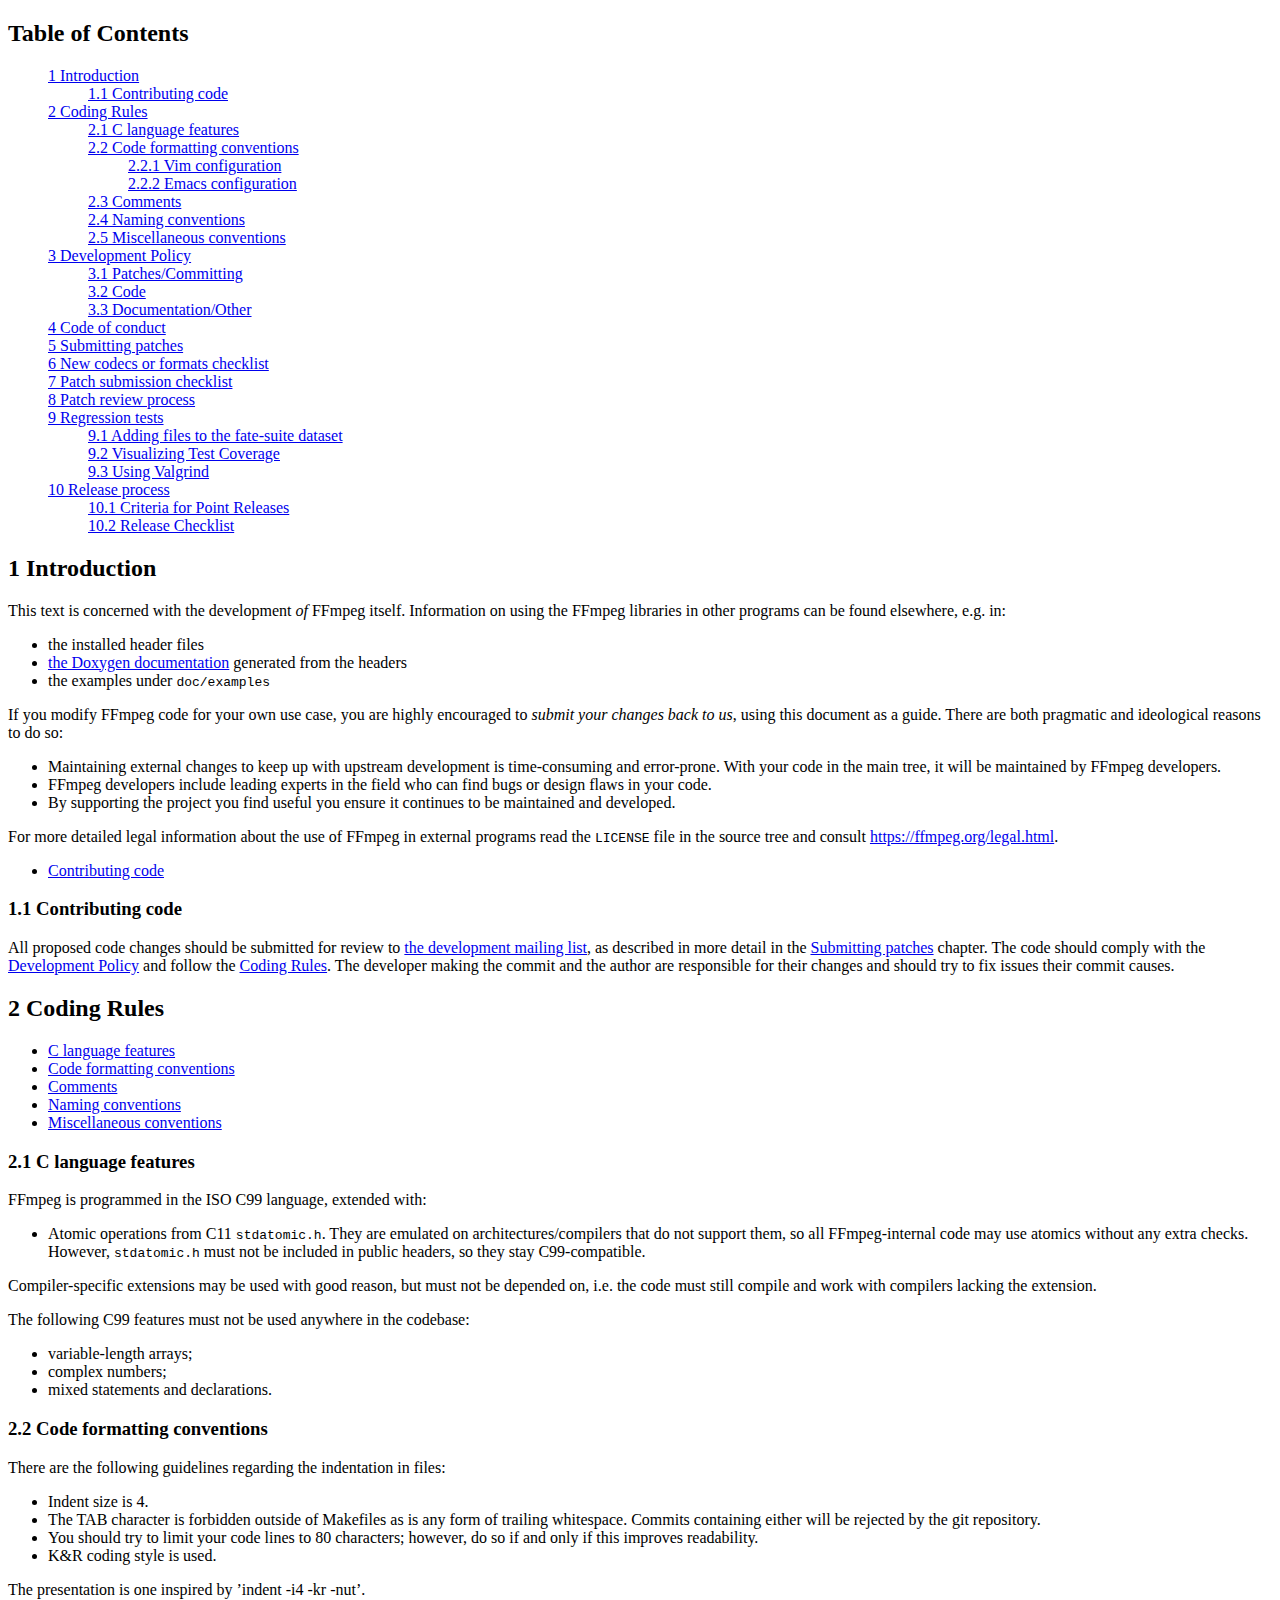
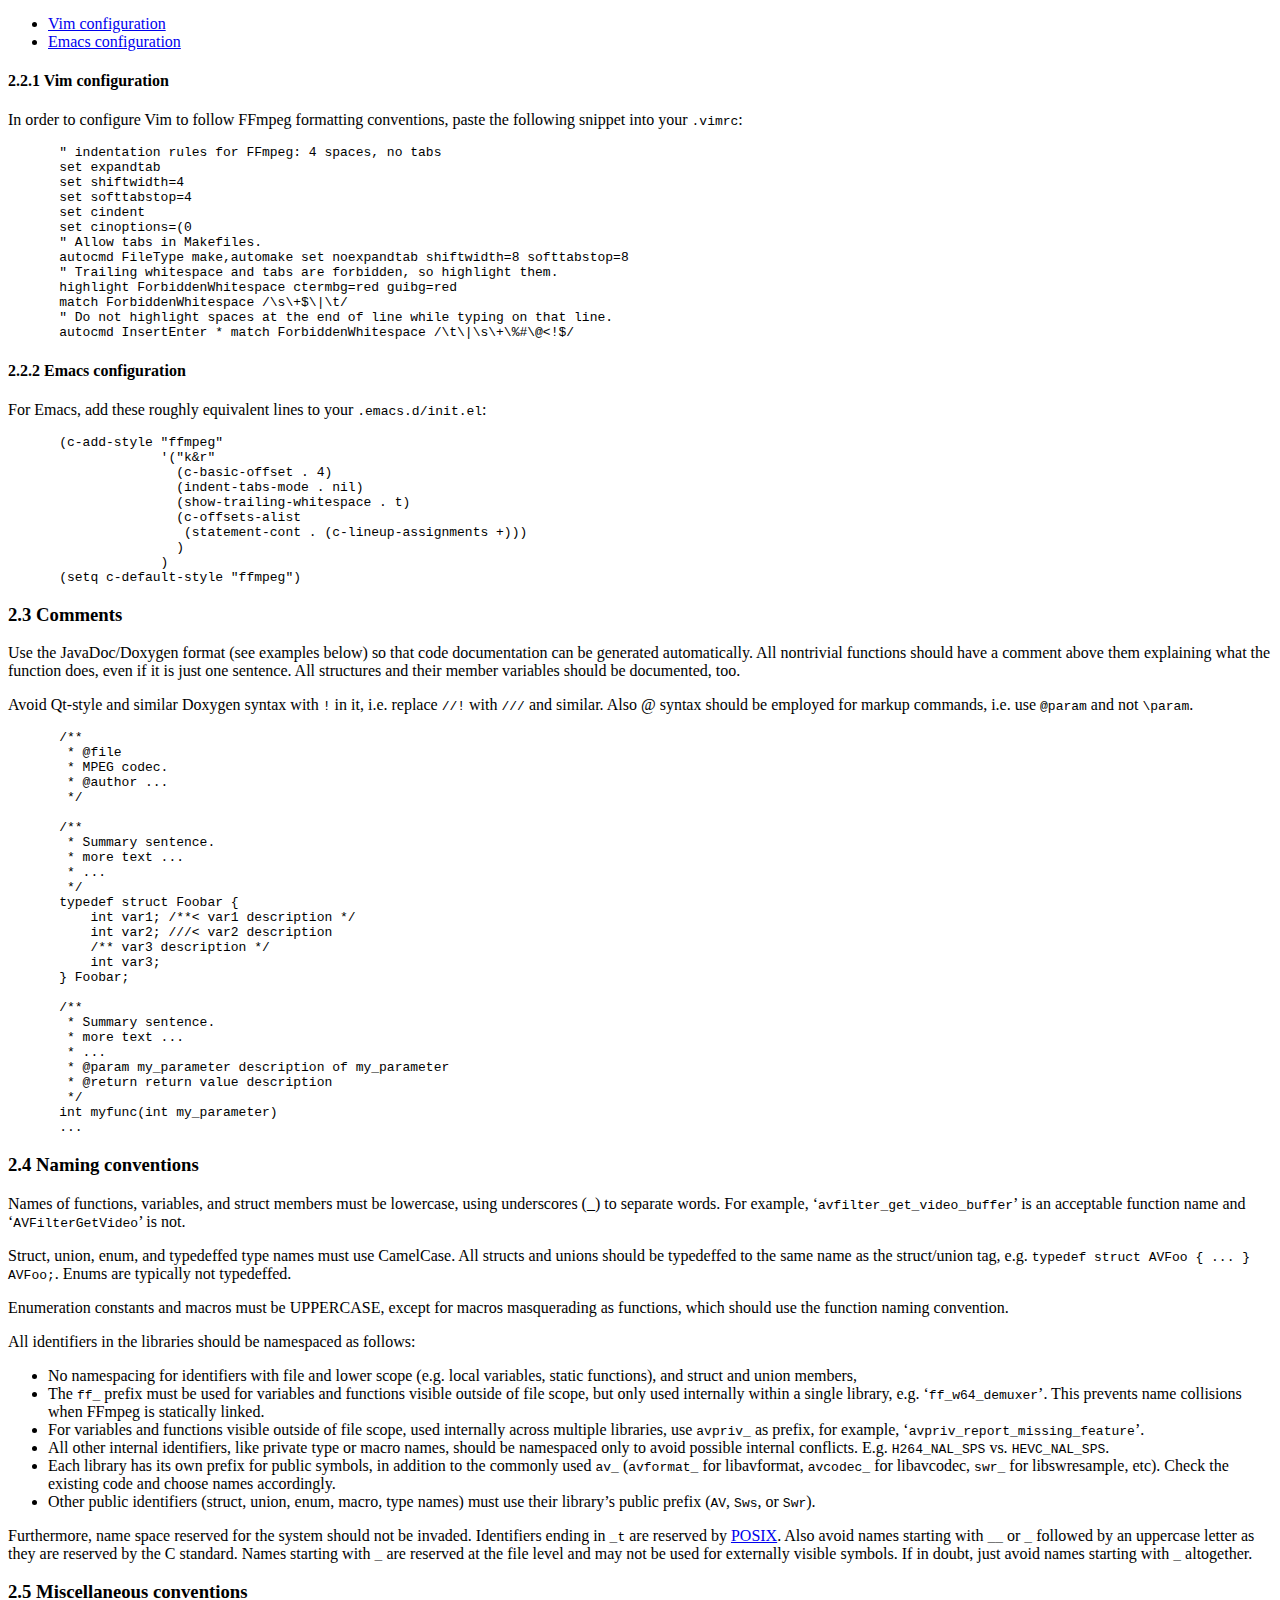
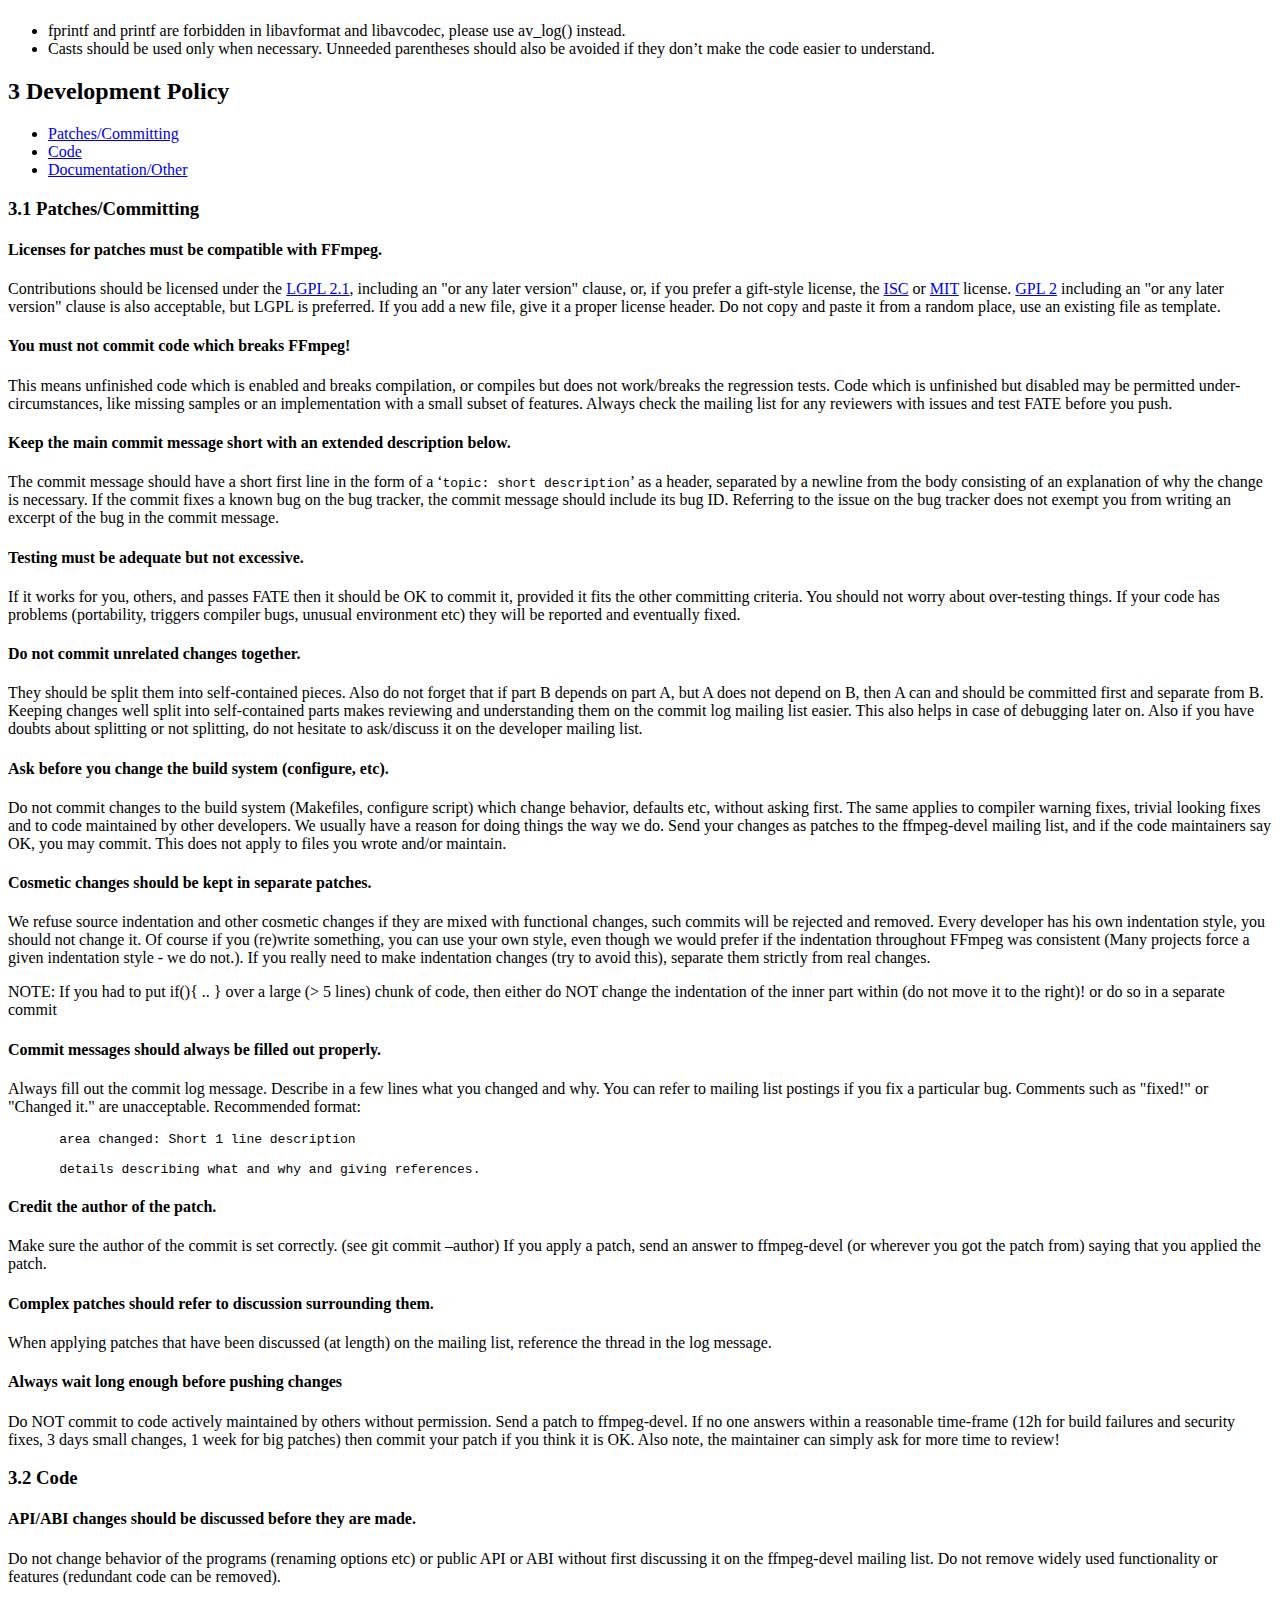
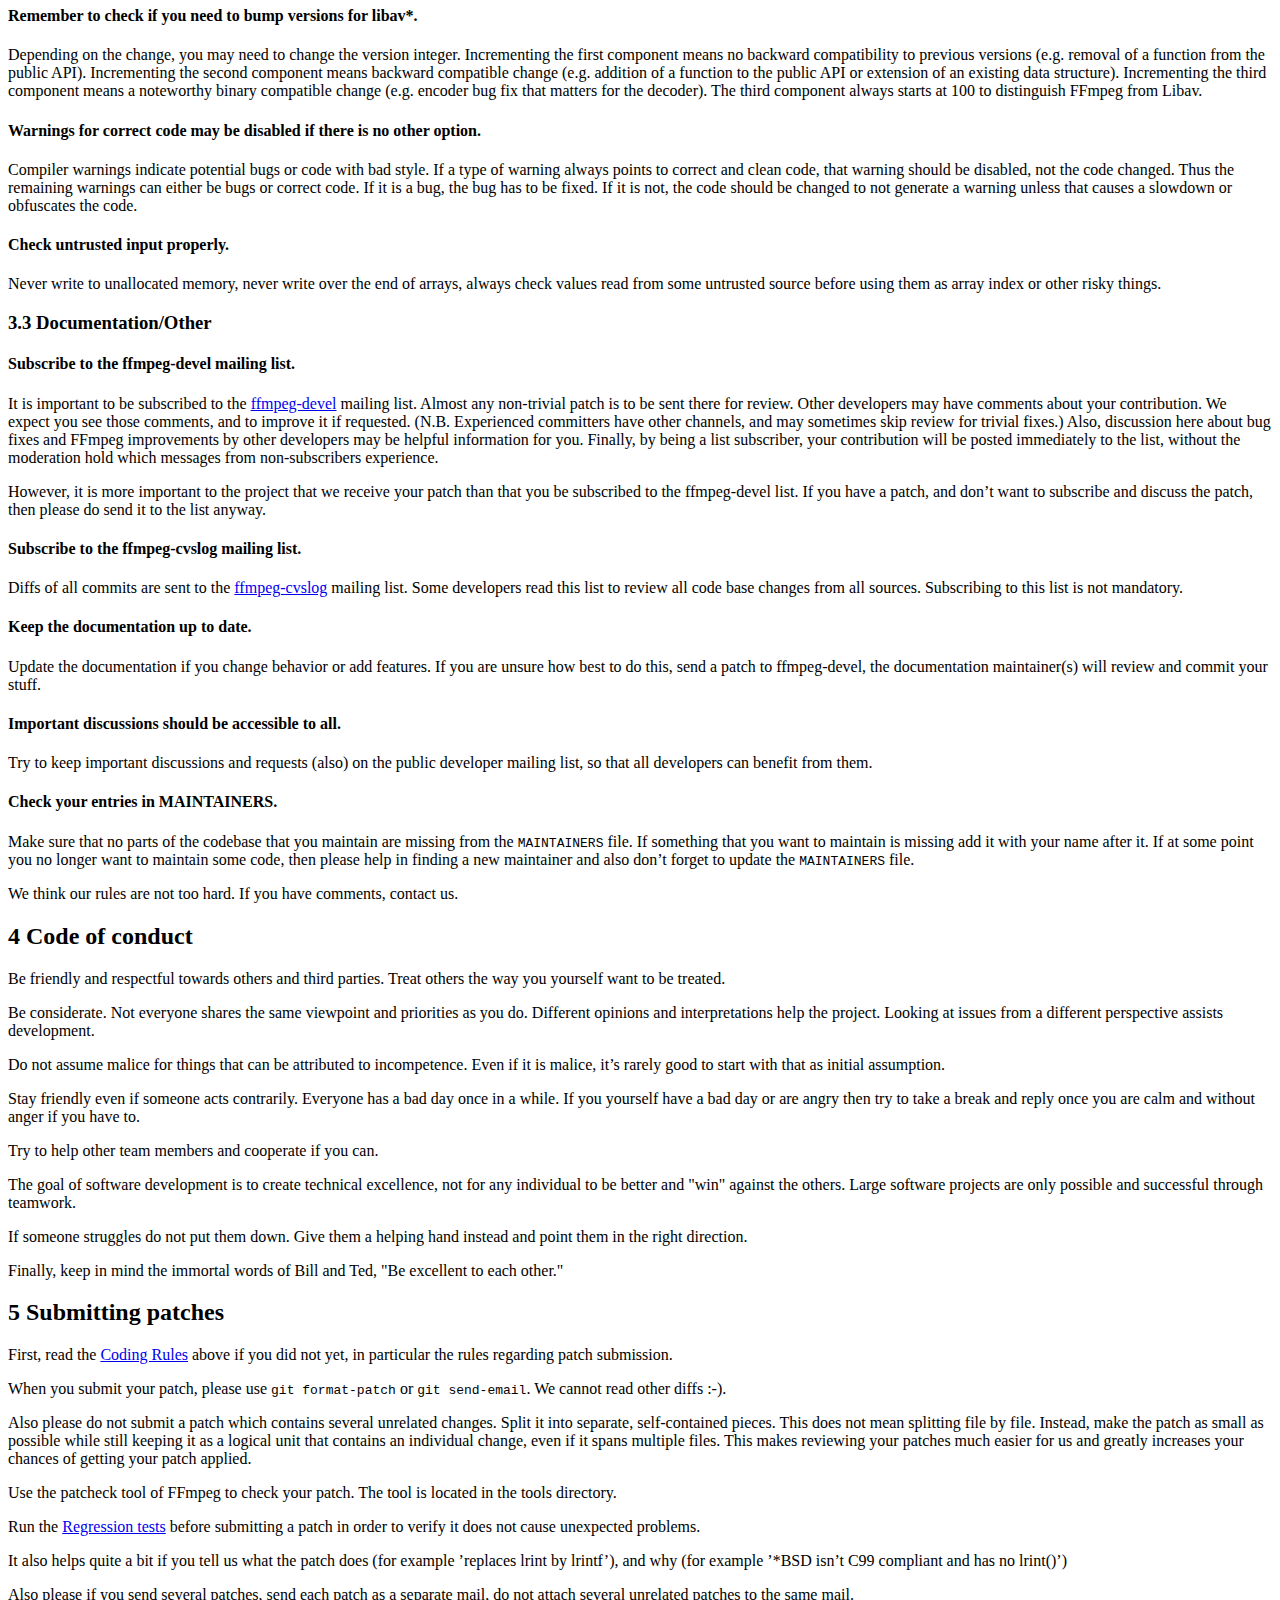
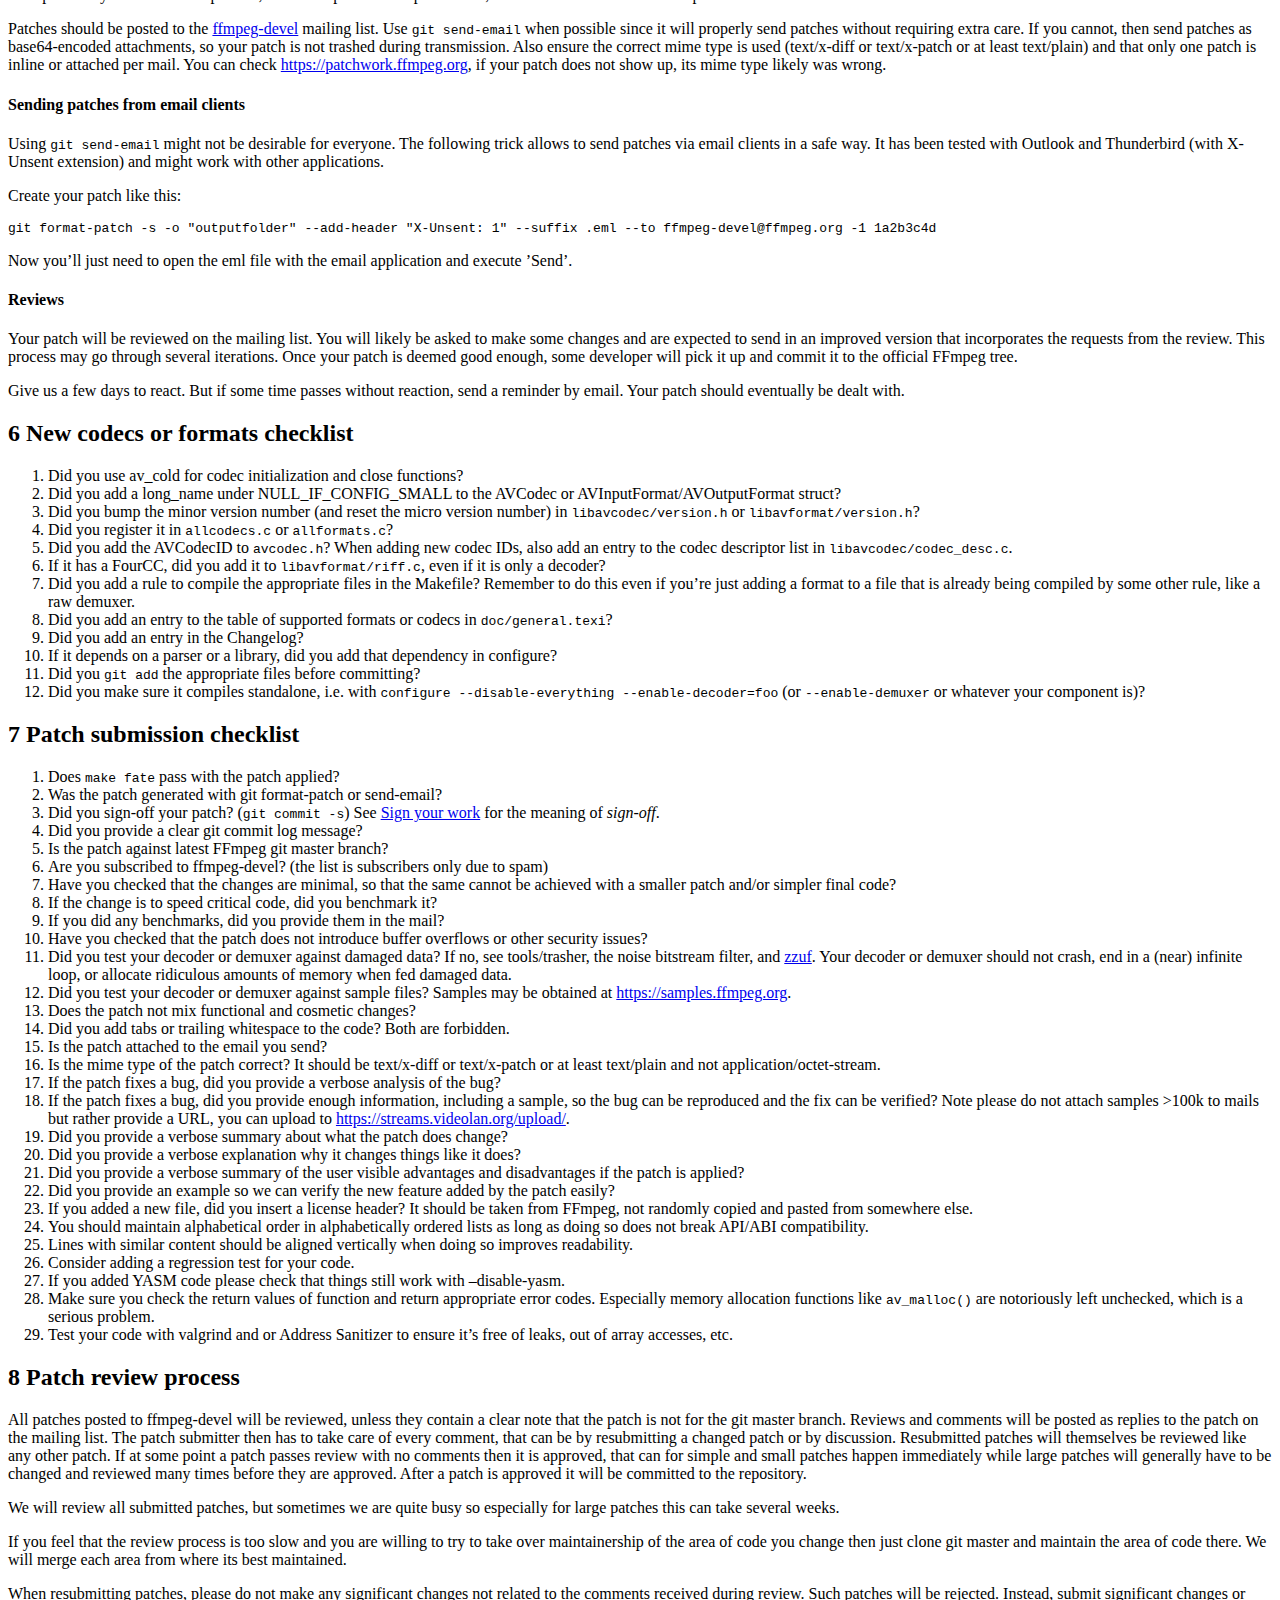
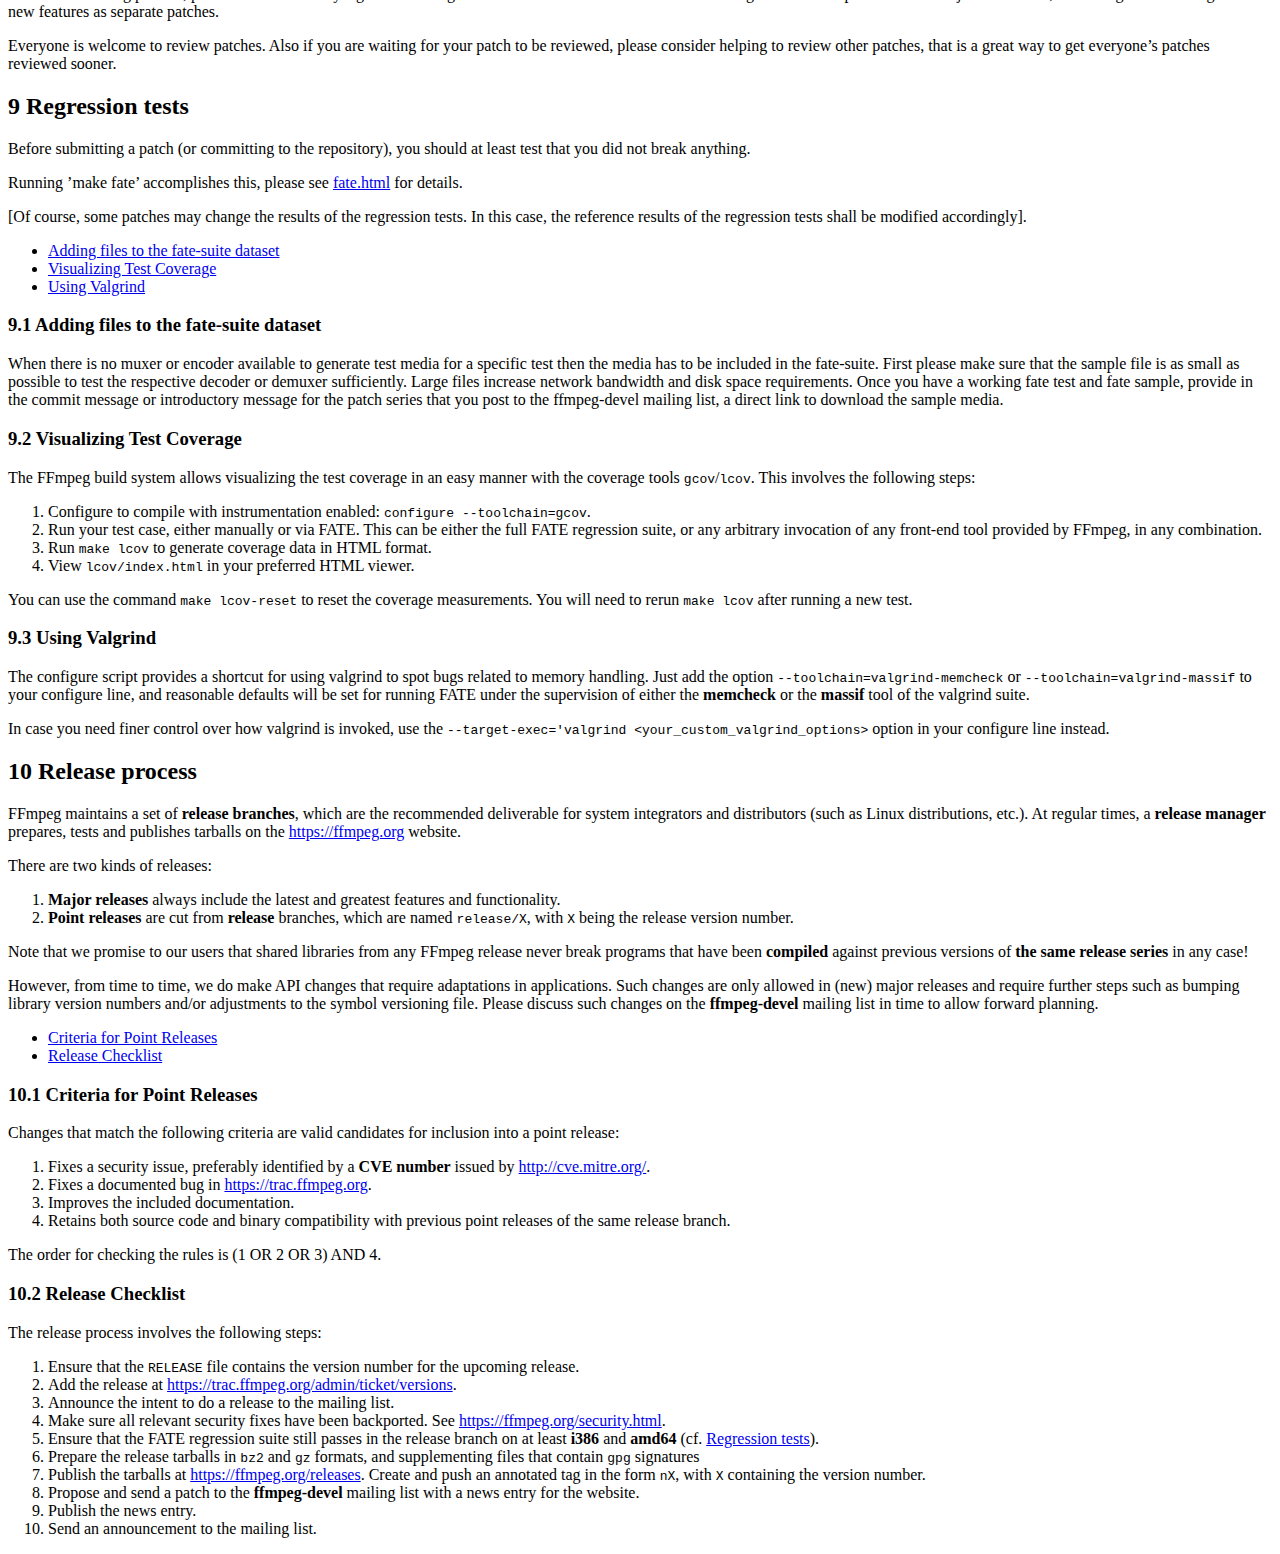
<file: Discord/modules/ffmpeg/doc/developer.html>
<!DOCTYPE html>
<html>
<!-- Created by GNU Texinfo 7.0.1, https://www.gnu.org/software/texinfo/ -->
<head>
<meta http-equiv="Content-Type" content="text/html; charset=utf-8">
<title>Developer Documentation</title>

<meta name="description" content="Developer Documentation">
<meta name="keywords" content="Developer Documentation">
<meta name="resource-type" content="document">
<meta name="distribution" content="global">
<meta name="Generator" content="makeinfo">
<meta name="viewport" content="width=device-width,initial-scale=1">

<link href="#SEC_Contents" rel="contents" title="Table of Contents">
<style type="text/css">
<!--
div.example {margin-left: 3.2em}
ul.mark-bullet {list-style-type: disc}
ul.toc-numbered-mark {list-style: none}
-->
</style>


</head>

<body lang="en">


<div class="top-level-extent" id="SEC_Top">


<div class="element-contents" id="SEC_Contents">
<h2 class="contents-heading">Table of Contents</h2>

<div class="contents">

<ul class="toc-numbered-mark">
  <li><a id="toc-Introduction" href="#Introduction">1 Introduction</a>
  <ul class="toc-numbered-mark">
    <li><a id="toc-Contributing-code" href="#Contributing-code">1.1 Contributing code</a></li>
  </ul></li>
  <li><a id="toc-Coding-Rules-1" href="#Coding-Rules-1">2 Coding Rules</a>
  <ul class="toc-numbered-mark">
    <li><a id="toc-C-language-features" href="#C-language-features">2.1 C language features</a></li>
    <li><a id="toc-Code-formatting-conventions" href="#Code-formatting-conventions">2.2 Code formatting conventions</a>
    <ul class="toc-numbered-mark">
      <li><a id="toc-Vim-configuration" href="#Vim-configuration">2.2.1 Vim configuration</a></li>
      <li><a id="toc-Emacs-configuration" href="#Emacs-configuration">2.2.2 Emacs configuration</a></li>
    </ul></li>
    <li><a id="toc-Comments" href="#Comments">2.3 Comments</a></li>
    <li><a id="toc-Naming-conventions" href="#Naming-conventions">2.4 Naming conventions</a></li>
    <li><a id="toc-Miscellaneous-conventions" href="#Miscellaneous-conventions">2.5 Miscellaneous conventions</a></li>
  </ul></li>
  <li><a id="toc-Development-Policy-1" href="#Development-Policy-1">3 Development Policy</a>
  <ul class="toc-numbered-mark">
    <li><a id="toc-Patches_002fCommitting" href="#Patches_002fCommitting">3.1 Patches/Committing</a></li>
    <li><a id="toc-Code" href="#Code">3.2 Code</a></li>
    <li><a id="toc-Documentation_002fOther" href="#Documentation_002fOther">3.3 Documentation/Other</a></li>
  </ul></li>
  <li><a id="toc-Code-of-conduct" href="#Code-of-conduct">4 Code of conduct</a></li>
  <li><a id="toc-Submitting-patches-1" href="#Submitting-patches-1">5 Submitting patches</a></li>
  <li><a id="toc-New-codecs-or-formats-checklist" href="#New-codecs-or-formats-checklist">6 New codecs or formats checklist</a></li>
  <li><a id="toc-Patch-submission-checklist" href="#Patch-submission-checklist">7 Patch submission checklist</a></li>
  <li><a id="toc-Patch-review-process" href="#Patch-review-process">8 Patch review process</a></li>
  <li><a id="toc-Regression-tests-1" href="#Regression-tests-1">9 Regression tests</a>
  <ul class="toc-numbered-mark">
    <li><a id="toc-Adding-files-to-the-fate_002dsuite-dataset" href="#Adding-files-to-the-fate_002dsuite-dataset">9.1 Adding files to the fate-suite dataset</a></li>
    <li><a id="toc-Visualizing-Test-Coverage" href="#Visualizing-Test-Coverage">9.2 Visualizing Test Coverage</a></li>
    <li><a id="toc-Using-Valgrind" href="#Using-Valgrind">9.3 Using Valgrind</a></li>
  </ul></li>
  <li><a id="toc-Release-process-1" href="#Release-process-1">10 Release process</a>
  <ul class="toc-numbered-mark">
    <li><a id="toc-Criteria-for-Point-Releases-1" href="#Criteria-for-Point-Releases-1">10.1 Criteria for Point Releases</a></li>
    <li><a id="toc-Release-Checklist" href="#Release-Checklist">10.2 Release Checklist</a></li>
  </ul></li>
</ul>
</div>
</div>
<div class="chapter-level-extent" id="Introduction">
<h2 class="chapter">1 Introduction</h2>

<p>This text is concerned with the development <em class="emph">of</em> FFmpeg itself. Information
on using the FFmpeg libraries in other programs can be found elsewhere, e.g. in:
</p><ul class="itemize mark-bullet">
<li>the installed header files
</li><li><a class="url" href="http://ffmpeg.org/doxygen/trunk/index.html">the Doxygen documentation</a>
generated from the headers
</li><li>the examples under <samp class="file">doc/examples</samp>
</li></ul>

<p>If you modify FFmpeg code for your own use case, you are highly encouraged to
<em class="emph">submit your changes back to us</em>, using this document as a guide. There are
both pragmatic and ideological reasons to do so:
</p><ul class="itemize mark-bullet">
<li>Maintaining external changes to keep up with upstream development is
time-consuming and error-prone. With your code in the main tree, it will be
maintained by FFmpeg developers.
</li><li>FFmpeg developers include leading experts in the field who can find bugs or
design flaws in your code.
</li><li>By supporting the project you find useful you ensure it continues to be
maintained and developed.
</li></ul>

<p>For more detailed legal information about the use of FFmpeg in
external programs read the <samp class="file">LICENSE</samp> file in the source tree and
consult <a class="url" href="https://ffmpeg.org/legal.html">https://ffmpeg.org/legal.html</a>.
</p>
<ul class="mini-toc">
<li><a href="#Contributing-code" accesskey="1">Contributing code</a></li>
</ul>
<div class="section-level-extent" id="Contributing-code">
<h3 class="section">1.1 Contributing code</h3>

<p>All proposed code changes should be submitted for review to
<a class="url" href="mailto:ffmpeg-devel@ffmpeg.org">the development mailing list</a>, as
described in more detail in the <a class="ref" href="#Submitting-patches">Submitting patches</a> chapter. The code
should comply with the <a class="ref" href="#Development-Policy">Development Policy</a> and follow the <a class="ref" href="#Coding-Rules">Coding Rules</a>.
The developer making the commit and the author are responsible for their changes
and should try to fix issues their commit causes.
</p>
<a class="anchor" id="Coding-Rules"></a></div>
</div>
<div class="chapter-level-extent" id="Coding-Rules-1">
<h2 class="chapter">2 Coding Rules</h2>

<ul class="mini-toc">
<li><a href="#C-language-features" accesskey="1">C language features</a></li>
<li><a href="#Code-formatting-conventions" accesskey="2">Code formatting conventions</a></li>
<li><a href="#Comments" accesskey="3">Comments</a></li>
<li><a href="#Naming-conventions" accesskey="4">Naming conventions</a></li>
<li><a href="#Miscellaneous-conventions" accesskey="5">Miscellaneous conventions</a></li>
</ul>
<div class="section-level-extent" id="C-language-features">
<h3 class="section">2.1 C language features</h3>

<p>FFmpeg is programmed in the ISO C99 language, extended with:
</p><ul class="itemize mark-bullet">
<li>Atomic operations from C11 <samp class="file">stdatomic.h</samp>. They are emulated on
architectures/compilers that do not support them, so all FFmpeg-internal code
may use atomics without any extra checks. However, <samp class="file">stdatomic.h</samp> must not
be included in public headers, so they stay C99-compatible.
</li></ul>

<p>Compiler-specific extensions may be used with good reason, but must not be
depended on, i.e. the code must still compile and work with compilers lacking
the extension.
</p>
<p>The following C99 features must not be used anywhere in the codebase:
</p><ul class="itemize mark-bullet">
<li>variable-length arrays;

</li><li>complex numbers;

</li><li>mixed statements and declarations.
</li></ul>

</div>
<div class="section-level-extent" id="Code-formatting-conventions">
<h3 class="section">2.2 Code formatting conventions</h3>

<p>There are the following guidelines regarding the indentation in files:
</p>
<ul class="itemize mark-bullet">
<li>Indent size is 4.

</li><li>The TAB character is forbidden outside of Makefiles as is any
form of trailing whitespace. Commits containing either will be
rejected by the git repository.

</li><li>You should try to limit your code lines to 80 characters; however, do so if
and only if this improves readability.

</li><li>K&amp;R coding style is used.
</li></ul>
<p>The presentation is one inspired by &rsquo;indent -i4 -kr -nut&rsquo;.
</p>
<ul class="mini-toc">
<li><a href="#Vim-configuration" accesskey="1">Vim configuration</a></li>
<li><a href="#Emacs-configuration" accesskey="2">Emacs configuration</a></li>
</ul>
<div class="subsection-level-extent" id="Vim-configuration">
<h4 class="subsection">2.2.1 Vim configuration</h4>
<p>In order to configure Vim to follow FFmpeg formatting conventions, paste
the following snippet into your <samp class="file">.vimrc</samp>:
</p><div class="example">
<pre class="example-preformatted">&quot; indentation rules for FFmpeg: 4 spaces, no tabs
set expandtab
set shiftwidth=4
set softtabstop=4
set cindent
set cinoptions=(0
&quot; Allow tabs in Makefiles.
autocmd FileType make,automake set noexpandtab shiftwidth=8 softtabstop=8
&quot; Trailing whitespace and tabs are forbidden, so highlight them.
highlight ForbiddenWhitespace ctermbg=red guibg=red
match ForbiddenWhitespace /\s\+$\|\t/
&quot; Do not highlight spaces at the end of line while typing on that line.
autocmd InsertEnter * match ForbiddenWhitespace /\t\|\s\+\%#\@&lt;!$/
</pre></div>

</div>
<div class="subsection-level-extent" id="Emacs-configuration">
<h4 class="subsection">2.2.2 Emacs configuration</h4>
<p>For Emacs, add these roughly equivalent lines to your <samp class="file">.emacs.d/init.el</samp>:
</p><div class="example lisp">
<pre class="lisp-preformatted">(c-add-style &quot;ffmpeg&quot;
             '(&quot;k&amp;r&quot;
               (c-basic-offset . 4)
               (indent-tabs-mode . nil)
               (show-trailing-whitespace . t)
               (c-offsets-alist
                (statement-cont . (c-lineup-assignments +)))
               )
             )
(setq c-default-style &quot;ffmpeg&quot;)
</pre></div>

</div>
</div>
<div class="section-level-extent" id="Comments">
<h3 class="section">2.3 Comments</h3>
<p>Use the JavaDoc/Doxygen  format (see examples below) so that code documentation
can be generated automatically. All nontrivial functions should have a comment
above them explaining what the function does, even if it is just one sentence.
All structures and their member variables should be documented, too.
</p>
<p>Avoid Qt-style and similar Doxygen syntax with <code class="code">!</code> in it, i.e. replace
<code class="code">//!</code> with <code class="code">///</code> and similar.  Also @ syntax should be employed
for markup commands, i.e. use <code class="code">@param</code> and not <code class="code">\param</code>.
</p>
<div class="example">
<pre class="example-preformatted">/**
 * @file
 * MPEG codec.
 * @author ...
 */

/**
 * Summary sentence.
 * more text ...
 * ...
 */
typedef struct Foobar {
    int var1; /**&lt; var1 description */
    int var2; ///&lt; var2 description
    /** var3 description */
    int var3;
} Foobar;

/**
 * Summary sentence.
 * more text ...
 * ...
 * @param my_parameter description of my_parameter
 * @return return value description
 */
int myfunc(int my_parameter)
...
</pre></div>

</div>
<div class="section-level-extent" id="Naming-conventions">
<h3 class="section">2.4 Naming conventions</h3>

<p>Names of functions, variables, and struct members must be lowercase, using
underscores (_) to separate words. For example, &lsquo;<samp class="samp">avfilter_get_video_buffer</samp>&rsquo;
is an acceptable function name and &lsquo;<samp class="samp">AVFilterGetVideo</samp>&rsquo; is not.
</p>
<p>Struct, union, enum, and typedeffed type names must use CamelCase. All structs
and unions should be typedeffed to the same name as the struct/union tag, e.g.
<code class="code">typedef struct AVFoo { ... } AVFoo;</code>. Enums are typically not
typedeffed.
</p>
<p>Enumeration constants and macros must be UPPERCASE, except for macros
masquerading as functions, which should use the function naming convention.
</p>
<p>All identifiers in the libraries should be namespaced as follows:
</p><ul class="itemize mark-bullet">
<li>No namespacing for identifiers with file and lower scope (e.g. local variables,
static functions), and struct and union members,

</li><li>The <code class="code">ff_</code> prefix must be used for variables and functions visible outside
of file scope, but only used internally within a single library, e.g.
&lsquo;<samp class="samp">ff_w64_demuxer</samp>&rsquo;. This prevents name collisions when FFmpeg is statically
linked.

</li><li>For variables and functions visible outside of file scope, used internally
across multiple libraries, use <code class="code">avpriv_</code> as prefix, for example,
&lsquo;<samp class="samp">avpriv_report_missing_feature</samp>&rsquo;.

</li><li>All other internal identifiers, like private type or macro names, should be
namespaced only to avoid possible internal conflicts. E.g. <code class="code">H264_NAL_SPS</code>
vs. <code class="code">HEVC_NAL_SPS</code>.

</li><li>Each library has its own prefix for public symbols, in addition to the
commonly used <code class="code">av_</code> (<code class="code">avformat_</code> for libavformat,
<code class="code">avcodec_</code> for libavcodec, <code class="code">swr_</code> for libswresample, etc).
Check the existing code and choose names accordingly.

</li><li>Other public identifiers (struct, union, enum, macro, type names) must use their
library&rsquo;s public prefix (<code class="code">AV</code>, <code class="code">Sws</code>, or <code class="code">Swr</code>).
</li></ul>

<p>Furthermore, name space reserved for the system should not be invaded.
Identifiers ending in <code class="code">_t</code> are reserved by
<a class="url" href="http://pubs.opengroup.org/onlinepubs/007904975/functions/xsh_chap02_02.html#tag_02_02_02">POSIX</a>.
Also avoid names starting with <code class="code">__</code> or <code class="code">_</code> followed by an uppercase
letter as they are reserved by the C standard. Names starting with <code class="code">_</code>
are reserved at the file level and may not be used for externally visible
symbols. If in doubt, just avoid names starting with <code class="code">_</code> altogether.
</p>
</div>
<div class="section-level-extent" id="Miscellaneous-conventions">
<h3 class="section">2.5 Miscellaneous conventions</h3>

<ul class="itemize mark-bullet">
<li>fprintf and printf are forbidden in libavformat and libavcodec,
please use av_log() instead.

</li><li>Casts should be used only when necessary. Unneeded parentheses
should also be avoided if they don&rsquo;t make the code easier to understand.
</li></ul>

<a class="anchor" id="Development-Policy"></a></div>
</div>
<div class="chapter-level-extent" id="Development-Policy-1">
<h2 class="chapter">3 Development Policy</h2>

<ul class="mini-toc">
<li><a href="#Patches_002fCommitting" accesskey="1">Patches/Committing</a></li>
<li><a href="#Code" accesskey="2">Code</a></li>
<li><a href="#Documentation_002fOther" accesskey="3">Documentation/Other</a></li>
</ul>
<div class="section-level-extent" id="Patches_002fCommitting">
<h3 class="section">3.1 Patches/Committing</h3>
<h4 class="subheading" id="Licenses-for-patches-must-be-compatible-with-FFmpeg_002e">Licenses for patches must be compatible with FFmpeg.</h4>
<p>Contributions should be licensed under the
<a class="uref" href="http://www.gnu.org/licenses/lgpl-2.1.html">LGPL 2.1</a>,
including an &quot;or any later version&quot; clause, or, if you prefer
a gift-style license, the
<a class="uref" href="http://opensource.org/licenses/isc-license.txt">ISC</a> or
<a class="uref" href="http://mit-license.org/">MIT</a> license.
<a class="uref" href="http://www.gnu.org/licenses/gpl-2.0.html">GPL 2</a> including
an &quot;or any later version&quot; clause is also acceptable, but LGPL is
preferred.
If you add a new file, give it a proper license header. Do not copy and
paste it from a random place, use an existing file as template.
</p>
<h4 class="subheading" id="You-must-not-commit-code-which-breaks-FFmpeg_0021">You must not commit code which breaks FFmpeg!</h4>
<p>This means unfinished code which is enabled and breaks compilation,
or compiles but does not work/breaks the regression tests. Code which
is unfinished but disabled may be permitted under-circumstances, like
missing samples or an implementation with a small subset of features.
Always check the mailing list for any reviewers with issues and test
FATE before you push.
</p>
<h4 class="subheading" id="Keep-the-main-commit-message-short-with-an-extended-description-below_002e">Keep the main commit message short with an extended description below.</h4>
<p>The commit message should have a short first line in the form of
a &lsquo;<samp class="samp">topic: short description</samp>&rsquo; as a header, separated by a newline
from the body consisting of an explanation of why the change is necessary.
If the commit fixes a known bug on the bug tracker, the commit message
should include its bug ID. Referring to the issue on the bug tracker does
not exempt you from writing an excerpt of the bug in the commit message.
</p>
<h4 class="subheading" id="Testing-must-be-adequate-but-not-excessive_002e">Testing must be adequate but not excessive.</h4>
<p>If it works for you, others, and passes FATE then it should be OK to commit
it, provided it fits the other committing criteria. You should not worry about
over-testing things. If your code has problems (portability, triggers
compiler bugs, unusual environment etc) they will be reported and eventually
fixed.
</p>
<h4 class="subheading" id="Do-not-commit-unrelated-changes-together_002e">Do not commit unrelated changes together.</h4>
<p>They should be split them into self-contained pieces. Also do not forget
that if part B depends on part A, but A does not depend on B, then A can
and should be committed first and separate from B. Keeping changes well
split into self-contained parts makes reviewing and understanding them on
the commit log mailing list easier. This also helps in case of debugging
later on.
Also if you have doubts about splitting or not splitting, do not hesitate to
ask/discuss it on the developer mailing list.
</p>
<h4 class="subheading" id="Ask-before-you-change-the-build-system-_0028configure_002c-etc_0029_002e">Ask before you change the build system (configure, etc).</h4>
<p>Do not commit changes to the build system (Makefiles, configure script)
which change behavior, defaults etc, without asking first. The same
applies to compiler warning fixes, trivial looking fixes and to code
maintained by other developers. We usually have a reason for doing things
the way we do. Send your changes as patches to the ffmpeg-devel mailing
list, and if the code maintainers say OK, you may commit. This does not
apply to files you wrote and/or maintain.
</p>
<h4 class="subheading" id="Cosmetic-changes-should-be-kept-in-separate-patches_002e">Cosmetic changes should be kept in separate patches.</h4>
<p>We refuse source indentation and other cosmetic changes if they are mixed
with functional changes, such commits will be rejected and removed. Every
developer has his own indentation style, you should not change it. Of course
if you (re)write something, you can use your own style, even though we would
prefer if the indentation throughout FFmpeg was consistent (Many projects
force a given indentation style - we do not.). If you really need to make
indentation changes (try to avoid this), separate them strictly from real
changes.
</p>
<p>NOTE: If you had to put if(){ .. } over a large (&gt; 5 lines) chunk of code,
then either do NOT change the indentation of the inner part within (do not
move it to the right)! or do so in a separate commit
</p>
<h4 class="subheading" id="Commit-messages-should-always-be-filled-out-properly_002e">Commit messages should always be filled out properly.</h4>
<p>Always fill out the commit log message. Describe in a few lines what you
changed and why. You can refer to mailing list postings if you fix a
particular bug. Comments such as &quot;fixed!&quot; or &quot;Changed it.&quot; are unacceptable.
Recommended format:
</p>
<div class="example">
<pre class="example-preformatted">area changed: Short 1 line description

details describing what and why and giving references.
</pre></div>

<h4 class="subheading" id="Credit-the-author-of-the-patch_002e">Credit the author of the patch.</h4>
<p>Make sure the author of the commit is set correctly. (see git commit &ndash;author)
If you apply a patch, send an
answer to ffmpeg-devel (or wherever you got the patch from) saying that
you applied the patch.
</p>
<h4 class="subheading" id="Complex-patches-should-refer-to-discussion-surrounding-them_002e">Complex patches should refer to discussion surrounding them.</h4>
<p>When applying patches that have been discussed (at length) on the mailing
list, reference the thread in the log message.
</p>
<h4 class="subheading" id="Always-wait-long-enough-before-pushing-changes">Always wait long enough before pushing changes</h4>
<p>Do NOT commit to code actively maintained by others without permission.
Send a patch to ffmpeg-devel. If no one answers within a reasonable
time-frame (12h for build failures and security fixes, 3 days small changes,
1 week for big patches) then commit your patch if you think it is OK.
Also note, the maintainer can simply ask for more time to review!
</p>
</div>
<div class="section-level-extent" id="Code">
<h3 class="section">3.2 Code</h3>
<h4 class="subheading" id="API_002fABI-changes-should-be-discussed-before-they-are-made_002e">API/ABI changes should be discussed before they are made.</h4>
<p>Do not change behavior of the programs (renaming options etc) or public
API or ABI without first discussing it on the ffmpeg-devel mailing list.
Do not remove widely used functionality or features (redundant code can be removed).
</p>
<h4 class="subheading" id="Remember-to-check-if-you-need-to-bump-versions-for-libav_002a_002e">Remember to check if you need to bump versions for libav*.</h4>
<p>Depending on the change, you may need to change the version integer.
Incrementing the first component means no backward compatibility to
previous versions (e.g. removal of a function from the public API).
Incrementing the second component means backward compatible change
(e.g. addition of a function to the public API or extension of an
existing data structure).
Incrementing the third component means a noteworthy binary compatible
change (e.g. encoder bug fix that matters for the decoder). The third
component always starts at 100 to distinguish FFmpeg from Libav.
</p>
<h4 class="subheading" id="Warnings-for-correct-code-may-be-disabled-if-there-is-no-other-option_002e">Warnings for correct code may be disabled if there is no other option.</h4>
<p>Compiler warnings indicate potential bugs or code with bad style. If a type of
warning always points to correct and clean code, that warning should
be disabled, not the code changed.
Thus the remaining warnings can either be bugs or correct code.
If it is a bug, the bug has to be fixed. If it is not, the code should
be changed to not generate a warning unless that causes a slowdown
or obfuscates the code.
</p>
<h4 class="subheading" id="Check-untrusted-input-properly_002e">Check untrusted input properly.</h4>
<p>Never write to unallocated memory, never write over the end of arrays,
always check values read from some untrusted source before using them
as array index or other risky things.
</p>
</div>
<div class="section-level-extent" id="Documentation_002fOther">
<h3 class="section">3.3 Documentation/Other</h3>
<h4 class="subheading" id="Subscribe-to-the-ffmpeg_002ddevel-mailing-list_002e">Subscribe to the ffmpeg-devel mailing list.</h4>
<p>It is important to be subscribed to the
<a class="uref" href="https://lists.ffmpeg.org/mailman/listinfo/ffmpeg-devel">ffmpeg-devel</a>
mailing list. Almost any non-trivial patch is to be sent there for review.
Other developers may have comments about your contribution. We expect you see
those comments, and to improve it if requested. (N.B. Experienced committers
have other channels, and may sometimes skip review for trivial fixes.) Also,
discussion here about bug fixes and FFmpeg improvements by other developers may
be helpful information for you. Finally, by being a list subscriber, your
contribution will be posted immediately to the list, without the moderation
hold which messages from non-subscribers experience.
</p>
<p>However, it is more important to the project that we receive your patch than
that you be subscribed to the ffmpeg-devel list. If you have a patch, and don&rsquo;t
want to subscribe and discuss the patch, then please do send it to the list
anyway.
</p>
<h4 class="subheading" id="Subscribe-to-the-ffmpeg_002dcvslog-mailing-list_002e">Subscribe to the ffmpeg-cvslog mailing list.</h4>
<p>Diffs of all commits are sent to the
<a class="uref" href="https://lists.ffmpeg.org/mailman/listinfo/ffmpeg-cvslog">ffmpeg-cvslog</a>
mailing list. Some developers read this list to review all code base changes
from all sources. Subscribing to this list is not mandatory.
</p>
<h4 class="subheading" id="Keep-the-documentation-up-to-date_002e">Keep the documentation up to date.</h4>
<p>Update the documentation if you change behavior or add features. If you are
unsure how best to do this, send a patch to ffmpeg-devel, the documentation
maintainer(s) will review and commit your stuff.
</p>
<h4 class="subheading" id="Important-discussions-should-be-accessible-to-all_002e">Important discussions should be accessible to all.</h4>
<p>Try to keep important discussions and requests (also) on the public
developer mailing list, so that all developers can benefit from them.
</p>
<h4 class="subheading" id="Check-your-entries-in-MAINTAINERS_002e">Check your entries in MAINTAINERS.</h4>
<p>Make sure that no parts of the codebase that you maintain are missing from the
<samp class="file">MAINTAINERS</samp> file. If something that you want to maintain is missing add it with
your name after it.
If at some point you no longer want to maintain some code, then please help in
finding a new maintainer and also don&rsquo;t forget to update the <samp class="file">MAINTAINERS</samp> file.
</p>
<p>We think our rules are not too hard. If you have comments, contact us.
</p>
</div>
</div>
<div class="chapter-level-extent" id="Code-of-conduct">
<h2 class="chapter">4 Code of conduct</h2>

<p>Be friendly and respectful towards others and third parties.
Treat others the way you yourself want to be treated.
</p>
<p>Be considerate. Not everyone shares the same viewpoint and priorities as you do.
Different opinions and interpretations help the project.
Looking at issues from a different perspective assists development.
</p>
<p>Do not assume malice for things that can be attributed to incompetence. Even if
it is malice, it&rsquo;s rarely good to start with that as initial assumption.
</p>
<p>Stay friendly even if someone acts contrarily. Everyone has a bad day
once in a while.
If you yourself have a bad day or are angry then try to take a break and reply
once you are calm and without anger if you have to.
</p>
<p>Try to help other team members and cooperate if you can.
</p>
<p>The goal of software development is to create technical excellence, not for any
individual to be better and &quot;win&quot; against the others. Large software projects
are only possible and successful through teamwork.
</p>
<p>If someone struggles do not put them down. Give them a helping hand
instead and point them in the right direction.
</p>
<p>Finally, keep in mind the immortal words of Bill and Ted,
&quot;Be excellent to each other.&quot;
</p>
<a class="anchor" id="Submitting-patches"></a></div>
<div class="chapter-level-extent" id="Submitting-patches-1">
<h2 class="chapter">5 Submitting patches</h2>

<p>First, read the <a class="ref" href="#Coding-Rules">Coding Rules</a> above if you did not yet, in particular
the rules regarding patch submission.
</p>
<p>When you submit your patch, please use <code class="code">git format-patch</code> or
<code class="code">git send-email</code>. We cannot read other diffs :-).
</p>
<p>Also please do not submit a patch which contains several unrelated changes.
Split it into separate, self-contained pieces. This does not mean splitting
file by file. Instead, make the patch as small as possible while still
keeping it as a logical unit that contains an individual change, even
if it spans multiple files. This makes reviewing your patches much easier
for us and greatly increases your chances of getting your patch applied.
</p>
<p>Use the patcheck tool of FFmpeg to check your patch.
The tool is located in the tools directory.
</p>
<p>Run the <a class="ref" href="#Regression-tests">Regression tests</a> before submitting a patch in order to verify
it does not cause unexpected problems.
</p>
<p>It also helps quite a bit if you tell us what the patch does (for example
&rsquo;replaces lrint by lrintf&rsquo;), and why (for example &rsquo;*BSD isn&rsquo;t C99 compliant
and has no lrint()&rsquo;)
</p>
<p>Also please if you send several patches, send each patch as a separate mail,
do not attach several unrelated patches to the same mail.
</p>
<p>Patches should be posted to the
<a class="uref" href="https://lists.ffmpeg.org/mailman/listinfo/ffmpeg-devel">ffmpeg-devel</a>
mailing list. Use <code class="code">git send-email</code> when possible since it will properly
send patches without requiring extra care. If you cannot, then send patches
as base64-encoded attachments, so your patch is not trashed during
transmission. Also ensure the correct mime type is used
(text/x-diff or text/x-patch or at least text/plain) and that only one
patch is inline or attached per mail.
You can check <a class="url" href="https://patchwork.ffmpeg.org">https://patchwork.ffmpeg.org</a>, if your patch does not show up, its mime type
likely was wrong.
</p>
<h4 class="subheading" id="Sending-patches-from-email-clients">Sending patches from email clients</h4>
<p>Using <code class="code">git send-email</code> might not be desirable for everyone. The
following trick allows to send patches via email clients in a safe
way. It has been tested with Outlook and Thunderbird (with X-Unsent
extension) and might work with other applications.
</p>
<p>Create your patch like this:
</p>
<pre class="verbatim">git format-patch -s -o &quot;outputfolder&quot; --add-header &quot;X-Unsent: 1&quot; --suffix .eml --to ffmpeg-devel@ffmpeg.org -1 1a2b3c4d
</pre>
<p>Now you&rsquo;ll just need to open the eml file with the email application
and execute &rsquo;Send&rsquo;.
</p>
<h4 class="subheading" id="Reviews">Reviews</h4>
<p>Your patch will be reviewed on the mailing list. You will likely be asked
to make some changes and are expected to send in an improved version that
incorporates the requests from the review. This process may go through
several iterations. Once your patch is deemed good enough, some developer
will pick it up and commit it to the official FFmpeg tree.
</p>
<p>Give us a few days to react. But if some time passes without reaction,
send a reminder by email. Your patch should eventually be dealt with.
</p>

</div>
<div class="chapter-level-extent" id="New-codecs-or-formats-checklist">
<h2 class="chapter">6 New codecs or formats checklist</h2>

<ol class="enumerate">
<li> Did you use av_cold for codec initialization and close functions?

</li><li> Did you add a long_name under NULL_IF_CONFIG_SMALL to the AVCodec or
AVInputFormat/AVOutputFormat struct?

</li><li> Did you bump the minor version number (and reset the micro version
number) in <samp class="file">libavcodec/version.h</samp> or <samp class="file">libavformat/version.h</samp>?

</li><li> Did you register it in <samp class="file">allcodecs.c</samp> or <samp class="file">allformats.c</samp>?

</li><li> Did you add the AVCodecID to <samp class="file">avcodec.h</samp>?
When adding new codec IDs, also add an entry to the codec descriptor
list in <samp class="file">libavcodec/codec_desc.c</samp>.

</li><li> If it has a FourCC, did you add it to <samp class="file">libavformat/riff.c</samp>,
even if it is only a decoder?

</li><li> Did you add a rule to compile the appropriate files in the Makefile?
Remember to do this even if you&rsquo;re just adding a format to a file that is
already being compiled by some other rule, like a raw demuxer.

</li><li> Did you add an entry to the table of supported formats or codecs in
<samp class="file">doc/general.texi</samp>?

</li><li> Did you add an entry in the Changelog?

</li><li> If it depends on a parser or a library, did you add that dependency in
configure?

</li><li> Did you <code class="code">git add</code> the appropriate files before committing?

</li><li> Did you make sure it compiles standalone, i.e. with
<code class="code">configure --disable-everything --enable-decoder=foo</code>
(or <code class="code">--enable-demuxer</code> or whatever your component is)?
</li></ol>


</div>
<div class="chapter-level-extent" id="Patch-submission-checklist">
<h2 class="chapter">7 Patch submission checklist</h2>

<ol class="enumerate">
<li> Does <code class="code">make fate</code> pass with the patch applied?

</li><li> Was the patch generated with git format-patch or send-email?

</li><li> Did you sign-off your patch? (<code class="code">git commit -s</code>)
See <a class="uref" href="https://git.kernel.org/pub/scm/linux/kernel/git/torvalds/linux.git/plain/Documentation/process/submitting-patches.rst">Sign your work</a> for the meaning
of <em class="dfn">sign-off</em>.

</li><li> Did you provide a clear git commit log message?

</li><li> Is the patch against latest FFmpeg git master branch?

</li><li> Are you subscribed to ffmpeg-devel?
(the list is subscribers only due to spam)

</li><li> Have you checked that the changes are minimal, so that the same cannot be
achieved with a smaller patch and/or simpler final code?

</li><li> If the change is to speed critical code, did you benchmark it?

</li><li> If you did any benchmarks, did you provide them in the mail?

</li><li> Have you checked that the patch does not introduce buffer overflows or
other security issues?

</li><li> Did you test your decoder or demuxer against damaged data? If no, see
tools/trasher, the noise bitstream filter, and
<a class="uref" href="http://caca.zoy.org/wiki/zzuf">zzuf</a>. Your decoder or demuxer
should not crash, end in a (near) infinite loop, or allocate ridiculous
amounts of memory when fed damaged data.

</li><li> Did you test your decoder or demuxer against sample files?
Samples may be obtained at <a class="url" href="https://samples.ffmpeg.org">https://samples.ffmpeg.org</a>.

</li><li> Does the patch not mix functional and cosmetic changes?

</li><li> Did you add tabs or trailing whitespace to the code? Both are forbidden.

</li><li> Is the patch attached to the email you send?

</li><li> Is the mime type of the patch correct? It should be text/x-diff or
text/x-patch or at least text/plain and not application/octet-stream.

</li><li> If the patch fixes a bug, did you provide a verbose analysis of the bug?

</li><li> If the patch fixes a bug, did you provide enough information, including
a sample, so the bug can be reproduced and the fix can be verified?
Note please do not attach samples &gt;100k to mails but rather provide a
URL, you can upload to <a class="url" href="https://streams.videolan.org/upload/">https://streams.videolan.org/upload/</a>.

</li><li> Did you provide a verbose summary about what the patch does change?

</li><li> Did you provide a verbose explanation why it changes things like it does?

</li><li> Did you provide a verbose summary of the user visible advantages and
disadvantages if the patch is applied?

</li><li> Did you provide an example so we can verify the new feature added by the
patch easily?

</li><li> If you added a new file, did you insert a license header? It should be
taken from FFmpeg, not randomly copied and pasted from somewhere else.

</li><li> You should maintain alphabetical order in alphabetically ordered lists as
long as doing so does not break API/ABI compatibility.

</li><li> Lines with similar content should be aligned vertically when doing so
improves readability.

</li><li> Consider adding a regression test for your code.

</li><li> If you added YASM code please check that things still work with &ndash;disable-yasm.

</li><li> Make sure you check the return values of function and return appropriate
error codes. Especially memory allocation functions like <code class="code">av_malloc()</code>
are notoriously left unchecked, which is a serious problem.

</li><li> Test your code with valgrind and or Address Sanitizer to ensure it&rsquo;s free
of leaks, out of array accesses, etc.
</li></ol>

</div>
<div class="chapter-level-extent" id="Patch-review-process">
<h2 class="chapter">8 Patch review process</h2>

<p>All patches posted to ffmpeg-devel will be reviewed, unless they contain a
clear note that the patch is not for the git master branch.
Reviews and comments will be posted as replies to the patch on the
mailing list. The patch submitter then has to take care of every comment,
that can be by resubmitting a changed patch or by discussion. Resubmitted
patches will themselves be reviewed like any other patch. If at some point
a patch passes review with no comments then it is approved, that can for
simple and small patches happen immediately while large patches will generally
have to be changed and reviewed many times before they are approved.
After a patch is approved it will be committed to the repository.
</p>
<p>We will review all submitted patches, but sometimes we are quite busy so
especially for large patches this can take several weeks.
</p>
<p>If you feel that the review process is too slow and you are willing to try to
take over maintainership of the area of code you change then just clone
git master and maintain the area of code there. We will merge each area from
where its best maintained.
</p>
<p>When resubmitting patches, please do not make any significant changes
not related to the comments received during review. Such patches will
be rejected. Instead, submit significant changes or new features as
separate patches.
</p>
<p>Everyone is welcome to review patches. Also if you are waiting for your patch
to be reviewed, please consider helping to review other patches, that is a great
way to get everyone&rsquo;s patches reviewed sooner.
</p>
<a class="anchor" id="Regression-tests"></a></div>
<div class="chapter-level-extent" id="Regression-tests-1">
<h2 class="chapter">9 Regression tests</h2>

<p>Before submitting a patch (or committing to the repository), you should at least
test that you did not break anything.
</p>
<p>Running &rsquo;make fate&rsquo; accomplishes this, please see <a class="url" href="fate.html">fate.html</a> for details.
</p>
<p>[Of course, some patches may change the results of the regression tests. In
this case, the reference results of the regression tests shall be modified
accordingly].
</p>
<ul class="mini-toc">
<li><a href="#Adding-files-to-the-fate_002dsuite-dataset" accesskey="1">Adding files to the fate-suite dataset</a></li>
<li><a href="#Visualizing-Test-Coverage" accesskey="2">Visualizing Test Coverage</a></li>
<li><a href="#Using-Valgrind" accesskey="3">Using Valgrind</a></li>
</ul>
<div class="section-level-extent" id="Adding-files-to-the-fate_002dsuite-dataset">
<h3 class="section">9.1 Adding files to the fate-suite dataset</h3>

<p>When there is no muxer or encoder available to generate test media for a
specific test then the media has to be included in the fate-suite.
First please make sure that the sample file is as small as possible to test the
respective decoder or demuxer sufficiently. Large files increase network
bandwidth and disk space requirements.
Once you have a working fate test and fate sample, provide in the commit
message or introductory message for the patch series that you post to
the ffmpeg-devel mailing list, a direct link to download the sample media.
</p>
</div>
<div class="section-level-extent" id="Visualizing-Test-Coverage">
<h3 class="section">9.2 Visualizing Test Coverage</h3>

<p>The FFmpeg build system allows visualizing the test coverage in an easy
manner with the coverage tools <code class="code">gcov</code>/<code class="code">lcov</code>.  This involves
the following steps:
</p>
<ol class="enumerate">
<li> Configure to compile with instrumentation enabled:
    <code class="code">configure --toolchain=gcov</code>.

</li><li> Run your test case, either manually or via FATE. This can be either
    the full FATE regression suite, or any arbitrary invocation of any
    front-end tool provided by FFmpeg, in any combination.

</li><li> Run <code class="code">make lcov</code> to generate coverage data in HTML format.

</li><li> View <code class="code">lcov/index.html</code> in your preferred HTML viewer.
</li></ol>

<p>You can use the command <code class="code">make lcov-reset</code> to reset the coverage
measurements. You will need to rerun <code class="code">make lcov</code> after running a
new test.
</p>
</div>
<div class="section-level-extent" id="Using-Valgrind">
<h3 class="section">9.3 Using Valgrind</h3>

<p>The configure script provides a shortcut for using valgrind to spot bugs
related to memory handling. Just add the option
<code class="code">--toolchain=valgrind-memcheck</code> or <code class="code">--toolchain=valgrind-massif</code>
to your configure line, and reasonable defaults will be set for running
FATE under the supervision of either the <strong class="strong">memcheck</strong> or the
<strong class="strong">massif</strong> tool of the valgrind suite.
</p>
<p>In case you need finer control over how valgrind is invoked, use the
<code class="code">--target-exec='valgrind &lt;your_custom_valgrind_options&gt;</code> option in
your configure line instead.
</p>
<a class="anchor" id="Release-process"></a></div>
</div>
<div class="chapter-level-extent" id="Release-process-1">
<h2 class="chapter">10 Release process</h2>

<p>FFmpeg maintains a set of <strong class="strong">release branches</strong>, which are the
recommended deliverable for system integrators and distributors (such as
Linux distributions, etc.). At regular times, a <strong class="strong">release
manager</strong> prepares, tests and publishes tarballs on the
<a class="url" href="https://ffmpeg.org">https://ffmpeg.org</a> website.
</p>
<p>There are two kinds of releases:
</p>
<ol class="enumerate">
<li> <strong class="strong">Major releases</strong> always include the latest and greatest
features and functionality.

</li><li> <strong class="strong">Point releases</strong> are cut from <strong class="strong">release</strong> branches,
which are named <code class="code">release/X</code>, with <code class="code">X</code> being the release
version number.
</li></ol>

<p>Note that we promise to our users that shared libraries from any FFmpeg
release never break programs that have been <strong class="strong">compiled</strong> against
previous versions of <strong class="strong">the same release series</strong> in any case!
</p>
<p>However, from time to time, we do make API changes that require adaptations
in applications. Such changes are only allowed in (new) major releases and
require further steps such as bumping library version numbers and/or
adjustments to the symbol versioning file. Please discuss such changes
on the <strong class="strong">ffmpeg-devel</strong> mailing list in time to allow forward planning.
</p>
<a class="anchor" id="Criteria-for-Point-Releases"></a><ul class="mini-toc">
<li><a href="#Criteria-for-Point-Releases-1" accesskey="1">Criteria for Point Releases</a></li>
<li><a href="#Release-Checklist" accesskey="2">Release Checklist</a></li>
</ul>
<div class="section-level-extent" id="Criteria-for-Point-Releases-1">
<h3 class="section">10.1 Criteria for Point Releases</h3>

<p>Changes that match the following criteria are valid candidates for
inclusion into a point release:
</p>
<ol class="enumerate">
<li> Fixes a security issue, preferably identified by a <strong class="strong">CVE
number</strong> issued by <a class="url" href="http://cve.mitre.org/">http://cve.mitre.org/</a>.

</li><li> Fixes a documented bug in <a class="url" href="https://trac.ffmpeg.org">https://trac.ffmpeg.org</a>.

</li><li> Improves the included documentation.

</li><li> Retains both source code and binary compatibility with previous
point releases of the same release branch.
</li></ol>

<p>The order for checking the rules is (1 OR 2 OR 3) AND 4.
</p>

</div>
<div class="section-level-extent" id="Release-Checklist">
<h3 class="section">10.2 Release Checklist</h3>

<p>The release process involves the following steps:
</p>
<ol class="enumerate">
<li> Ensure that the <samp class="file">RELEASE</samp> file contains the version number for
the upcoming release.

</li><li> Add the release at <a class="url" href="https://trac.ffmpeg.org/admin/ticket/versions">https://trac.ffmpeg.org/admin/ticket/versions</a>.

</li><li> Announce the intent to do a release to the mailing list.

</li><li> Make sure all relevant security fixes have been backported. See
<a class="url" href="https://ffmpeg.org/security.html">https://ffmpeg.org/security.html</a>.

</li><li> Ensure that the FATE regression suite still passes in the release
branch on at least <strong class="strong">i386</strong> and <strong class="strong">amd64</strong>
(cf. <a class="ref" href="#Regression-tests">Regression tests</a>).

</li><li> Prepare the release tarballs in <code class="code">bz2</code> and <code class="code">gz</code> formats, and
supplementing files that contain <code class="code">gpg</code> signatures

</li><li> Publish the tarballs at <a class="url" href="https://ffmpeg.org/releases">https://ffmpeg.org/releases</a>. Create and
push an annotated tag in the form <code class="code">nX</code>, with <code class="code">X</code>
containing the version number.

</li><li> Propose and send a patch to the <strong class="strong">ffmpeg-devel</strong> mailing list
with a news entry for the website.

</li><li> Publish the news entry.

</li><li> Send an announcement to the mailing list.
</li></ol>

</div>
</div>
</div>



</body>
</html>
</file>
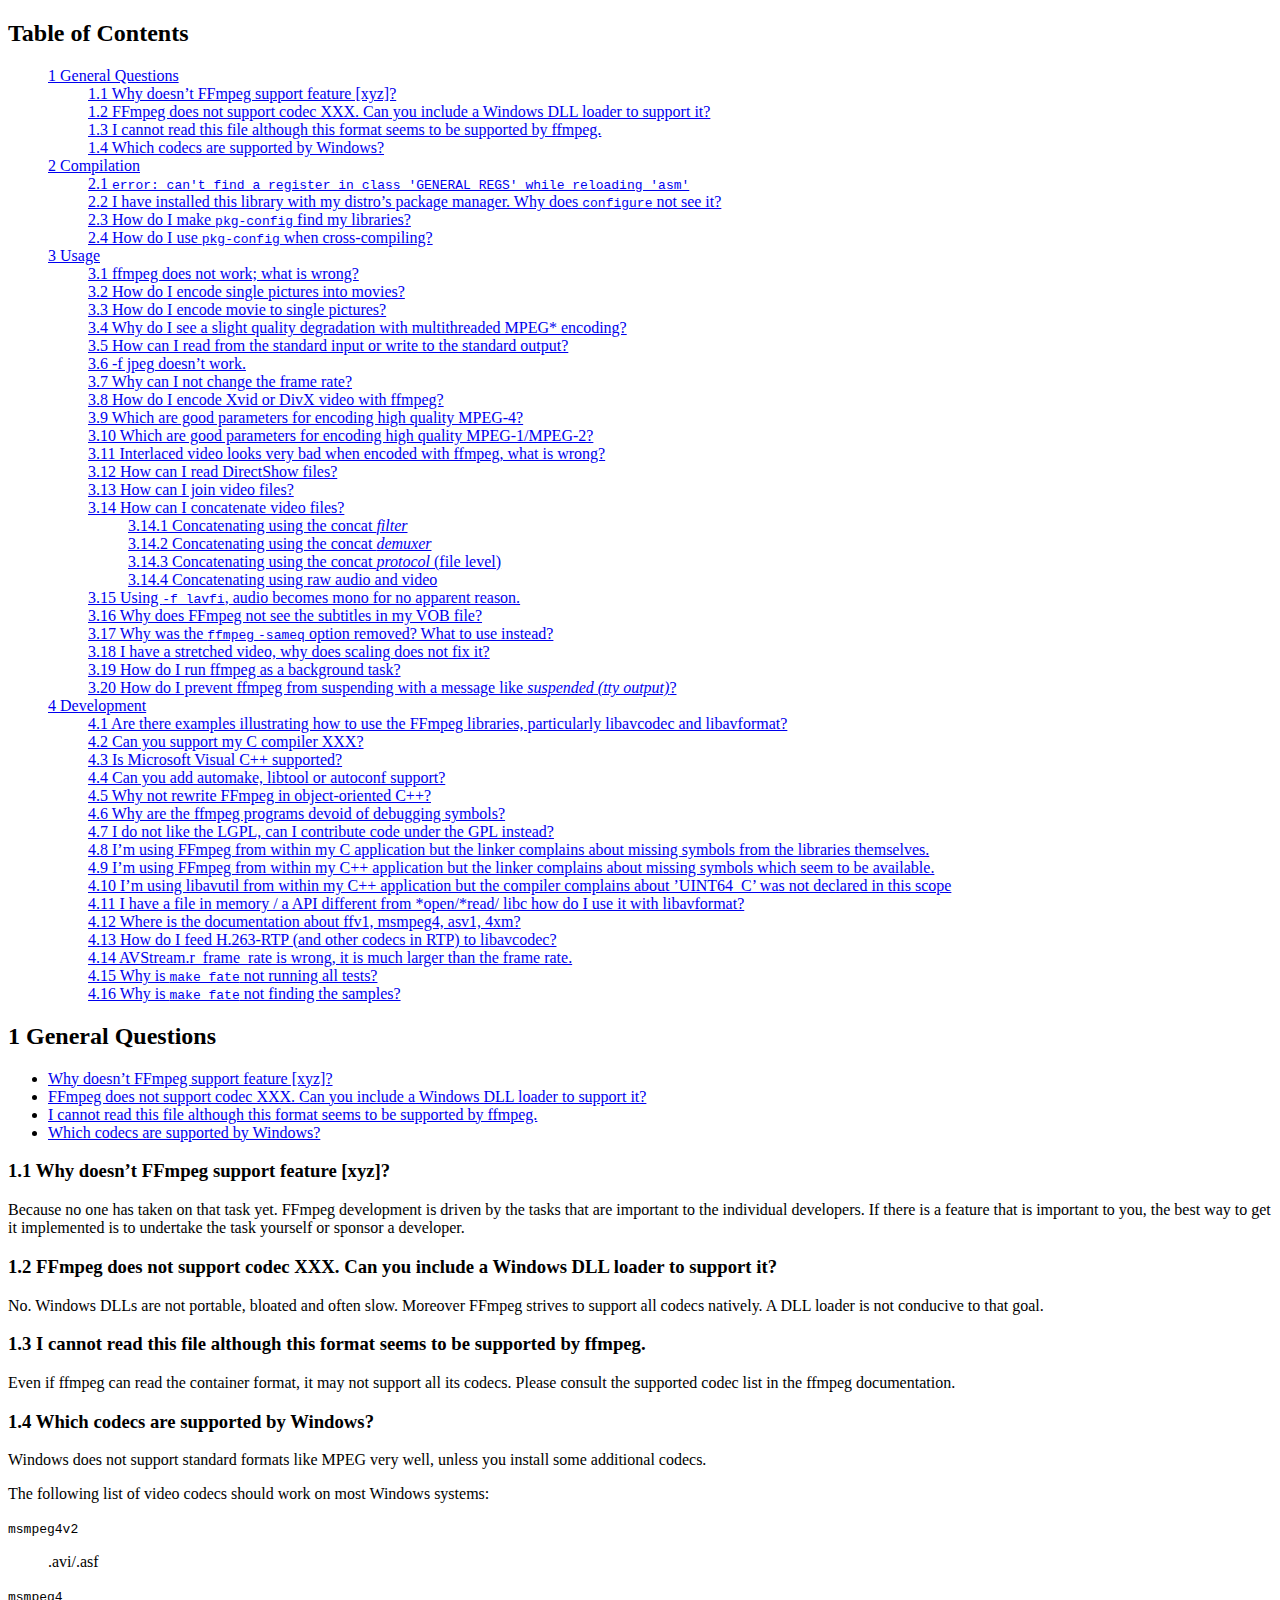
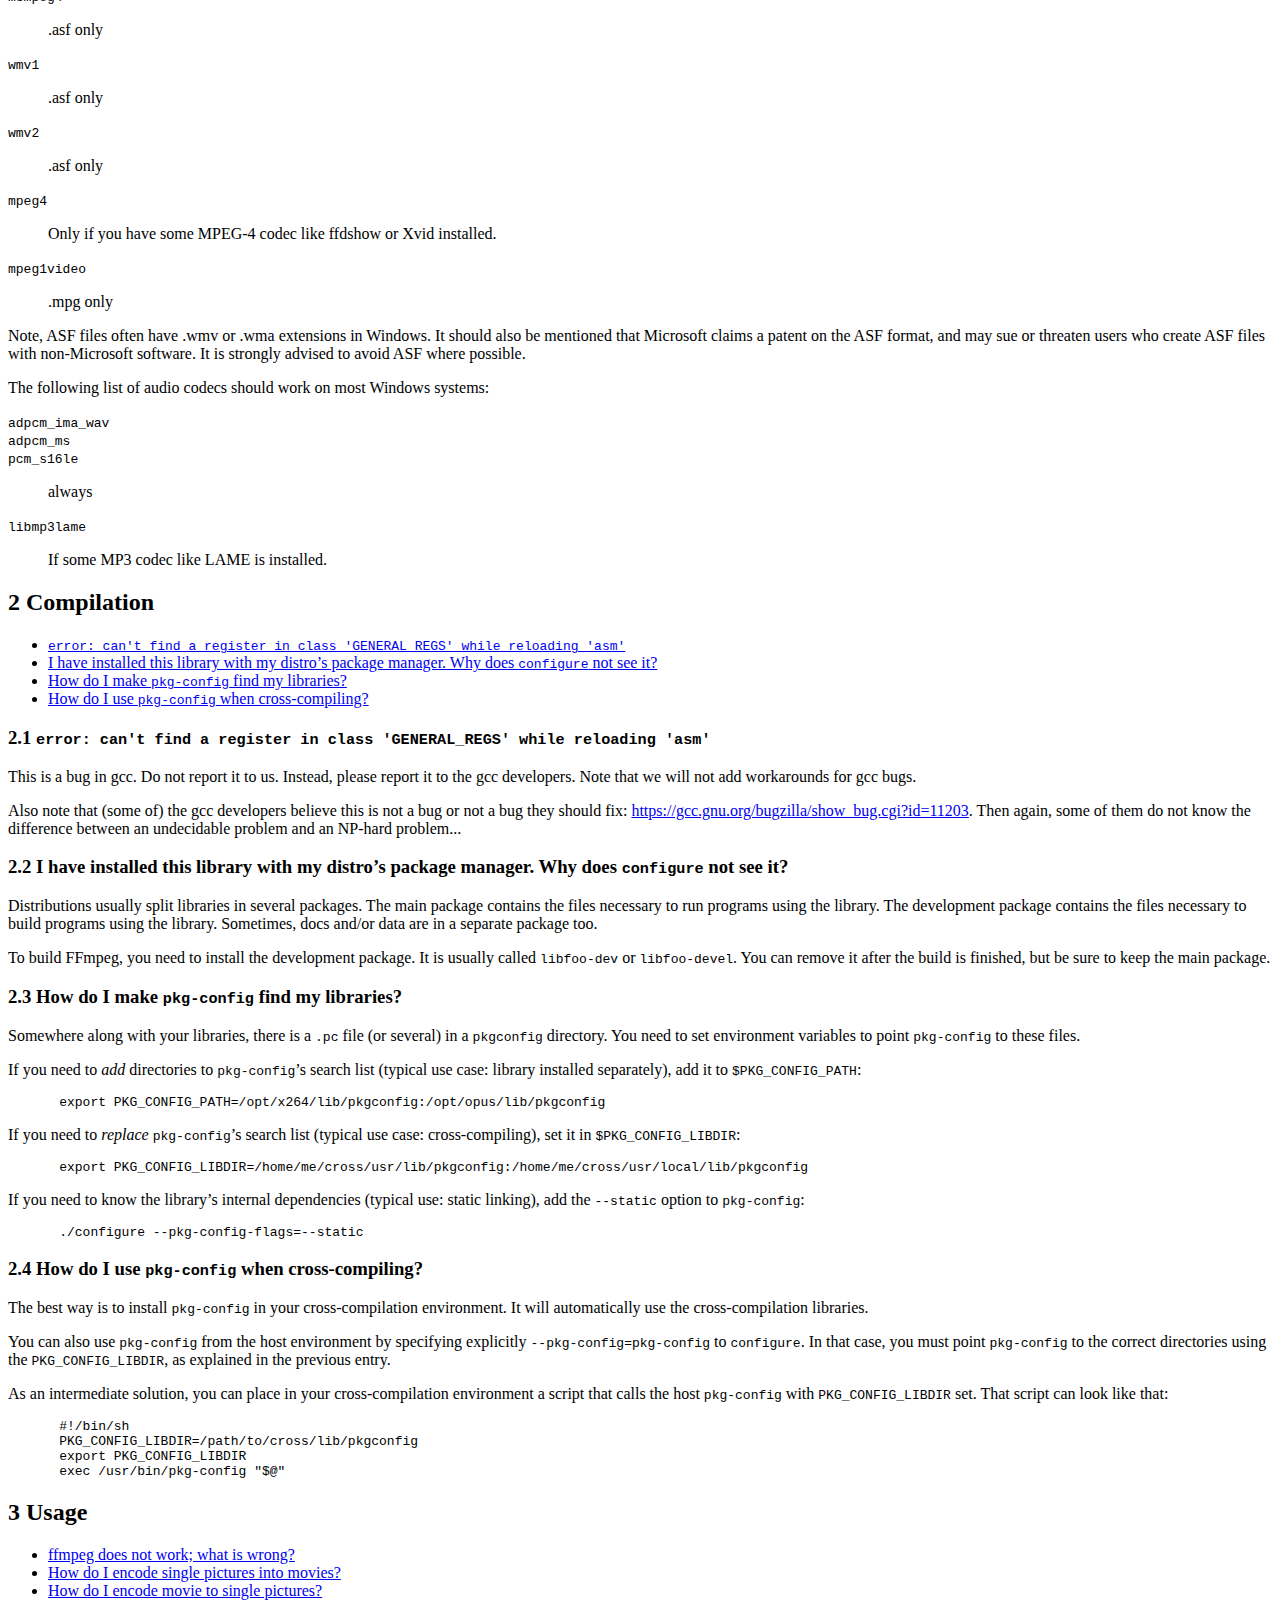
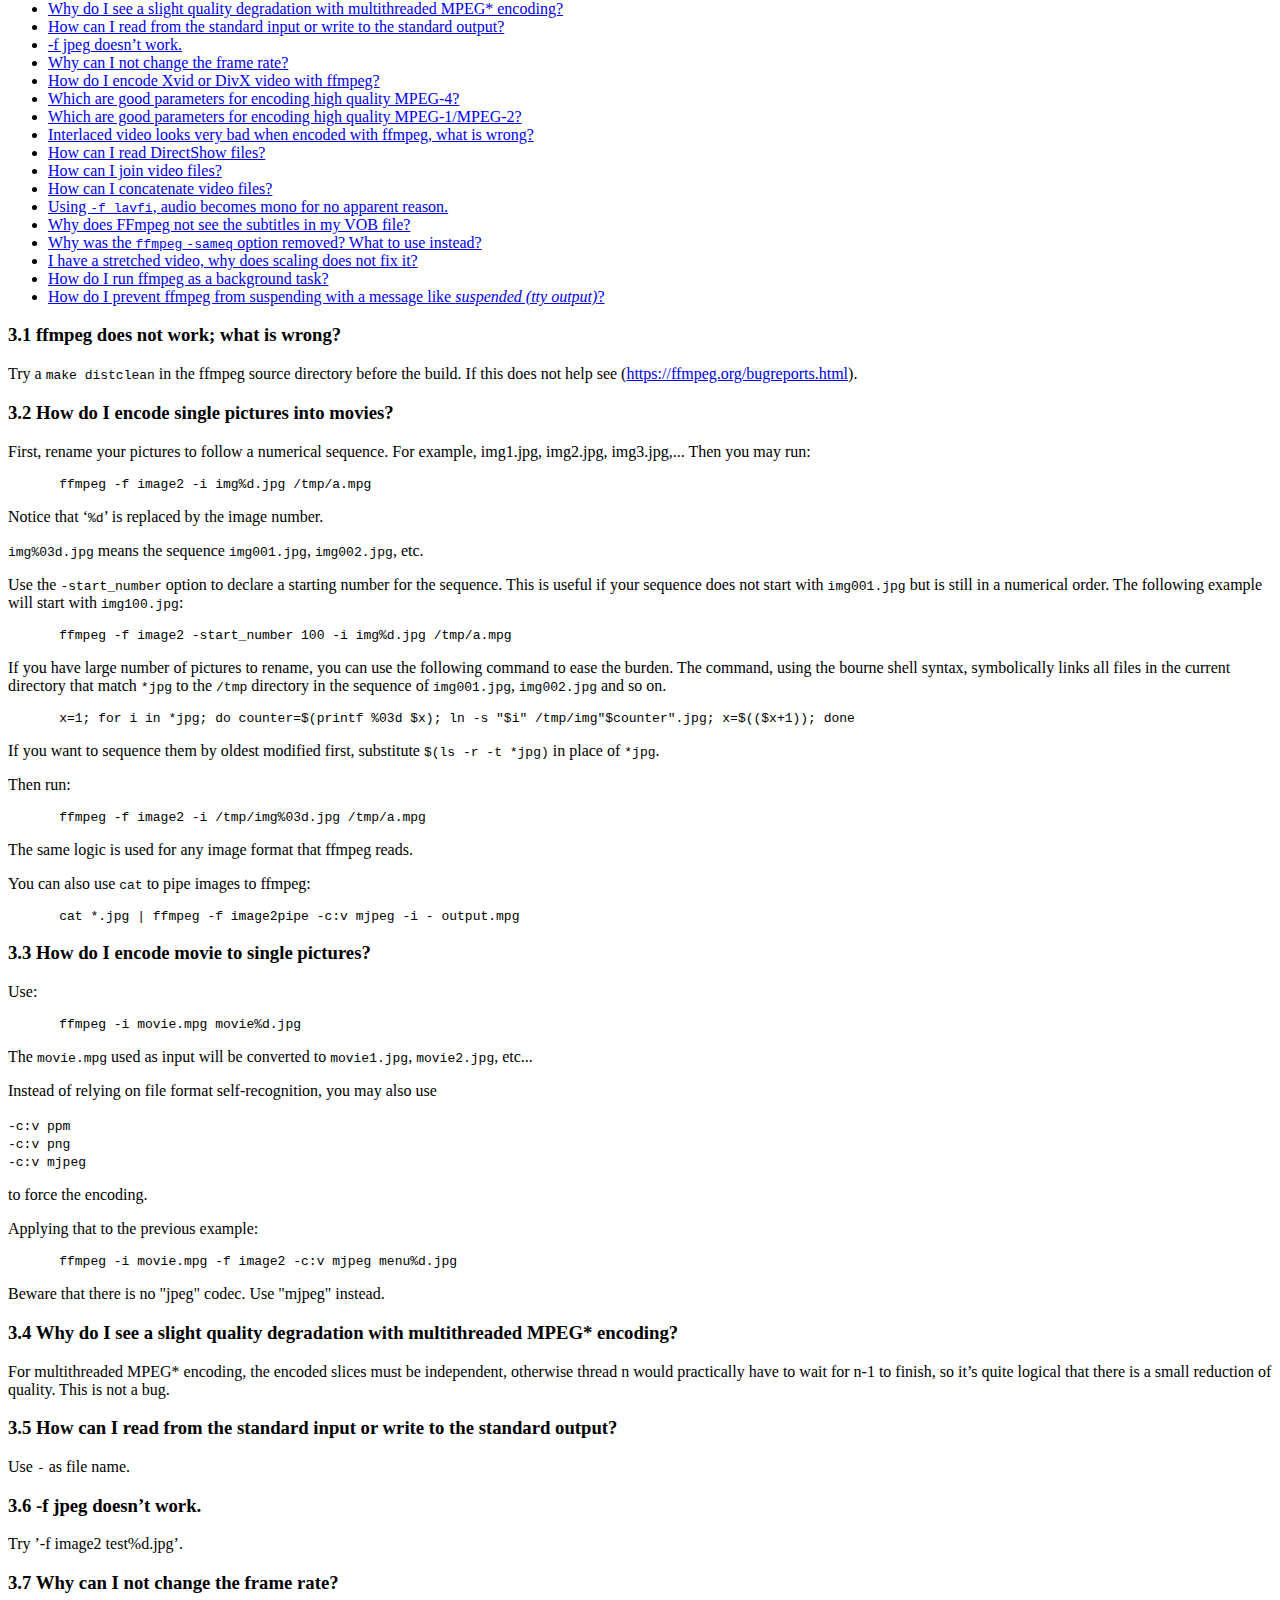
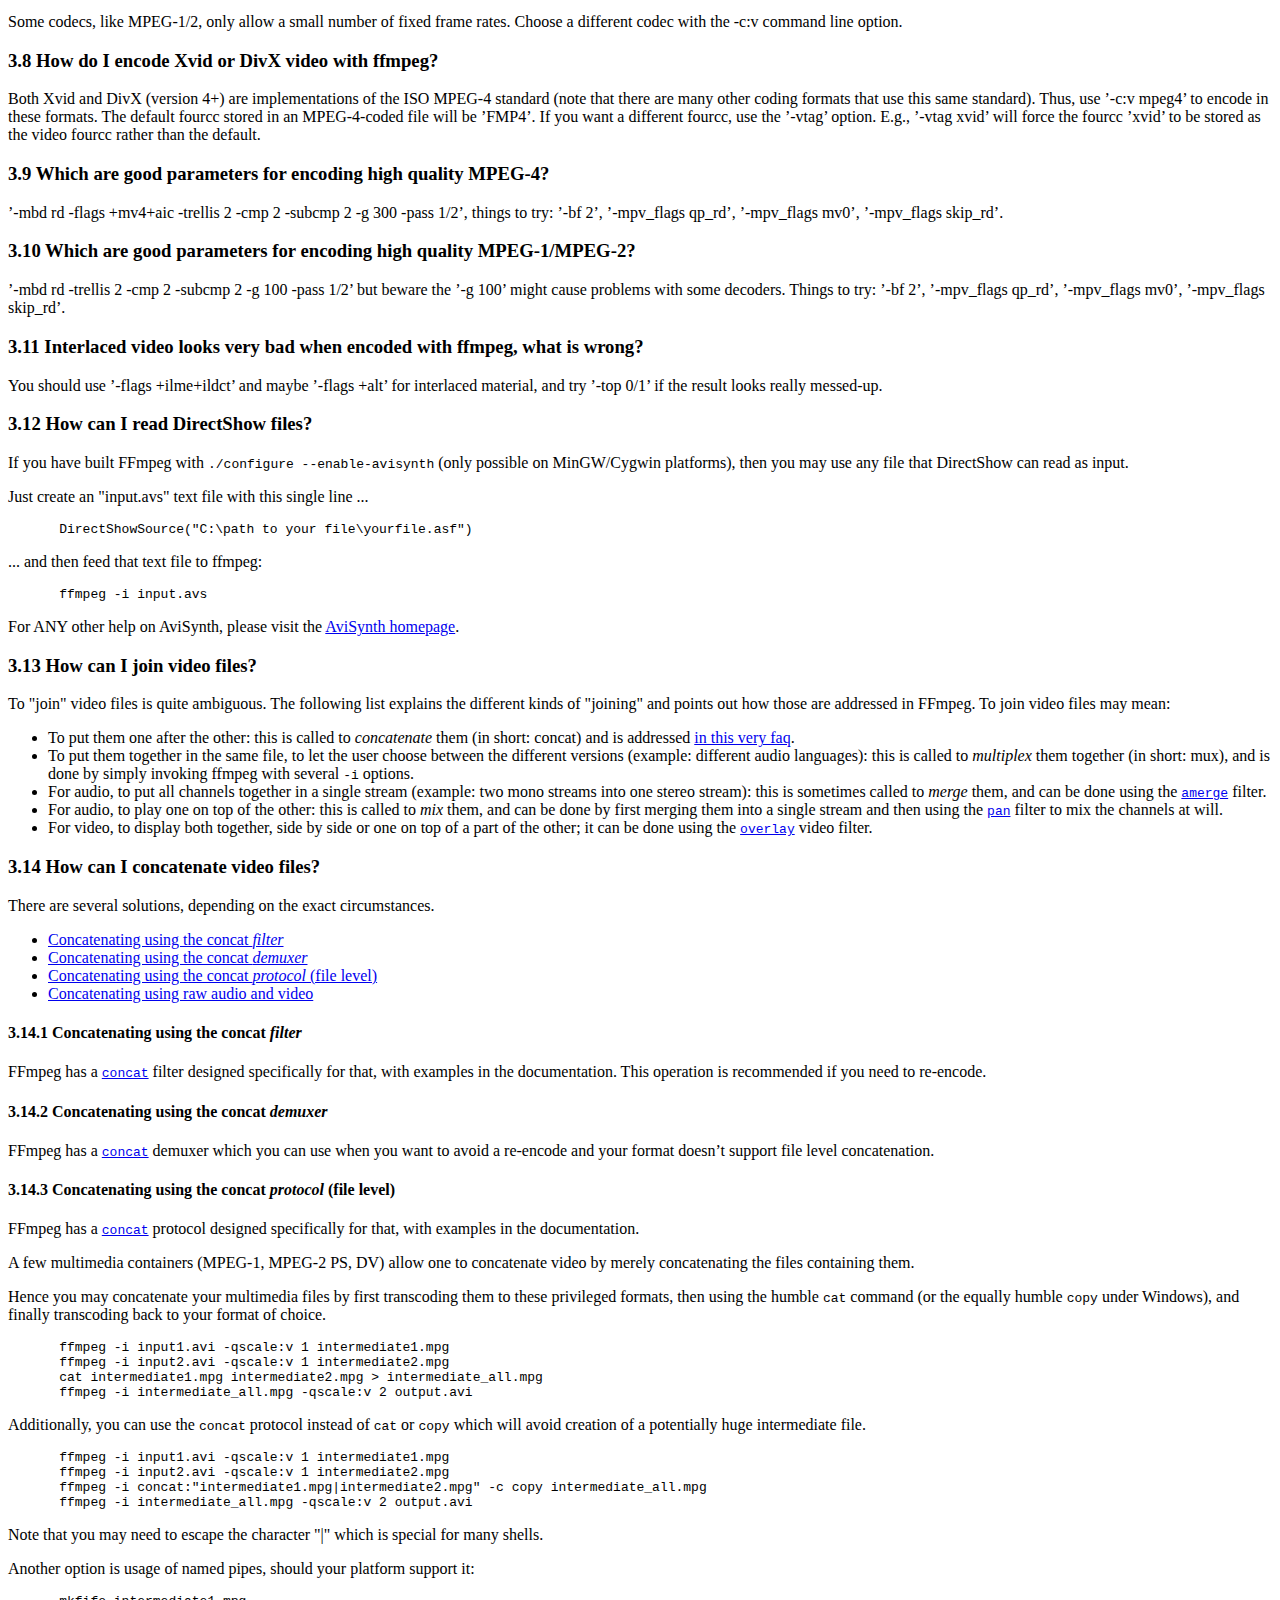
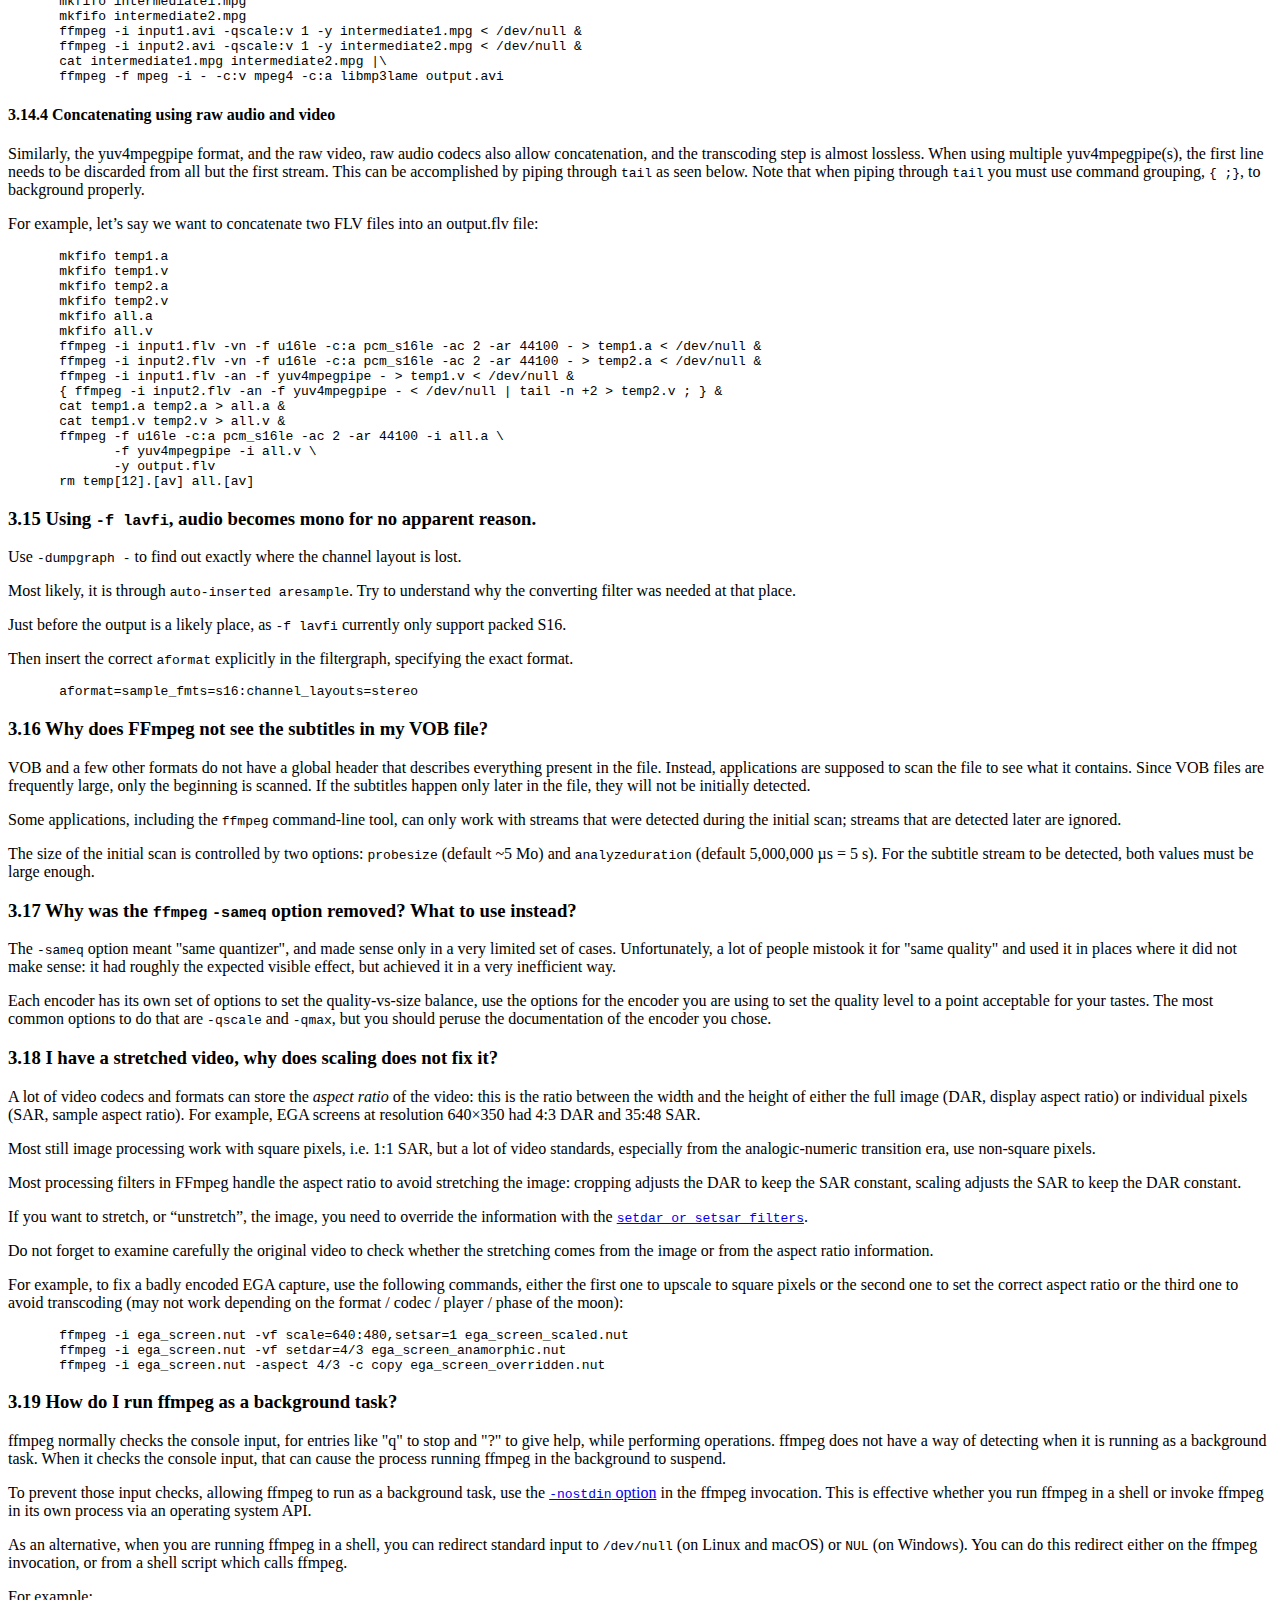
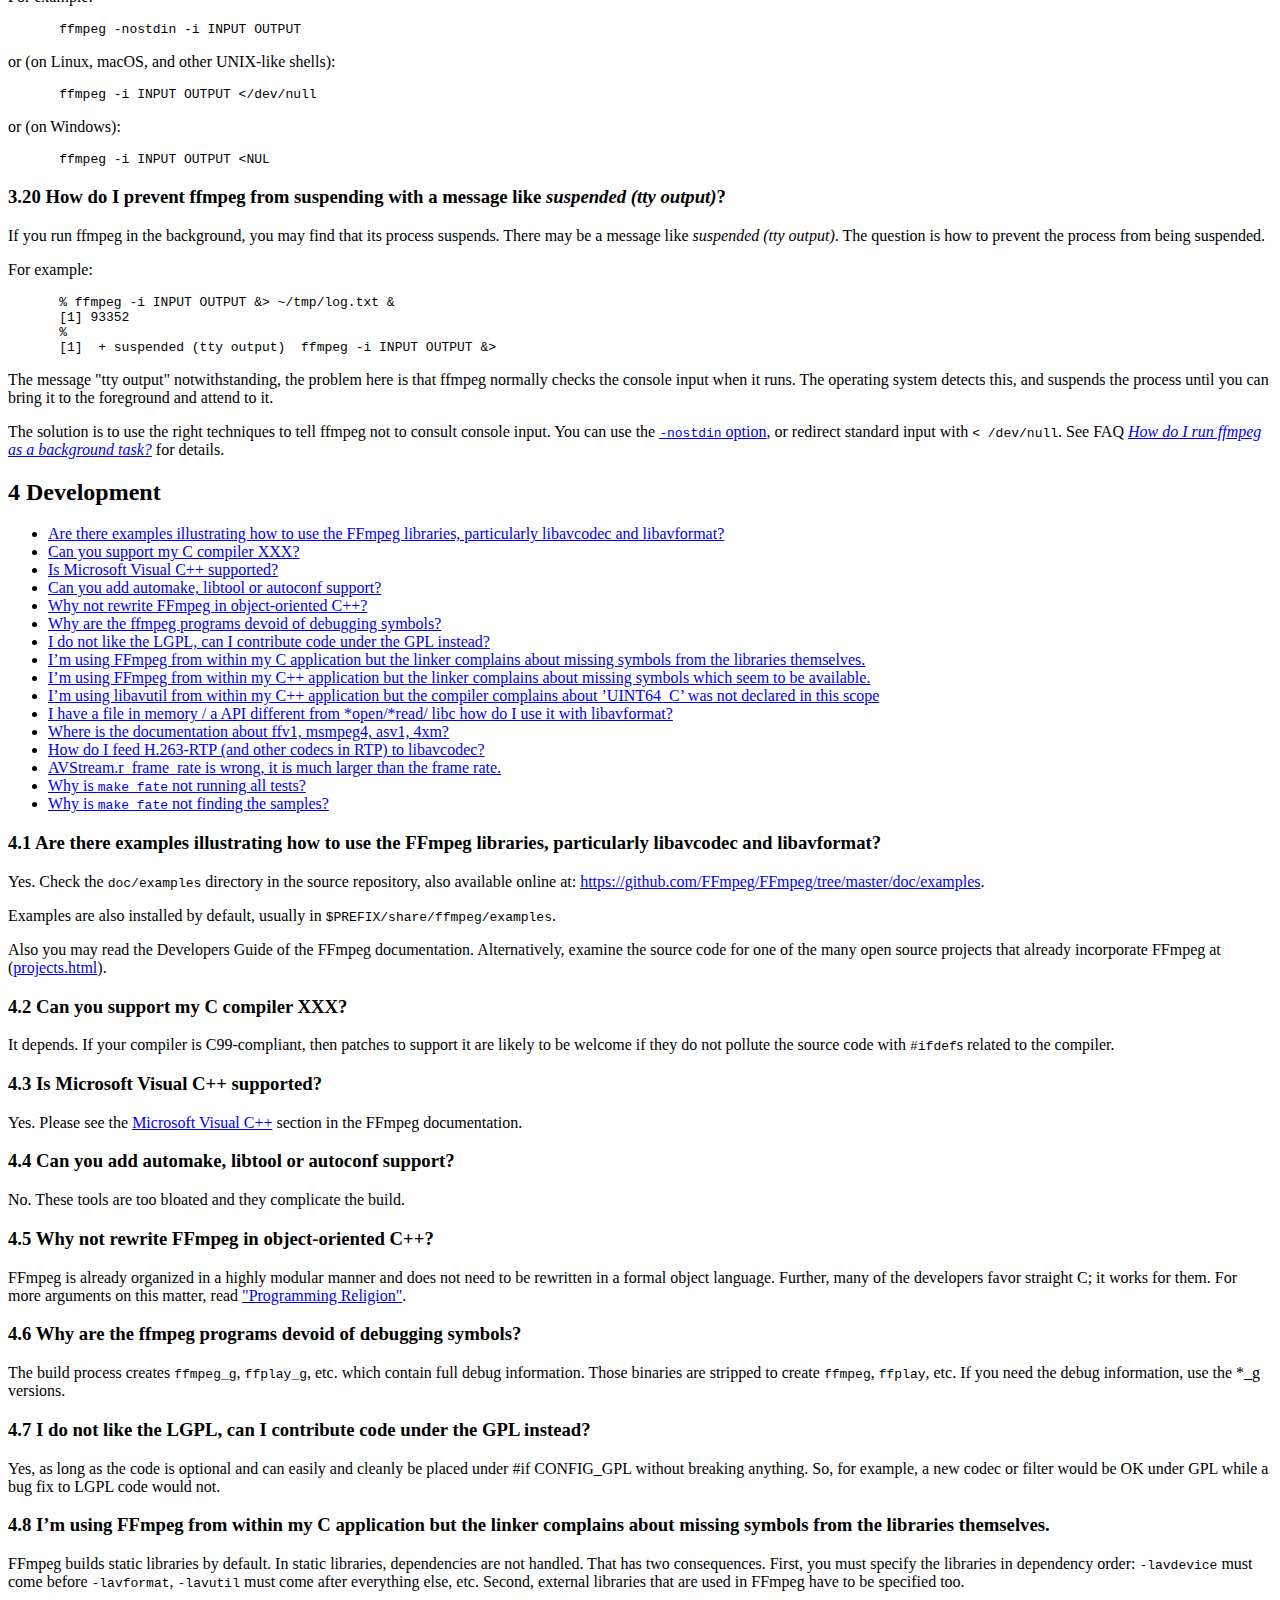
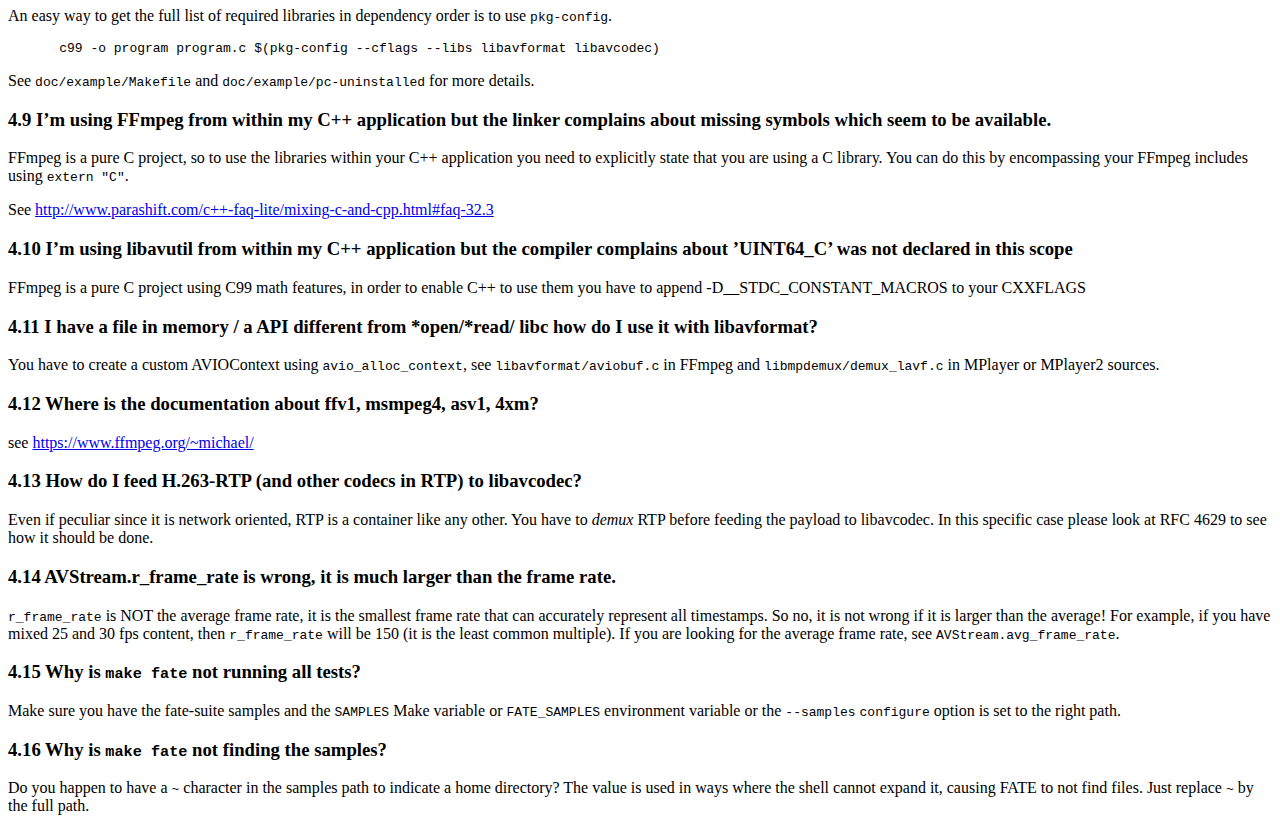
<file: Discord/modules/ffmpeg/doc/faq.html>
<!DOCTYPE html>
<html>
<!-- Created by GNU Texinfo 7.0.1, https://www.gnu.org/software/texinfo/ -->
<head>
<meta http-equiv="Content-Type" content="text/html; charset=utf-8">
<title>FFmpeg FAQ</title>

<meta name="description" content="FFmpeg FAQ">
<meta name="keywords" content="FFmpeg FAQ">
<meta name="resource-type" content="document">
<meta name="distribution" content="global">
<meta name="Generator" content="makeinfo">
<meta name="viewport" content="width=device-width,initial-scale=1">

<link href="#SEC_Contents" rel="contents" title="Table of Contents">
<style type="text/css">
<!--
div.example {margin-left: 3.2em}
ul.mark-bullet {list-style-type: disc}
ul.toc-numbered-mark {list-style: none}
-->
</style>


</head>

<body lang="en">


<div class="top-level-extent" id="SEC_Top">


<div class="element-contents" id="SEC_Contents">
<h2 class="contents-heading">Table of Contents</h2>

<div class="contents">

<ul class="toc-numbered-mark">
  <li><a id="toc-General-Questions" href="#General-Questions">1 General Questions</a>
  <ul class="toc-numbered-mark">
    <li><a id="toc-Why-doesn_0027t-FFmpeg-support-feature-_005bxyz_005d_003f" href="#Why-doesn_0027t-FFmpeg-support-feature-_005bxyz_005d_003f">1.1 Why doesn&rsquo;t FFmpeg support feature [xyz]?</a></li>
    <li><a id="toc-FFmpeg-does-not-support-codec-XXX_002e-Can-you-include-a-Windows-DLL-loader-to-support-it_003f" href="#FFmpeg-does-not-support-codec-XXX_002e-Can-you-include-a-Windows-DLL-loader-to-support-it_003f">1.2 FFmpeg does not support codec XXX. Can you include a Windows DLL loader to support it?</a></li>
    <li><a id="toc-I-cannot-read-this-file-although-this-format-seems-to-be-supported-by-ffmpeg_002e" href="#I-cannot-read-this-file-although-this-format-seems-to-be-supported-by-ffmpeg_002e">1.3 I cannot read this file although this format seems to be supported by ffmpeg.</a></li>
    <li><a id="toc-Which-codecs-are-supported-by-Windows_003f" href="#Which-codecs-are-supported-by-Windows_003f">1.4 Which codecs are supported by Windows?</a></li>
  </ul></li>
  <li><a id="toc-Compilation" href="#Compilation">2 Compilation</a>
  <ul class="toc-numbered-mark">
    <li><a id="toc-error_003a-can_0027t-find-a-register-in-class-_0027GENERAL_005fREGS_0027-while-reloading-_0027asm_0027" href="#error_003a-can_0027t-find-a-register-in-class-_0027GENERAL_005fREGS_0027-while-reloading-_0027asm_0027">2.1 <code class="code">error: can't find a register in class 'GENERAL_REGS' while reloading 'asm'</code></a></li>
    <li><a id="toc-I-have-installed-this-library-with-my-distro_0027s-package-manager_002e-Why-does-configure-not-see-it_003f" href="#I-have-installed-this-library-with-my-distro_0027s-package-manager_002e-Why-does-configure-not-see-it_003f">2.2 I have installed this library with my distro&rsquo;s package manager. Why does <code class="command">configure</code> not see it?</a></li>
    <li><a id="toc-How-do-I-make-pkg_002dconfig-find-my-libraries_003f" href="#How-do-I-make-pkg_002dconfig-find-my-libraries_003f">2.3 How do I make <code class="command">pkg-config</code> find my libraries?</a></li>
    <li><a id="toc-How-do-I-use-pkg_002dconfig-when-cross_002dcompiling_003f" href="#How-do-I-use-pkg_002dconfig-when-cross_002dcompiling_003f">2.4 How do I use <code class="command">pkg-config</code> when cross-compiling?</a></li>
  </ul></li>
  <li><a id="toc-Usage" href="#Usage">3 Usage</a>
  <ul class="toc-numbered-mark">
    <li><a id="toc-ffmpeg-does-not-work_003b-what-is-wrong_003f" href="#ffmpeg-does-not-work_003b-what-is-wrong_003f">3.1 ffmpeg does not work; what is wrong?</a></li>
    <li><a id="toc-How-do-I-encode-single-pictures-into-movies_003f" href="#How-do-I-encode-single-pictures-into-movies_003f">3.2 How do I encode single pictures into movies?</a></li>
    <li><a id="toc-How-do-I-encode-movie-to-single-pictures_003f" href="#How-do-I-encode-movie-to-single-pictures_003f">3.3 How do I encode movie to single pictures?</a></li>
    <li><a id="toc-Why-do-I-see-a-slight-quality-degradation-with-multithreaded-MPEG_002a-encoding_003f" href="#Why-do-I-see-a-slight-quality-degradation-with-multithreaded-MPEG_002a-encoding_003f">3.4 Why do I see a slight quality degradation with multithreaded MPEG* encoding?</a></li>
    <li><a id="toc-How-can-I-read-from-the-standard-input-or-write-to-the-standard-output_003f" href="#How-can-I-read-from-the-standard-input-or-write-to-the-standard-output_003f">3.5 How can I read from the standard input or write to the standard output?</a></li>
    <li><a id="toc-_002df-jpeg-doesn_0027t-work_002e" href="#g_t_002df-jpeg-doesn_0027t-work_002e">3.6 -f jpeg doesn&rsquo;t work.</a></li>
    <li><a id="toc-Why-can-I-not-change-the-frame-rate_003f" href="#Why-can-I-not-change-the-frame-rate_003f">3.7 Why can I not change the frame rate?</a></li>
    <li><a id="toc-How-do-I-encode-Xvid-or-DivX-video-with-ffmpeg_003f" href="#How-do-I-encode-Xvid-or-DivX-video-with-ffmpeg_003f">3.8 How do I encode Xvid or DivX video with ffmpeg?</a></li>
    <li><a id="toc-Which-are-good-parameters-for-encoding-high-quality-MPEG_002d4_003f" href="#Which-are-good-parameters-for-encoding-high-quality-MPEG_002d4_003f">3.9 Which are good parameters for encoding high quality MPEG-4?</a></li>
    <li><a id="toc-Which-are-good-parameters-for-encoding-high-quality-MPEG_002d1_002fMPEG_002d2_003f" href="#Which-are-good-parameters-for-encoding-high-quality-MPEG_002d1_002fMPEG_002d2_003f">3.10 Which are good parameters for encoding high quality MPEG-1/MPEG-2?</a></li>
    <li><a id="toc-Interlaced-video-looks-very-bad-when-encoded-with-ffmpeg_002c-what-is-wrong_003f" href="#Interlaced-video-looks-very-bad-when-encoded-with-ffmpeg_002c-what-is-wrong_003f">3.11 Interlaced video looks very bad when encoded with ffmpeg, what is wrong?</a></li>
    <li><a id="toc-How-can-I-read-DirectShow-files_003f" href="#How-can-I-read-DirectShow-files_003f">3.12 How can I read DirectShow files?</a></li>
    <li><a id="toc-How-can-I-join-video-files_003f" href="#How-can-I-join-video-files_003f">3.13 How can I join video files?</a></li>
    <li><a id="toc-How-can-I-concatenate-video-files_003f" href="#How-can-I-concatenate-video-files_003f">3.14 How can I concatenate video files?</a>
    <ul class="toc-numbered-mark">
      <li><a id="toc-Concatenating-using-the-concat-filter" href="#Concatenating-using-the-concat-filter">3.14.1 Concatenating using the concat <em class="emph">filter</em></a></li>
      <li><a id="toc-Concatenating-using-the-concat-demuxer" href="#Concatenating-using-the-concat-demuxer">3.14.2 Concatenating using the concat <em class="emph">demuxer</em></a></li>
      <li><a id="toc-Concatenating-using-the-concat-protocol-_0028file-level_0029" href="#Concatenating-using-the-concat-protocol-_0028file-level_0029">3.14.3 Concatenating using the concat <em class="emph">protocol</em> (file level)</a></li>
      <li><a id="toc-Concatenating-using-raw-audio-and-video" href="#Concatenating-using-raw-audio-and-video">3.14.4 Concatenating using raw audio and video</a></li>
    </ul></li>
    <li><a id="toc-Using-_002df-lavfi_002c-audio-becomes-mono-for-no-apparent-reason_002e" href="#Using-_002df-lavfi_002c-audio-becomes-mono-for-no-apparent-reason_002e">3.15 Using <samp class="option">-f lavfi</samp>, audio becomes mono for no apparent reason.</a></li>
    <li><a id="toc-Why-does-FFmpeg-not-see-the-subtitles-in-my-VOB-file_003f" href="#Why-does-FFmpeg-not-see-the-subtitles-in-my-VOB-file_003f">3.16 Why does FFmpeg not see the subtitles in my VOB file?</a></li>
    <li><a id="toc-Why-was-the-ffmpeg-_002dsameq-option-removed_003f-What-to-use-instead_003f" href="#Why-was-the-ffmpeg-_002dsameq-option-removed_003f-What-to-use-instead_003f">3.17 Why was the <code class="command">ffmpeg</code> <samp class="option">-sameq</samp> option removed? What to use instead?</a></li>
    <li><a id="toc-I-have-a-stretched-video_002c-why-does-scaling-does-not-fix-it_003f" href="#I-have-a-stretched-video_002c-why-does-scaling-does-not-fix-it_003f">3.18 I have a stretched video, why does scaling does not fix it?</a></li>
    <li><a id="toc-How-do-I-run-ffmpeg-as-a-background-task_003f" href="#How-do-I-run-ffmpeg-as-a-background-task_003f">3.19 How do I run ffmpeg as a background task?</a></li>
    <li><a id="toc-How-do-I-prevent-ffmpeg-from-suspending-with-a-message-like-suspended-_0028tty-output_0029_003f" href="#How-do-I-prevent-ffmpeg-from-suspending-with-a-message-like-suspended-_0028tty-output_0029_003f">3.20 How do I prevent ffmpeg from suspending with a message like <em class="emph">suspended (tty output)</em>?</a></li>
  </ul></li>
  <li><a id="toc-Development" href="#Development">4 Development</a>
  <ul class="toc-numbered-mark">
    <li><a id="toc-Are-there-examples-illustrating-how-to-use-the-FFmpeg-libraries_002c-particularly-libavcodec-and-libavformat_003f" href="#Are-there-examples-illustrating-how-to-use-the-FFmpeg-libraries_002c-particularly-libavcodec-and-libavformat_003f">4.1 Are there examples illustrating how to use the FFmpeg libraries, particularly libavcodec and libavformat?</a></li>
    <li><a id="toc-Can-you-support-my-C-compiler-XXX_003f" href="#Can-you-support-my-C-compiler-XXX_003f">4.2 Can you support my C compiler XXX?</a></li>
    <li><a id="toc-Is-Microsoft-Visual-C_002b_002b-supported_003f" href="#Is-Microsoft-Visual-C_002b_002b-supported_003f">4.3 Is Microsoft Visual C++ supported?</a></li>
    <li><a id="toc-Can-you-add-automake_002c-libtool-or-autoconf-support_003f" href="#Can-you-add-automake_002c-libtool-or-autoconf-support_003f">4.4 Can you add automake, libtool or autoconf support?</a></li>
    <li><a id="toc-Why-not-rewrite-FFmpeg-in-object_002doriented-C_002b_002b_003f" href="#Why-not-rewrite-FFmpeg-in-object_002doriented-C_002b_002b_003f">4.5 Why not rewrite FFmpeg in object-oriented C++?</a></li>
    <li><a id="toc-Why-are-the-ffmpeg-programs-devoid-of-debugging-symbols_003f" href="#Why-are-the-ffmpeg-programs-devoid-of-debugging-symbols_003f">4.6 Why are the ffmpeg programs devoid of debugging symbols?</a></li>
    <li><a id="toc-I-do-not-like-the-LGPL_002c-can-I-contribute-code-under-the-GPL-instead_003f" href="#I-do-not-like-the-LGPL_002c-can-I-contribute-code-under-the-GPL-instead_003f">4.7 I do not like the LGPL, can I contribute code under the GPL instead?</a></li>
    <li><a id="toc-I_0027m-using-FFmpeg-from-within-my-C-application-but-the-linker-complains-about-missing-symbols-from-the-libraries-themselves_002e" href="#I_0027m-using-FFmpeg-from-within-my-C-application-but-the-linker-complains-about-missing-symbols-from-the-libraries-themselves_002e">4.8 I&rsquo;m using FFmpeg from within my C application but the linker complains about missing symbols from the libraries themselves.</a></li>
    <li><a id="toc-I_0027m-using-FFmpeg-from-within-my-C_002b_002b-application-but-the-linker-complains-about-missing-symbols-which-seem-to-be-available_002e" href="#I_0027m-using-FFmpeg-from-within-my-C_002b_002b-application-but-the-linker-complains-about-missing-symbols-which-seem-to-be-available_002e">4.9 I&rsquo;m using FFmpeg from within my C++ application but the linker complains about missing symbols which seem to be available.</a></li>
    <li><a id="toc-I_0027m-using-libavutil-from-within-my-C_002b_002b-application-but-the-compiler-complains-about-_0027UINT64_005fC_0027-was-not-declared-in-this-scope" href="#I_0027m-using-libavutil-from-within-my-C_002b_002b-application-but-the-compiler-complains-about-_0027UINT64_005fC_0027-was-not-declared-in-this-scope">4.10 I&rsquo;m using libavutil from within my C++ application but the compiler complains about &rsquo;UINT64_C&rsquo; was not declared in this scope</a></li>
    <li><a id="toc-I-have-a-file-in-memory-_002f-a-API-different-from-_002aopen_002f_002aread_002f-libc-how-do-I-use-it-with-libavformat_003f" href="#I-have-a-file-in-memory-_002f-a-API-different-from-_002aopen_002f_002aread_002f-libc-how-do-I-use-it-with-libavformat_003f">4.11 I have a file in memory / a API different from *open/*read/ libc how do I use it with libavformat?</a></li>
    <li><a id="toc-Where-is-the-documentation-about-ffv1_002c-msmpeg4_002c-asv1_002c-4xm_003f" href="#Where-is-the-documentation-about-ffv1_002c-msmpeg4_002c-asv1_002c-4xm_003f">4.12 Where is the documentation about ffv1, msmpeg4, asv1, 4xm?</a></li>
    <li><a id="toc-How-do-I-feed-H_002e263_002dRTP-_0028and-other-codecs-in-RTP_0029-to-libavcodec_003f" href="#How-do-I-feed-H_002e263_002dRTP-_0028and-other-codecs-in-RTP_0029-to-libavcodec_003f">4.13 How do I feed H.263-RTP (and other codecs in RTP) to libavcodec?</a></li>
    <li><a id="toc-AVStream_002er_005fframe_005frate-is-wrong_002c-it-is-much-larger-than-the-frame-rate_002e" href="#AVStream_002er_005fframe_005frate-is-wrong_002c-it-is-much-larger-than-the-frame-rate_002e">4.14 AVStream.r_frame_rate is wrong, it is much larger than the frame rate.</a></li>
    <li><a id="toc-Why-is-make-fate-not-running-all-tests_003f" href="#Why-is-make-fate-not-running-all-tests_003f">4.15 Why is <code class="code">make fate</code> not running all tests?</a></li>
    <li><a id="toc-Why-is-make-fate-not-finding-the-samples_003f" href="#Why-is-make-fate-not-finding-the-samples_003f">4.16 Why is <code class="code">make fate</code> not finding the samples?</a></li>
  </ul></li>
</ul>
</div>
</div>
<div class="chapter-level-extent" id="General-Questions">
<h2 class="chapter">1 General Questions</h2>

<ul class="mini-toc">
<li><a href="#Why-doesn_0027t-FFmpeg-support-feature-_005bxyz_005d_003f" accesskey="1">Why doesn&rsquo;t FFmpeg support feature [xyz]?</a></li>
<li><a href="#FFmpeg-does-not-support-codec-XXX_002e-Can-you-include-a-Windows-DLL-loader-to-support-it_003f" accesskey="2">FFmpeg does not support codec XXX. Can you include a Windows DLL loader to support it?</a></li>
<li><a href="#I-cannot-read-this-file-although-this-format-seems-to-be-supported-by-ffmpeg_002e" accesskey="3">I cannot read this file although this format seems to be supported by ffmpeg.</a></li>
<li><a href="#Which-codecs-are-supported-by-Windows_003f" accesskey="4">Which codecs are supported by Windows?</a></li>
</ul>
<div class="section-level-extent" id="Why-doesn_0027t-FFmpeg-support-feature-_005bxyz_005d_003f">
<h3 class="section">1.1 Why doesn&rsquo;t FFmpeg support feature [xyz]?</h3>

<p>Because no one has taken on that task yet. FFmpeg development is
driven by the tasks that are important to the individual developers.
If there is a feature that is important to you, the best way to get
it implemented is to undertake the task yourself or sponsor a developer.
</p>
</div>
<div class="section-level-extent" id="FFmpeg-does-not-support-codec-XXX_002e-Can-you-include-a-Windows-DLL-loader-to-support-it_003f">
<h3 class="section">1.2 FFmpeg does not support codec XXX. Can you include a Windows DLL loader to support it?</h3>

<p>No. Windows DLLs are not portable, bloated and often slow.
Moreover FFmpeg strives to support all codecs natively.
A DLL loader is not conducive to that goal.
</p>
</div>
<div class="section-level-extent" id="I-cannot-read-this-file-although-this-format-seems-to-be-supported-by-ffmpeg_002e">
<h3 class="section">1.3 I cannot read this file although this format seems to be supported by ffmpeg.</h3>

<p>Even if ffmpeg can read the container format, it may not support all its
codecs. Please consult the supported codec list in the ffmpeg
documentation.
</p>
</div>
<div class="section-level-extent" id="Which-codecs-are-supported-by-Windows_003f">
<h3 class="section">1.4 Which codecs are supported by Windows?</h3>

<p>Windows does not support standard formats like MPEG very well, unless you
install some additional codecs.
</p>
<p>The following list of video codecs should work on most Windows systems:
</p><dl class="table">
<dt><samp class="option">msmpeg4v2</samp></dt>
<dd><p>.avi/.asf
</p></dd>
<dt><samp class="option">msmpeg4</samp></dt>
<dd><p>.asf only
</p></dd>
<dt><samp class="option">wmv1</samp></dt>
<dd><p>.asf only
</p></dd>
<dt><samp class="option">wmv2</samp></dt>
<dd><p>.asf only
</p></dd>
<dt><samp class="option">mpeg4</samp></dt>
<dd><p>Only if you have some MPEG-4 codec like ffdshow or Xvid installed.
</p></dd>
<dt><samp class="option">mpeg1video</samp></dt>
<dd><p>.mpg only
</p></dd>
</dl>
<p>Note, ASF files often have .wmv or .wma extensions in Windows. It should also
be mentioned that Microsoft claims a patent on the ASF format, and may sue
or threaten users who create ASF files with non-Microsoft software. It is
strongly advised to avoid ASF where possible.
</p>
<p>The following list of audio codecs should work on most Windows systems:
</p><dl class="table">
<dt><samp class="option">adpcm_ima_wav</samp></dt>
<dt><samp class="option">adpcm_ms</samp></dt>
<dt><samp class="option">pcm_s16le</samp></dt>
<dd><p>always
</p></dd>
<dt><samp class="option">libmp3lame</samp></dt>
<dd><p>If some MP3 codec like LAME is installed.
</p></dd>
</dl>


</div>
</div>
<div class="chapter-level-extent" id="Compilation">
<h2 class="chapter">2 Compilation</h2>

<ul class="mini-toc">
<li><a href="#error_003a-can_0027t-find-a-register-in-class-_0027GENERAL_005fREGS_0027-while-reloading-_0027asm_0027" accesskey="1"><code class="code">error: can't find a register in class 'GENERAL_REGS' while reloading 'asm'</code></a></li>
<li><a href="#I-have-installed-this-library-with-my-distro_0027s-package-manager_002e-Why-does-configure-not-see-it_003f" accesskey="2">I have installed this library with my distro&rsquo;s package manager. Why does <code class="command">configure</code> not see it?</a></li>
<li><a href="#How-do-I-make-pkg_002dconfig-find-my-libraries_003f" accesskey="3">How do I make <code class="command">pkg-config</code> find my libraries?</a></li>
<li><a href="#How-do-I-use-pkg_002dconfig-when-cross_002dcompiling_003f" accesskey="4">How do I use <code class="command">pkg-config</code> when cross-compiling?</a></li>
</ul>
<div class="section-level-extent" id="error_003a-can_0027t-find-a-register-in-class-_0027GENERAL_005fREGS_0027-while-reloading-_0027asm_0027">
<h3 class="section">2.1 <code class="code">error: can't find a register in class 'GENERAL_REGS' while reloading 'asm'</code></h3>

<p>This is a bug in gcc. Do not report it to us. Instead, please report it to
the gcc developers. Note that we will not add workarounds for gcc bugs.
</p>
<p>Also note that (some of) the gcc developers believe this is not a bug or
not a bug they should fix:
<a class="url" href="https://gcc.gnu.org/bugzilla/show_bug.cgi?id=11203">https://gcc.gnu.org/bugzilla/show_bug.cgi?id=11203</a>.
Then again, some of them do not know the difference between an undecidable
problem and an NP-hard problem...
</p>
</div>
<div class="section-level-extent" id="I-have-installed-this-library-with-my-distro_0027s-package-manager_002e-Why-does-configure-not-see-it_003f">
<h3 class="section">2.2 I have installed this library with my distro&rsquo;s package manager. Why does <code class="command">configure</code> not see it?</h3>

<p>Distributions usually split libraries in several packages. The main package
contains the files necessary to run programs using the library. The
development package contains the files necessary to build programs using the
library. Sometimes, docs and/or data are in a separate package too.
</p>
<p>To build FFmpeg, you need to install the development package. It is usually
called <samp class="file">libfoo-dev</samp> or <samp class="file">libfoo-devel</samp>. You can remove it after the
build is finished, but be sure to keep the main package.
</p>
</div>
<div class="section-level-extent" id="How-do-I-make-pkg_002dconfig-find-my-libraries_003f">
<h3 class="section">2.3 How do I make <code class="command">pkg-config</code> find my libraries?</h3>

<p>Somewhere along with your libraries, there is a <samp class="file">.pc</samp> file (or several)
in a <samp class="file">pkgconfig</samp> directory. You need to set environment variables to
point <code class="command">pkg-config</code> to these files.
</p>
<p>If you need to <em class="emph">add</em> directories to <code class="command">pkg-config</code>&rsquo;s search list
(typical use case: library installed separately), add it to
<code class="code">$PKG_CONFIG_PATH</code>:
</p>
<div class="example">
<pre class="example-preformatted">export PKG_CONFIG_PATH=/opt/x264/lib/pkgconfig:/opt/opus/lib/pkgconfig
</pre></div>

<p>If you need to <em class="emph">replace</em> <code class="command">pkg-config</code>&rsquo;s search list
(typical use case: cross-compiling), set it in
<code class="code">$PKG_CONFIG_LIBDIR</code>:
</p>
<div class="example">
<pre class="example-preformatted">export PKG_CONFIG_LIBDIR=/home/me/cross/usr/lib/pkgconfig:/home/me/cross/usr/local/lib/pkgconfig
</pre></div>

<p>If you need to know the library&rsquo;s internal dependencies (typical use: static
linking), add the <code class="code">--static</code> option to <code class="command">pkg-config</code>:
</p>
<div class="example">
<pre class="example-preformatted">./configure --pkg-config-flags=--static
</pre></div>

</div>
<div class="section-level-extent" id="How-do-I-use-pkg_002dconfig-when-cross_002dcompiling_003f">
<h3 class="section">2.4 How do I use <code class="command">pkg-config</code> when cross-compiling?</h3>

<p>The best way is to install <code class="command">pkg-config</code> in your cross-compilation
environment. It will automatically use the cross-compilation libraries.
</p>
<p>You can also use <code class="command">pkg-config</code> from the host environment by
specifying explicitly <code class="code">--pkg-config=pkg-config</code> to <code class="command">configure</code>.
In that case, you must point <code class="command">pkg-config</code> to the correct directories
using the <code class="code">PKG_CONFIG_LIBDIR</code>, as explained in the previous entry.
</p>
<p>As an intermediate solution, you can place in your cross-compilation
environment a script that calls the host <code class="command">pkg-config</code> with
<code class="code">PKG_CONFIG_LIBDIR</code> set. That script can look like that:
</p>
<div class="example">
<pre class="example-preformatted">#!/bin/sh
PKG_CONFIG_LIBDIR=/path/to/cross/lib/pkgconfig
export PKG_CONFIG_LIBDIR
exec /usr/bin/pkg-config &quot;$@&quot;
</pre></div>

</div>
</div>
<div class="chapter-level-extent" id="Usage">
<h2 class="chapter">3 Usage</h2>

<ul class="mini-toc">
<li><a href="#ffmpeg-does-not-work_003b-what-is-wrong_003f" accesskey="1">ffmpeg does not work; what is wrong?</a></li>
<li><a href="#How-do-I-encode-single-pictures-into-movies_003f" accesskey="2">How do I encode single pictures into movies?</a></li>
<li><a href="#How-do-I-encode-movie-to-single-pictures_003f" accesskey="3">How do I encode movie to single pictures?</a></li>
<li><a href="#Why-do-I-see-a-slight-quality-degradation-with-multithreaded-MPEG_002a-encoding_003f" accesskey="4">Why do I see a slight quality degradation with multithreaded MPEG* encoding?</a></li>
<li><a href="#How-can-I-read-from-the-standard-input-or-write-to-the-standard-output_003f" accesskey="5">How can I read from the standard input or write to the standard output?</a></li>
<li><a href="#g_t_002df-jpeg-doesn_0027t-work_002e" accesskey="6">-f jpeg doesn&rsquo;t work.</a></li>
<li><a href="#Why-can-I-not-change-the-frame-rate_003f" accesskey="7">Why can I not change the frame rate?</a></li>
<li><a href="#How-do-I-encode-Xvid-or-DivX-video-with-ffmpeg_003f" accesskey="8">How do I encode Xvid or DivX video with ffmpeg?</a></li>
<li><a href="#Which-are-good-parameters-for-encoding-high-quality-MPEG_002d4_003f" accesskey="9">Which are good parameters for encoding high quality MPEG-4?</a></li>
<li><a href="#Which-are-good-parameters-for-encoding-high-quality-MPEG_002d1_002fMPEG_002d2_003f">Which are good parameters for encoding high quality MPEG-1/MPEG-2?</a></li>
<li><a href="#Interlaced-video-looks-very-bad-when-encoded-with-ffmpeg_002c-what-is-wrong_003f">Interlaced video looks very bad when encoded with ffmpeg, what is wrong?</a></li>
<li><a href="#How-can-I-read-DirectShow-files_003f">How can I read DirectShow files?</a></li>
<li><a href="#How-can-I-join-video-files_003f">How can I join video files?</a></li>
<li><a href="#How-can-I-concatenate-video-files_003f">How can I concatenate video files?</a></li>
<li><a href="#Using-_002df-lavfi_002c-audio-becomes-mono-for-no-apparent-reason_002e">Using <samp class="option">-f lavfi</samp>, audio becomes mono for no apparent reason.</a></li>
<li><a href="#Why-does-FFmpeg-not-see-the-subtitles-in-my-VOB-file_003f">Why does FFmpeg not see the subtitles in my VOB file?</a></li>
<li><a href="#Why-was-the-ffmpeg-_002dsameq-option-removed_003f-What-to-use-instead_003f">Why was the <code class="command">ffmpeg</code> <samp class="option">-sameq</samp> option removed? What to use instead?</a></li>
<li><a href="#I-have-a-stretched-video_002c-why-does-scaling-does-not-fix-it_003f">I have a stretched video, why does scaling does not fix it?</a></li>
<li><a href="#How-do-I-run-ffmpeg-as-a-background-task_003f">How do I run ffmpeg as a background task?</a></li>
<li><a href="#How-do-I-prevent-ffmpeg-from-suspending-with-a-message-like-suspended-_0028tty-output_0029_003f">How do I prevent ffmpeg from suspending with a message like <em class="emph">suspended (tty output)</em>?</a></li>
</ul>
<div class="section-level-extent" id="ffmpeg-does-not-work_003b-what-is-wrong_003f">
<h3 class="section">3.1 ffmpeg does not work; what is wrong?</h3>

<p>Try a <code class="code">make distclean</code> in the ffmpeg source directory before the build.
If this does not help see
(<a class="url" href="https://ffmpeg.org/bugreports.html">https://ffmpeg.org/bugreports.html</a>).
</p>
</div>
<div class="section-level-extent" id="How-do-I-encode-single-pictures-into-movies_003f">
<h3 class="section">3.2 How do I encode single pictures into movies?</h3>

<p>First, rename your pictures to follow a numerical sequence.
For example, img1.jpg, img2.jpg, img3.jpg,...
Then you may run:
</p>
<div class="example">
<pre class="example-preformatted">ffmpeg -f image2 -i img%d.jpg /tmp/a.mpg
</pre></div>

<p>Notice that &lsquo;<samp class="samp">%d</samp>&rsquo; is replaced by the image number.
</p>
<p><samp class="file">img%03d.jpg</samp> means the sequence <samp class="file">img001.jpg</samp>, <samp class="file">img002.jpg</samp>, etc.
</p>
<p>Use the <samp class="option">-start_number</samp> option to declare a starting number for
the sequence. This is useful if your sequence does not start with
<samp class="file">img001.jpg</samp> but is still in a numerical order. The following
example will start with <samp class="file">img100.jpg</samp>:
</p>
<div class="example">
<pre class="example-preformatted">ffmpeg -f image2 -start_number 100 -i img%d.jpg /tmp/a.mpg
</pre></div>

<p>If you have large number of pictures to rename, you can use the
following command to ease the burden. The command, using the bourne
shell syntax, symbolically links all files in the current directory
that match <code class="code">*jpg</code> to the <samp class="file">/tmp</samp> directory in the sequence of
<samp class="file">img001.jpg</samp>, <samp class="file">img002.jpg</samp> and so on.
</p>
<div class="example">
<pre class="example-preformatted">x=1; for i in *jpg; do counter=$(printf %03d $x); ln -s &quot;$i&quot; /tmp/img&quot;$counter&quot;.jpg; x=$(($x+1)); done
</pre></div>

<p>If you want to sequence them by oldest modified first, substitute
<code class="code">$(ls -r -t *jpg)</code> in place of <code class="code">*jpg</code>.
</p>
<p>Then run:
</p>
<div class="example">
<pre class="example-preformatted">ffmpeg -f image2 -i /tmp/img%03d.jpg /tmp/a.mpg
</pre></div>

<p>The same logic is used for any image format that ffmpeg reads.
</p>
<p>You can also use <code class="command">cat</code> to pipe images to ffmpeg:
</p>
<div class="example">
<pre class="example-preformatted">cat *.jpg | ffmpeg -f image2pipe -c:v mjpeg -i - output.mpg
</pre></div>

</div>
<div class="section-level-extent" id="How-do-I-encode-movie-to-single-pictures_003f">
<h3 class="section">3.3 How do I encode movie to single pictures?</h3>

<p>Use:
</p>
<div class="example">
<pre class="example-preformatted">ffmpeg -i movie.mpg movie%d.jpg
</pre></div>

<p>The <samp class="file">movie.mpg</samp> used as input will be converted to
<samp class="file">movie1.jpg</samp>, <samp class="file">movie2.jpg</samp>, etc...
</p>
<p>Instead of relying on file format self-recognition, you may also use
</p><dl class="table">
<dt><samp class="option">-c:v ppm</samp></dt>
<dt><samp class="option">-c:v png</samp></dt>
<dt><samp class="option">-c:v mjpeg</samp></dt>
</dl>
<p>to force the encoding.
</p>
<p>Applying that to the previous example:
</p><div class="example">
<pre class="example-preformatted">ffmpeg -i movie.mpg -f image2 -c:v mjpeg menu%d.jpg
</pre></div>

<p>Beware that there is no &quot;jpeg&quot; codec. Use &quot;mjpeg&quot; instead.
</p>
</div>
<div class="section-level-extent" id="Why-do-I-see-a-slight-quality-degradation-with-multithreaded-MPEG_002a-encoding_003f">
<h3 class="section">3.4 Why do I see a slight quality degradation with multithreaded MPEG* encoding?</h3>

<p>For multithreaded MPEG* encoding, the encoded slices must be independent,
otherwise thread n would practically have to wait for n-1 to finish, so it&rsquo;s
quite logical that there is a small reduction of quality. This is not a bug.
</p>
</div>
<div class="section-level-extent" id="How-can-I-read-from-the-standard-input-or-write-to-the-standard-output_003f">
<h3 class="section">3.5 How can I read from the standard input or write to the standard output?</h3>

<p>Use <samp class="file">-</samp> as file name.
</p>
</div>
<div class="section-level-extent" id="g_t_002df-jpeg-doesn_0027t-work_002e">
<h3 class="section">3.6 -f jpeg doesn&rsquo;t work.</h3>

<p>Try &rsquo;-f image2 test%d.jpg&rsquo;.
</p>
</div>
<div class="section-level-extent" id="Why-can-I-not-change-the-frame-rate_003f">
<h3 class="section">3.7 Why can I not change the frame rate?</h3>

<p>Some codecs, like MPEG-1/2, only allow a small number of fixed frame rates.
Choose a different codec with the -c:v command line option.
</p>
</div>
<div class="section-level-extent" id="How-do-I-encode-Xvid-or-DivX-video-with-ffmpeg_003f">
<h3 class="section">3.8 How do I encode Xvid or DivX video with ffmpeg?</h3>

<p>Both Xvid and DivX (version 4+) are implementations of the ISO MPEG-4
standard (note that there are many other coding formats that use this
same standard). Thus, use &rsquo;-c:v mpeg4&rsquo; to encode in these formats. The
default fourcc stored in an MPEG-4-coded file will be &rsquo;FMP4&rsquo;. If you want
a different fourcc, use the &rsquo;-vtag&rsquo; option. E.g., &rsquo;-vtag xvid&rsquo; will
force the fourcc &rsquo;xvid&rsquo; to be stored as the video fourcc rather than the
default.
</p>
</div>
<div class="section-level-extent" id="Which-are-good-parameters-for-encoding-high-quality-MPEG_002d4_003f">
<h3 class="section">3.9 Which are good parameters for encoding high quality MPEG-4?</h3>

<p>&rsquo;-mbd rd -flags +mv4+aic -trellis 2 -cmp 2 -subcmp 2 -g 300 -pass 1/2&rsquo;,
things to try: &rsquo;-bf 2&rsquo;, &rsquo;-mpv_flags qp_rd&rsquo;, &rsquo;-mpv_flags mv0&rsquo;, &rsquo;-mpv_flags skip_rd&rsquo;.
</p>
</div>
<div class="section-level-extent" id="Which-are-good-parameters-for-encoding-high-quality-MPEG_002d1_002fMPEG_002d2_003f">
<h3 class="section">3.10 Which are good parameters for encoding high quality MPEG-1/MPEG-2?</h3>

<p>&rsquo;-mbd rd -trellis 2 -cmp 2 -subcmp 2 -g 100 -pass 1/2&rsquo;
but beware the &rsquo;-g 100&rsquo; might cause problems with some decoders.
Things to try: &rsquo;-bf 2&rsquo;, &rsquo;-mpv_flags qp_rd&rsquo;, &rsquo;-mpv_flags mv0&rsquo;, &rsquo;-mpv_flags skip_rd&rsquo;.
</p>
</div>
<div class="section-level-extent" id="Interlaced-video-looks-very-bad-when-encoded-with-ffmpeg_002c-what-is-wrong_003f">
<h3 class="section">3.11 Interlaced video looks very bad when encoded with ffmpeg, what is wrong?</h3>

<p>You should use &rsquo;-flags +ilme+ildct&rsquo; and maybe &rsquo;-flags +alt&rsquo; for interlaced
material, and try &rsquo;-top 0/1&rsquo; if the result looks really messed-up.
</p>
</div>
<div class="section-level-extent" id="How-can-I-read-DirectShow-files_003f">
<h3 class="section">3.12 How can I read DirectShow files?</h3>

<p>If you have built FFmpeg with <code class="code">./configure --enable-avisynth</code>
(only possible on MinGW/Cygwin platforms),
then you may use any file that DirectShow can read as input.
</p>
<p>Just create an &quot;input.avs&quot; text file with this single line ...
</p><div class="example">
<pre class="example-preformatted">DirectShowSource(&quot;C:\path to your file\yourfile.asf&quot;)
</pre></div>
<p>... and then feed that text file to ffmpeg:
</p><div class="example">
<pre class="example-preformatted">ffmpeg -i input.avs
</pre></div>

<p>For ANY other help on AviSynth, please visit the
<a class="uref" href="http://www.avisynth.org/">AviSynth homepage</a>.
</p>
</div>
<div class="section-level-extent" id="How-can-I-join-video-files_003f">
<h3 class="section">3.13 How can I join video files?</h3>

<p>To &quot;join&quot; video files is quite ambiguous. The following list explains the
different kinds of &quot;joining&quot; and points out how those are addressed in
FFmpeg. To join video files may mean:
</p>
<ul class="itemize mark-bullet">
<li>To put them one after the other: this is called to <em class="emph">concatenate</em> them
(in short: concat) and is addressed
<a class="ref" href="#How-can-I-concatenate-video-files">in this very faq</a>.

</li><li>To put them together in the same file, to let the user choose between the
different versions (example: different audio languages): this is called to
<em class="emph">multiplex</em> them together (in short: mux), and is done by simply
invoking ffmpeg with several <samp class="option">-i</samp> options.

</li><li>For audio, to put all channels together in a single stream (example: two
mono streams into one stereo stream): this is sometimes called to
<em class="emph">merge</em> them, and can be done using the
<a class="url" href="ffmpeg-filters.html#amerge"><code class="code">amerge</code></a> filter.

</li><li>For audio, to play one on top of the other: this is called to <em class="emph">mix</em>
them, and can be done by first merging them into a single stream and then
using the <a class="url" href="ffmpeg-filters.html#pan"><code class="code">pan</code></a> filter to mix
the channels at will.

</li><li>For video, to display both together, side by side or one on top of a part of
the other; it can be done using the
<a class="url" href="ffmpeg-filters.html#overlay"><code class="code">overlay</code></a> video filter.

</li></ul>

<a class="anchor" id="How-can-I-concatenate-video-files"></a></div>
<div class="section-level-extent" id="How-can-I-concatenate-video-files_003f">
<h3 class="section">3.14 How can I concatenate video files?</h3>

<p>There are several solutions, depending on the exact circumstances.
</p>
<ul class="mini-toc">
<li><a href="#Concatenating-using-the-concat-filter" accesskey="1">Concatenating using the concat <em class="emph">filter</em></a></li>
<li><a href="#Concatenating-using-the-concat-demuxer" accesskey="2">Concatenating using the concat <em class="emph">demuxer</em></a></li>
<li><a href="#Concatenating-using-the-concat-protocol-_0028file-level_0029" accesskey="3">Concatenating using the concat <em class="emph">protocol</em> (file level)</a></li>
<li><a href="#Concatenating-using-raw-audio-and-video" accesskey="4">Concatenating using raw audio and video</a></li>
</ul>
<div class="subsection-level-extent" id="Concatenating-using-the-concat-filter">
<h4 class="subsection">3.14.1 Concatenating using the concat <em class="emph">filter</em></h4>

<p>FFmpeg has a <a class="url" href="ffmpeg-filters.html#concat"><code class="code">concat</code></a> filter designed specifically for that, with examples in the
documentation. This operation is recommended if you need to re-encode.
</p>
</div>
<div class="subsection-level-extent" id="Concatenating-using-the-concat-demuxer">
<h4 class="subsection">3.14.2 Concatenating using the concat <em class="emph">demuxer</em></h4>

<p>FFmpeg has a <a class="url" href="ffmpeg-formats.html#concat"><code class="code">concat</code></a> demuxer which you can use when you want to avoid a re-encode and
your format doesn&rsquo;t support file level concatenation.
</p>
</div>
<div class="subsection-level-extent" id="Concatenating-using-the-concat-protocol-_0028file-level_0029">
<h4 class="subsection">3.14.3 Concatenating using the concat <em class="emph">protocol</em> (file level)</h4>

<p>FFmpeg has a <a class="url" href="ffmpeg-protocols.html#concat"><code class="code">concat</code></a> protocol designed specifically for that, with examples in the
documentation.
</p>
<p>A few multimedia containers (MPEG-1, MPEG-2 PS, DV) allow one to concatenate
video by merely concatenating the files containing them.
</p>
<p>Hence you may concatenate your multimedia files by first transcoding them to
these privileged formats, then using the humble <code class="code">cat</code> command (or the
equally humble <code class="code">copy</code> under Windows), and finally transcoding back to your
format of choice.
</p>
<div class="example">
<pre class="example-preformatted">ffmpeg -i input1.avi -qscale:v 1 intermediate1.mpg
ffmpeg -i input2.avi -qscale:v 1 intermediate2.mpg
cat intermediate1.mpg intermediate2.mpg &gt; intermediate_all.mpg
ffmpeg -i intermediate_all.mpg -qscale:v 2 output.avi
</pre></div>

<p>Additionally, you can use the <code class="code">concat</code> protocol instead of <code class="code">cat</code> or
<code class="code">copy</code> which will avoid creation of a potentially huge intermediate file.
</p>
<div class="example">
<pre class="example-preformatted">ffmpeg -i input1.avi -qscale:v 1 intermediate1.mpg
ffmpeg -i input2.avi -qscale:v 1 intermediate2.mpg
ffmpeg -i concat:&quot;intermediate1.mpg|intermediate2.mpg&quot; -c copy intermediate_all.mpg
ffmpeg -i intermediate_all.mpg -qscale:v 2 output.avi
</pre></div>

<p>Note that you may need to escape the character &quot;|&quot; which is special for many
shells.
</p>
<p>Another option is usage of named pipes, should your platform support it:
</p>
<div class="example">
<pre class="example-preformatted">mkfifo intermediate1.mpg
mkfifo intermediate2.mpg
ffmpeg -i input1.avi -qscale:v 1 -y intermediate1.mpg &lt; /dev/null &amp;
ffmpeg -i input2.avi -qscale:v 1 -y intermediate2.mpg &lt; /dev/null &amp;
cat intermediate1.mpg intermediate2.mpg |\
ffmpeg -f mpeg -i - -c:v mpeg4 -c:a libmp3lame output.avi
</pre></div>

</div>
<div class="subsection-level-extent" id="Concatenating-using-raw-audio-and-video">
<h4 class="subsection">3.14.4 Concatenating using raw audio and video</h4>

<p>Similarly, the yuv4mpegpipe format, and the raw video, raw audio codecs also
allow concatenation, and the transcoding step is almost lossless.
When using multiple yuv4mpegpipe(s), the first line needs to be discarded
from all but the first stream. This can be accomplished by piping through
<code class="code">tail</code> as seen below. Note that when piping through <code class="code">tail</code> you
must use command grouping, <code class="code">{  ;}</code>, to background properly.
</p>
<p>For example, let&rsquo;s say we want to concatenate two FLV files into an
output.flv file:
</p>
<div class="example">
<pre class="example-preformatted">mkfifo temp1.a
mkfifo temp1.v
mkfifo temp2.a
mkfifo temp2.v
mkfifo all.a
mkfifo all.v
ffmpeg -i input1.flv -vn -f u16le -c:a pcm_s16le -ac 2 -ar 44100 - &gt; temp1.a &lt; /dev/null &amp;
ffmpeg -i input2.flv -vn -f u16le -c:a pcm_s16le -ac 2 -ar 44100 - &gt; temp2.a &lt; /dev/null &amp;
ffmpeg -i input1.flv -an -f yuv4mpegpipe - &gt; temp1.v &lt; /dev/null &amp;
{ ffmpeg -i input2.flv -an -f yuv4mpegpipe - &lt; /dev/null | tail -n +2 &gt; temp2.v ; } &amp;
cat temp1.a temp2.a &gt; all.a &amp;
cat temp1.v temp2.v &gt; all.v &amp;
ffmpeg -f u16le -c:a pcm_s16le -ac 2 -ar 44100 -i all.a \
       -f yuv4mpegpipe -i all.v \
       -y output.flv
rm temp[12].[av] all.[av]
</pre></div>

</div>
</div>
<div class="section-level-extent" id="Using-_002df-lavfi_002c-audio-becomes-mono-for-no-apparent-reason_002e">
<h3 class="section">3.15 Using <samp class="option">-f lavfi</samp>, audio becomes mono for no apparent reason.</h3>

<p>Use <samp class="option">-dumpgraph -</samp> to find out exactly where the channel layout is
lost.
</p>
<p>Most likely, it is through <code class="code">auto-inserted aresample</code>. Try to understand
why the converting filter was needed at that place.
</p>
<p>Just before the output is a likely place, as <samp class="option">-f lavfi</samp> currently
only support packed S16.
</p>
<p>Then insert the correct <code class="code">aformat</code> explicitly in the filtergraph,
specifying the exact format.
</p>
<div class="example">
<pre class="example-preformatted">aformat=sample_fmts=s16:channel_layouts=stereo
</pre></div>

</div>
<div class="section-level-extent" id="Why-does-FFmpeg-not-see-the-subtitles-in-my-VOB-file_003f">
<h3 class="section">3.16 Why does FFmpeg not see the subtitles in my VOB file?</h3>

<p>VOB and a few other formats do not have a global header that describes
everything present in the file. Instead, applications are supposed to scan
the file to see what it contains. Since VOB files are frequently large, only
the beginning is scanned. If the subtitles happen only later in the file,
they will not be initially detected.
</p>
<p>Some applications, including the <code class="code">ffmpeg</code> command-line tool, can only
work with streams that were detected during the initial scan; streams that
are detected later are ignored.
</p>
<p>The size of the initial scan is controlled by two options: <code class="code">probesize</code>
(default ~5 Mo) and <code class="code">analyzeduration</code> (default 5,000,000 µs = 5 s). For
the subtitle stream to be detected, both values must be large enough.
</p>
</div>
<div class="section-level-extent" id="Why-was-the-ffmpeg-_002dsameq-option-removed_003f-What-to-use-instead_003f">
<h3 class="section">3.17 Why was the <code class="command">ffmpeg</code> <samp class="option">-sameq</samp> option removed? What to use instead?</h3>

<p>The <samp class="option">-sameq</samp> option meant &quot;same quantizer&quot;, and made sense only in a
very limited set of cases. Unfortunately, a lot of people mistook it for
&quot;same quality&quot; and used it in places where it did not make sense: it had
roughly the expected visible effect, but achieved it in a very inefficient
way.
</p>
<p>Each encoder has its own set of options to set the quality-vs-size balance,
use the options for the encoder you are using to set the quality level to a
point acceptable for your tastes. The most common options to do that are
<samp class="option">-qscale</samp> and <samp class="option">-qmax</samp>, but you should peruse the documentation
of the encoder you chose.
</p>
</div>
<div class="section-level-extent" id="I-have-a-stretched-video_002c-why-does-scaling-does-not-fix-it_003f">
<h3 class="section">3.18 I have a stretched video, why does scaling does not fix it?</h3>

<p>A lot of video codecs and formats can store the <em class="emph">aspect ratio</em> of the
video: this is the ratio between the width and the height of either the full
image (DAR, display aspect ratio) or individual pixels (SAR, sample aspect
ratio). For example, EGA screens at resolution 640×350 had 4:3 DAR and 35:48
SAR.
</p>
<p>Most still image processing work with square pixels, i.e. 1:1 SAR, but a lot
of video standards, especially from the analogic-numeric transition era, use
non-square pixels.
</p>
<p>Most processing filters in FFmpeg handle the aspect ratio to avoid
stretching the image: cropping adjusts the DAR to keep the SAR constant,
scaling adjusts the SAR to keep the DAR constant.
</p>
<p>If you want to stretch, or “unstretch”, the image, you need to override the
information with the
<a class="url" href="ffmpeg-filters.html#setdar_002c-setsar"><code class="code">setdar or setsar filters</code></a>.
</p>
<p>Do not forget to examine carefully the original video to check whether the
stretching comes from the image or from the aspect ratio information.
</p>
<p>For example, to fix a badly encoded EGA capture, use the following commands,
either the first one to upscale to square pixels or the second one to set
the correct aspect ratio or the third one to avoid transcoding (may not work
depending on the format / codec / player / phase of the moon):
</p>
<div class="example">
<pre class="example-preformatted">ffmpeg -i ega_screen.nut -vf scale=640:480,setsar=1 ega_screen_scaled.nut
ffmpeg -i ega_screen.nut -vf setdar=4/3 ega_screen_anamorphic.nut
ffmpeg -i ega_screen.nut -aspect 4/3 -c copy ega_screen_overridden.nut
</pre></div>

<a class="anchor" id="background-task"></a></div>
<div class="section-level-extent" id="How-do-I-run-ffmpeg-as-a-background-task_003f">
<h3 class="section">3.19 How do I run ffmpeg as a background task?</h3>

<p>ffmpeg normally checks the console input, for entries like &quot;q&quot; to stop
and &quot;?&quot; to give help, while performing operations. ffmpeg does not have a way of
detecting when it is running as a background task.
When it checks the console input, that can cause the process running ffmpeg
in the background to suspend.
</p>
<p>To prevent those input checks, allowing ffmpeg to run as a background task,
use the <a class="url" href="ffmpeg.html#stdin-option"><code class="code">-nostdin</code> option</a>
in the ffmpeg invocation. This is effective whether you run ffmpeg in a shell
or invoke ffmpeg in its own process via an operating system API.
</p>
<p>As an alternative, when you are running ffmpeg in a shell, you can redirect
standard input to <code class="code">/dev/null</code> (on Linux and macOS)
or <code class="code">NUL</code> (on Windows). You can do this redirect either
on the ffmpeg invocation, or from a shell script which calls ffmpeg.
</p>
<p>For example:
</p>
<div class="example">
<pre class="example-preformatted">ffmpeg -nostdin -i INPUT OUTPUT
</pre></div>

<p>or (on Linux, macOS, and other UNIX-like shells):
</p>
<div class="example">
<pre class="example-preformatted">ffmpeg -i INPUT OUTPUT &lt;/dev/null
</pre></div>

<p>or (on Windows):
</p>
<div class="example">
<pre class="example-preformatted">ffmpeg -i INPUT OUTPUT &lt;NUL
</pre></div>

</div>
<div class="section-level-extent" id="How-do-I-prevent-ffmpeg-from-suspending-with-a-message-like-suspended-_0028tty-output_0029_003f">
<h3 class="section">3.20 How do I prevent ffmpeg from suspending with a message like <em class="emph">suspended (tty output)</em>?</h3>

<p>If you run ffmpeg in the background, you may find that its process suspends.
There may be a message like <em class="emph">suspended (tty output)</em>. The question is how
to prevent the process from being suspended.
</p>
<p>For example:
</p>
<div class="example">
<pre class="example-preformatted">% ffmpeg -i INPUT OUTPUT &amp;&gt; ~/tmp/log.txt &amp;
[1] 93352
%
[1]  + suspended (tty output)  ffmpeg -i INPUT OUTPUT &amp;&gt;
</pre></div>

<p>The message &quot;tty output&quot; notwithstanding, the problem here is that
ffmpeg normally checks the console input when it runs. The operating system
detects this, and suspends the process until you can bring it to the
foreground and attend to it.
</p>
<p>The solution is to use the right techniques to tell ffmpeg not to consult
console input. You can use the
<a class="url" href="ffmpeg.html#stdin-option"><code class="code">-nostdin</code> option</a>,
or redirect standard input with <code class="code">&lt; /dev/null</code>.
See FAQ
<a class="ref" href="#background-task"><em class="emph">How do I run ffmpeg as a background task?</em></a>
for details.
</p>
</div>
</div>
<div class="chapter-level-extent" id="Development">
<h2 class="chapter">4 Development</h2>

<ul class="mini-toc">
<li><a href="#Are-there-examples-illustrating-how-to-use-the-FFmpeg-libraries_002c-particularly-libavcodec-and-libavformat_003f" accesskey="1">Are there examples illustrating how to use the FFmpeg libraries, particularly libavcodec and libavformat?</a></li>
<li><a href="#Can-you-support-my-C-compiler-XXX_003f" accesskey="2">Can you support my C compiler XXX?</a></li>
<li><a href="#Is-Microsoft-Visual-C_002b_002b-supported_003f" accesskey="3">Is Microsoft Visual C++ supported?</a></li>
<li><a href="#Can-you-add-automake_002c-libtool-or-autoconf-support_003f" accesskey="4">Can you add automake, libtool or autoconf support?</a></li>
<li><a href="#Why-not-rewrite-FFmpeg-in-object_002doriented-C_002b_002b_003f" accesskey="5">Why not rewrite FFmpeg in object-oriented C++?</a></li>
<li><a href="#Why-are-the-ffmpeg-programs-devoid-of-debugging-symbols_003f" accesskey="6">Why are the ffmpeg programs devoid of debugging symbols?</a></li>
<li><a href="#I-do-not-like-the-LGPL_002c-can-I-contribute-code-under-the-GPL-instead_003f" accesskey="7">I do not like the LGPL, can I contribute code under the GPL instead?</a></li>
<li><a href="#I_0027m-using-FFmpeg-from-within-my-C-application-but-the-linker-complains-about-missing-symbols-from-the-libraries-themselves_002e" accesskey="8">I&rsquo;m using FFmpeg from within my C application but the linker complains about missing symbols from the libraries themselves.</a></li>
<li><a href="#I_0027m-using-FFmpeg-from-within-my-C_002b_002b-application-but-the-linker-complains-about-missing-symbols-which-seem-to-be-available_002e" accesskey="9">I&rsquo;m using FFmpeg from within my C++ application but the linker complains about missing symbols which seem to be available.</a></li>
<li><a href="#I_0027m-using-libavutil-from-within-my-C_002b_002b-application-but-the-compiler-complains-about-_0027UINT64_005fC_0027-was-not-declared-in-this-scope">I&rsquo;m using libavutil from within my C++ application but the compiler complains about &rsquo;UINT64_C&rsquo; was not declared in this scope</a></li>
<li><a href="#I-have-a-file-in-memory-_002f-a-API-different-from-_002aopen_002f_002aread_002f-libc-how-do-I-use-it-with-libavformat_003f">I have a file in memory / a API different from *open/*read/ libc how do I use it with libavformat?</a></li>
<li><a href="#Where-is-the-documentation-about-ffv1_002c-msmpeg4_002c-asv1_002c-4xm_003f">Where is the documentation about ffv1, msmpeg4, asv1, 4xm?</a></li>
<li><a href="#How-do-I-feed-H_002e263_002dRTP-_0028and-other-codecs-in-RTP_0029-to-libavcodec_003f">How do I feed H.263-RTP (and other codecs in RTP) to libavcodec?</a></li>
<li><a href="#AVStream_002er_005fframe_005frate-is-wrong_002c-it-is-much-larger-than-the-frame-rate_002e">AVStream.r_frame_rate is wrong, it is much larger than the frame rate.</a></li>
<li><a href="#Why-is-make-fate-not-running-all-tests_003f">Why is <code class="code">make fate</code> not running all tests?</a></li>
<li><a href="#Why-is-make-fate-not-finding-the-samples_003f">Why is <code class="code">make fate</code> not finding the samples?</a></li>
</ul>
<div class="section-level-extent" id="Are-there-examples-illustrating-how-to-use-the-FFmpeg-libraries_002c-particularly-libavcodec-and-libavformat_003f">
<h3 class="section">4.1 Are there examples illustrating how to use the FFmpeg libraries, particularly libavcodec and libavformat?</h3>

<p>Yes. Check the <samp class="file">doc/examples</samp> directory in the source
repository, also available online at:
<a class="url" href="https://github.com/FFmpeg/FFmpeg/tree/master/doc/examples">https://github.com/FFmpeg/FFmpeg/tree/master/doc/examples</a>.
</p>
<p>Examples are also installed by default, usually in
<code class="code">$PREFIX/share/ffmpeg/examples</code>.
</p>
<p>Also you may read the Developers Guide of the FFmpeg documentation. Alternatively,
examine the source code for one of the many open source projects that
already incorporate FFmpeg at (<a class="url" href="projects.html">projects.html</a>).
</p>
</div>
<div class="section-level-extent" id="Can-you-support-my-C-compiler-XXX_003f">
<h3 class="section">4.2 Can you support my C compiler XXX?</h3>

<p>It depends. If your compiler is C99-compliant, then patches to support
it are likely to be welcome if they do not pollute the source code
with <code class="code">#ifdef</code>s related to the compiler.
</p>
</div>
<div class="section-level-extent" id="Is-Microsoft-Visual-C_002b_002b-supported_003f">
<h3 class="section">4.3 Is Microsoft Visual C++ supported?</h3>

<p>Yes. Please see the <a class="uref" href="platform.html">Microsoft Visual C++</a>
section in the FFmpeg documentation.
</p>
</div>
<div class="section-level-extent" id="Can-you-add-automake_002c-libtool-or-autoconf-support_003f">
<h3 class="section">4.4 Can you add automake, libtool or autoconf support?</h3>

<p>No. These tools are too bloated and they complicate the build.
</p>
</div>
<div class="section-level-extent" id="Why-not-rewrite-FFmpeg-in-object_002doriented-C_002b_002b_003f">
<h3 class="section">4.5 Why not rewrite FFmpeg in object-oriented C++?</h3>

<p>FFmpeg is already organized in a highly modular manner and does not need to
be rewritten in a formal object language. Further, many of the developers
favor straight C; it works for them. For more arguments on this matter,
read <a class="uref" href="https://web.archive.org/web/20111004021423/http://kernel.org/pub/linux/docs/lkml/#s15">&quot;Programming Religion&quot;</a>.
</p>
</div>
<div class="section-level-extent" id="Why-are-the-ffmpeg-programs-devoid-of-debugging-symbols_003f">
<h3 class="section">4.6 Why are the ffmpeg programs devoid of debugging symbols?</h3>

<p>The build process creates <code class="command">ffmpeg_g</code>, <code class="command">ffplay_g</code>, etc. which
contain full debug information. Those binaries are stripped to create
<code class="command">ffmpeg</code>, <code class="command">ffplay</code>, etc. If you need the debug information, use
the *_g versions.
</p>
</div>
<div class="section-level-extent" id="I-do-not-like-the-LGPL_002c-can-I-contribute-code-under-the-GPL-instead_003f">
<h3 class="section">4.7 I do not like the LGPL, can I contribute code under the GPL instead?</h3>

<p>Yes, as long as the code is optional and can easily and cleanly be placed
under #if CONFIG_GPL without breaking anything. So, for example, a new codec
or filter would be OK under GPL while a bug fix to LGPL code would not.
</p>
</div>
<div class="section-level-extent" id="I_0027m-using-FFmpeg-from-within-my-C-application-but-the-linker-complains-about-missing-symbols-from-the-libraries-themselves_002e">
<h3 class="section">4.8 I&rsquo;m using FFmpeg from within my C application but the linker complains about missing symbols from the libraries themselves.</h3>

<p>FFmpeg builds static libraries by default. In static libraries, dependencies
are not handled. That has two consequences. First, you must specify the
libraries in dependency order: <code class="code">-lavdevice</code> must come before
<code class="code">-lavformat</code>, <code class="code">-lavutil</code> must come after everything else, etc.
Second, external libraries that are used in FFmpeg have to be specified too.
</p>
<p>An easy way to get the full list of required libraries in dependency order
is to use <code class="code">pkg-config</code>.
</p>
<div class="example">
<pre class="example-preformatted">c99 -o program program.c $(pkg-config --cflags --libs libavformat libavcodec)
</pre></div>

<p>See <samp class="file">doc/example/Makefile</samp> and <samp class="file">doc/example/pc-uninstalled</samp> for
more details.
</p>
</div>
<div class="section-level-extent" id="I_0027m-using-FFmpeg-from-within-my-C_002b_002b-application-but-the-linker-complains-about-missing-symbols-which-seem-to-be-available_002e">
<h3 class="section">4.9 I&rsquo;m using FFmpeg from within my C++ application but the linker complains about missing symbols which seem to be available.</h3>

<p>FFmpeg is a pure C project, so to use the libraries within your C++ application
you need to explicitly state that you are using a C library. You can do this by
encompassing your FFmpeg includes using <code class="code">extern &quot;C&quot;</code>.
</p>
<p>See <a class="url" href="http://www.parashift.com/c++-faq-lite/mixing-c-and-cpp.html#faq-32.3">http://www.parashift.com/c++-faq-lite/mixing-c-and-cpp.html#faq-32.3</a>
</p>
</div>
<div class="section-level-extent" id="I_0027m-using-libavutil-from-within-my-C_002b_002b-application-but-the-compiler-complains-about-_0027UINT64_005fC_0027-was-not-declared-in-this-scope">
<h3 class="section">4.10 I&rsquo;m using libavutil from within my C++ application but the compiler complains about &rsquo;UINT64_C&rsquo; was not declared in this scope</h3>

<p>FFmpeg is a pure C project using C99 math features, in order to enable C++
to use them you have to append -D__STDC_CONSTANT_MACROS to your CXXFLAGS
</p>
</div>
<div class="section-level-extent" id="I-have-a-file-in-memory-_002f-a-API-different-from-_002aopen_002f_002aread_002f-libc-how-do-I-use-it-with-libavformat_003f">
<h3 class="section">4.11 I have a file in memory / a API different from *open/*read/ libc how do I use it with libavformat?</h3>

<p>You have to create a custom AVIOContext using <code class="code">avio_alloc_context</code>,
see <samp class="file">libavformat/aviobuf.c</samp> in FFmpeg and <samp class="file">libmpdemux/demux_lavf.c</samp> in MPlayer or MPlayer2 sources.
</p>
</div>
<div class="section-level-extent" id="Where-is-the-documentation-about-ffv1_002c-msmpeg4_002c-asv1_002c-4xm_003f">
<h3 class="section">4.12 Where is the documentation about ffv1, msmpeg4, asv1, 4xm?</h3>

<p>see <a class="url" href="https://www.ffmpeg.org/~michael/">https://www.ffmpeg.org/~michael/</a>
</p>
</div>
<div class="section-level-extent" id="How-do-I-feed-H_002e263_002dRTP-_0028and-other-codecs-in-RTP_0029-to-libavcodec_003f">
<h3 class="section">4.13 How do I feed H.263-RTP (and other codecs in RTP) to libavcodec?</h3>

<p>Even if peculiar since it is network oriented, RTP is a container like any
other. You have to <em class="emph">demux</em> RTP before feeding the payload to libavcodec.
In this specific case please look at RFC 4629 to see how it should be done.
</p>
</div>
<div class="section-level-extent" id="AVStream_002er_005fframe_005frate-is-wrong_002c-it-is-much-larger-than-the-frame-rate_002e">
<h3 class="section">4.14 AVStream.r_frame_rate is wrong, it is much larger than the frame rate.</h3>

<p><code class="code">r_frame_rate</code> is NOT the average frame rate, it is the smallest frame rate
that can accurately represent all timestamps. So no, it is not
wrong if it is larger than the average!
For example, if you have mixed 25 and 30 fps content, then <code class="code">r_frame_rate</code>
will be 150 (it is the least common multiple).
If you are looking for the average frame rate, see <code class="code">AVStream.avg_frame_rate</code>.
</p>
</div>
<div class="section-level-extent" id="Why-is-make-fate-not-running-all-tests_003f">
<h3 class="section">4.15 Why is <code class="code">make fate</code> not running all tests?</h3>

<p>Make sure you have the fate-suite samples and the <code class="code">SAMPLES</code> Make variable
or <code class="code">FATE_SAMPLES</code> environment variable or the <code class="code">--samples</code>
<code class="command">configure</code> option is set to the right path.
</p>
</div>
<div class="section-level-extent" id="Why-is-make-fate-not-finding-the-samples_003f">
<h3 class="section">4.16 Why is <code class="code">make fate</code> not finding the samples?</h3>

<p>Do you happen to have a <code class="code">~</code> character in the samples path to indicate a
home directory? The value is used in ways where the shell cannot expand it,
causing FATE to not find files. Just replace <code class="code">~</code> by the full path.
</p>
</div>
</div>
</div>



</body>
</html>
</file>
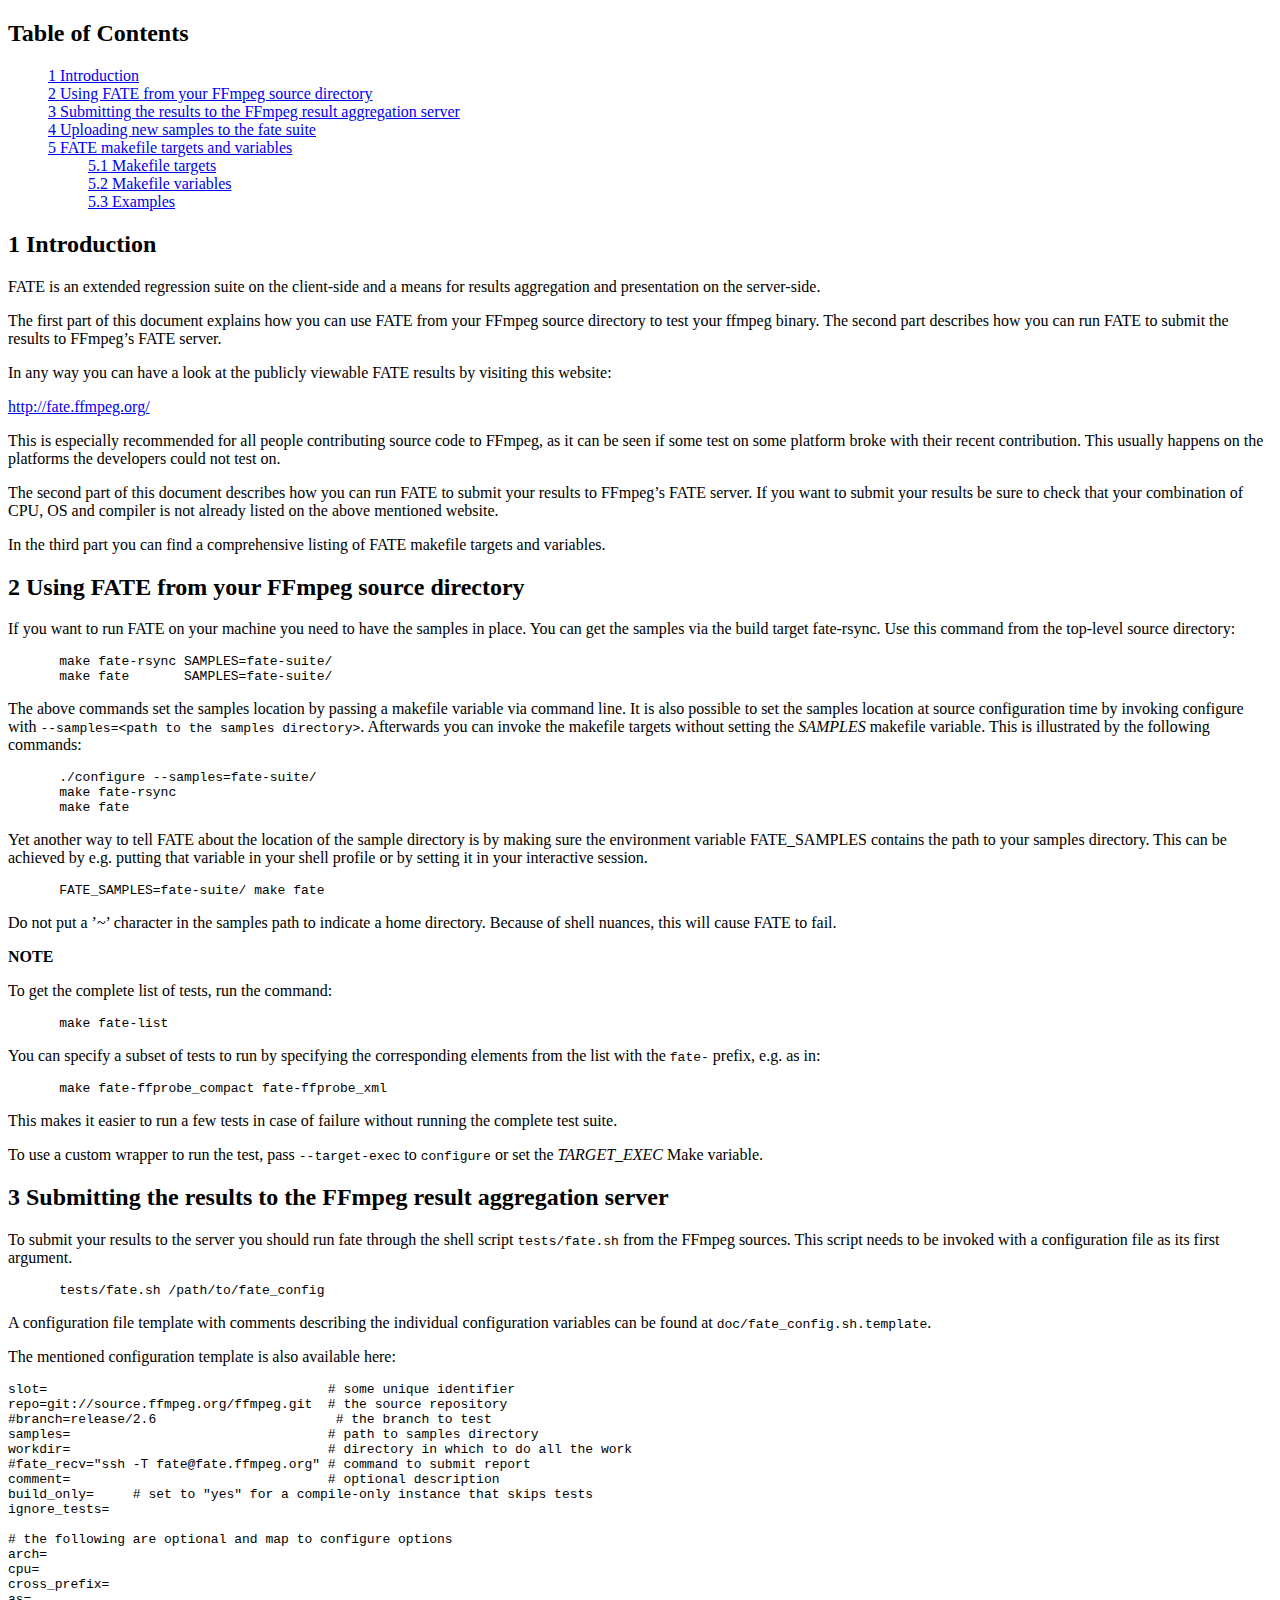
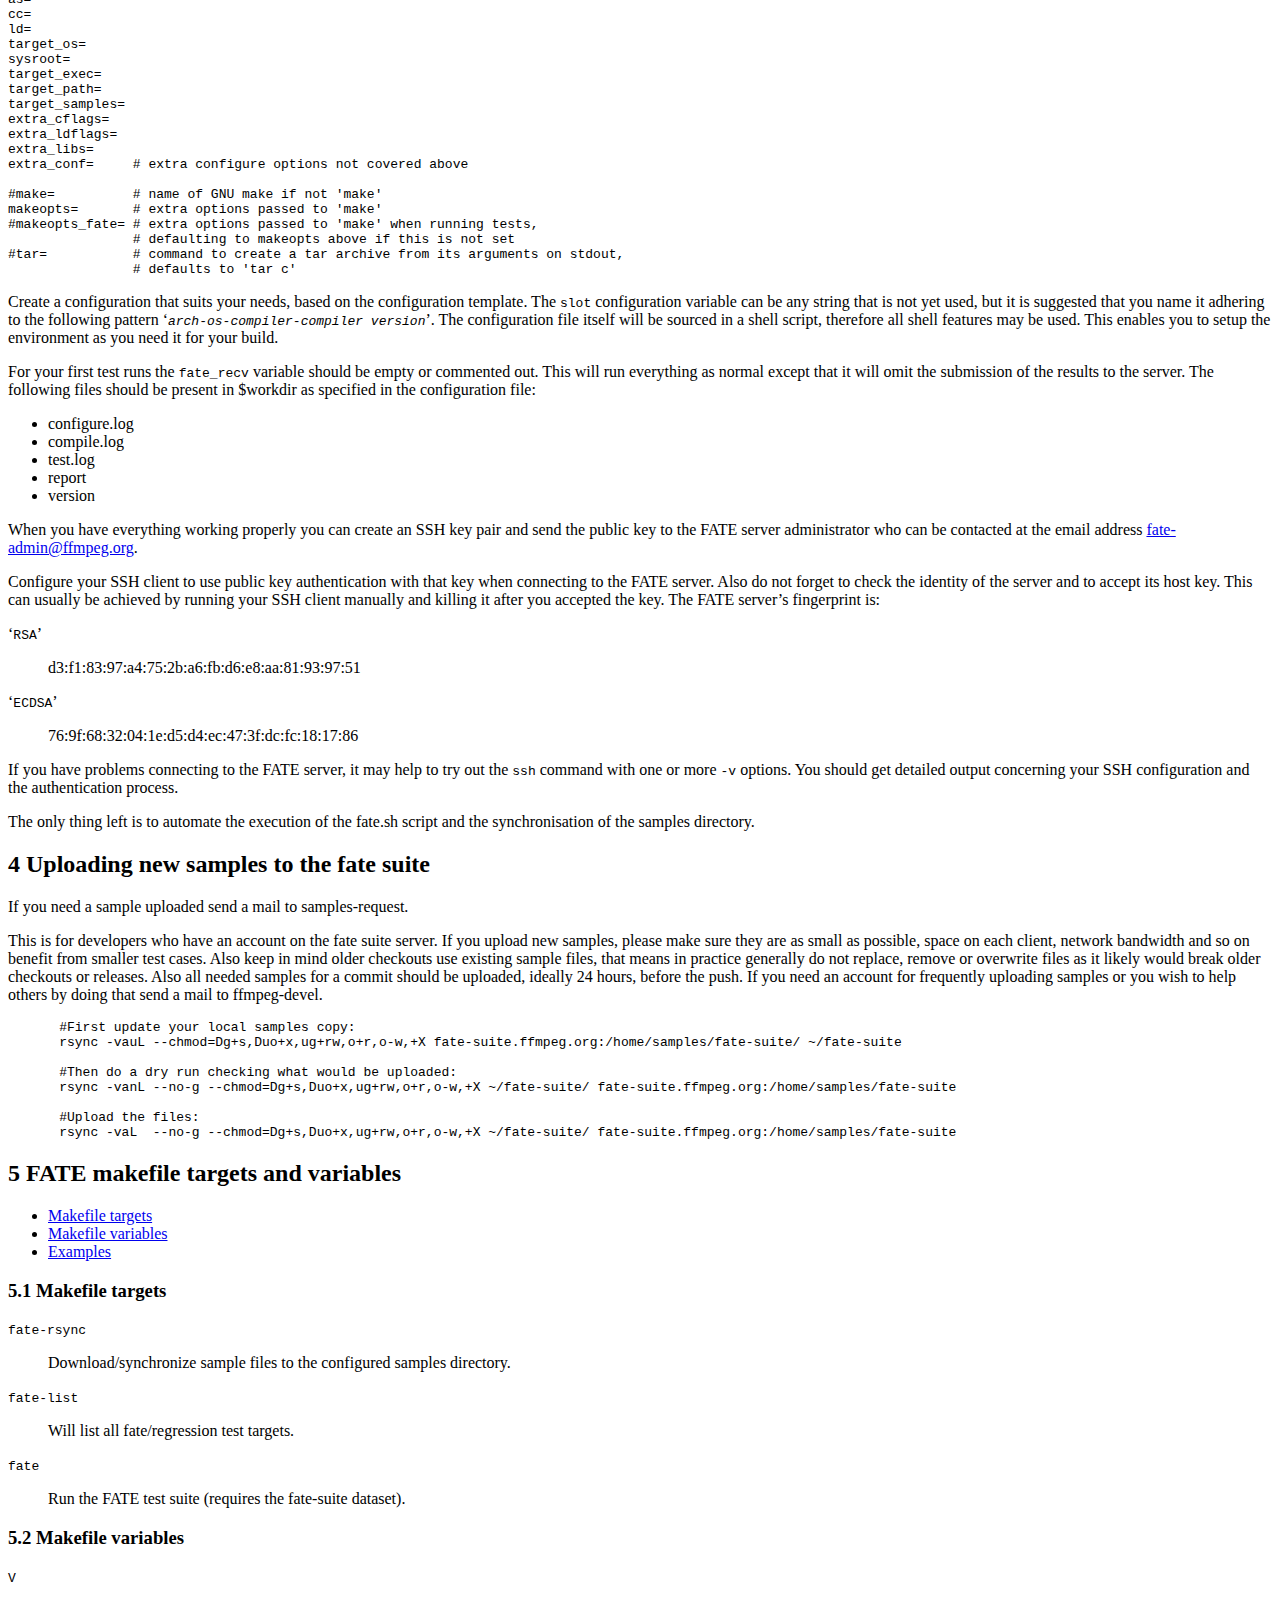
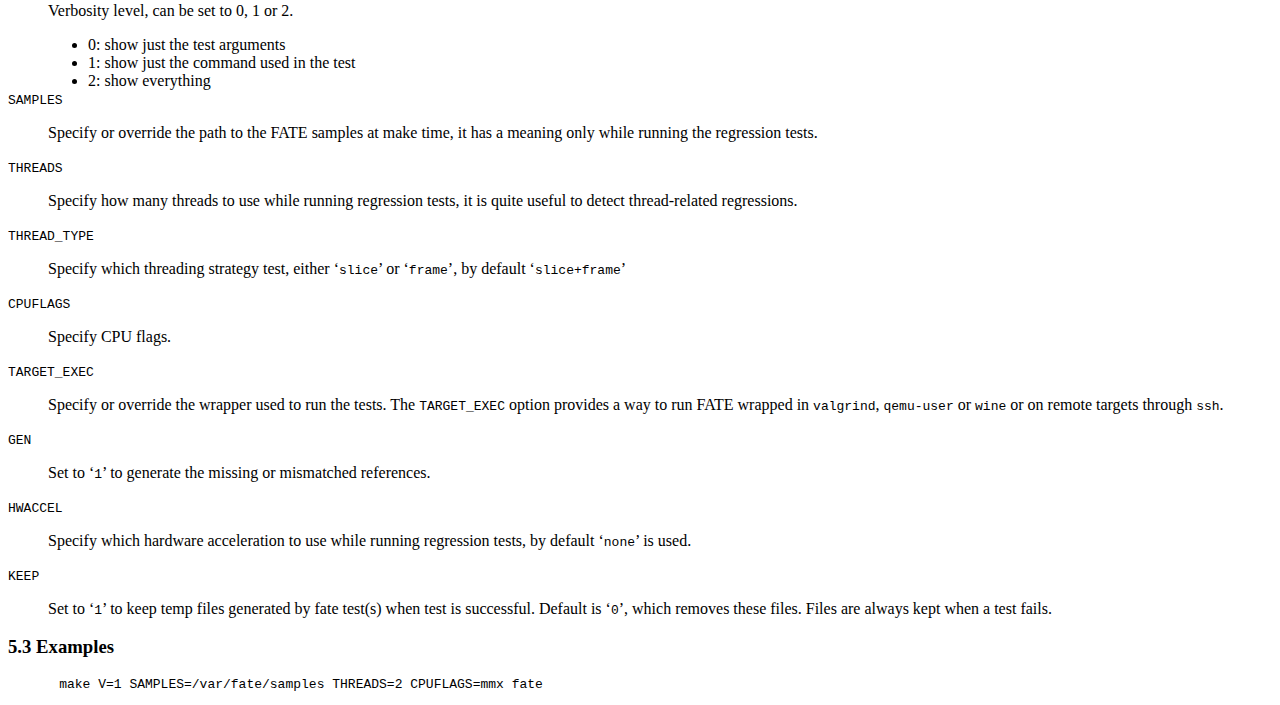
<file: Discord/modules/ffmpeg/doc/fate.html>
<!DOCTYPE html>
<html>
<!-- Created by GNU Texinfo 7.0.1, https://www.gnu.org/software/texinfo/ -->
<head>
<meta http-equiv="Content-Type" content="text/html; charset=utf-8">
<title>FFmpeg Automated Testing Environment</title>

<meta name="description" content="FFmpeg Automated Testing Environment">
<meta name="keywords" content="FFmpeg Automated Testing Environment">
<meta name="resource-type" content="document">
<meta name="distribution" content="global">
<meta name="Generator" content="makeinfo">
<meta name="viewport" content="width=device-width,initial-scale=1">

<link href="#Top" rel="start" title="Top">
<link href="#SEC_Contents" rel="contents" title="Table of Contents">
<style type="text/css">
<!--
div.example {margin-left: 3.2em}
ul.mark-bullet {list-style-type: disc}
ul.toc-numbered-mark {list-style: none}
-->
</style>


</head>

<body lang="en">


<div class="top-level-extent" id="Top">
<a class="top" id="SEC_Top"></a>

<div class="element-contents" id="SEC_Contents">
<h2 class="contents-heading">Table of Contents</h2>

<div class="contents">

<ul class="toc-numbered-mark">
  <li><a id="toc-Introduction" href="#Introduction">1 Introduction</a></li>
  <li><a id="toc-Using-FATE-from-your-FFmpeg-source-directory" href="#Using-FATE-from-your-FFmpeg-source-directory">2 Using FATE from your FFmpeg source directory</a></li>
  <li><a id="toc-Submitting-the-results-to-the-FFmpeg-result-aggregation-server" href="#Submitting-the-results-to-the-FFmpeg-result-aggregation-server">3 Submitting the results to the FFmpeg result aggregation server</a></li>
  <li><a id="toc-Uploading-new-samples-to-the-fate-suite" href="#Uploading-new-samples-to-the-fate-suite">4 Uploading new samples to the fate suite</a></li>
  <li><a id="toc-FATE-makefile-targets-and-variables" href="#FATE-makefile-targets-and-variables">5 FATE makefile targets and variables</a>
  <ul class="toc-numbered-mark">
    <li><a id="toc-Makefile-targets" href="#Makefile-targets">5.1 Makefile targets</a></li>
    <li><a id="toc-Makefile-variables" href="#Makefile-variables">5.2 Makefile variables</a></li>
    <li><a id="toc-Examples" href="#Examples">5.3 Examples</a></li>
  </ul></li>
</ul>
</div>
</div>
<div class="chapter-level-extent" id="Introduction">
<h2 class="chapter">1 Introduction</h2>

<p>FATE is an extended regression suite on the client-side and a means
for results aggregation and presentation on the server-side.
</p>
<p>The first part of this document explains how you can use FATE from
your FFmpeg source directory to test your ffmpeg binary. The second
part describes how you can run FATE to submit the results to FFmpeg&rsquo;s
FATE server.
</p>
<p>In any way you can have a look at the publicly viewable FATE results
by visiting this website:
</p>
<p><a class="url" href="http://fate.ffmpeg.org/">http://fate.ffmpeg.org/</a>
</p>
<p>This is especially recommended for all people contributing source
code to FFmpeg, as it can be seen if some test on some platform broke
with their recent contribution. This usually happens on the platforms
the developers could not test on.
</p>
<p>The second part of this document describes how you can run FATE to
submit your results to FFmpeg&rsquo;s FATE server. If you want to submit your
results be sure to check that your combination of CPU, OS and compiler
is not already listed on the above mentioned website.
</p>
<p>In the third part you can find a comprehensive listing of FATE makefile
targets and variables.
</p>

</div>
<div class="chapter-level-extent" id="Using-FATE-from-your-FFmpeg-source-directory">
<h2 class="chapter">2 Using FATE from your FFmpeg source directory</h2>

<p>If you want to run FATE on your machine you need to have the samples
in place. You can get the samples via the build target fate-rsync.
Use this command from the top-level source directory:
</p>
<div class="example">
<pre class="example-preformatted">make fate-rsync SAMPLES=fate-suite/
make fate       SAMPLES=fate-suite/
</pre></div>

<p>The above commands set the samples location by passing a makefile
variable via command line. It is also possible to set the samples
location at source configuration time by invoking configure with
<samp class="option">--samples=&lt;path to the samples directory&gt;</samp>. Afterwards you can
invoke the makefile targets without setting the <var class="var">SAMPLES</var> makefile
variable. This is illustrated by the following commands:
</p>
<div class="example">
<pre class="example-preformatted">./configure --samples=fate-suite/
make fate-rsync
make fate
</pre></div>

<p>Yet another way to tell FATE about the location of the sample
directory is by making sure the environment variable FATE_SAMPLES
contains the path to your samples directory. This can be achieved
by e.g. putting that variable in your shell profile or by setting
it in your interactive session.
</p>
<div class="example">
<pre class="example-preformatted">FATE_SAMPLES=fate-suite/ make fate
</pre></div>

<div class="float">
<p>Do not put a &rsquo;~&rsquo; character in the samples path to indicate a home
directory. Because of shell nuances, this will cause FATE to fail.
</p><div class="type-number-float"><p><strong class="strong">NOTE
</strong></p></div></div>
<p>To get the complete list of tests, run the command:
</p><div class="example">
<pre class="example-preformatted">make fate-list
</pre></div>

<p>You can specify a subset of tests to run by specifying the
corresponding elements from the list with the <code class="code">fate-</code> prefix,
e.g. as in:
</p><div class="example">
<pre class="example-preformatted">make fate-ffprobe_compact fate-ffprobe_xml
</pre></div>

<p>This makes it easier to run a few tests in case of failure without
running the complete test suite.
</p>
<p>To use a custom wrapper to run the test, pass <samp class="option">--target-exec</samp> to
<code class="command">configure</code> or set the <var class="var">TARGET_EXEC</var> Make variable.
</p>

</div>
<div class="chapter-level-extent" id="Submitting-the-results-to-the-FFmpeg-result-aggregation-server">
<h2 class="chapter">3 Submitting the results to the FFmpeg result aggregation server</h2>

<p>To submit your results to the server you should run fate through the
shell script <samp class="file">tests/fate.sh</samp> from the FFmpeg sources. This script needs
to be invoked with a configuration file as its first argument.
</p>
<div class="example">
<pre class="example-preformatted">tests/fate.sh /path/to/fate_config
</pre></div>

<p>A configuration file template with comments describing the individual
configuration variables can be found at <samp class="file">doc/fate_config.sh.template</samp>.
</p>
<p>The mentioned configuration template is also available here:
</p><pre class="verbatim">slot=                                    # some unique identifier
repo=git://source.ffmpeg.org/ffmpeg.git  # the source repository
#branch=release/2.6                       # the branch to test
samples=                                 # path to samples directory
workdir=                                 # directory in which to do all the work
#fate_recv=&quot;ssh -T fate@fate.ffmpeg.org&quot; # command to submit report
comment=                                 # optional description
build_only=     # set to &quot;yes&quot; for a compile-only instance that skips tests
ignore_tests=

# the following are optional and map to configure options
arch=
cpu=
cross_prefix=
as=
cc=
ld=
target_os=
sysroot=
target_exec=
target_path=
target_samples=
extra_cflags=
extra_ldflags=
extra_libs=
extra_conf=     # extra configure options not covered above

#make=          # name of GNU make if not 'make'
makeopts=       # extra options passed to 'make'
#makeopts_fate= # extra options passed to 'make' when running tests,
                # defaulting to makeopts above if this is not set
#tar=           # command to create a tar archive from its arguments on stdout,
                # defaults to 'tar c'
</pre>
<p>Create a configuration that suits your needs, based on the configuration
template. The <code class="env">slot</code> configuration variable can be any string that is not
yet used, but it is suggested that you name it adhering to the following
pattern &lsquo;<samp class="samp"><var class="var">arch</var>-<var class="var">os</var>-<var class="var">compiler</var>-<var class="var">compiler version</var></samp>&rsquo;. The
configuration file itself will be sourced in a shell script, therefore all
shell features may be used. This enables you to setup the environment as you
need it for your build.
</p>
<p>For your first test runs the <code class="env">fate_recv</code> variable should be empty or
commented out. This will run everything as normal except that it will omit
the submission of the results to the server. The following files should be
present in $workdir as specified in the configuration file:
</p>
<ul class="itemize mark-bullet">
<li>configure.log
    </li><li>compile.log
    </li><li>test.log
    </li><li>report
    </li><li>version
</li></ul>

<p>When you have everything working properly you can create an SSH key pair
and send the public key to the FATE server administrator who can be contacted
at the email address <a class="email" href="mailto:fate-admin@ffmpeg.org">fate-admin@ffmpeg.org</a>.
</p>
<p>Configure your SSH client to use public key authentication with that key
when connecting to the FATE server. Also do not forget to check the identity
of the server and to accept its host key. This can usually be achieved by
running your SSH client manually and killing it after you accepted the key.
The FATE server&rsquo;s fingerprint is:
</p>
<dl class="table">
<dt>&lsquo;<samp class="samp">RSA</samp>&rsquo;</dt>
<dd><p>d3:f1:83:97:a4:75:2b:a6:fb:d6:e8:aa:81:93:97:51
</p></dd>
<dt>&lsquo;<samp class="samp">ECDSA</samp>&rsquo;</dt>
<dd><p>76:9f:68:32:04:1e:d5:d4:ec:47:3f:dc:fc:18:17:86
</p></dd>
</dl>

<p>If you have problems connecting to the FATE server, it may help to try out
the <code class="command">ssh</code> command with one or more <samp class="option">-v</samp> options. You should
get detailed output concerning your SSH configuration and the authentication
process.
</p>
<p>The only thing left is to automate the execution of the fate.sh script and
the synchronisation of the samples directory.
</p>
</div>
<div class="chapter-level-extent" id="Uploading-new-samples-to-the-fate-suite">
<h2 class="chapter">4 Uploading new samples to the fate suite</h2>

<p>If you need a sample uploaded send a mail to samples-request.
</p>
<p>This is for developers who have an account on the fate suite server.
If you upload new samples, please make sure they are as small as possible,
space on each client, network bandwidth and so on benefit from smaller test cases.
Also keep in mind older checkouts use existing sample files, that means in
practice generally do not replace, remove or overwrite files as it likely would
break older checkouts or releases.
Also all needed samples for a commit should be uploaded, ideally 24
hours, before the push.
If you need an account for frequently uploading samples or you wish to help
others by doing that send a mail to ffmpeg-devel.
</p>
<div class="example">
<pre class="example-preformatted">#First update your local samples copy:
rsync -vauL --chmod=Dg+s,Duo+x,ug+rw,o+r,o-w,+X fate-suite.ffmpeg.org:/home/samples/fate-suite/ ~/fate-suite

#Then do a dry run checking what would be uploaded:
rsync -vanL --no-g --chmod=Dg+s,Duo+x,ug+rw,o+r,o-w,+X ~/fate-suite/ fate-suite.ffmpeg.org:/home/samples/fate-suite

#Upload the files:
rsync -vaL  --no-g --chmod=Dg+s,Duo+x,ug+rw,o+r,o-w,+X ~/fate-suite/ fate-suite.ffmpeg.org:/home/samples/fate-suite
</pre></div>


</div>
<div class="chapter-level-extent" id="FATE-makefile-targets-and-variables">
<h2 class="chapter">5 FATE makefile targets and variables</h2>

<ul class="mini-toc">
<li><a href="#Makefile-targets" accesskey="1">Makefile targets</a></li>
<li><a href="#Makefile-variables" accesskey="2">Makefile variables</a></li>
<li><a href="#Examples" accesskey="3">Examples</a></li>
</ul>
<div class="section-level-extent" id="Makefile-targets">
<h3 class="section">5.1 Makefile targets</h3>

<dl class="table">
<dt><samp class="option">fate-rsync</samp></dt>
<dd><p>Download/synchronize sample files to the configured samples directory.
</p>
</dd>
<dt><samp class="option">fate-list</samp></dt>
<dd><p>Will list all fate/regression test targets.
</p>
</dd>
<dt><samp class="option">fate</samp></dt>
<dd><p>Run the FATE test suite (requires the fate-suite dataset).
</p></dd>
</dl>

</div>
<div class="section-level-extent" id="Makefile-variables">
<h3 class="section">5.2 Makefile variables</h3>

<dl class="table">
<dt><code class="env">V</code></dt>
<dd><p>Verbosity level, can be set to 0, 1 or 2.
    </p><ul class="itemize mark-bullet">
<li>0: show just the test arguments
        </li><li>1: show just the command used in the test
        </li><li>2: show everything
    </li></ul>

</dd>
<dt><code class="env">SAMPLES</code></dt>
<dd><p>Specify or override the path to the FATE samples at make time, it has a
meaning only while running the regression tests.
</p>
</dd>
<dt><code class="env">THREADS</code></dt>
<dd><p>Specify how many threads to use while running regression tests, it is
quite useful to detect thread-related regressions.
</p>
</dd>
<dt><code class="env">THREAD_TYPE</code></dt>
<dd><p>Specify which threading strategy test, either &lsquo;<samp class="samp">slice</samp>&rsquo; or &lsquo;<samp class="samp">frame</samp>&rsquo;,
by default &lsquo;<samp class="samp">slice+frame</samp>&rsquo;
</p>
</dd>
<dt><code class="env">CPUFLAGS</code></dt>
<dd><p>Specify CPU flags.
</p>
</dd>
<dt><code class="env">TARGET_EXEC</code></dt>
<dd><p>Specify or override the wrapper used to run the tests.
The <code class="env">TARGET_EXEC</code> option provides a way to run FATE wrapped in
<code class="command">valgrind</code>, <code class="command">qemu-user</code> or <code class="command">wine</code> or on remote targets
through <code class="command">ssh</code>.
</p>
</dd>
<dt><code class="env">GEN</code></dt>
<dd><p>Set to &lsquo;<samp class="samp">1</samp>&rsquo; to generate the missing or mismatched references.
</p>
</dd>
<dt><code class="env">HWACCEL</code></dt>
<dd><p>Specify which hardware acceleration to use while running regression tests,
by default &lsquo;<samp class="samp">none</samp>&rsquo; is used.
</p>
</dd>
<dt><code class="env">KEEP</code></dt>
<dd><p>Set to &lsquo;<samp class="samp">1</samp>&rsquo; to keep temp files generated by fate test(s) when test is successful.
Default is &lsquo;<samp class="samp">0</samp>&rsquo;, which removes these files. Files are always kept when a test
fails.
</p>
</dd>
</dl>

</div>
<div class="section-level-extent" id="Examples">
<h3 class="section">5.3 Examples</h3>

<div class="example">
<pre class="example-preformatted">make V=1 SAMPLES=/var/fate/samples THREADS=2 CPUFLAGS=mmx fate
</pre></div>
</div>
</div>
</div>



</body>
</html>
</file>
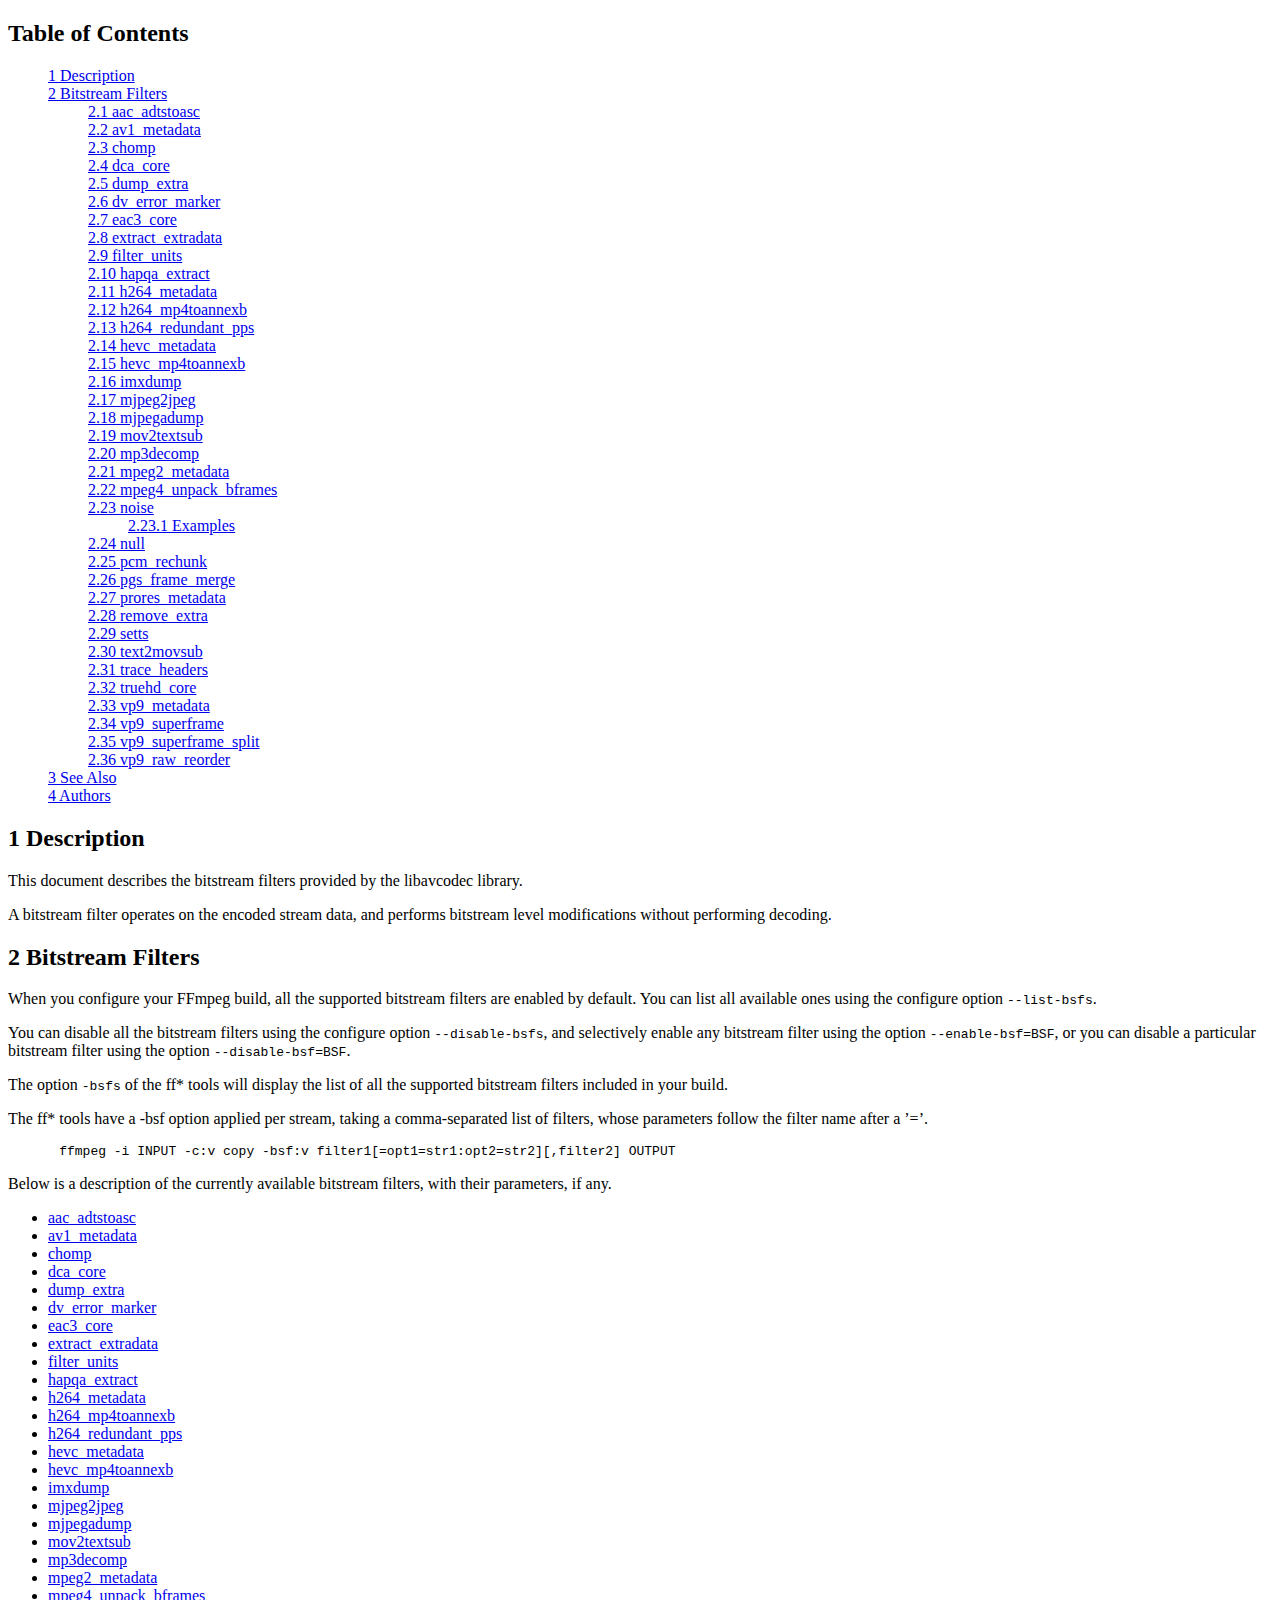
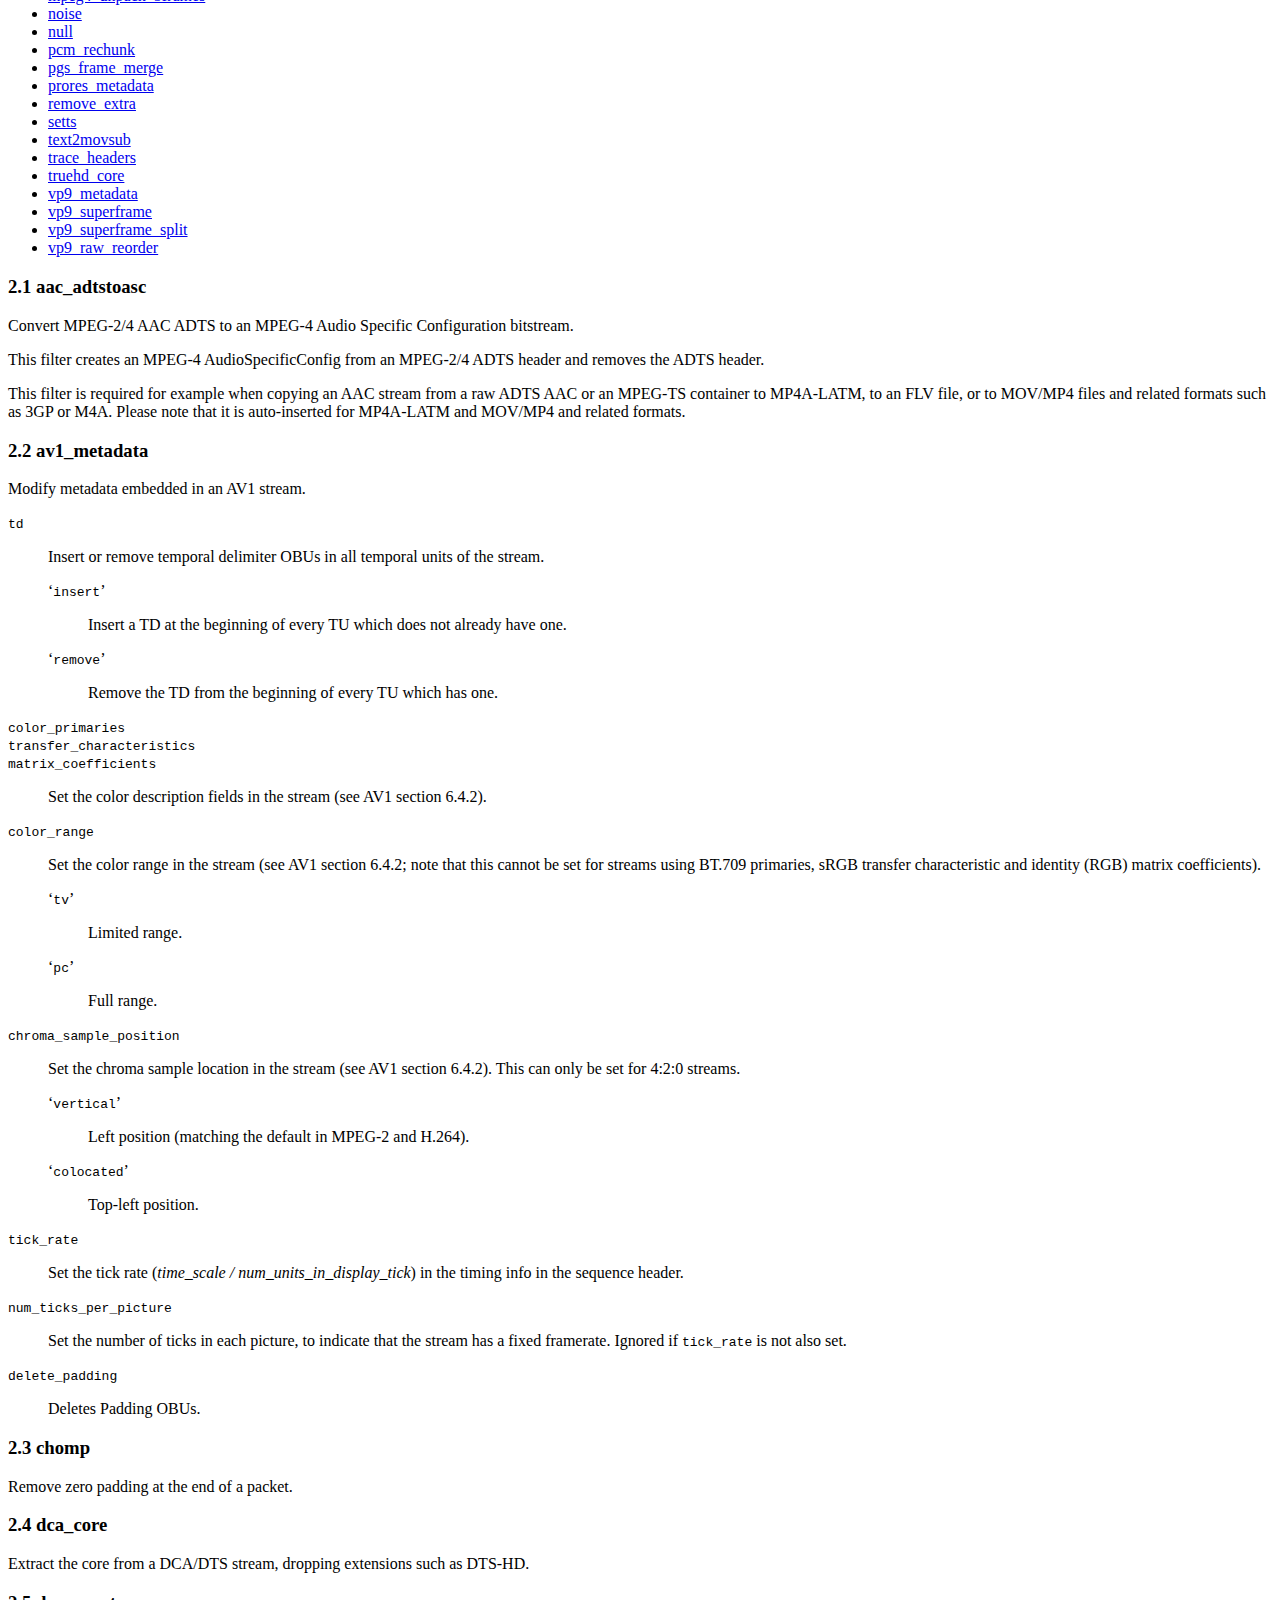
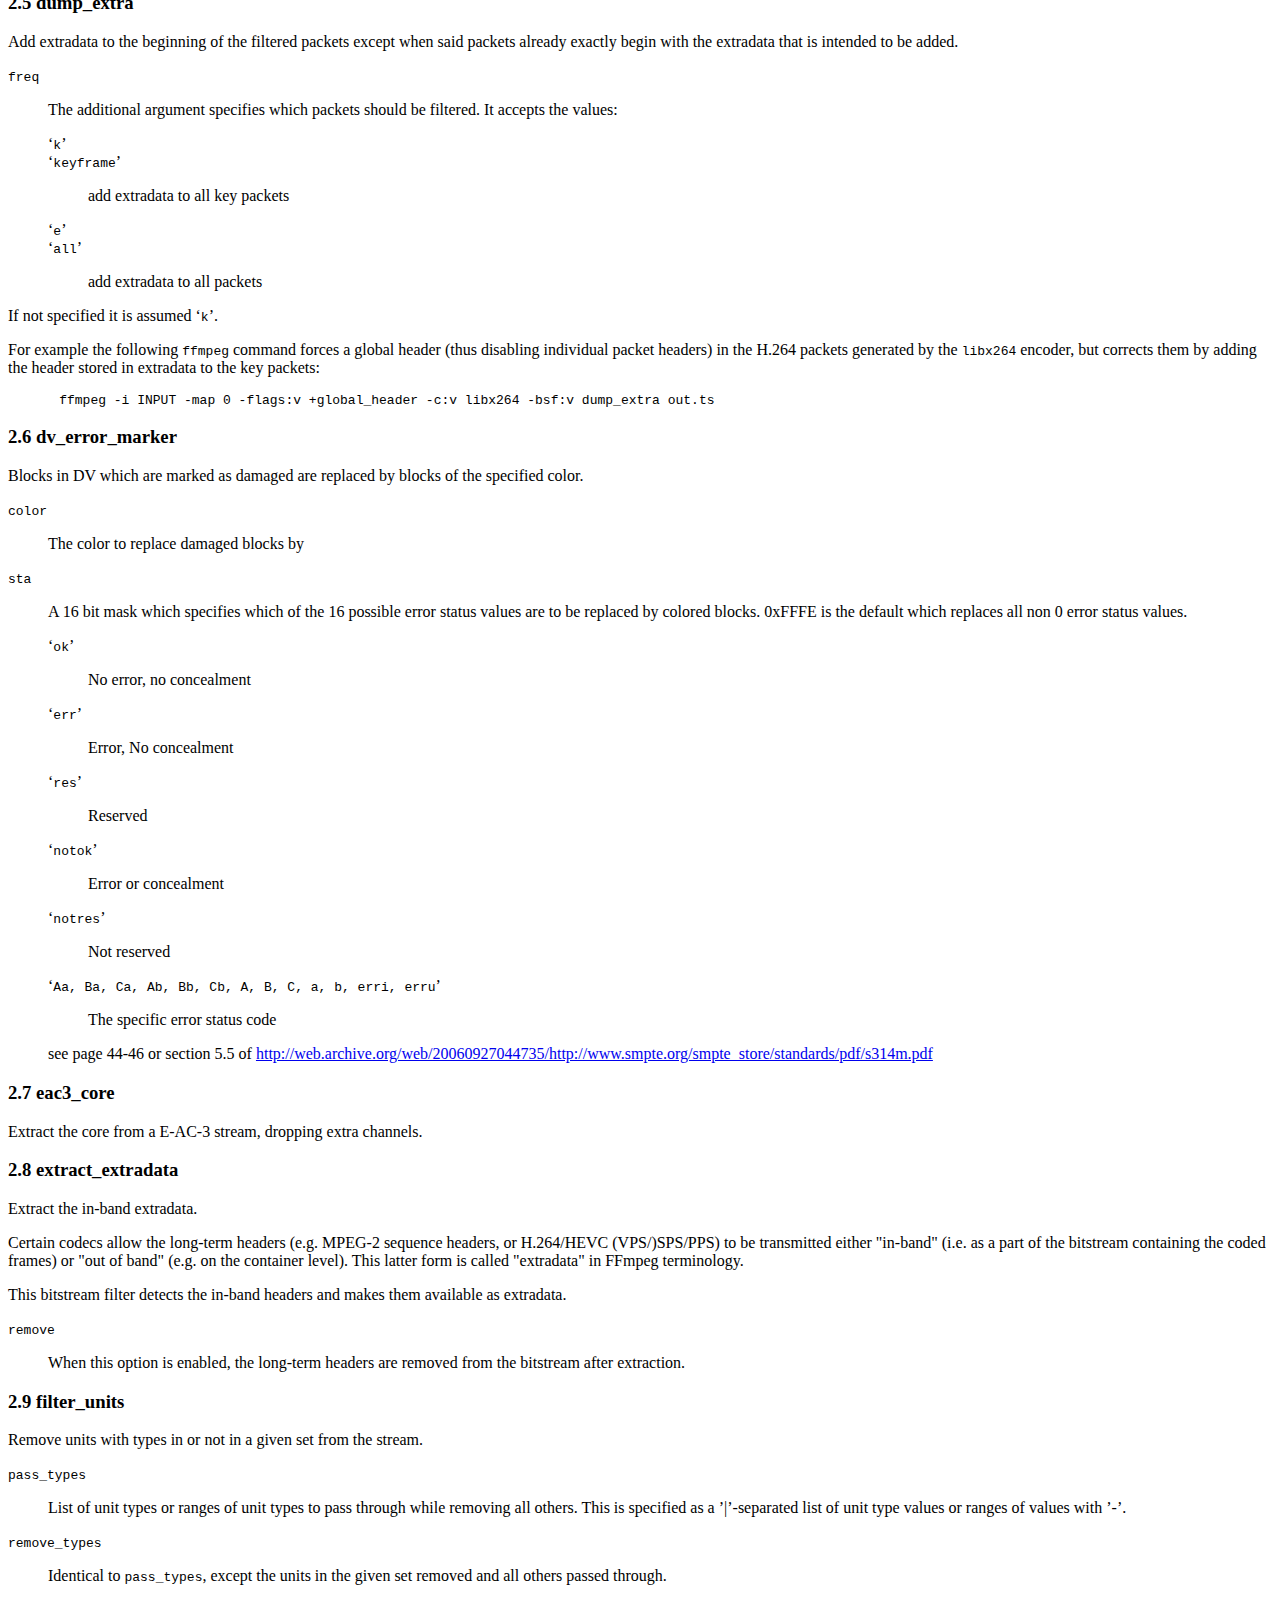
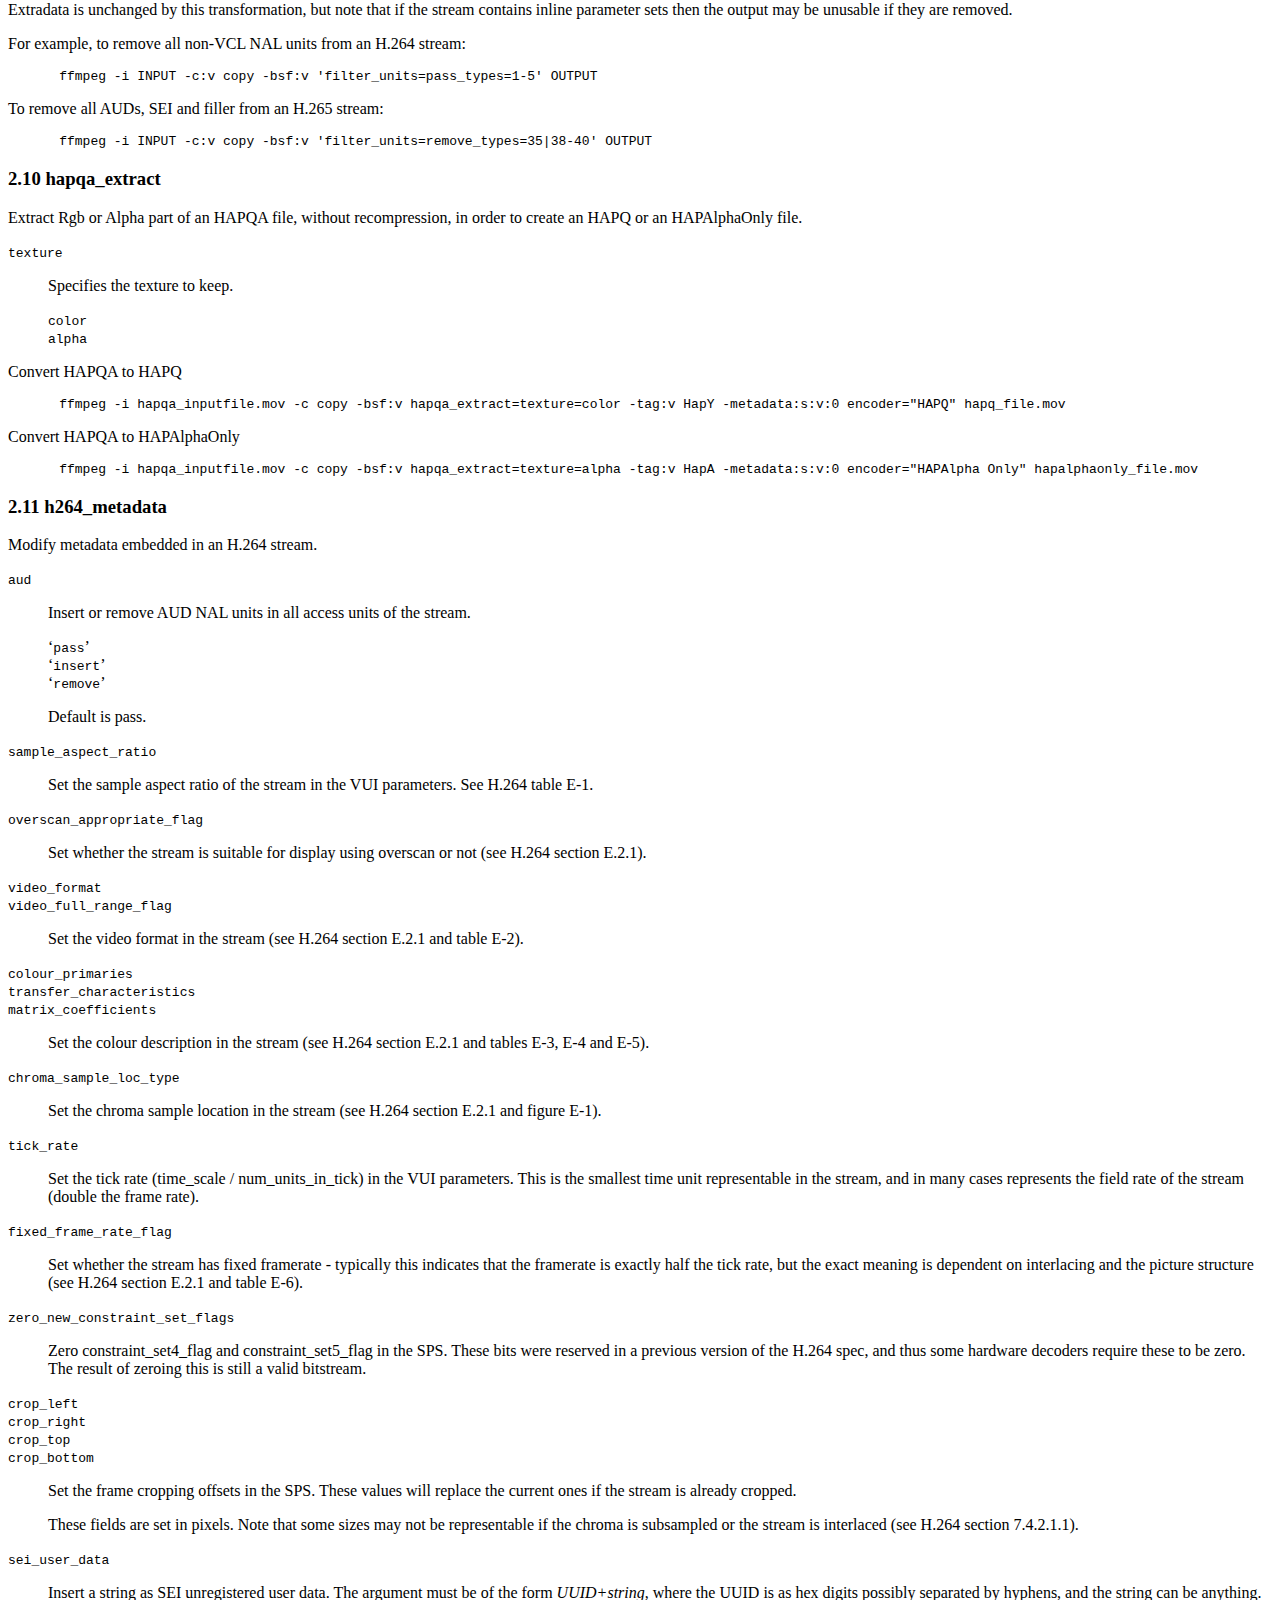
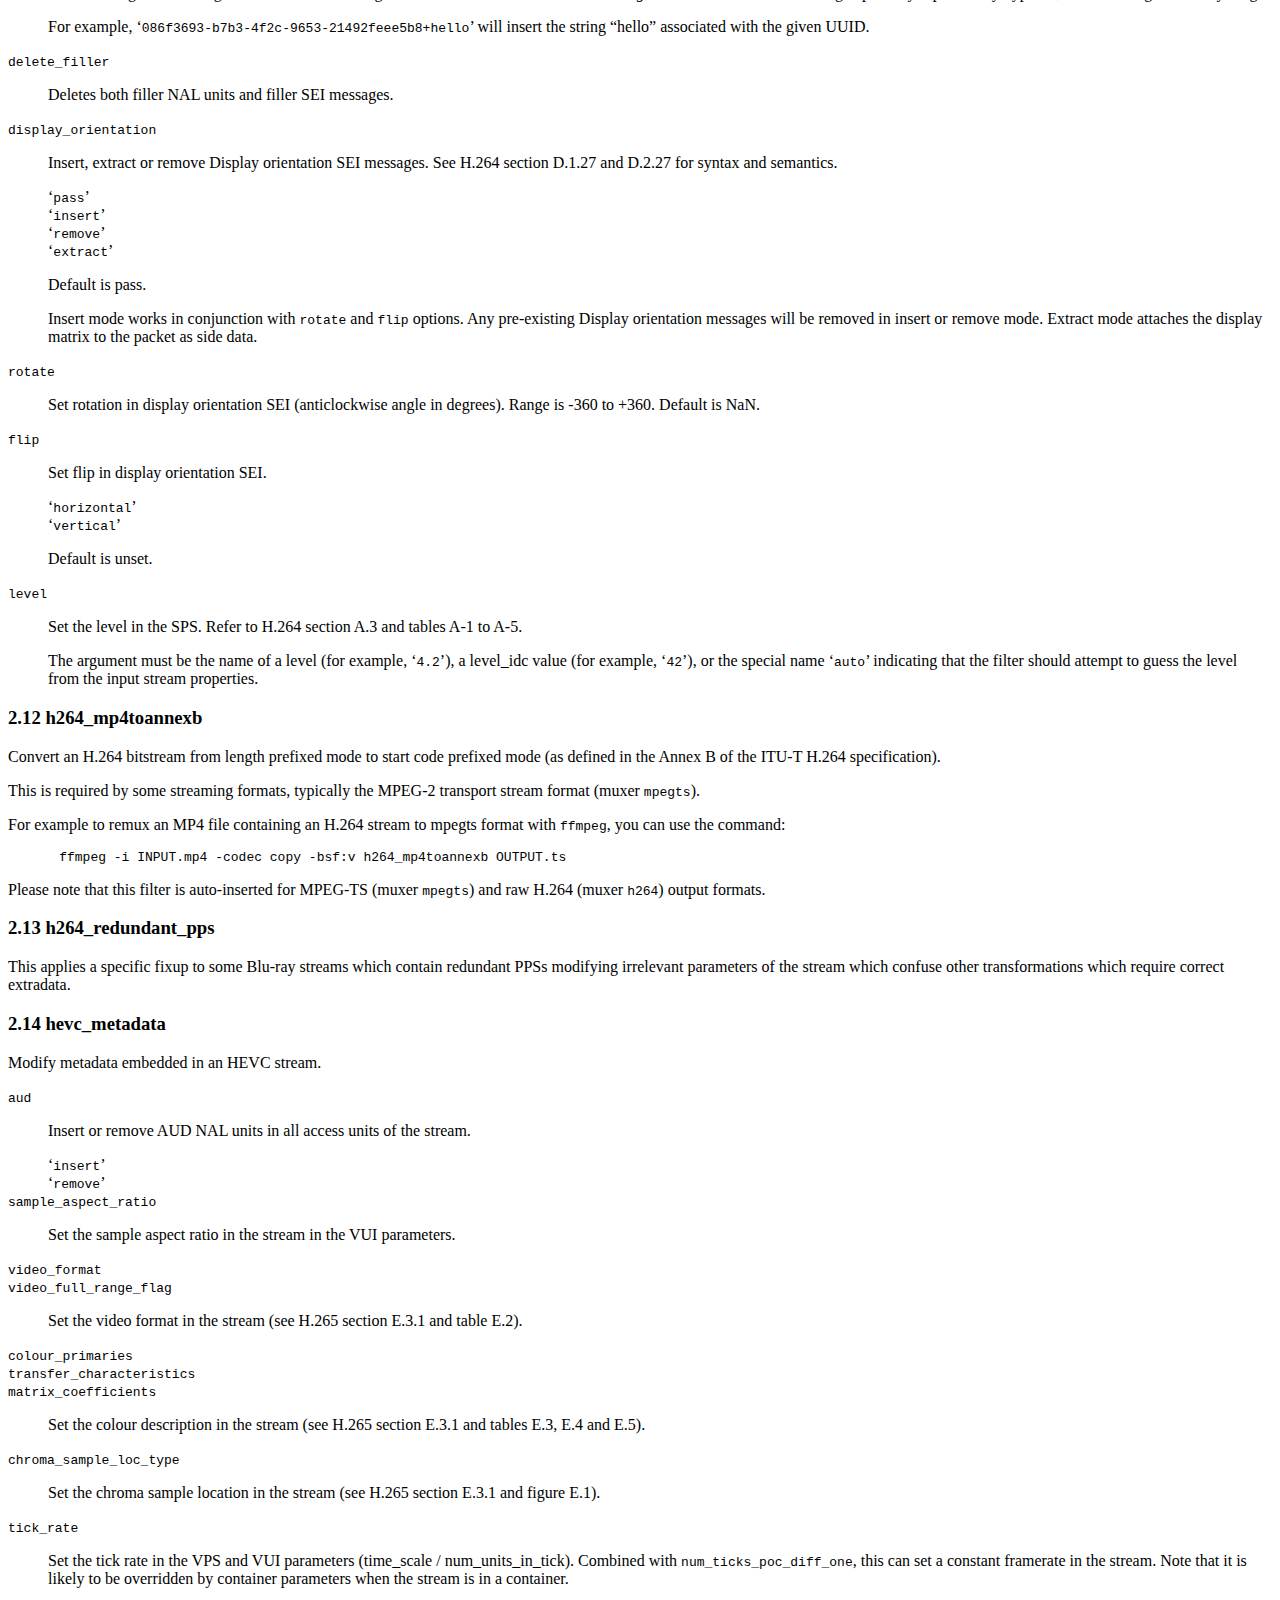
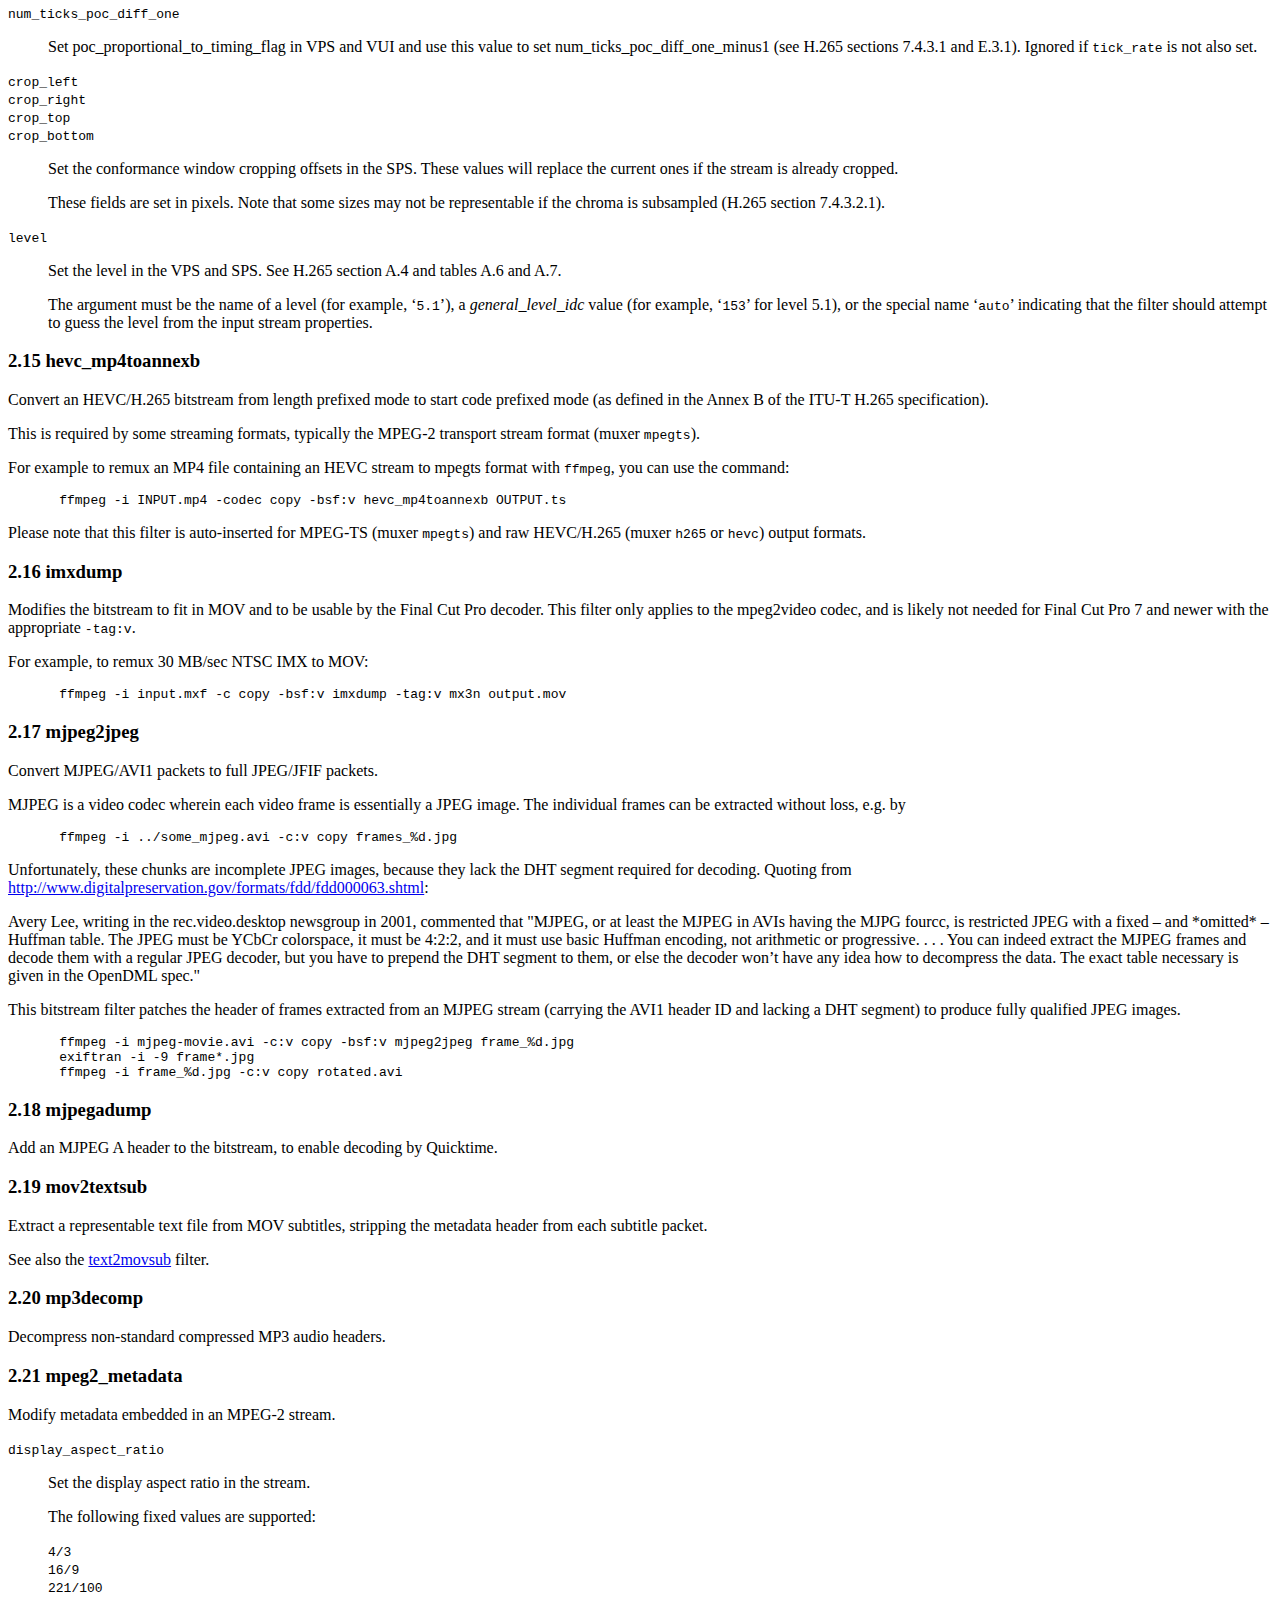
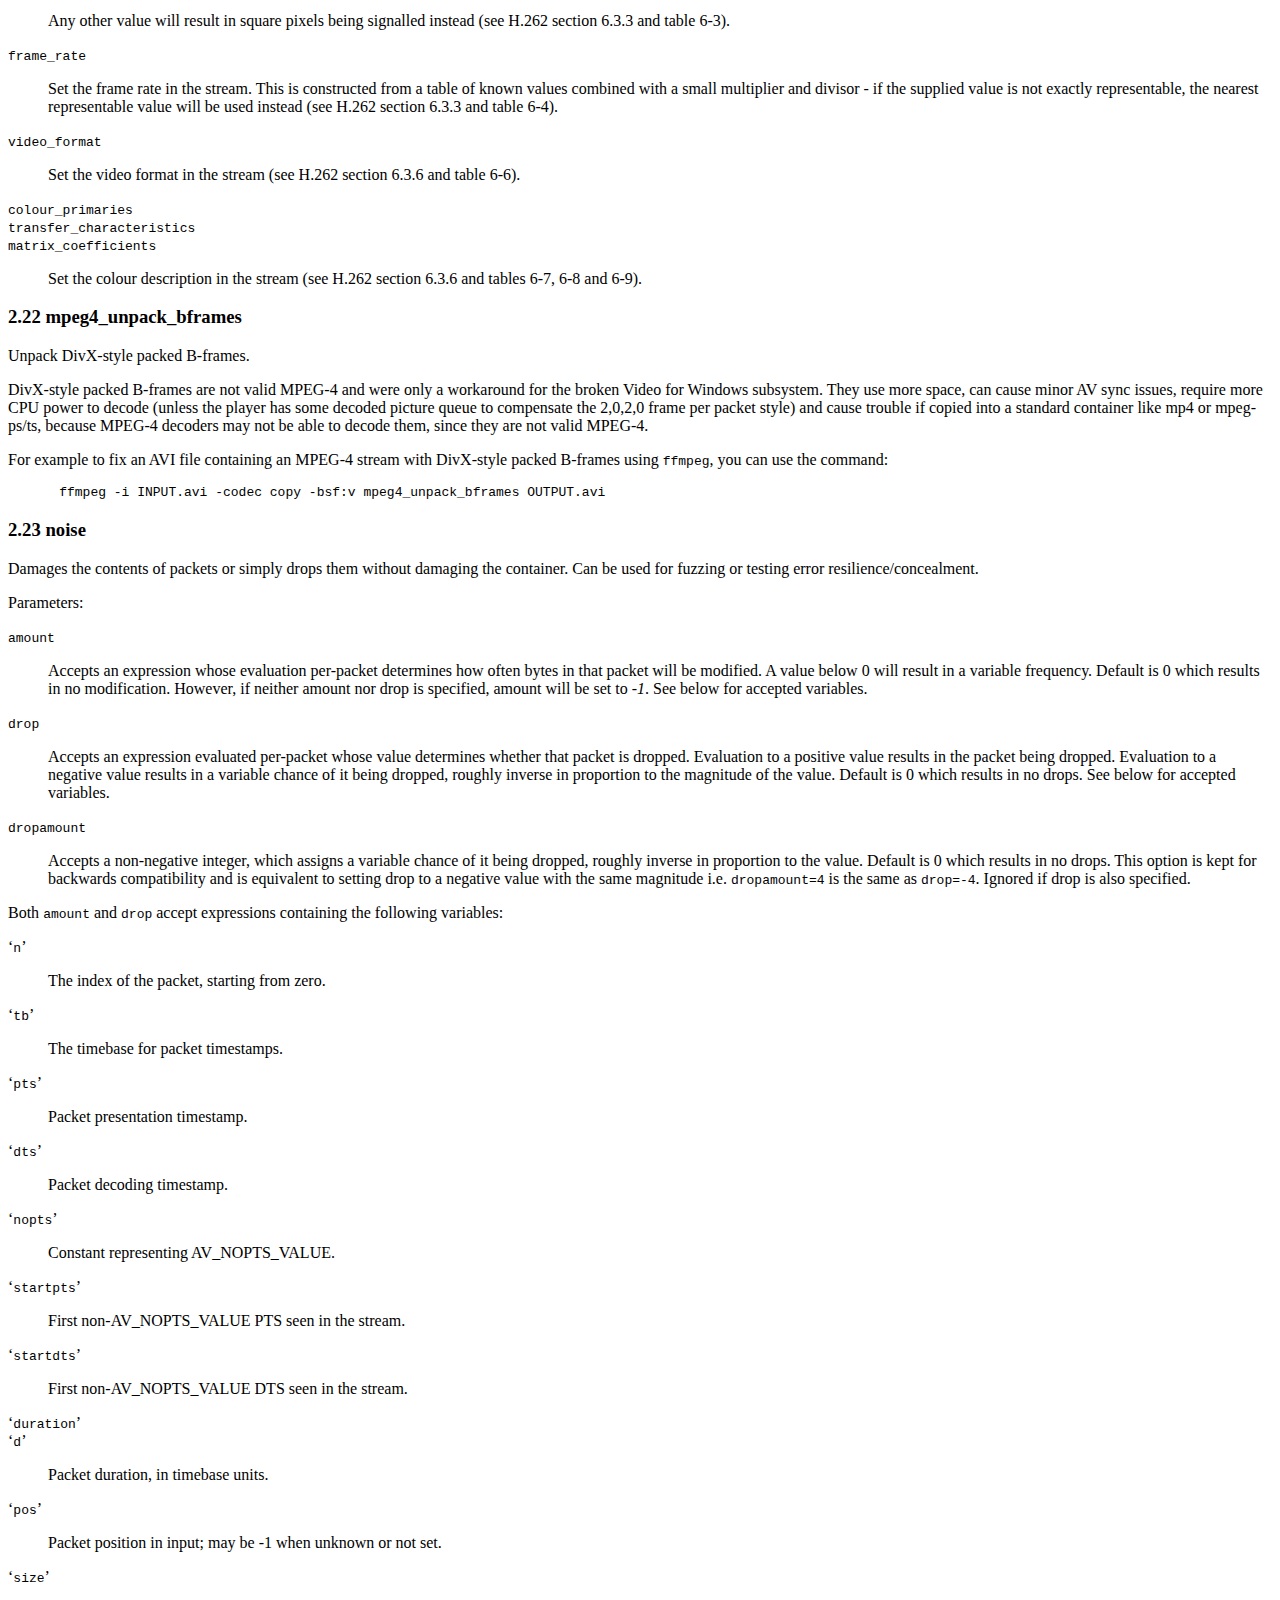
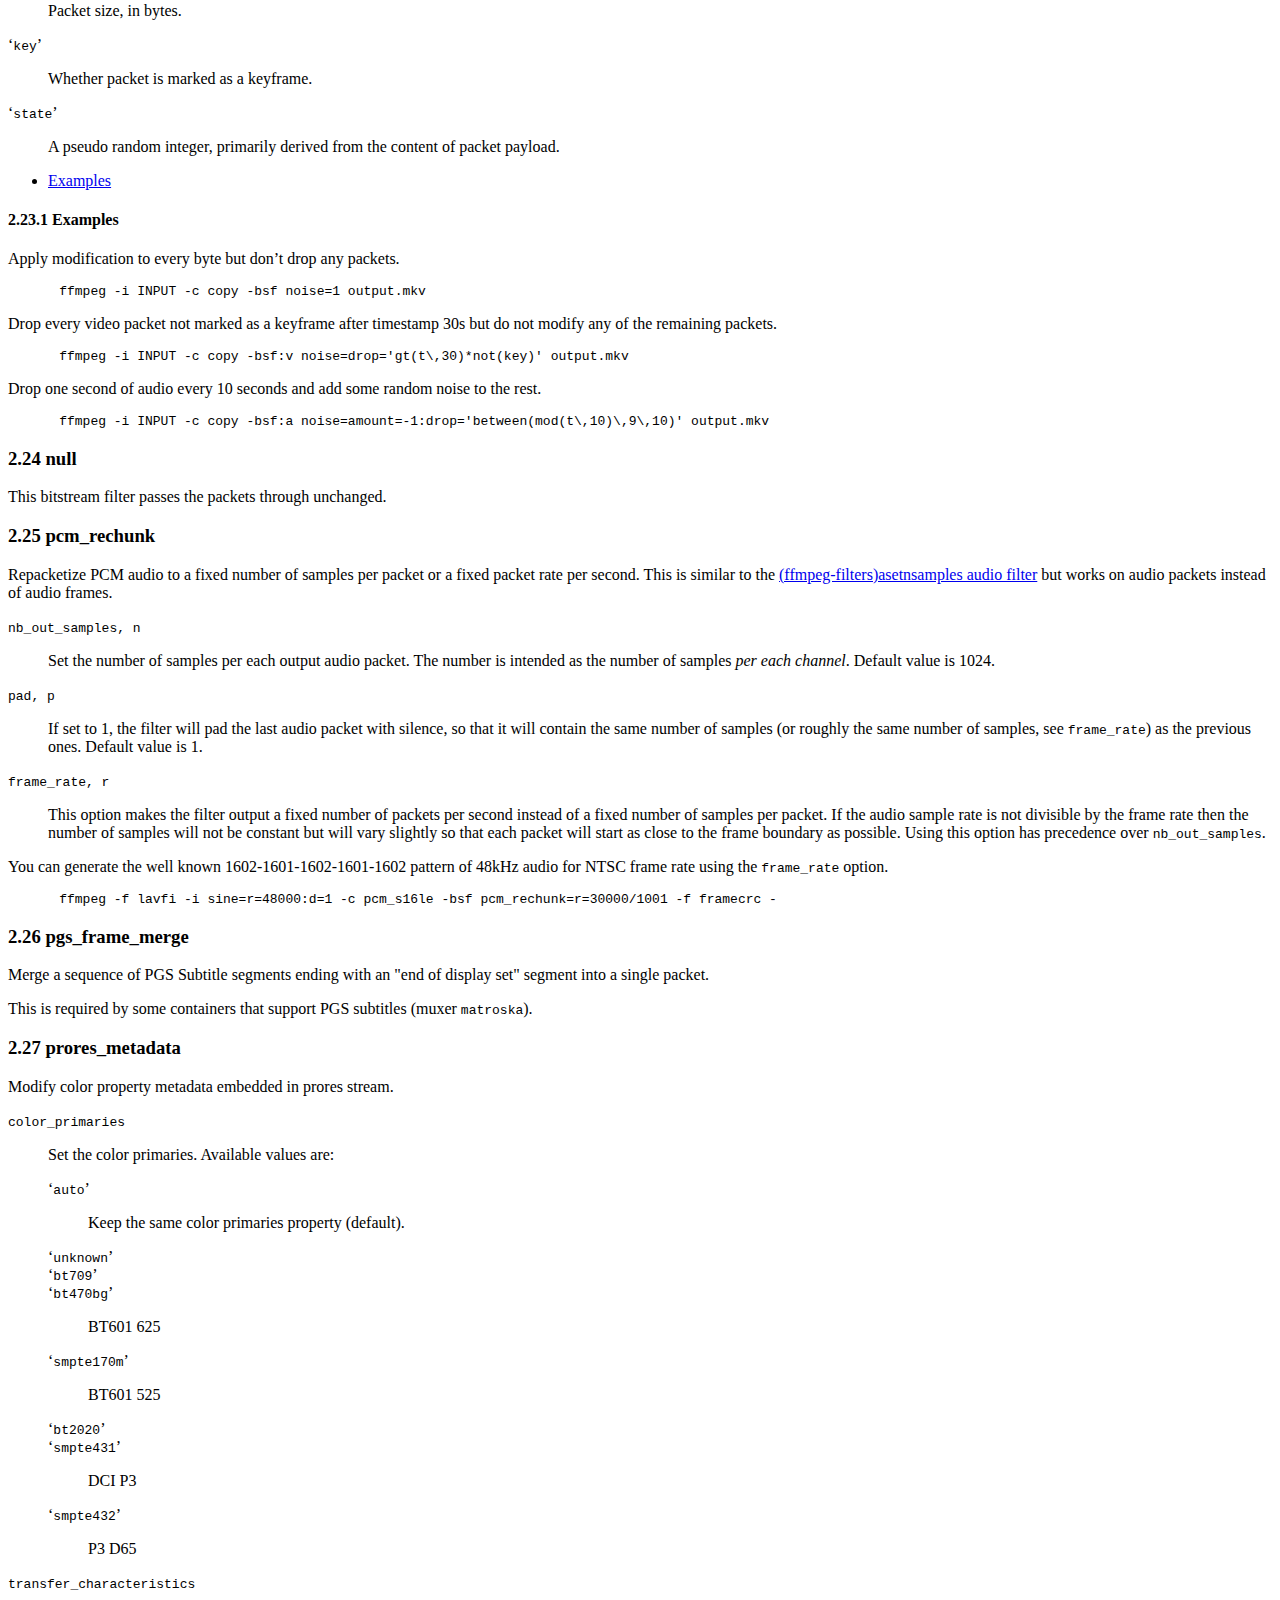
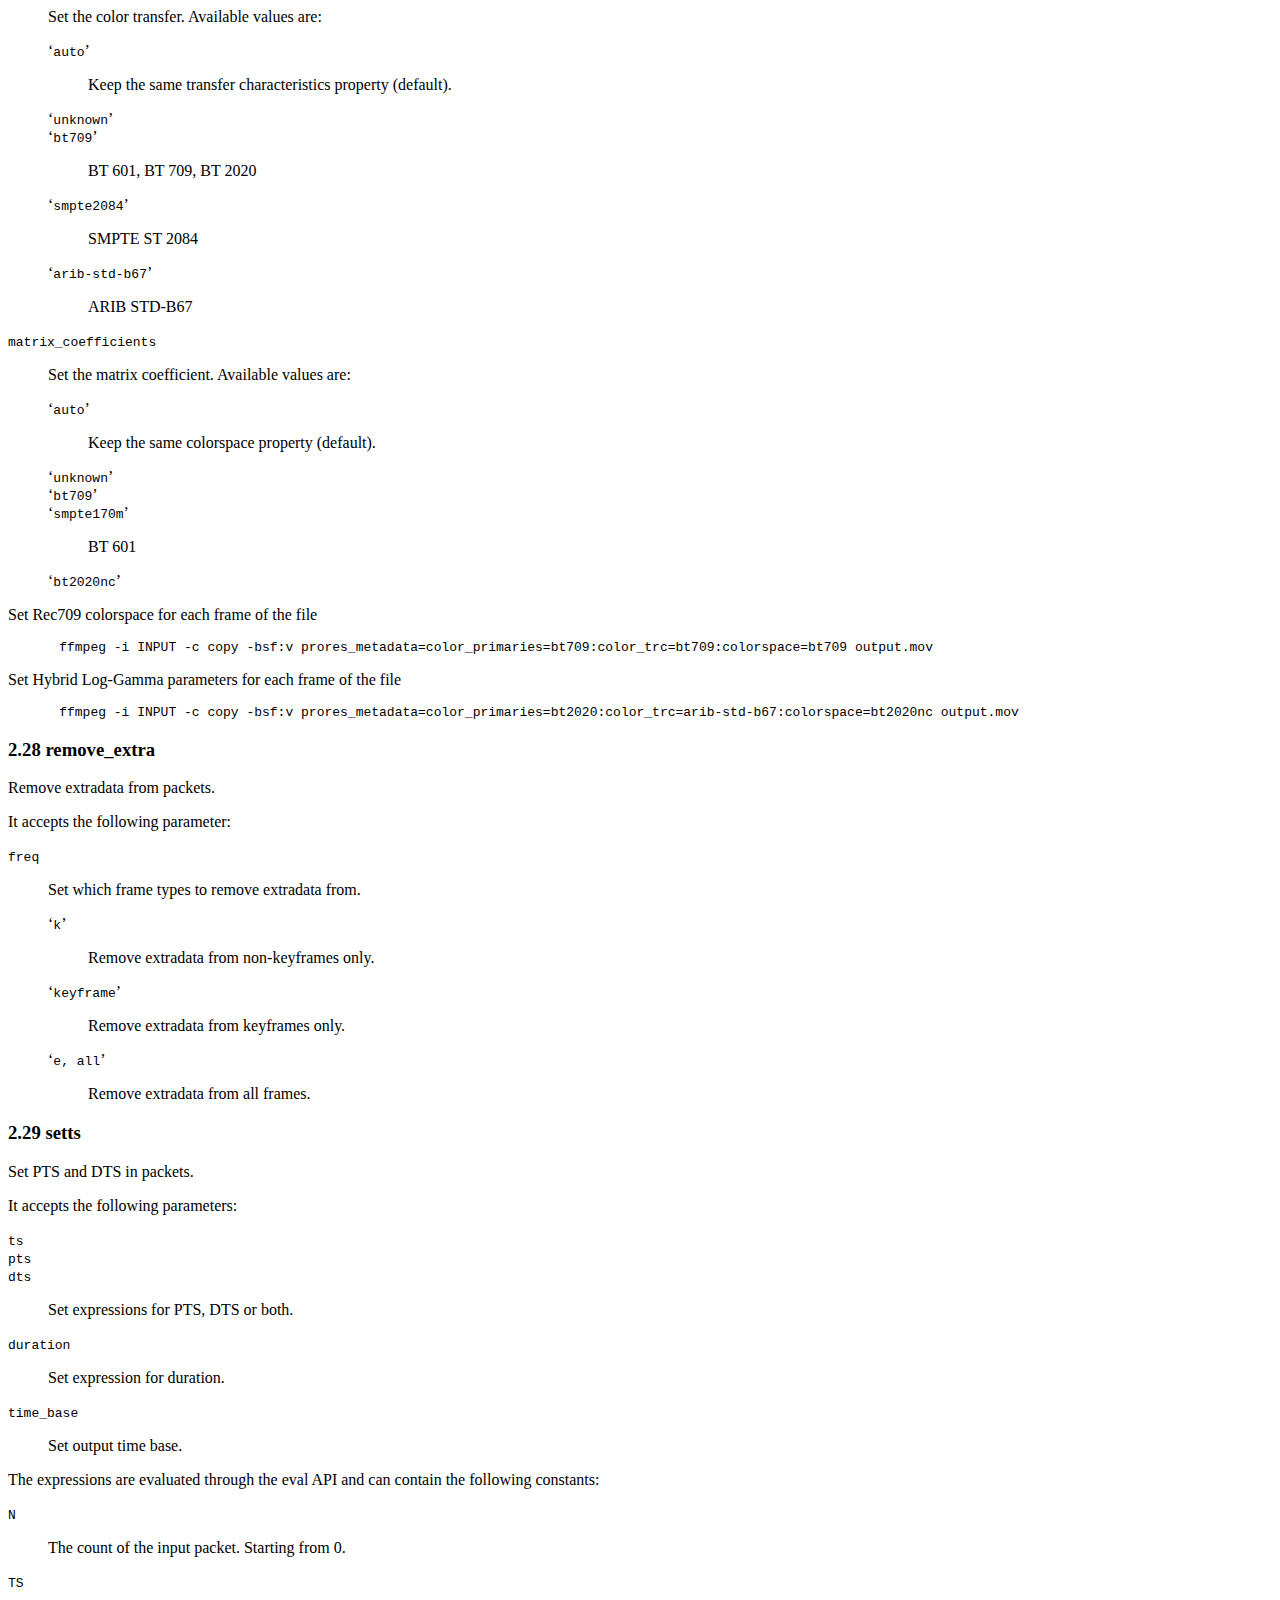
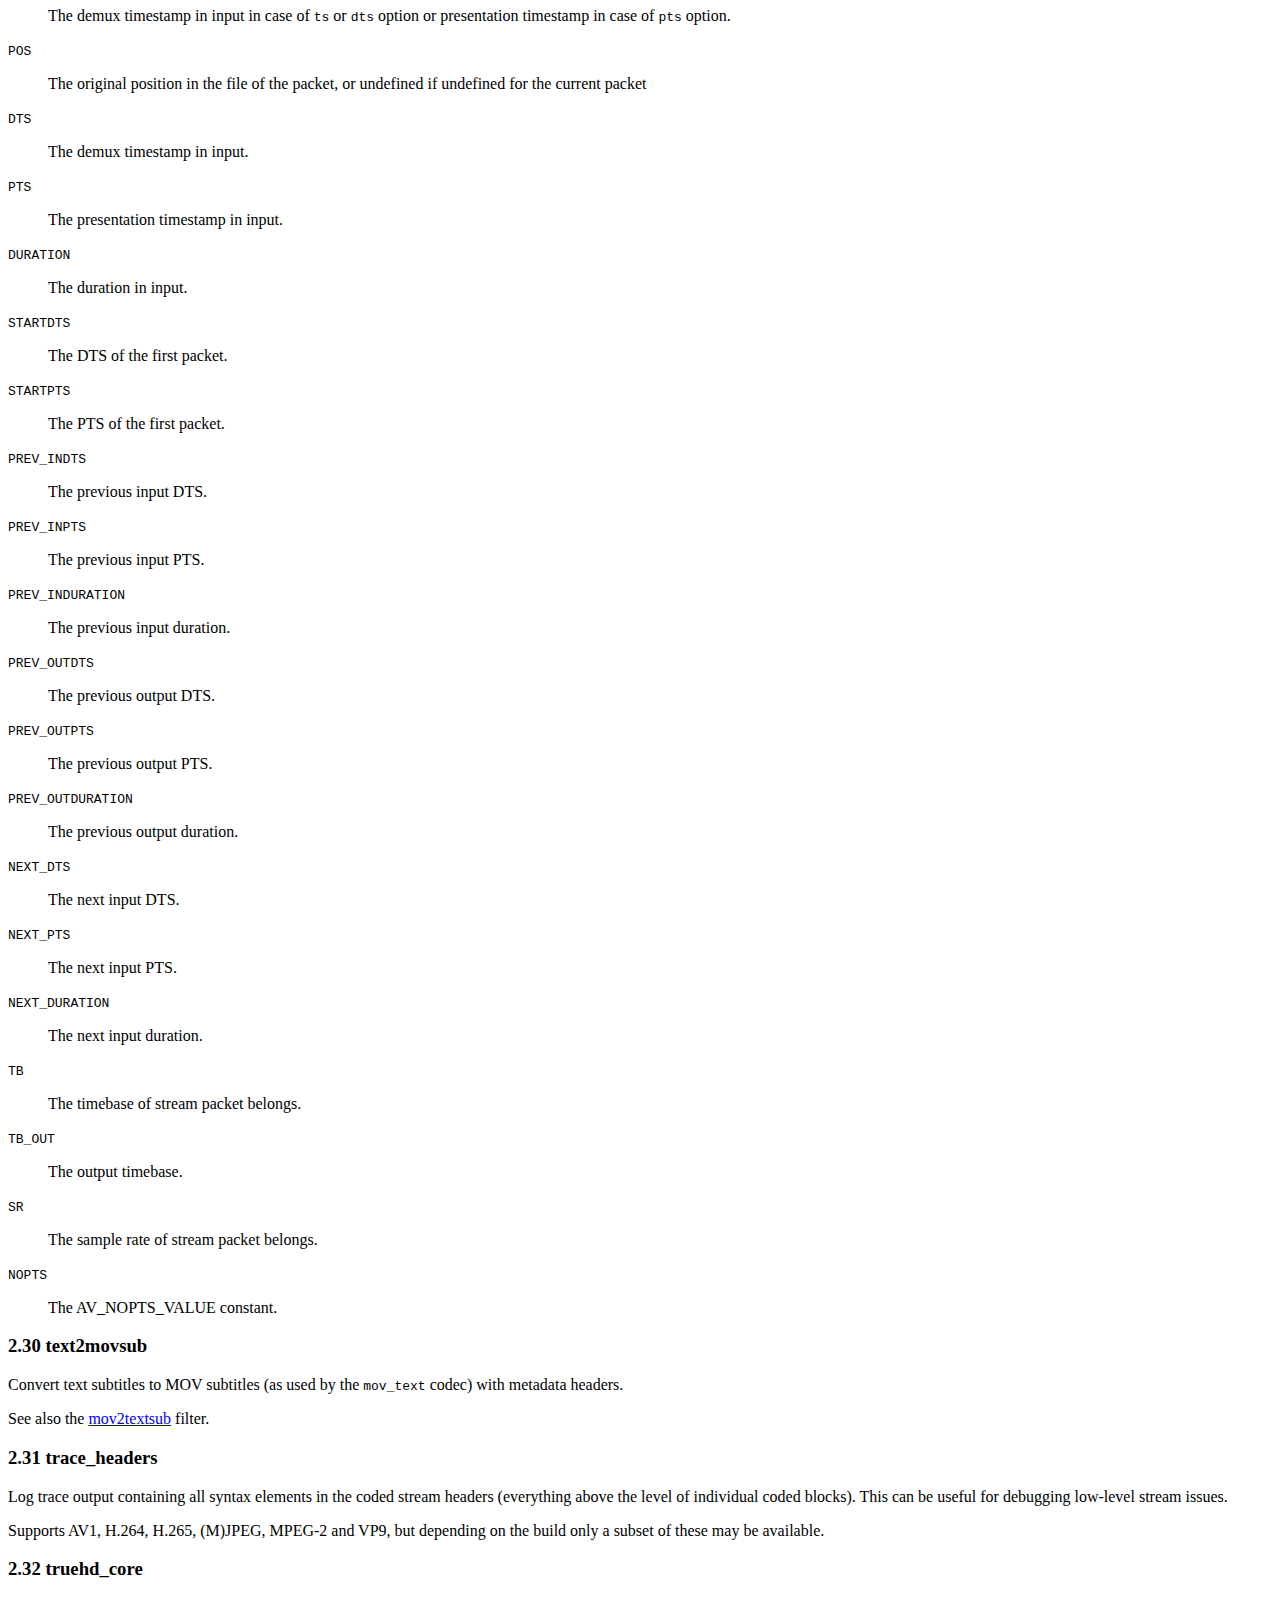
<file: Discord/modules/ffmpeg/doc/ffmpeg-bitstream-filters.html>
<!DOCTYPE html>
<html>
<!-- Created by GNU Texinfo 7.0.1, https://www.gnu.org/software/texinfo/ -->
<head>
<meta http-equiv="Content-Type" content="text/html; charset=utf-8">
<title>FFmpeg Bitstream Filters Documentation</title>

<meta name="description" content="FFmpeg Bitstream Filters Documentation">
<meta name="keywords" content="FFmpeg Bitstream Filters Documentation">
<meta name="resource-type" content="document">
<meta name="distribution" content="global">
<meta name="Generator" content="makeinfo">
<meta name="viewport" content="width=device-width,initial-scale=1">

<link href="#SEC_Contents" rel="contents" title="Table of Contents">
<style type="text/css">
<!--
div.example {margin-left: 3.2em}
ul.toc-numbered-mark {list-style: none}
-->
</style>


</head>

<body lang="en">


<div class="top-level-extent" id="SEC_Top">


<div class="element-contents" id="SEC_Contents">
<h2 class="contents-heading">Table of Contents</h2>

<div class="contents">

<ul class="toc-numbered-mark">
  <li><a id="toc-Description" href="#Description">1 Description</a></li>
  <li><a id="toc-Bitstream-Filters" href="#Bitstream-Filters">2 Bitstream Filters</a>
  <ul class="toc-numbered-mark">
    <li><a id="toc-aac_005fadtstoasc" href="#aac_005fadtstoasc">2.1 aac_adtstoasc</a></li>
    <li><a id="toc-av1_005fmetadata" href="#av1_005fmetadata">2.2 av1_metadata</a></li>
    <li><a id="toc-chomp" href="#chomp">2.3 chomp</a></li>
    <li><a id="toc-dca_005fcore" href="#dca_005fcore">2.4 dca_core</a></li>
    <li><a id="toc-dump_005fextra" href="#dump_005fextra">2.5 dump_extra</a></li>
    <li><a id="toc-dv_005ferror_005fmarker" href="#dv_005ferror_005fmarker">2.6 dv_error_marker</a></li>
    <li><a id="toc-eac3_005fcore" href="#eac3_005fcore">2.7 eac3_core</a></li>
    <li><a id="toc-extract_005fextradata" href="#extract_005fextradata">2.8 extract_extradata</a></li>
    <li><a id="toc-filter_005funits" href="#filter_005funits">2.9 filter_units</a></li>
    <li><a id="toc-hapqa_005fextract" href="#hapqa_005fextract">2.10 hapqa_extract</a></li>
    <li><a id="toc-h264_005fmetadata" href="#h264_005fmetadata">2.11 h264_metadata</a></li>
    <li><a id="toc-h264_005fmp4toannexb" href="#h264_005fmp4toannexb">2.12 h264_mp4toannexb</a></li>
    <li><a id="toc-h264_005fredundant_005fpps" href="#h264_005fredundant_005fpps">2.13 h264_redundant_pps</a></li>
    <li><a id="toc-hevc_005fmetadata" href="#hevc_005fmetadata">2.14 hevc_metadata</a></li>
    <li><a id="toc-hevc_005fmp4toannexb" href="#hevc_005fmp4toannexb">2.15 hevc_mp4toannexb</a></li>
    <li><a id="toc-imxdump" href="#imxdump">2.16 imxdump</a></li>
    <li><a id="toc-mjpeg2jpeg" href="#mjpeg2jpeg">2.17 mjpeg2jpeg</a></li>
    <li><a id="toc-mjpegadump" href="#mjpegadump">2.18 mjpegadump</a></li>
    <li><a id="toc-mov2textsub-1" href="#mov2textsub-1">2.19 mov2textsub</a></li>
    <li><a id="toc-mp3decomp" href="#mp3decomp">2.20 mp3decomp</a></li>
    <li><a id="toc-mpeg2_005fmetadata" href="#mpeg2_005fmetadata">2.21 mpeg2_metadata</a></li>
    <li><a id="toc-mpeg4_005funpack_005fbframes" href="#mpeg4_005funpack_005fbframes">2.22 mpeg4_unpack_bframes</a></li>
    <li><a id="toc-noise" href="#noise">2.23 noise</a>
    <ul class="toc-numbered-mark">
      <li><a id="toc-Examples" href="#Examples">2.23.1 Examples</a></li>
    </ul></li>
    <li><a id="toc-null" href="#null">2.24 null</a></li>
    <li><a id="toc-pcm_005frechunk" href="#pcm_005frechunk">2.25 pcm_rechunk</a></li>
    <li><a id="toc-pgs_005fframe_005fmerge" href="#pgs_005fframe_005fmerge">2.26 pgs_frame_merge</a></li>
    <li><a id="toc-prores_005fmetadata" href="#prores_005fmetadata">2.27 prores_metadata</a></li>
    <li><a id="toc-remove_005fextra" href="#remove_005fextra">2.28 remove_extra</a></li>
    <li><a id="toc-setts" href="#setts">2.29 setts</a></li>
    <li><a id="toc-text2movsub-1" href="#text2movsub-1">2.30 text2movsub</a></li>
    <li><a id="toc-trace_005fheaders" href="#trace_005fheaders">2.31 trace_headers</a></li>
    <li><a id="toc-truehd_005fcore" href="#truehd_005fcore">2.32 truehd_core</a></li>
    <li><a id="toc-vp9_005fmetadata" href="#vp9_005fmetadata">2.33 vp9_metadata</a></li>
    <li><a id="toc-vp9_005fsuperframe" href="#vp9_005fsuperframe">2.34 vp9_superframe</a></li>
    <li><a id="toc-vp9_005fsuperframe_005fsplit" href="#vp9_005fsuperframe_005fsplit">2.35 vp9_superframe_split</a></li>
    <li><a id="toc-vp9_005fraw_005freorder" href="#vp9_005fraw_005freorder">2.36 vp9_raw_reorder</a></li>
  </ul></li>
  <li><a id="toc-See-Also" href="#See-Also">3 See Also</a></li>
  <li><a id="toc-Authors" href="#Authors">4 Authors</a></li>
</ul>
</div>
</div>
<div class="chapter-level-extent" id="Description">
<h2 class="chapter">1 Description</h2>

<p>This document describes the bitstream filters provided by the
libavcodec library.
</p>
<p>A bitstream filter operates on the encoded stream data, and performs
bitstream level modifications without performing decoding.
</p>

</div>
<div class="chapter-level-extent" id="Bitstream-Filters">
<h2 class="chapter">2 Bitstream Filters</h2>

<p>When you configure your FFmpeg build, all the supported bitstream
filters are enabled by default. You can list all available ones using
the configure option <code class="code">--list-bsfs</code>.
</p>
<p>You can disable all the bitstream filters using the configure option
<code class="code">--disable-bsfs</code>, and selectively enable any bitstream filter using
the option <code class="code">--enable-bsf=BSF</code>, or you can disable a particular
bitstream filter using the option <code class="code">--disable-bsf=BSF</code>.
</p>
<p>The option <code class="code">-bsfs</code> of the ff* tools will display the list of
all the supported bitstream filters included in your build.
</p>
<p>The ff* tools have a -bsf option applied per stream, taking a
comma-separated list of filters, whose parameters follow the filter
name after a &rsquo;=&rsquo;.
</p>
<div class="example">
<pre class="example-preformatted">ffmpeg -i INPUT -c:v copy -bsf:v filter1[=opt1=str1:opt2=str2][,filter2] OUTPUT
</pre></div>

<p>Below is a description of the currently available bitstream filters,
with their parameters, if any.
</p>
<ul class="mini-toc">
<li><a href="#aac_005fadtstoasc" accesskey="1">aac_adtstoasc</a></li>
<li><a href="#av1_005fmetadata" accesskey="2">av1_metadata</a></li>
<li><a href="#chomp" accesskey="3">chomp</a></li>
<li><a href="#dca_005fcore" accesskey="4">dca_core</a></li>
<li><a href="#dump_005fextra" accesskey="5">dump_extra</a></li>
<li><a href="#dv_005ferror_005fmarker" accesskey="6">dv_error_marker</a></li>
<li><a href="#eac3_005fcore" accesskey="7">eac3_core</a></li>
<li><a href="#extract_005fextradata" accesskey="8">extract_extradata</a></li>
<li><a href="#filter_005funits" accesskey="9">filter_units</a></li>
<li><a href="#hapqa_005fextract">hapqa_extract</a></li>
<li><a href="#h264_005fmetadata">h264_metadata</a></li>
<li><a href="#h264_005fmp4toannexb">h264_mp4toannexb</a></li>
<li><a href="#h264_005fredundant_005fpps">h264_redundant_pps</a></li>
<li><a href="#hevc_005fmetadata">hevc_metadata</a></li>
<li><a href="#hevc_005fmp4toannexb">hevc_mp4toannexb</a></li>
<li><a href="#imxdump">imxdump</a></li>
<li><a href="#mjpeg2jpeg">mjpeg2jpeg</a></li>
<li><a href="#mjpegadump">mjpegadump</a></li>
<li><a href="#mov2textsub-1">mov2textsub</a></li>
<li><a href="#mp3decomp">mp3decomp</a></li>
<li><a href="#mpeg2_005fmetadata">mpeg2_metadata</a></li>
<li><a href="#mpeg4_005funpack_005fbframes">mpeg4_unpack_bframes</a></li>
<li><a href="#noise">noise</a></li>
<li><a href="#null">null</a></li>
<li><a href="#pcm_005frechunk">pcm_rechunk</a></li>
<li><a href="#pgs_005fframe_005fmerge">pgs_frame_merge</a></li>
<li><a href="#prores_005fmetadata">prores_metadata</a></li>
<li><a href="#remove_005fextra">remove_extra</a></li>
<li><a href="#setts">setts</a></li>
<li><a href="#text2movsub-1">text2movsub</a></li>
<li><a href="#trace_005fheaders">trace_headers</a></li>
<li><a href="#truehd_005fcore">truehd_core</a></li>
<li><a href="#vp9_005fmetadata">vp9_metadata</a></li>
<li><a href="#vp9_005fsuperframe">vp9_superframe</a></li>
<li><a href="#vp9_005fsuperframe_005fsplit">vp9_superframe_split</a></li>
<li><a href="#vp9_005fraw_005freorder">vp9_raw_reorder</a></li>
</ul>
<div class="section-level-extent" id="aac_005fadtstoasc">
<h3 class="section">2.1 aac_adtstoasc</h3>

<p>Convert MPEG-2/4 AAC ADTS to an MPEG-4 Audio Specific Configuration
bitstream.
</p>
<p>This filter creates an MPEG-4 AudioSpecificConfig from an MPEG-2/4
ADTS header and removes the ADTS header.
</p>
<p>This filter is required for example when copying an AAC stream from a
raw ADTS AAC or an MPEG-TS container to MP4A-LATM, to an FLV file, or
to MOV/MP4 files and related formats such as 3GP or M4A. Please note
that it is auto-inserted for MP4A-LATM and MOV/MP4 and related formats.
</p>
</div>
<div class="section-level-extent" id="av1_005fmetadata">
<h3 class="section">2.2 av1_metadata</h3>

<p>Modify metadata embedded in an AV1 stream.
</p>
<dl class="table">
<dt><samp class="option">td</samp></dt>
<dd><p>Insert or remove temporal delimiter OBUs in all temporal units of the
stream.
</p>
<dl class="table">
<dt>&lsquo;<samp class="samp">insert</samp>&rsquo;</dt>
<dd><p>Insert a TD at the beginning of every TU which does not already have one.
</p></dd>
<dt>&lsquo;<samp class="samp">remove</samp>&rsquo;</dt>
<dd><p>Remove the TD from the beginning of every TU which has one.
</p></dd>
</dl>

</dd>
<dt><samp class="option">color_primaries</samp></dt>
<dt><samp class="option">transfer_characteristics</samp></dt>
<dt><samp class="option">matrix_coefficients</samp></dt>
<dd><p>Set the color description fields in the stream (see AV1 section 6.4.2).
</p>
</dd>
<dt><samp class="option">color_range</samp></dt>
<dd><p>Set the color range in the stream (see AV1 section 6.4.2; note that
this cannot be set for streams using BT.709 primaries, sRGB transfer
characteristic and identity (RGB) matrix coefficients).
</p><dl class="table">
<dt>&lsquo;<samp class="samp">tv</samp>&rsquo;</dt>
<dd><p>Limited range.
</p></dd>
<dt>&lsquo;<samp class="samp">pc</samp>&rsquo;</dt>
<dd><p>Full range.
</p></dd>
</dl>

</dd>
<dt><samp class="option">chroma_sample_position</samp></dt>
<dd><p>Set the chroma sample location in the stream (see AV1 section 6.4.2).
This can only be set for 4:2:0 streams.
</p>
<dl class="table">
<dt>&lsquo;<samp class="samp">vertical</samp>&rsquo;</dt>
<dd><p>Left position (matching the default in MPEG-2 and H.264).
</p></dd>
<dt>&lsquo;<samp class="samp">colocated</samp>&rsquo;</dt>
<dd><p>Top-left position.
</p></dd>
</dl>

</dd>
<dt><samp class="option">tick_rate</samp></dt>
<dd><p>Set the tick rate (<em class="emph">time_scale / num_units_in_display_tick</em>) in
the timing info in the sequence header.
</p></dd>
<dt><samp class="option">num_ticks_per_picture</samp></dt>
<dd><p>Set the number of ticks in each picture, to indicate that the stream
has a fixed framerate.  Ignored if <samp class="option">tick_rate</samp> is not also set.
</p>
</dd>
<dt><samp class="option">delete_padding</samp></dt>
<dd><p>Deletes Padding OBUs.
</p>
</dd>
</dl>

</div>
<div class="section-level-extent" id="chomp">
<h3 class="section">2.3 chomp</h3>

<p>Remove zero padding at the end of a packet.
</p>
</div>
<div class="section-level-extent" id="dca_005fcore">
<h3 class="section">2.4 dca_core</h3>

<p>Extract the core from a DCA/DTS stream, dropping extensions such as
DTS-HD.
</p>
</div>
<div class="section-level-extent" id="dump_005fextra">
<h3 class="section">2.5 dump_extra</h3>

<p>Add extradata to the beginning of the filtered packets except when
said packets already exactly begin with the extradata that is intended
to be added.
</p>
<dl class="table">
<dt><samp class="option">freq</samp></dt>
<dd><p>The additional argument specifies which packets should be filtered.
It accepts the values:
</p><dl class="table">
<dt>&lsquo;<samp class="samp">k</samp>&rsquo;</dt>
<dt>&lsquo;<samp class="samp">keyframe</samp>&rsquo;</dt>
<dd><p>add extradata to all key packets
</p>
</dd>
<dt>&lsquo;<samp class="samp">e</samp>&rsquo;</dt>
<dt>&lsquo;<samp class="samp">all</samp>&rsquo;</dt>
<dd><p>add extradata to all packets
</p></dd>
</dl>
</dd>
</dl>

<p>If not specified it is assumed &lsquo;<samp class="samp">k</samp>&rsquo;.
</p>
<p>For example the following <code class="command">ffmpeg</code> command forces a global
header (thus disabling individual packet headers) in the H.264 packets
generated by the <code class="code">libx264</code> encoder, but corrects them by adding
the header stored in extradata to the key packets:
</p><div class="example">
<pre class="example-preformatted">ffmpeg -i INPUT -map 0 -flags:v +global_header -c:v libx264 -bsf:v dump_extra out.ts
</pre></div>

</div>
<div class="section-level-extent" id="dv_005ferror_005fmarker">
<h3 class="section">2.6 dv_error_marker</h3>

<p>Blocks in DV which are marked as damaged are replaced by blocks of the specified color.
</p>
<dl class="table">
<dt><samp class="option">color</samp></dt>
<dd><p>The color to replace damaged blocks by
</p></dd>
<dt><samp class="option">sta</samp></dt>
<dd><p>A 16 bit mask which specifies which of the 16 possible error status values are
to be replaced by colored blocks. 0xFFFE is the default which replaces all non 0
error status values.
</p><dl class="table">
<dt>&lsquo;<samp class="samp">ok</samp>&rsquo;</dt>
<dd><p>No error, no concealment
</p></dd>
<dt>&lsquo;<samp class="samp">err</samp>&rsquo;</dt>
<dd><p>Error, No concealment
</p></dd>
<dt>&lsquo;<samp class="samp">res</samp>&rsquo;</dt>
<dd><p>Reserved
</p></dd>
<dt>&lsquo;<samp class="samp">notok</samp>&rsquo;</dt>
<dd><p>Error or concealment
</p></dd>
<dt>&lsquo;<samp class="samp">notres</samp>&rsquo;</dt>
<dd><p>Not reserved
</p></dd>
<dt>&lsquo;<samp class="samp">Aa, Ba, Ca, Ab, Bb, Cb, A, B, C, a, b, erri, erru</samp>&rsquo;</dt>
<dd><p>The specific error status code
</p></dd>
</dl>
<p>see page 44-46 or section 5.5 of
<a class="url" href="http://web.archive.org/web/20060927044735/http://www.smpte.org/smpte_store/standards/pdf/s314m.pdf">http://web.archive.org/web/20060927044735/http://www.smpte.org/smpte_store/standards/pdf/s314m.pdf</a>
</p>
</dd>
</dl>

</div>
<div class="section-level-extent" id="eac3_005fcore">
<h3 class="section">2.7 eac3_core</h3>

<p>Extract the core from a E-AC-3 stream, dropping extra channels.
</p>
</div>
<div class="section-level-extent" id="extract_005fextradata">
<h3 class="section">2.8 extract_extradata</h3>

<p>Extract the in-band extradata.
</p>
<p>Certain codecs allow the long-term headers (e.g. MPEG-2 sequence headers,
or H.264/HEVC (VPS/)SPS/PPS) to be transmitted either &quot;in-band&quot; (i.e. as a part
of the bitstream containing the coded frames) or &quot;out of band&quot; (e.g. on the
container level). This latter form is called &quot;extradata&quot; in FFmpeg terminology.
</p>
<p>This bitstream filter detects the in-band headers and makes them available as
extradata.
</p>
<dl class="table">
<dt><samp class="option">remove</samp></dt>
<dd><p>When this option is enabled, the long-term headers are removed from the
bitstream after extraction.
</p></dd>
</dl>

</div>
<div class="section-level-extent" id="filter_005funits">
<h3 class="section">2.9 filter_units</h3>

<p>Remove units with types in or not in a given set from the stream.
</p>
<dl class="table">
<dt><samp class="option">pass_types</samp></dt>
<dd><p>List of unit types or ranges of unit types to pass through while removing
all others.  This is specified as a &rsquo;|&rsquo;-separated list of unit type values
or ranges of values with &rsquo;-&rsquo;.
</p>
</dd>
<dt><samp class="option">remove_types</samp></dt>
<dd><p>Identical to <samp class="option">pass_types</samp>, except the units in the given set
removed and all others passed through.
</p></dd>
</dl>

<p>Extradata is unchanged by this transformation, but note that if the stream
contains inline parameter sets then the output may be unusable if they are
removed.
</p>
<p>For example, to remove all non-VCL NAL units from an H.264 stream:
</p><div class="example">
<pre class="example-preformatted">ffmpeg -i INPUT -c:v copy -bsf:v 'filter_units=pass_types=1-5' OUTPUT
</pre></div>

<p>To remove all AUDs, SEI and filler from an H.265 stream:
</p><div class="example">
<pre class="example-preformatted">ffmpeg -i INPUT -c:v copy -bsf:v 'filter_units=remove_types=35|38-40' OUTPUT
</pre></div>

</div>
<div class="section-level-extent" id="hapqa_005fextract">
<h3 class="section">2.10 hapqa_extract</h3>

<p>Extract Rgb or Alpha part of an HAPQA file, without recompression, in order to create an HAPQ or an HAPAlphaOnly file.
</p>
<dl class="table">
<dt><samp class="option">texture</samp></dt>
<dd><p>Specifies the texture to keep.
</p>
<dl class="table">
<dt><samp class="option">color</samp></dt>
<dt><samp class="option">alpha</samp></dt>
</dl>

</dd>
</dl>

<p>Convert HAPQA to HAPQ
</p><div class="example">
<pre class="example-preformatted">ffmpeg -i hapqa_inputfile.mov -c copy -bsf:v hapqa_extract=texture=color -tag:v HapY -metadata:s:v:0 encoder=&quot;HAPQ&quot; hapq_file.mov
</pre></div>

<p>Convert HAPQA to HAPAlphaOnly
</p><div class="example">
<pre class="example-preformatted">ffmpeg -i hapqa_inputfile.mov -c copy -bsf:v hapqa_extract=texture=alpha -tag:v HapA -metadata:s:v:0 encoder=&quot;HAPAlpha Only&quot; hapalphaonly_file.mov
</pre></div>

</div>
<div class="section-level-extent" id="h264_005fmetadata">
<h3 class="section">2.11 h264_metadata</h3>

<p>Modify metadata embedded in an H.264 stream.
</p>
<dl class="table">
<dt><samp class="option">aud</samp></dt>
<dd><p>Insert or remove AUD NAL units in all access units of the stream.
</p>
<dl class="table">
<dt>&lsquo;<samp class="samp">pass</samp>&rsquo;</dt>
<dt>&lsquo;<samp class="samp">insert</samp>&rsquo;</dt>
<dt>&lsquo;<samp class="samp">remove</samp>&rsquo;</dt>
</dl>

<p>Default is pass.
</p>
</dd>
<dt><samp class="option">sample_aspect_ratio</samp></dt>
<dd><p>Set the sample aspect ratio of the stream in the VUI parameters.
See H.264 table E-1.
</p>
</dd>
<dt><samp class="option">overscan_appropriate_flag</samp></dt>
<dd><p>Set whether the stream is suitable for display using overscan
or not (see H.264 section E.2.1).
</p>
</dd>
<dt><samp class="option">video_format</samp></dt>
<dt><samp class="option">video_full_range_flag</samp></dt>
<dd><p>Set the video format in the stream (see H.264 section E.2.1 and
table E-2).
</p>
</dd>
<dt><samp class="option">colour_primaries</samp></dt>
<dt><samp class="option">transfer_characteristics</samp></dt>
<dt><samp class="option">matrix_coefficients</samp></dt>
<dd><p>Set the colour description in the stream (see H.264 section E.2.1
and tables E-3, E-4 and E-5).
</p>
</dd>
<dt><samp class="option">chroma_sample_loc_type</samp></dt>
<dd><p>Set the chroma sample location in the stream (see H.264 section
E.2.1 and figure E-1).
</p>
</dd>
<dt><samp class="option">tick_rate</samp></dt>
<dd><p>Set the tick rate (time_scale / num_units_in_tick) in the VUI
parameters.  This is the smallest time unit representable in the
stream, and in many cases represents the field rate of the stream
(double the frame rate).
</p></dd>
<dt><samp class="option">fixed_frame_rate_flag</samp></dt>
<dd><p>Set whether the stream has fixed framerate - typically this indicates
that the framerate is exactly half the tick rate, but the exact
meaning is dependent on interlacing and the picture structure (see
H.264 section E.2.1 and table E-6).
</p></dd>
<dt><samp class="option">zero_new_constraint_set_flags</samp></dt>
<dd><p>Zero constraint_set4_flag and constraint_set5_flag in the SPS. These
bits were reserved in a previous version of the H.264 spec, and thus
some hardware decoders require these to be zero. The result of zeroing
this is still a valid bitstream.
</p>
</dd>
<dt><samp class="option">crop_left</samp></dt>
<dt><samp class="option">crop_right</samp></dt>
<dt><samp class="option">crop_top</samp></dt>
<dt><samp class="option">crop_bottom</samp></dt>
<dd><p>Set the frame cropping offsets in the SPS.  These values will replace
the current ones if the stream is already cropped.
</p>
<p>These fields are set in pixels.  Note that some sizes may not be
representable if the chroma is subsampled or the stream is interlaced
(see H.264 section 7.4.2.1.1).
</p>
</dd>
<dt><samp class="option">sei_user_data</samp></dt>
<dd><p>Insert a string as SEI unregistered user data.  The argument must
be of the form <em class="emph">UUID+string</em>, where the UUID is as hex digits
possibly separated by hyphens, and the string can be anything.
</p>
<p>For example, &lsquo;<samp class="samp">086f3693-b7b3-4f2c-9653-21492feee5b8+hello</samp>&rsquo; will
insert the string &ldquo;hello&rdquo; associated with the given UUID.
</p>
</dd>
<dt><samp class="option">delete_filler</samp></dt>
<dd><p>Deletes both filler NAL units and filler SEI messages.
</p>
</dd>
<dt><samp class="option">display_orientation</samp></dt>
<dd><p>Insert, extract or remove Display orientation SEI messages.
See H.264 section D.1.27 and D.2.27 for syntax and semantics.
</p>
<dl class="table">
<dt>&lsquo;<samp class="samp">pass</samp>&rsquo;</dt>
<dt>&lsquo;<samp class="samp">insert</samp>&rsquo;</dt>
<dt>&lsquo;<samp class="samp">remove</samp>&rsquo;</dt>
<dt>&lsquo;<samp class="samp">extract</samp>&rsquo;</dt>
</dl>

<p>Default is pass.
</p>
<p>Insert mode works in conjunction with <code class="code">rotate</code> and <code class="code">flip</code> options.
Any pre-existing Display orientation messages will be removed in insert or remove mode.
Extract mode attaches the display matrix to the packet as side data.
</p>
</dd>
<dt><samp class="option">rotate</samp></dt>
<dd><p>Set rotation in display orientation SEI (anticlockwise angle in degrees).
Range is -360 to +360. Default is NaN.
</p>
</dd>
<dt><samp class="option">flip</samp></dt>
<dd><p>Set flip in display orientation SEI.
</p>
<dl class="table">
<dt>&lsquo;<samp class="samp">horizontal</samp>&rsquo;</dt>
<dt>&lsquo;<samp class="samp">vertical</samp>&rsquo;</dt>
</dl>

<p>Default is unset.
</p>
</dd>
<dt><samp class="option">level</samp></dt>
<dd><p>Set the level in the SPS.  Refer to H.264 section A.3 and tables A-1
to A-5.
</p>
<p>The argument must be the name of a level (for example, &lsquo;<samp class="samp">4.2</samp>&rsquo;), a
level_idc value (for example, &lsquo;<samp class="samp">42</samp>&rsquo;), or the special name &lsquo;<samp class="samp">auto</samp>&rsquo;
indicating that the filter should attempt to guess the level from the
input stream properties.
</p>
</dd>
</dl>

</div>
<div class="section-level-extent" id="h264_005fmp4toannexb">
<h3 class="section">2.12 h264_mp4toannexb</h3>

<p>Convert an H.264 bitstream from length prefixed mode to start code
prefixed mode (as defined in the Annex B of the ITU-T H.264
specification).
</p>
<p>This is required by some streaming formats, typically the MPEG-2
transport stream format (muxer <code class="code">mpegts</code>).
</p>
<p>For example to remux an MP4 file containing an H.264 stream to mpegts
format with <code class="command">ffmpeg</code>, you can use the command:
</p>
<div class="example">
<pre class="example-preformatted">ffmpeg -i INPUT.mp4 -codec copy -bsf:v h264_mp4toannexb OUTPUT.ts
</pre></div>

<p>Please note that this filter is auto-inserted for MPEG-TS (muxer
<code class="code">mpegts</code>) and raw H.264 (muxer <code class="code">h264</code>) output formats.
</p>
</div>
<div class="section-level-extent" id="h264_005fredundant_005fpps">
<h3 class="section">2.13 h264_redundant_pps</h3>

<p>This applies a specific fixup to some Blu-ray streams which contain
redundant PPSs modifying irrelevant parameters of the stream which
confuse other transformations which require correct extradata.
</p>
</div>
<div class="section-level-extent" id="hevc_005fmetadata">
<h3 class="section">2.14 hevc_metadata</h3>

<p>Modify metadata embedded in an HEVC stream.
</p>
<dl class="table">
<dt><samp class="option">aud</samp></dt>
<dd><p>Insert or remove AUD NAL units in all access units of the stream.
</p>
<dl class="table">
<dt>&lsquo;<samp class="samp">insert</samp>&rsquo;</dt>
<dt>&lsquo;<samp class="samp">remove</samp>&rsquo;</dt>
</dl>

</dd>
<dt><samp class="option">sample_aspect_ratio</samp></dt>
<dd><p>Set the sample aspect ratio in the stream in the VUI parameters.
</p>
</dd>
<dt><samp class="option">video_format</samp></dt>
<dt><samp class="option">video_full_range_flag</samp></dt>
<dd><p>Set the video format in the stream (see H.265 section E.3.1 and
table E.2).
</p>
</dd>
<dt><samp class="option">colour_primaries</samp></dt>
<dt><samp class="option">transfer_characteristics</samp></dt>
<dt><samp class="option">matrix_coefficients</samp></dt>
<dd><p>Set the colour description in the stream (see H.265 section E.3.1
and tables E.3, E.4 and E.5).
</p>
</dd>
<dt><samp class="option">chroma_sample_loc_type</samp></dt>
<dd><p>Set the chroma sample location in the stream (see H.265 section
E.3.1 and figure E.1).
</p>
</dd>
<dt><samp class="option">tick_rate</samp></dt>
<dd><p>Set the tick rate in the VPS and VUI parameters (time_scale /
num_units_in_tick). Combined with <samp class="option">num_ticks_poc_diff_one</samp>, this can
set a constant framerate in the stream.  Note that it is likely to be
overridden by container parameters when the stream is in a container.
</p>
</dd>
<dt><samp class="option">num_ticks_poc_diff_one</samp></dt>
<dd><p>Set poc_proportional_to_timing_flag in VPS and VUI and use this value
to set num_ticks_poc_diff_one_minus1 (see H.265 sections 7.4.3.1 and
E.3.1).  Ignored if <samp class="option">tick_rate</samp> is not also set.
</p>
</dd>
<dt><samp class="option">crop_left</samp></dt>
<dt><samp class="option">crop_right</samp></dt>
<dt><samp class="option">crop_top</samp></dt>
<dt><samp class="option">crop_bottom</samp></dt>
<dd><p>Set the conformance window cropping offsets in the SPS.  These values
will replace the current ones if the stream is already cropped.
</p>
<p>These fields are set in pixels.  Note that some sizes may not be
representable if the chroma is subsampled (H.265 section 7.4.3.2.1).
</p>
</dd>
<dt><samp class="option">level</samp></dt>
<dd><p>Set the level in the VPS and SPS.  See H.265 section A.4 and tables
A.6 and A.7.
</p>
<p>The argument must be the name of a level (for example, &lsquo;<samp class="samp">5.1</samp>&rsquo;), a
<em class="emph">general_level_idc</em> value (for example, &lsquo;<samp class="samp">153</samp>&rsquo; for level 5.1),
or the special name &lsquo;<samp class="samp">auto</samp>&rsquo; indicating that the filter should
attempt to guess the level from the input stream properties.
</p>
</dd>
</dl>

</div>
<div class="section-level-extent" id="hevc_005fmp4toannexb">
<h3 class="section">2.15 hevc_mp4toannexb</h3>

<p>Convert an HEVC/H.265 bitstream from length prefixed mode to start code
prefixed mode (as defined in the Annex B of the ITU-T H.265
specification).
</p>
<p>This is required by some streaming formats, typically the MPEG-2
transport stream format (muxer <code class="code">mpegts</code>).
</p>
<p>For example to remux an MP4 file containing an HEVC stream to mpegts
format with <code class="command">ffmpeg</code>, you can use the command:
</p>
<div class="example">
<pre class="example-preformatted">ffmpeg -i INPUT.mp4 -codec copy -bsf:v hevc_mp4toannexb OUTPUT.ts
</pre></div>

<p>Please note that this filter is auto-inserted for MPEG-TS (muxer
<code class="code">mpegts</code>) and raw HEVC/H.265 (muxer <code class="code">h265</code> or
<code class="code">hevc</code>) output formats.
</p>
</div>
<div class="section-level-extent" id="imxdump">
<h3 class="section">2.16 imxdump</h3>

<p>Modifies the bitstream to fit in MOV and to be usable by the Final Cut
Pro decoder. This filter only applies to the mpeg2video codec, and is
likely not needed for Final Cut Pro 7 and newer with the appropriate
<samp class="option">-tag:v</samp>.
</p>
<p>For example, to remux 30 MB/sec NTSC IMX to MOV:
</p>
<div class="example">
<pre class="example-preformatted">ffmpeg -i input.mxf -c copy -bsf:v imxdump -tag:v mx3n output.mov
</pre></div>

</div>
<div class="section-level-extent" id="mjpeg2jpeg">
<h3 class="section">2.17 mjpeg2jpeg</h3>

<p>Convert MJPEG/AVI1 packets to full JPEG/JFIF packets.
</p>
<p>MJPEG is a video codec wherein each video frame is essentially a
JPEG image. The individual frames can be extracted without loss,
e.g. by
</p>
<div class="example">
<pre class="example-preformatted">ffmpeg -i ../some_mjpeg.avi -c:v copy frames_%d.jpg
</pre></div>

<p>Unfortunately, these chunks are incomplete JPEG images, because
they lack the DHT segment required for decoding. Quoting from
<a class="url" href="http://www.digitalpreservation.gov/formats/fdd/fdd000063.shtml">http://www.digitalpreservation.gov/formats/fdd/fdd000063.shtml</a>:
</p>
<p>Avery Lee, writing in the rec.video.desktop newsgroup in 2001,
commented that &quot;MJPEG, or at least the MJPEG in AVIs having the
MJPG fourcc, is restricted JPEG with a fixed &ndash; and *omitted* &ndash;
Huffman table. The JPEG must be YCbCr colorspace, it must be 4:2:2,
and it must use basic Huffman encoding, not arithmetic or
progressive. . . . You can indeed extract the MJPEG frames and
decode them with a regular JPEG decoder, but you have to prepend
the DHT segment to them, or else the decoder won&rsquo;t have any idea
how to decompress the data. The exact table necessary is given in
the OpenDML spec.&quot;
</p>
<p>This bitstream filter patches the header of frames extracted from an MJPEG
stream (carrying the AVI1 header ID and lacking a DHT segment) to
produce fully qualified JPEG images.
</p>
<div class="example">
<pre class="example-preformatted">ffmpeg -i mjpeg-movie.avi -c:v copy -bsf:v mjpeg2jpeg frame_%d.jpg
exiftran -i -9 frame*.jpg
ffmpeg -i frame_%d.jpg -c:v copy rotated.avi
</pre></div>

</div>
<div class="section-level-extent" id="mjpegadump">
<h3 class="section">2.18 mjpegadump</h3>

<p>Add an MJPEG A header to the bitstream, to enable decoding by
Quicktime.
</p>
<a class="anchor" id="mov2textsub"></a></div>
<div class="section-level-extent" id="mov2textsub-1">
<h3 class="section">2.19 mov2textsub</h3>

<p>Extract a representable text file from MOV subtitles, stripping the
metadata header from each subtitle packet.
</p>
<p>See also the <a class="ref" href="#text2movsub">text2movsub</a> filter.
</p>
</div>
<div class="section-level-extent" id="mp3decomp">
<h3 class="section">2.20 mp3decomp</h3>

<p>Decompress non-standard compressed MP3 audio headers.
</p>
</div>
<div class="section-level-extent" id="mpeg2_005fmetadata">
<h3 class="section">2.21 mpeg2_metadata</h3>

<p>Modify metadata embedded in an MPEG-2 stream.
</p>
<dl class="table">
<dt><samp class="option">display_aspect_ratio</samp></dt>
<dd><p>Set the display aspect ratio in the stream.
</p>
<p>The following fixed values are supported:
</p><dl class="table">
<dt><samp class="option">4/3</samp></dt>
<dt><samp class="option">16/9</samp></dt>
<dt><samp class="option">221/100</samp></dt>
</dl>
<p>Any other value will result in square pixels being signalled instead
(see H.262 section 6.3.3 and table 6-3).
</p>
</dd>
<dt><samp class="option">frame_rate</samp></dt>
<dd><p>Set the frame rate in the stream.  This is constructed from a table
of known values combined with a small multiplier and divisor - if
the supplied value is not exactly representable, the nearest
representable value will be used instead (see H.262 section 6.3.3
and table 6-4).
</p>
</dd>
<dt><samp class="option">video_format</samp></dt>
<dd><p>Set the video format in the stream (see H.262 section 6.3.6 and
table 6-6).
</p>
</dd>
<dt><samp class="option">colour_primaries</samp></dt>
<dt><samp class="option">transfer_characteristics</samp></dt>
<dt><samp class="option">matrix_coefficients</samp></dt>
<dd><p>Set the colour description in the stream (see H.262 section 6.3.6
and tables 6-7, 6-8 and 6-9).
</p>
</dd>
</dl>

</div>
<div class="section-level-extent" id="mpeg4_005funpack_005fbframes">
<h3 class="section">2.22 mpeg4_unpack_bframes</h3>

<p>Unpack DivX-style packed B-frames.
</p>
<p>DivX-style packed B-frames are not valid MPEG-4 and were only a
workaround for the broken Video for Windows subsystem.
They use more space, can cause minor AV sync issues, require more
CPU power to decode (unless the player has some decoded picture queue
to compensate the 2,0,2,0 frame per packet style) and cause
trouble if copied into a standard container like mp4 or mpeg-ps/ts,
because MPEG-4 decoders may not be able to decode them, since they are
not valid MPEG-4.
</p>
<p>For example to fix an AVI file containing an MPEG-4 stream with
DivX-style packed B-frames using <code class="command">ffmpeg</code>, you can use the command:
</p>
<div class="example">
<pre class="example-preformatted">ffmpeg -i INPUT.avi -codec copy -bsf:v mpeg4_unpack_bframes OUTPUT.avi
</pre></div>

</div>
<div class="section-level-extent" id="noise">
<h3 class="section">2.23 noise</h3>

<p>Damages the contents of packets or simply drops them without damaging the
container. Can be used for fuzzing or testing error resilience/concealment.
</p>
<p>Parameters:
</p><dl class="table">
<dt><samp class="option">amount</samp></dt>
<dd><p>Accepts an expression whose evaluation per-packet determines how often bytes in that
packet will be modified. A value below 0 will result in a variable frequency.
Default is 0 which results in no modification. However, if neither amount nor drop is specified,
amount will be set to <var class="var">-1</var>. See below for accepted variables.
</p></dd>
<dt><samp class="option">drop</samp></dt>
<dd><p>Accepts an expression evaluated per-packet whose value determines whether that packet is dropped.
Evaluation to a positive value results in the packet being dropped. Evaluation to a negative
value results in a variable chance of it being dropped, roughly inverse in proportion to the magnitude
of the value. Default is 0 which results in no drops. See below for accepted variables.
</p></dd>
<dt><samp class="option">dropamount</samp></dt>
<dd><p>Accepts a non-negative integer, which assigns a variable chance of it being dropped, roughly inverse
in proportion to the value. Default is 0 which results in no drops. This option is kept for backwards
compatibility and is equivalent to setting drop to a negative value with the same magnitude
i.e. <code class="code">dropamount=4</code> is the same as <code class="code">drop=-4</code>. Ignored if drop is also specified.
</p></dd>
</dl>

<p>Both <code class="code">amount</code> and <code class="code">drop</code> accept expressions containing the following variables:
</p>
<dl class="table">
<dt>&lsquo;<samp class="samp">n</samp>&rsquo;</dt>
<dd><p>The index of the packet, starting from zero.
</p></dd>
<dt>&lsquo;<samp class="samp">tb</samp>&rsquo;</dt>
<dd><p>The timebase for packet timestamps.
</p></dd>
<dt>&lsquo;<samp class="samp">pts</samp>&rsquo;</dt>
<dd><p>Packet presentation timestamp.
</p></dd>
<dt>&lsquo;<samp class="samp">dts</samp>&rsquo;</dt>
<dd><p>Packet decoding timestamp.
</p></dd>
<dt>&lsquo;<samp class="samp">nopts</samp>&rsquo;</dt>
<dd><p>Constant representing AV_NOPTS_VALUE.
</p></dd>
<dt>&lsquo;<samp class="samp">startpts</samp>&rsquo;</dt>
<dd><p>First non-AV_NOPTS_VALUE PTS seen in the stream.
</p></dd>
<dt>&lsquo;<samp class="samp">startdts</samp>&rsquo;</dt>
<dd><p>First non-AV_NOPTS_VALUE DTS seen in the stream.
</p></dd>
<dt>&lsquo;<samp class="samp">duration</samp>&rsquo;</dt>
<dt>&lsquo;<samp class="samp">d</samp>&rsquo;</dt>
<dd><p>Packet duration, in timebase units.
</p></dd>
<dt>&lsquo;<samp class="samp">pos</samp>&rsquo;</dt>
<dd><p>Packet position in input; may be -1 when unknown or not set.
</p></dd>
<dt>&lsquo;<samp class="samp">size</samp>&rsquo;</dt>
<dd><p>Packet size, in bytes.
</p></dd>
<dt>&lsquo;<samp class="samp">key</samp>&rsquo;</dt>
<dd><p>Whether packet is marked as a keyframe.
</p></dd>
<dt>&lsquo;<samp class="samp">state</samp>&rsquo;</dt>
<dd><p>A pseudo random integer, primarily derived from the content of packet payload.
</p></dd>
</dl>

<ul class="mini-toc">
<li><a href="#Examples" accesskey="1">Examples</a></li>
</ul>
<div class="subsection-level-extent" id="Examples">
<h4 class="subsection">2.23.1 Examples</h4>
<p>Apply modification to every byte but don&rsquo;t drop any packets.
</p><div class="example">
<pre class="example-preformatted">ffmpeg -i INPUT -c copy -bsf noise=1 output.mkv
</pre></div>

<p>Drop every video packet not marked as a keyframe after timestamp 30s but do not
modify any of the remaining packets.
</p><div class="example">
<pre class="example-preformatted">ffmpeg -i INPUT -c copy -bsf:v noise=drop='gt(t\,30)*not(key)' output.mkv
</pre></div>

<p>Drop one second of audio every 10 seconds and add some random noise to the rest.
</p><div class="example">
<pre class="example-preformatted">ffmpeg -i INPUT -c copy -bsf:a noise=amount=-1:drop='between(mod(t\,10)\,9\,10)' output.mkv
</pre></div>

</div>
</div>
<div class="section-level-extent" id="null">
<h3 class="section">2.24 null</h3>
<p>This bitstream filter passes the packets through unchanged.
</p>
</div>
<div class="section-level-extent" id="pcm_005frechunk">
<h3 class="section">2.25 pcm_rechunk</h3>

<p>Repacketize PCM audio to a fixed number of samples per packet or a fixed packet
rate per second. This is similar to the <a data-manual="ffmpeg-filters" href="ffmpeg-filters.html#asetnsamples">(ffmpeg-filters)asetnsamples audio
filter</a> but works on audio packets instead of audio frames.
</p>
<dl class="table">
<dt><samp class="option">nb_out_samples, n</samp></dt>
<dd><p>Set the number of samples per each output audio packet. The number is intended
as the number of samples <em class="emph">per each channel</em>. Default value is 1024.
</p>
</dd>
<dt><samp class="option">pad, p</samp></dt>
<dd><p>If set to 1, the filter will pad the last audio packet with silence, so that it
will contain the same number of samples (or roughly the same number of samples,
see <samp class="option">frame_rate</samp>) as the previous ones. Default value is 1.
</p>
</dd>
<dt><samp class="option">frame_rate, r</samp></dt>
<dd><p>This option makes the filter output a fixed number of packets per second instead
of a fixed number of samples per packet. If the audio sample rate is not
divisible by the frame rate then the number of samples will not be constant but
will vary slightly so that each packet will start as close to the frame
boundary as possible. Using this option has precedence over <samp class="option">nb_out_samples</samp>.
</p></dd>
</dl>

<p>You can generate the well known 1602-1601-1602-1601-1602 pattern of 48kHz audio
for NTSC frame rate using the <samp class="option">frame_rate</samp> option.
</p><div class="example">
<pre class="example-preformatted">ffmpeg -f lavfi -i sine=r=48000:d=1 -c pcm_s16le -bsf pcm_rechunk=r=30000/1001 -f framecrc -
</pre></div>

</div>
<div class="section-level-extent" id="pgs_005fframe_005fmerge">
<h3 class="section">2.26 pgs_frame_merge</h3>

<p>Merge a sequence of PGS Subtitle segments ending with an &quot;end of display set&quot;
segment into a single packet.
</p>
<p>This is required by some containers that support PGS subtitles
(muxer <code class="code">matroska</code>).
</p>
</div>
<div class="section-level-extent" id="prores_005fmetadata">
<h3 class="section">2.27 prores_metadata</h3>

<p>Modify color property metadata embedded in prores stream.
</p>
<dl class="table">
<dt><samp class="option">color_primaries</samp></dt>
<dd><p>Set the color primaries.
Available values are:
</p>
<dl class="table">
<dt>&lsquo;<samp class="samp">auto</samp>&rsquo;</dt>
<dd><p>Keep the same color primaries property (default).
</p>
</dd>
<dt>&lsquo;<samp class="samp">unknown</samp>&rsquo;</dt>
<dt>&lsquo;<samp class="samp">bt709</samp>&rsquo;</dt>
<dt>&lsquo;<samp class="samp">bt470bg</samp>&rsquo;</dt>
<dd><p>BT601 625
</p>
</dd>
<dt>&lsquo;<samp class="samp">smpte170m</samp>&rsquo;</dt>
<dd><p>BT601 525
</p>
</dd>
<dt>&lsquo;<samp class="samp">bt2020</samp>&rsquo;</dt>
<dt>&lsquo;<samp class="samp">smpte431</samp>&rsquo;</dt>
<dd><p>DCI P3
</p>
</dd>
<dt>&lsquo;<samp class="samp">smpte432</samp>&rsquo;</dt>
<dd><p>P3 D65
</p>
</dd>
</dl>

</dd>
<dt><samp class="option">transfer_characteristics</samp></dt>
<dd><p>Set the color transfer.
Available values are:
</p>
<dl class="table">
<dt>&lsquo;<samp class="samp">auto</samp>&rsquo;</dt>
<dd><p>Keep the same transfer characteristics property (default).
</p>
</dd>
<dt>&lsquo;<samp class="samp">unknown</samp>&rsquo;</dt>
<dt>&lsquo;<samp class="samp">bt709</samp>&rsquo;</dt>
<dd><p>BT 601, BT 709, BT 2020
</p></dd>
<dt>&lsquo;<samp class="samp">smpte2084</samp>&rsquo;</dt>
<dd><p>SMPTE ST 2084
</p></dd>
<dt>&lsquo;<samp class="samp">arib-std-b67</samp>&rsquo;</dt>
<dd><p>ARIB STD-B67
</p></dd>
</dl>


</dd>
<dt><samp class="option">matrix_coefficients</samp></dt>
<dd><p>Set the matrix coefficient.
Available values are:
</p>
<dl class="table">
<dt>&lsquo;<samp class="samp">auto</samp>&rsquo;</dt>
<dd><p>Keep the same colorspace property (default).
</p>
</dd>
<dt>&lsquo;<samp class="samp">unknown</samp>&rsquo;</dt>
<dt>&lsquo;<samp class="samp">bt709</samp>&rsquo;</dt>
<dt>&lsquo;<samp class="samp">smpte170m</samp>&rsquo;</dt>
<dd><p>BT 601
</p>
</dd>
<dt>&lsquo;<samp class="samp">bt2020nc</samp>&rsquo;</dt>
</dl>
</dd>
</dl>

<p>Set Rec709 colorspace for each frame of the file
</p><div class="example">
<pre class="example-preformatted">ffmpeg -i INPUT -c copy -bsf:v prores_metadata=color_primaries=bt709:color_trc=bt709:colorspace=bt709 output.mov
</pre></div>

<p>Set Hybrid Log-Gamma parameters for each frame of the file
</p><div class="example">
<pre class="example-preformatted">ffmpeg -i INPUT -c copy -bsf:v prores_metadata=color_primaries=bt2020:color_trc=arib-std-b67:colorspace=bt2020nc output.mov
</pre></div>

</div>
<div class="section-level-extent" id="remove_005fextra">
<h3 class="section">2.28 remove_extra</h3>

<p>Remove extradata from packets.
</p>
<p>It accepts the following parameter:
</p><dl class="table">
<dt><samp class="option">freq</samp></dt>
<dd><p>Set which frame types to remove extradata from.
</p>
<dl class="table">
<dt>&lsquo;<samp class="samp">k</samp>&rsquo;</dt>
<dd><p>Remove extradata from non-keyframes only.
</p>
</dd>
<dt>&lsquo;<samp class="samp">keyframe</samp>&rsquo;</dt>
<dd><p>Remove extradata from keyframes only.
</p>
</dd>
<dt>&lsquo;<samp class="samp">e, all</samp>&rsquo;</dt>
<dd><p>Remove extradata from all frames.
</p>
</dd>
</dl>
</dd>
</dl>

</div>
<div class="section-level-extent" id="setts">
<h3 class="section">2.29 setts</h3>
<p>Set PTS and DTS in packets.
</p>
<p>It accepts the following parameters:
</p><dl class="table">
<dt><samp class="option">ts</samp></dt>
<dt><samp class="option">pts</samp></dt>
<dt><samp class="option">dts</samp></dt>
<dd><p>Set expressions for PTS, DTS or both.
</p></dd>
<dt><samp class="option">duration</samp></dt>
<dd><p>Set expression for duration.
</p></dd>
<dt><samp class="option">time_base</samp></dt>
<dd><p>Set output time base.
</p></dd>
</dl>

<p>The expressions are evaluated through the eval API and can contain the following
constants:
</p>
<dl class="table">
<dt><samp class="option">N</samp></dt>
<dd><p>The count of the input packet. Starting from 0.
</p>
</dd>
<dt><samp class="option">TS</samp></dt>
<dd><p>The demux timestamp in input in case of <code class="code">ts</code> or <code class="code">dts</code> option or presentation
timestamp in case of <code class="code">pts</code> option.
</p>
</dd>
<dt><samp class="option">POS</samp></dt>
<dd><p>The original position in the file of the packet, or undefined if undefined
for the current packet
</p>
</dd>
<dt><samp class="option">DTS</samp></dt>
<dd><p>The demux timestamp in input.
</p>
</dd>
<dt><samp class="option">PTS</samp></dt>
<dd><p>The presentation timestamp in input.
</p>
</dd>
<dt><samp class="option">DURATION</samp></dt>
<dd><p>The duration in input.
</p>
</dd>
<dt><samp class="option">STARTDTS</samp></dt>
<dd><p>The DTS of the first packet.
</p>
</dd>
<dt><samp class="option">STARTPTS</samp></dt>
<dd><p>The PTS of the first packet.
</p>
</dd>
<dt><samp class="option">PREV_INDTS</samp></dt>
<dd><p>The previous input DTS.
</p>
</dd>
<dt><samp class="option">PREV_INPTS</samp></dt>
<dd><p>The previous input PTS.
</p>
</dd>
<dt><samp class="option">PREV_INDURATION</samp></dt>
<dd><p>The previous input duration.
</p>
</dd>
<dt><samp class="option">PREV_OUTDTS</samp></dt>
<dd><p>The previous output DTS.
</p>
</dd>
<dt><samp class="option">PREV_OUTPTS</samp></dt>
<dd><p>The previous output PTS.
</p>
</dd>
<dt><samp class="option">PREV_OUTDURATION</samp></dt>
<dd><p>The previous output duration.
</p>
</dd>
<dt><samp class="option">NEXT_DTS</samp></dt>
<dd><p>The next input DTS.
</p>
</dd>
<dt><samp class="option">NEXT_PTS</samp></dt>
<dd><p>The next input PTS.
</p>
</dd>
<dt><samp class="option">NEXT_DURATION</samp></dt>
<dd><p>The next input duration.
</p>
</dd>
<dt><samp class="option">TB</samp></dt>
<dd><p>The timebase of stream packet belongs.
</p>
</dd>
<dt><samp class="option">TB_OUT</samp></dt>
<dd><p>The output timebase.
</p>
</dd>
<dt><samp class="option">SR</samp></dt>
<dd><p>The sample rate of stream packet belongs.
</p>
</dd>
<dt><samp class="option">NOPTS</samp></dt>
<dd><p>The AV_NOPTS_VALUE constant.
</p></dd>
</dl>

<a class="anchor" id="text2movsub"></a></div>
<div class="section-level-extent" id="text2movsub-1">
<h3 class="section">2.30 text2movsub</h3>

<p>Convert text subtitles to MOV subtitles (as used by the <code class="code">mov_text</code>
codec) with metadata headers.
</p>
<p>See also the <a class="ref" href="#mov2textsub">mov2textsub</a> filter.
</p>
</div>
<div class="section-level-extent" id="trace_005fheaders">
<h3 class="section">2.31 trace_headers</h3>

<p>Log trace output containing all syntax elements in the coded stream
headers (everything above the level of individual coded blocks).
This can be useful for debugging low-level stream issues.
</p>
<p>Supports AV1, H.264, H.265, (M)JPEG, MPEG-2 and VP9, but depending
on the build only a subset of these may be available.
</p>
</div>
<div class="section-level-extent" id="truehd_005fcore">
<h3 class="section">2.32 truehd_core</h3>

<p>Extract the core from a TrueHD stream, dropping ATMOS data.
</p>
</div>
<div class="section-level-extent" id="vp9_005fmetadata">
<h3 class="section">2.33 vp9_metadata</h3>

<p>Modify metadata embedded in a VP9 stream.
</p>
<dl class="table">
<dt><samp class="option">color_space</samp></dt>
<dd><p>Set the color space value in the frame header.  Note that any frame
set to RGB will be implicitly set to PC range and that RGB is
incompatible with profiles 0 and 2.
</p><dl class="table">
<dt>&lsquo;<samp class="samp">unknown</samp>&rsquo;</dt>
<dt>&lsquo;<samp class="samp">bt601</samp>&rsquo;</dt>
<dt>&lsquo;<samp class="samp">bt709</samp>&rsquo;</dt>
<dt>&lsquo;<samp class="samp">smpte170</samp>&rsquo;</dt>
<dt>&lsquo;<samp class="samp">smpte240</samp>&rsquo;</dt>
<dt>&lsquo;<samp class="samp">bt2020</samp>&rsquo;</dt>
<dt>&lsquo;<samp class="samp">rgb</samp>&rsquo;</dt>
</dl>

</dd>
<dt><samp class="option">color_range</samp></dt>
<dd><p>Set the color range value in the frame header.  Note that any value
imposed by the color space will take precedence over this value.
</p><dl class="table">
<dt>&lsquo;<samp class="samp">tv</samp>&rsquo;</dt>
<dt>&lsquo;<samp class="samp">pc</samp>&rsquo;</dt>
</dl>
</dd>
</dl>

</div>
<div class="section-level-extent" id="vp9_005fsuperframe">
<h3 class="section">2.34 vp9_superframe</h3>

<p>Merge VP9 invisible (alt-ref) frames back into VP9 superframes. This
fixes merging of split/segmented VP9 streams where the alt-ref frame
was split from its visible counterpart.
</p>
</div>
<div class="section-level-extent" id="vp9_005fsuperframe_005fsplit">
<h3 class="section">2.35 vp9_superframe_split</h3>

<p>Split VP9 superframes into single frames.
</p>
</div>
<div class="section-level-extent" id="vp9_005fraw_005freorder">
<h3 class="section">2.36 vp9_raw_reorder</h3>

<p>Given a VP9 stream with correct timestamps but possibly out of order,
insert additional show-existing-frame packets to correct the ordering.
</p>

</div>
</div>
<div class="chapter-level-extent" id="See-Also">
<h2 class="chapter">3 See Also</h2>

<p><a class="url" href="ffmpeg.html">ffmpeg</a>, <a class="url" href="ffplay.html">ffplay</a>, <a class="url" href="ffprobe.html">ffprobe</a>,
<a class="url" href="libavcodec.html">libavcodec</a>
</p>

</div>
<div class="chapter-level-extent" id="Authors">
<h2 class="chapter">4 Authors</h2>

<p>The FFmpeg developers.
</p>
<p>For details about the authorship, see the Git history of the project
(git://source.ffmpeg.org/ffmpeg), e.g. by typing the command
<code class="command">git log</code> in the FFmpeg source directory, or browsing the
online repository at <a class="url" href="http://source.ffmpeg.org">http://source.ffmpeg.org</a>.
</p>
<p>Maintainers for the specific components are listed in the file
<samp class="file">MAINTAINERS</samp> in the source code tree.
</p>

</div>
</div>



</body>
</html>
</file>
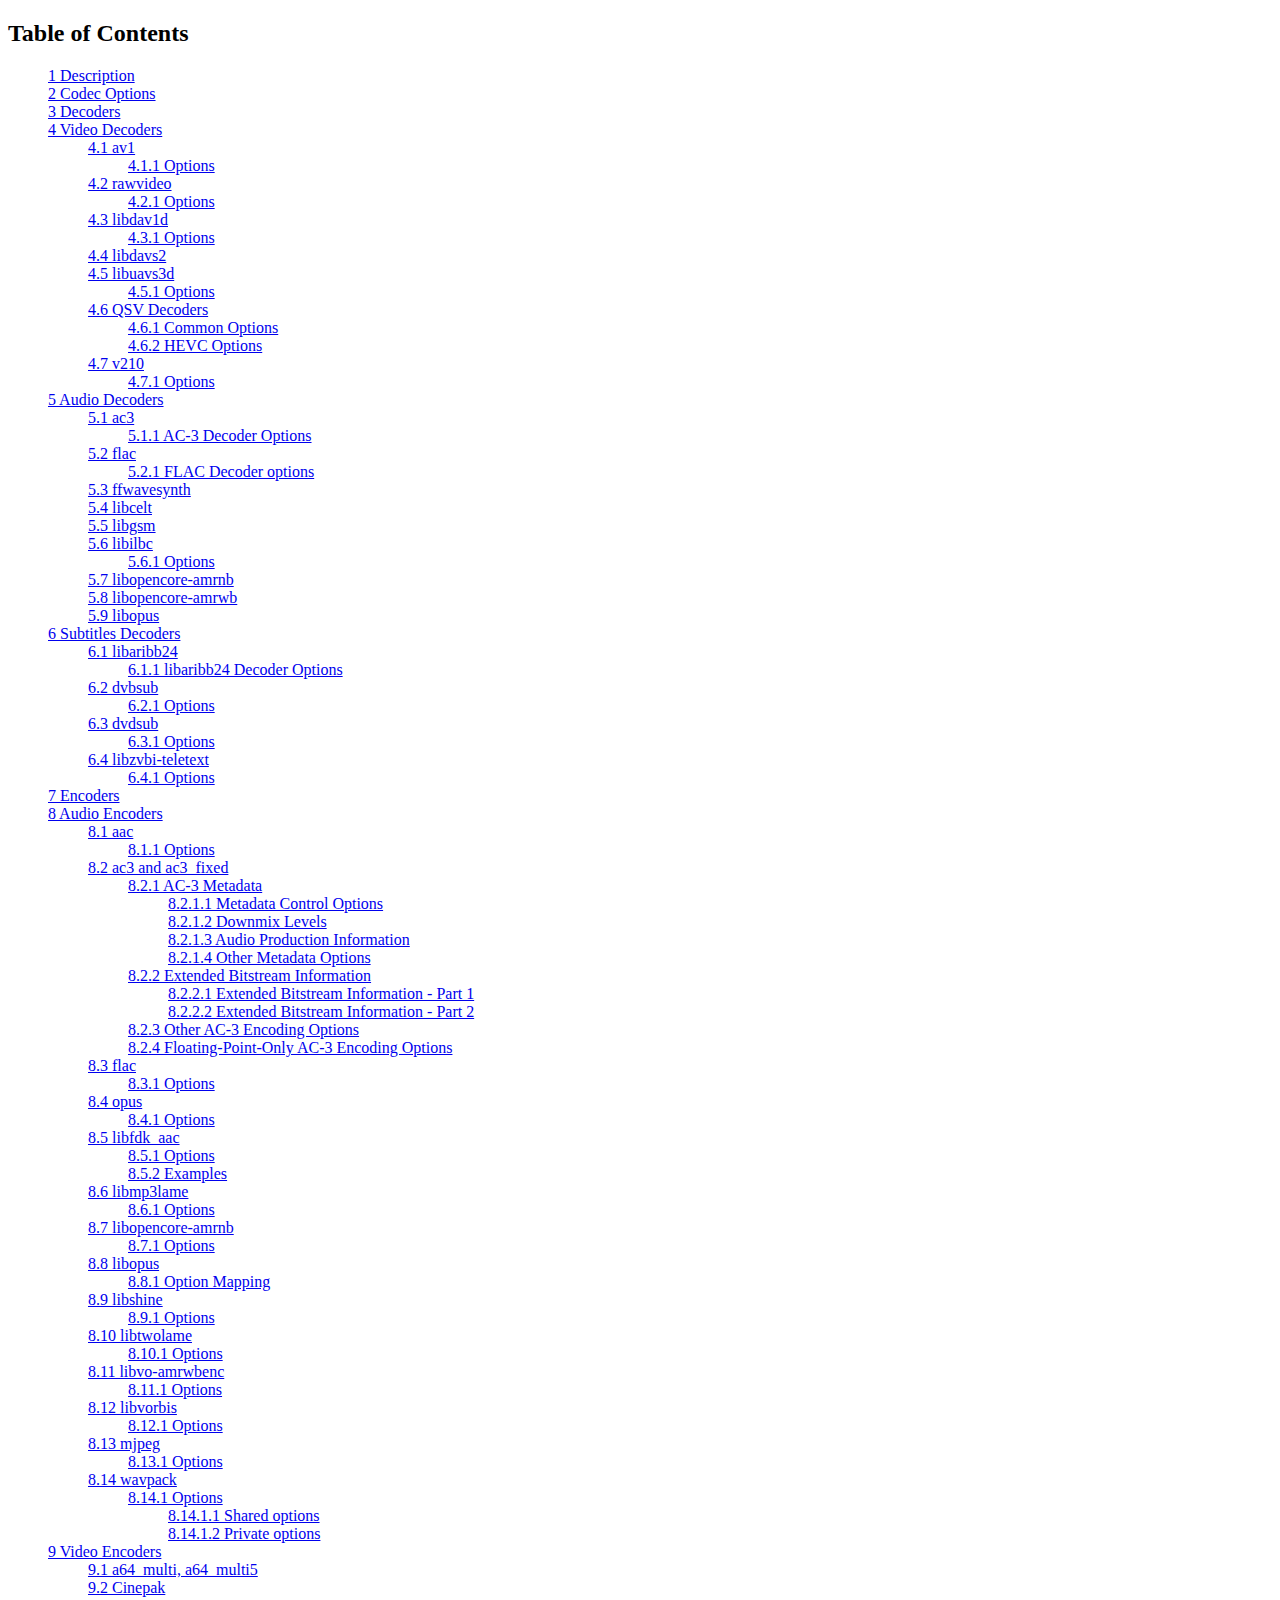
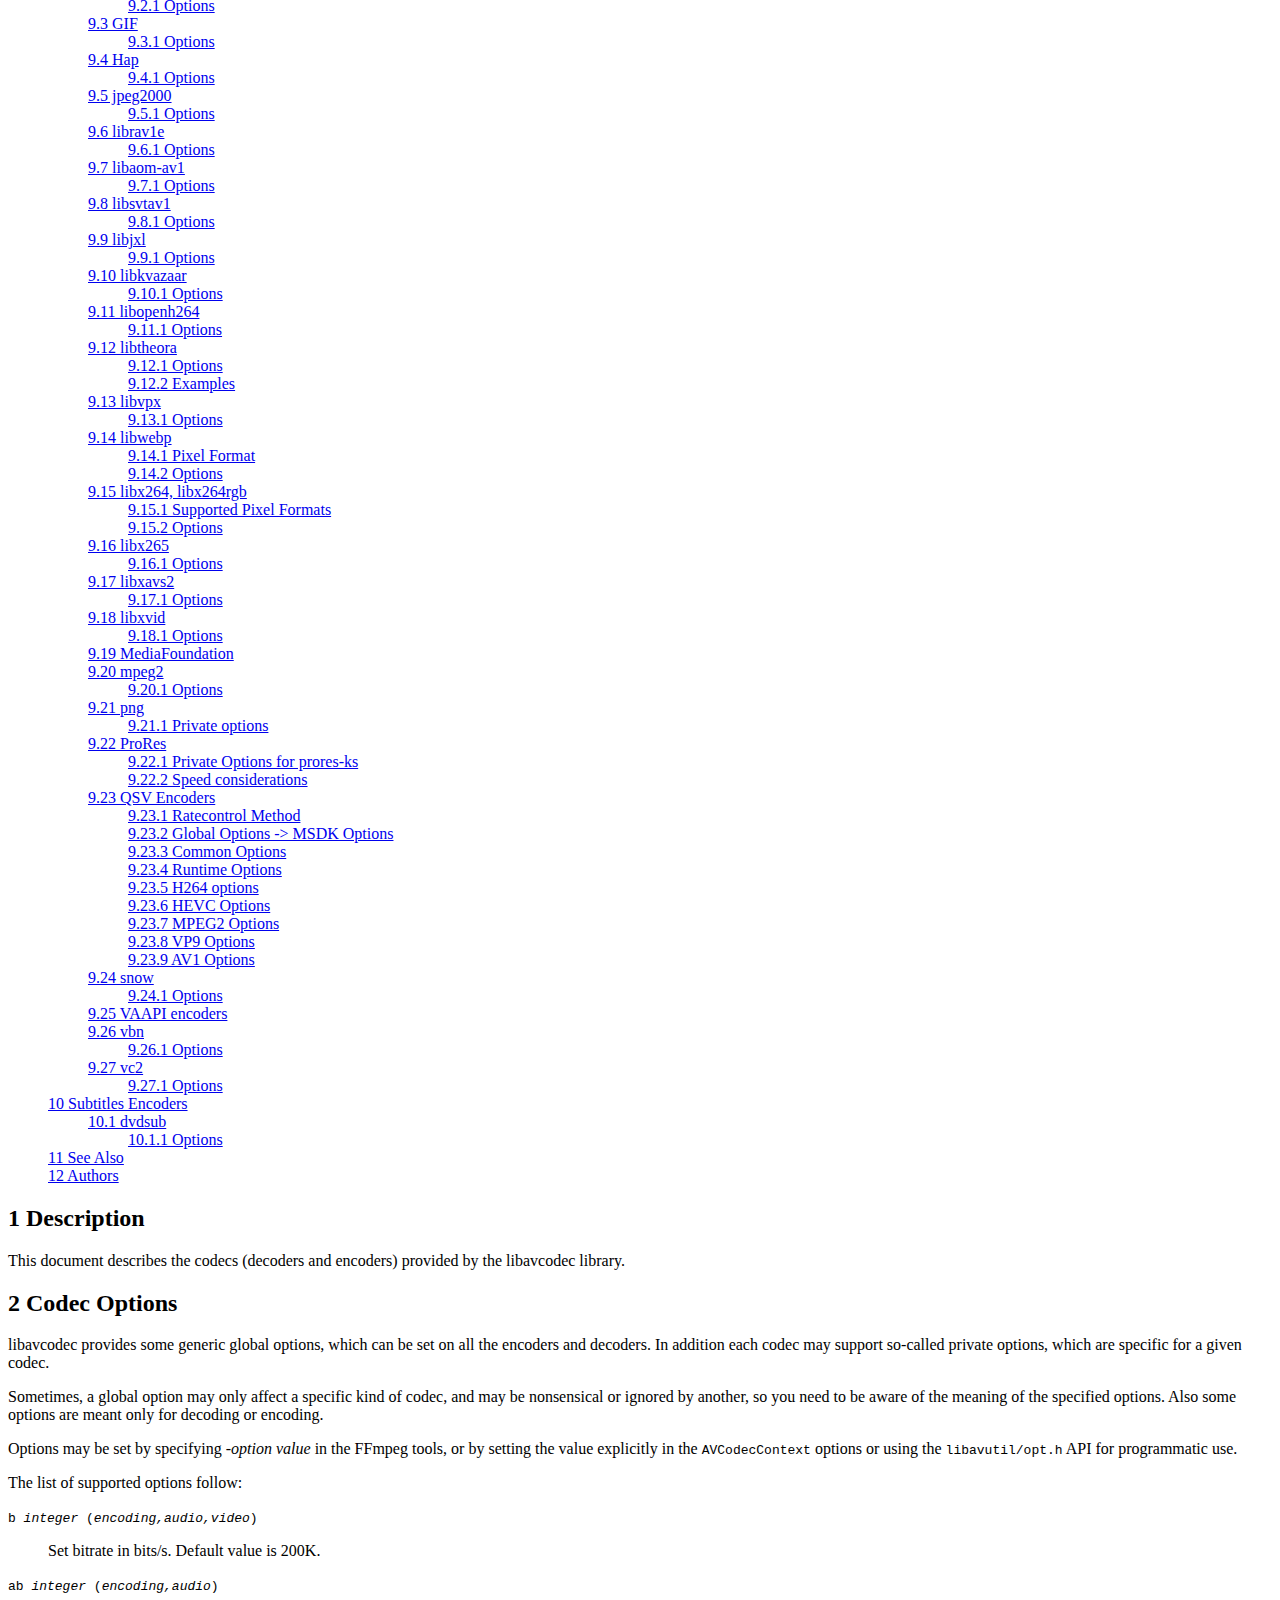
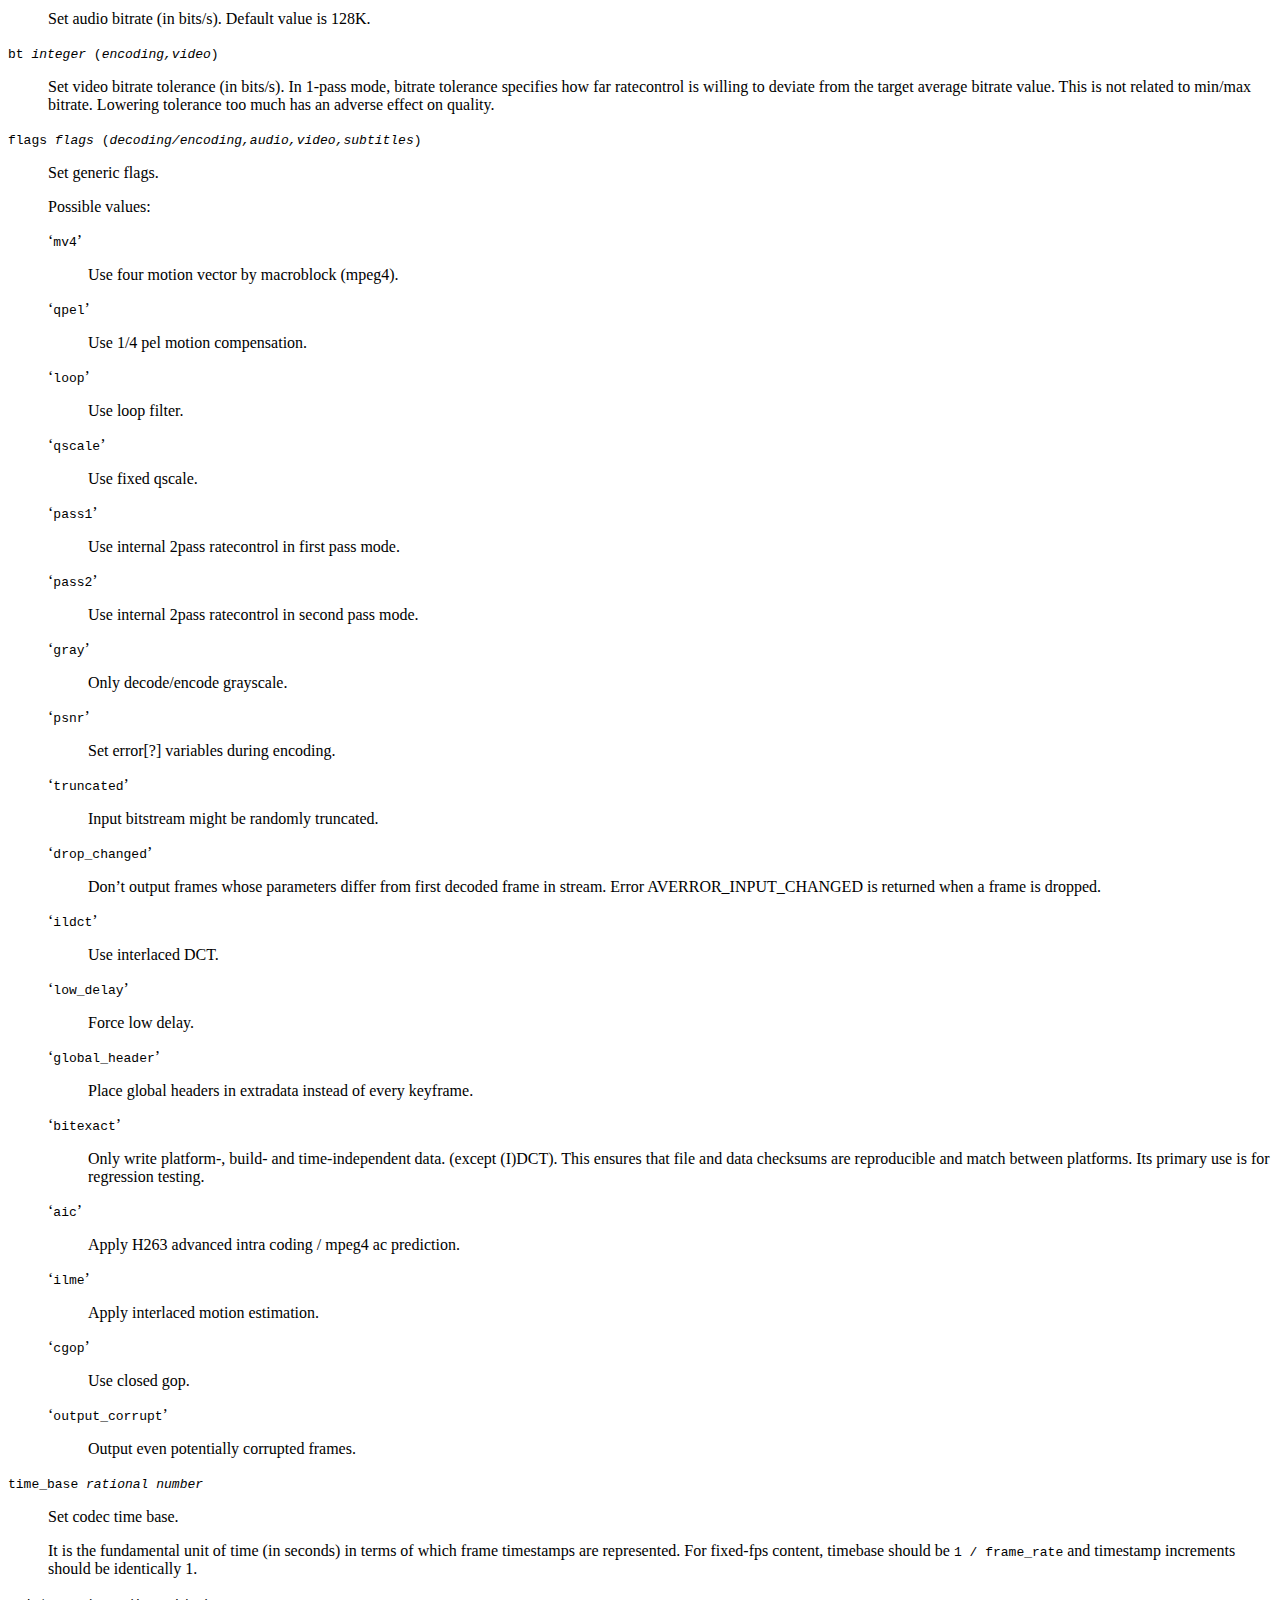
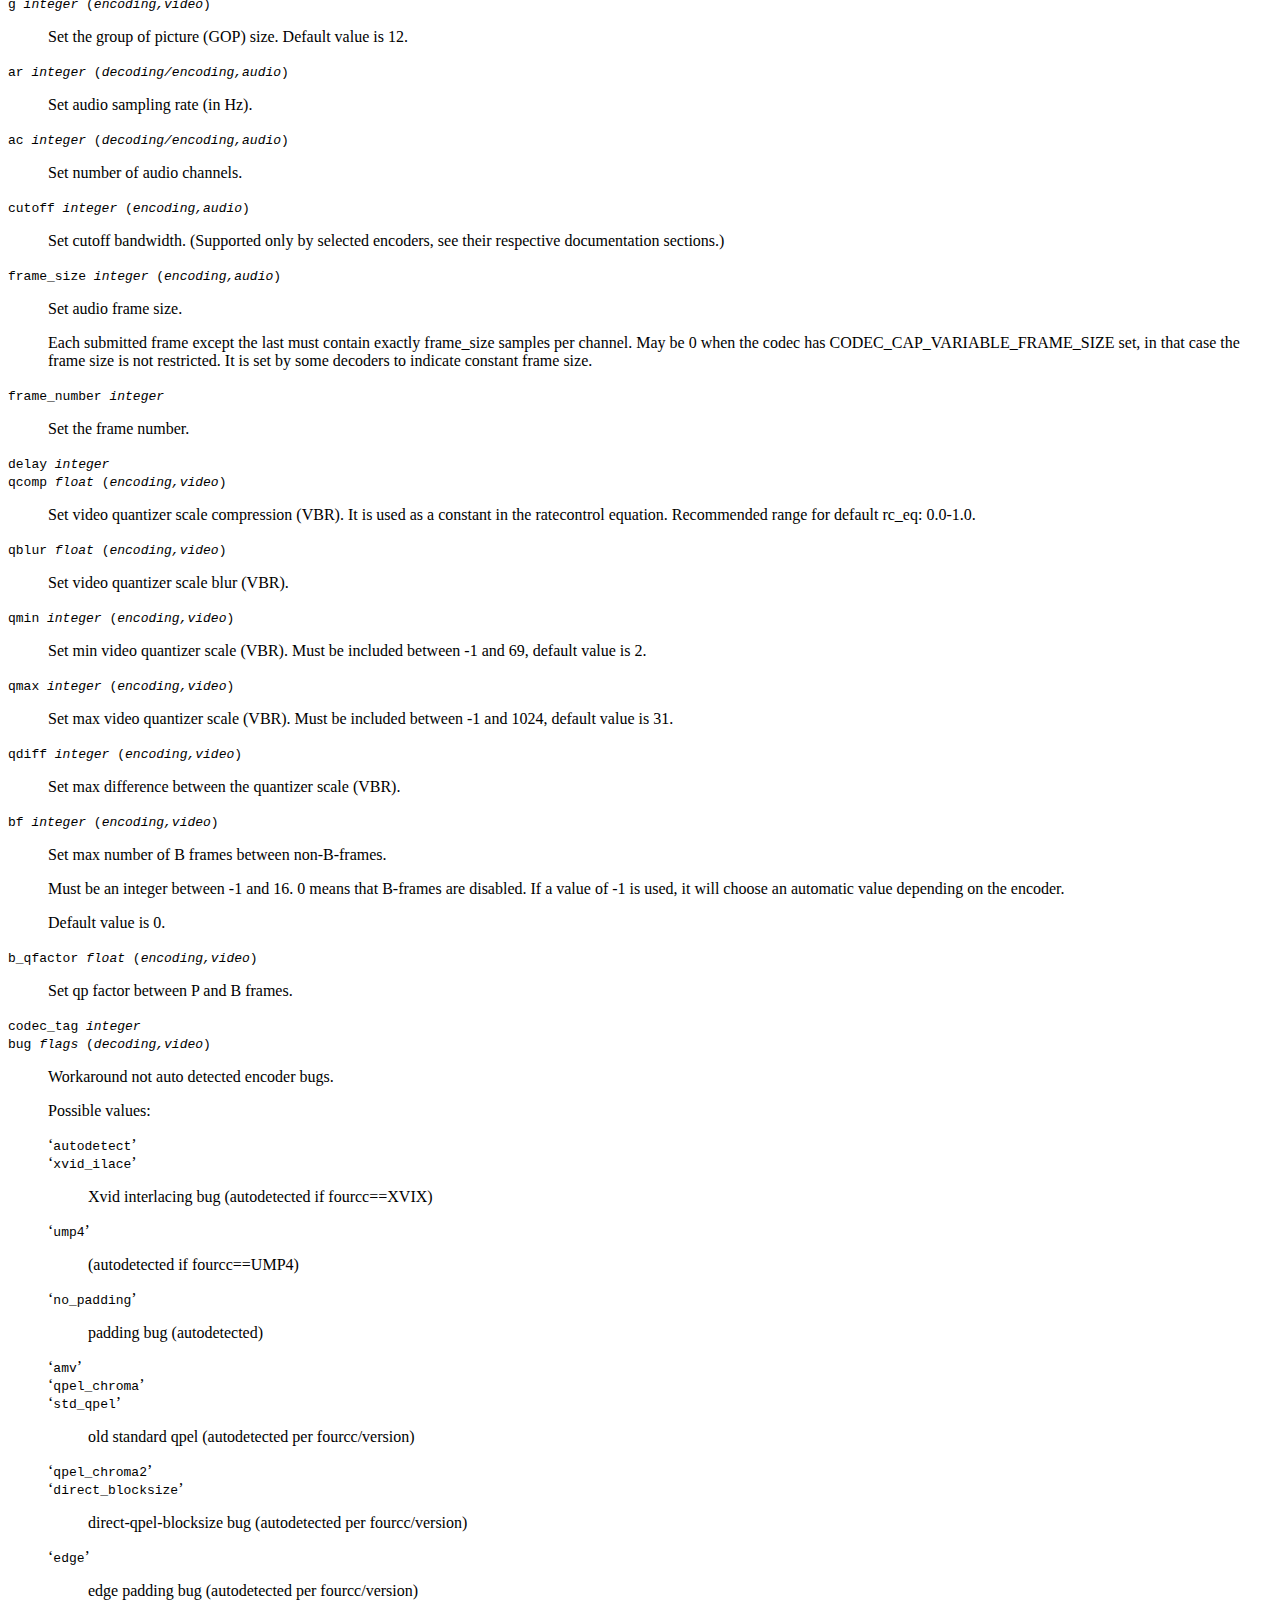
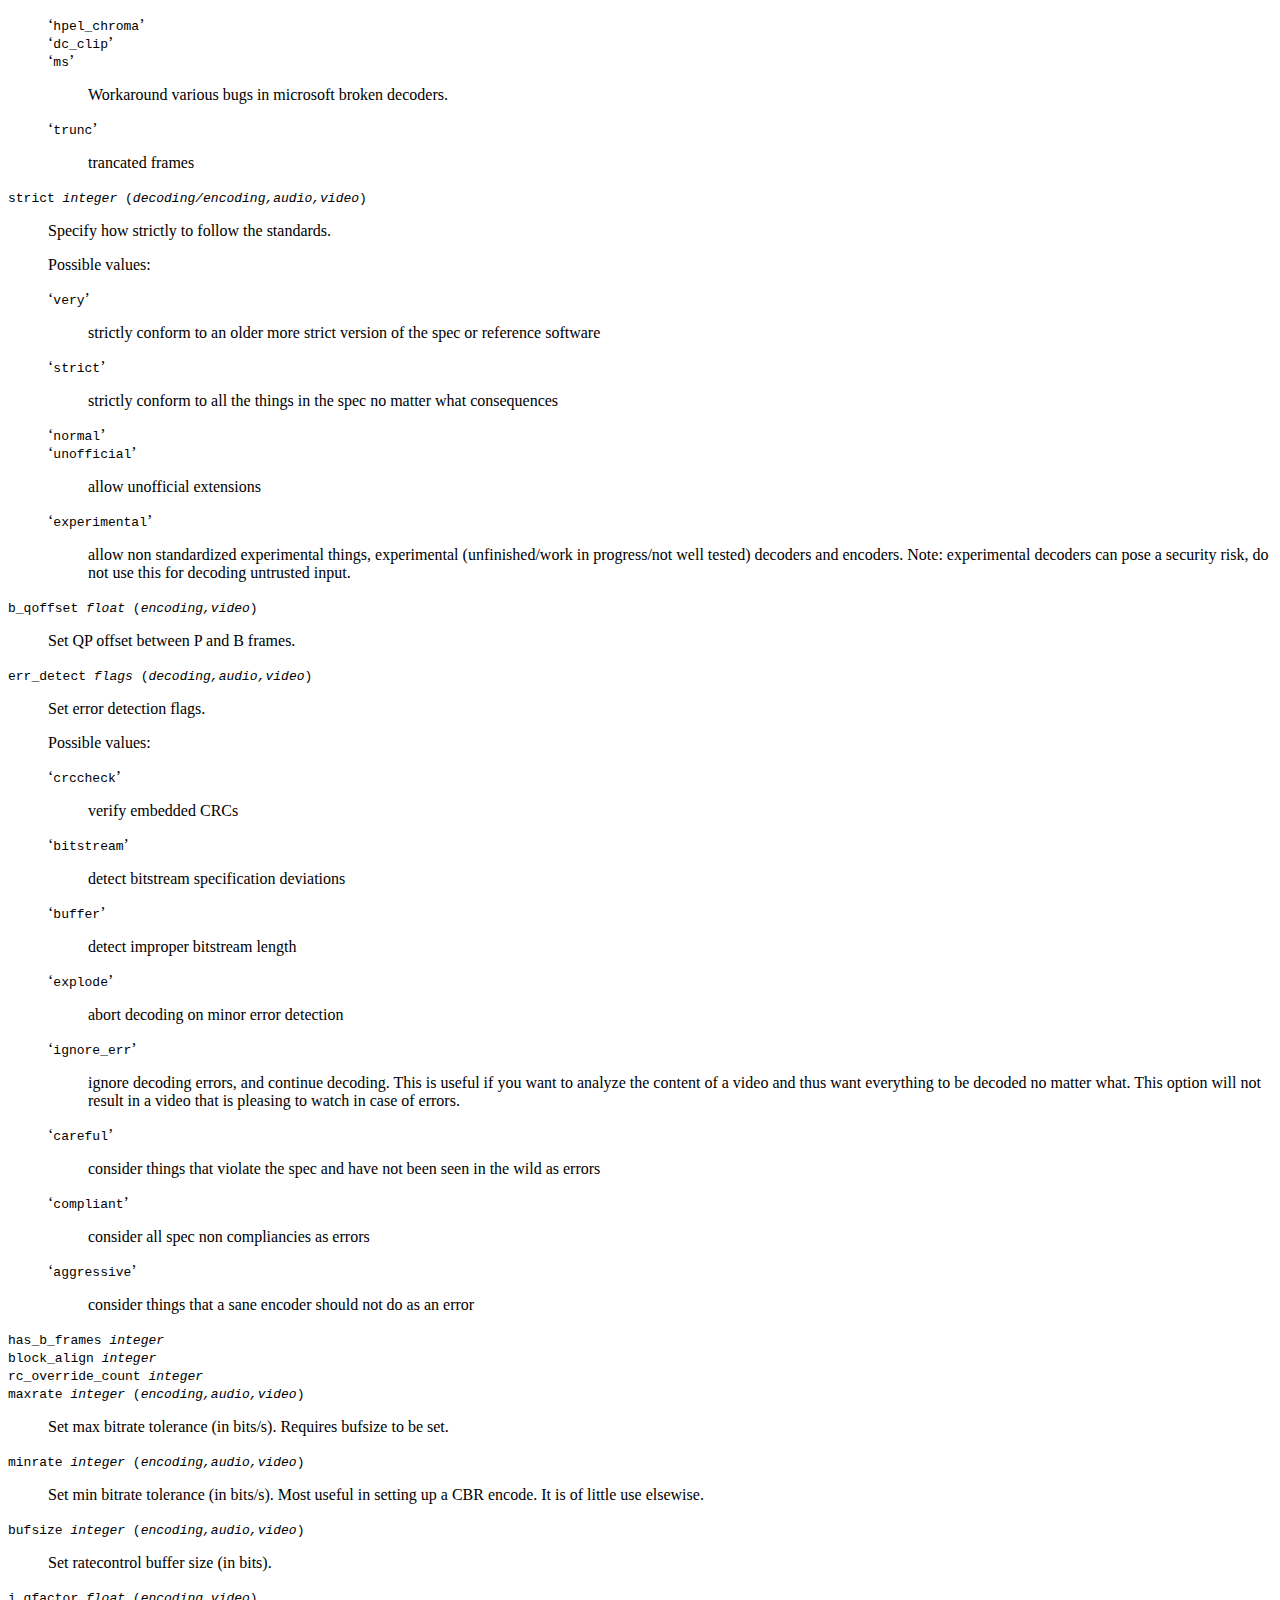
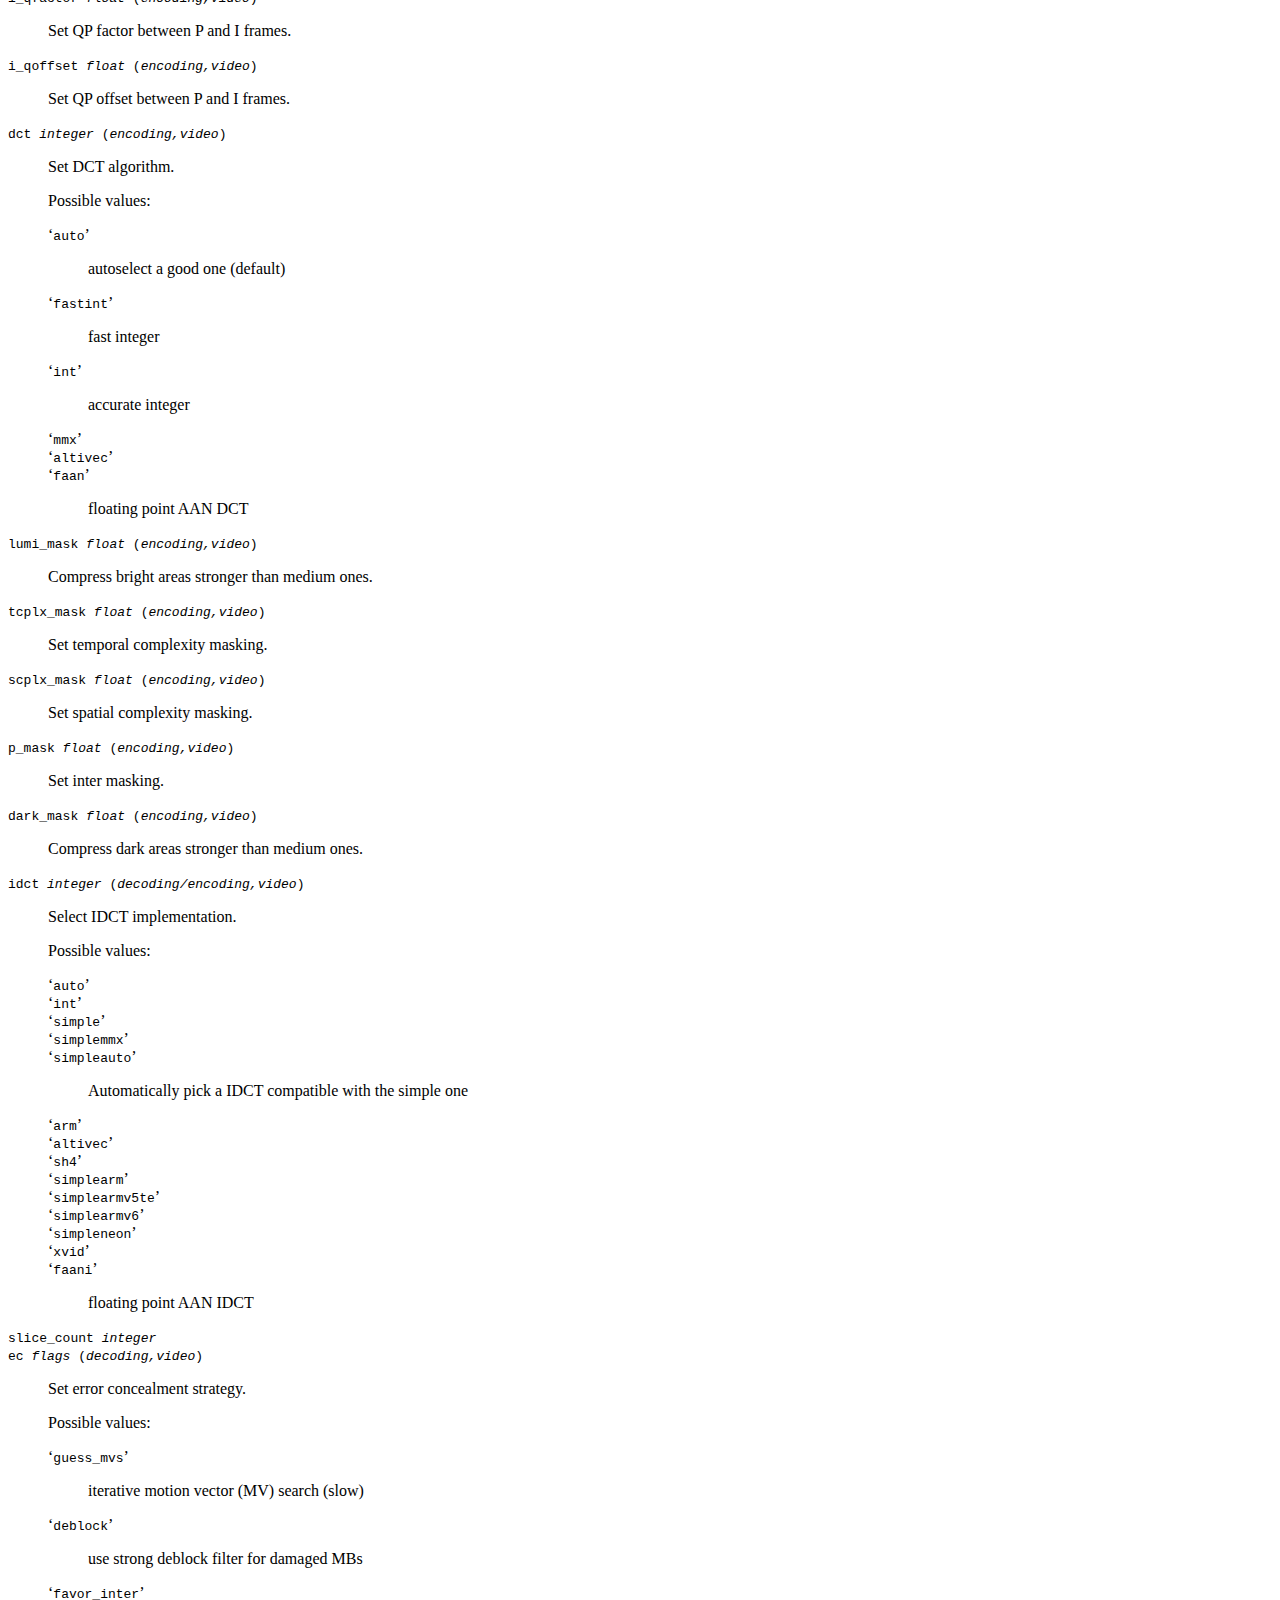
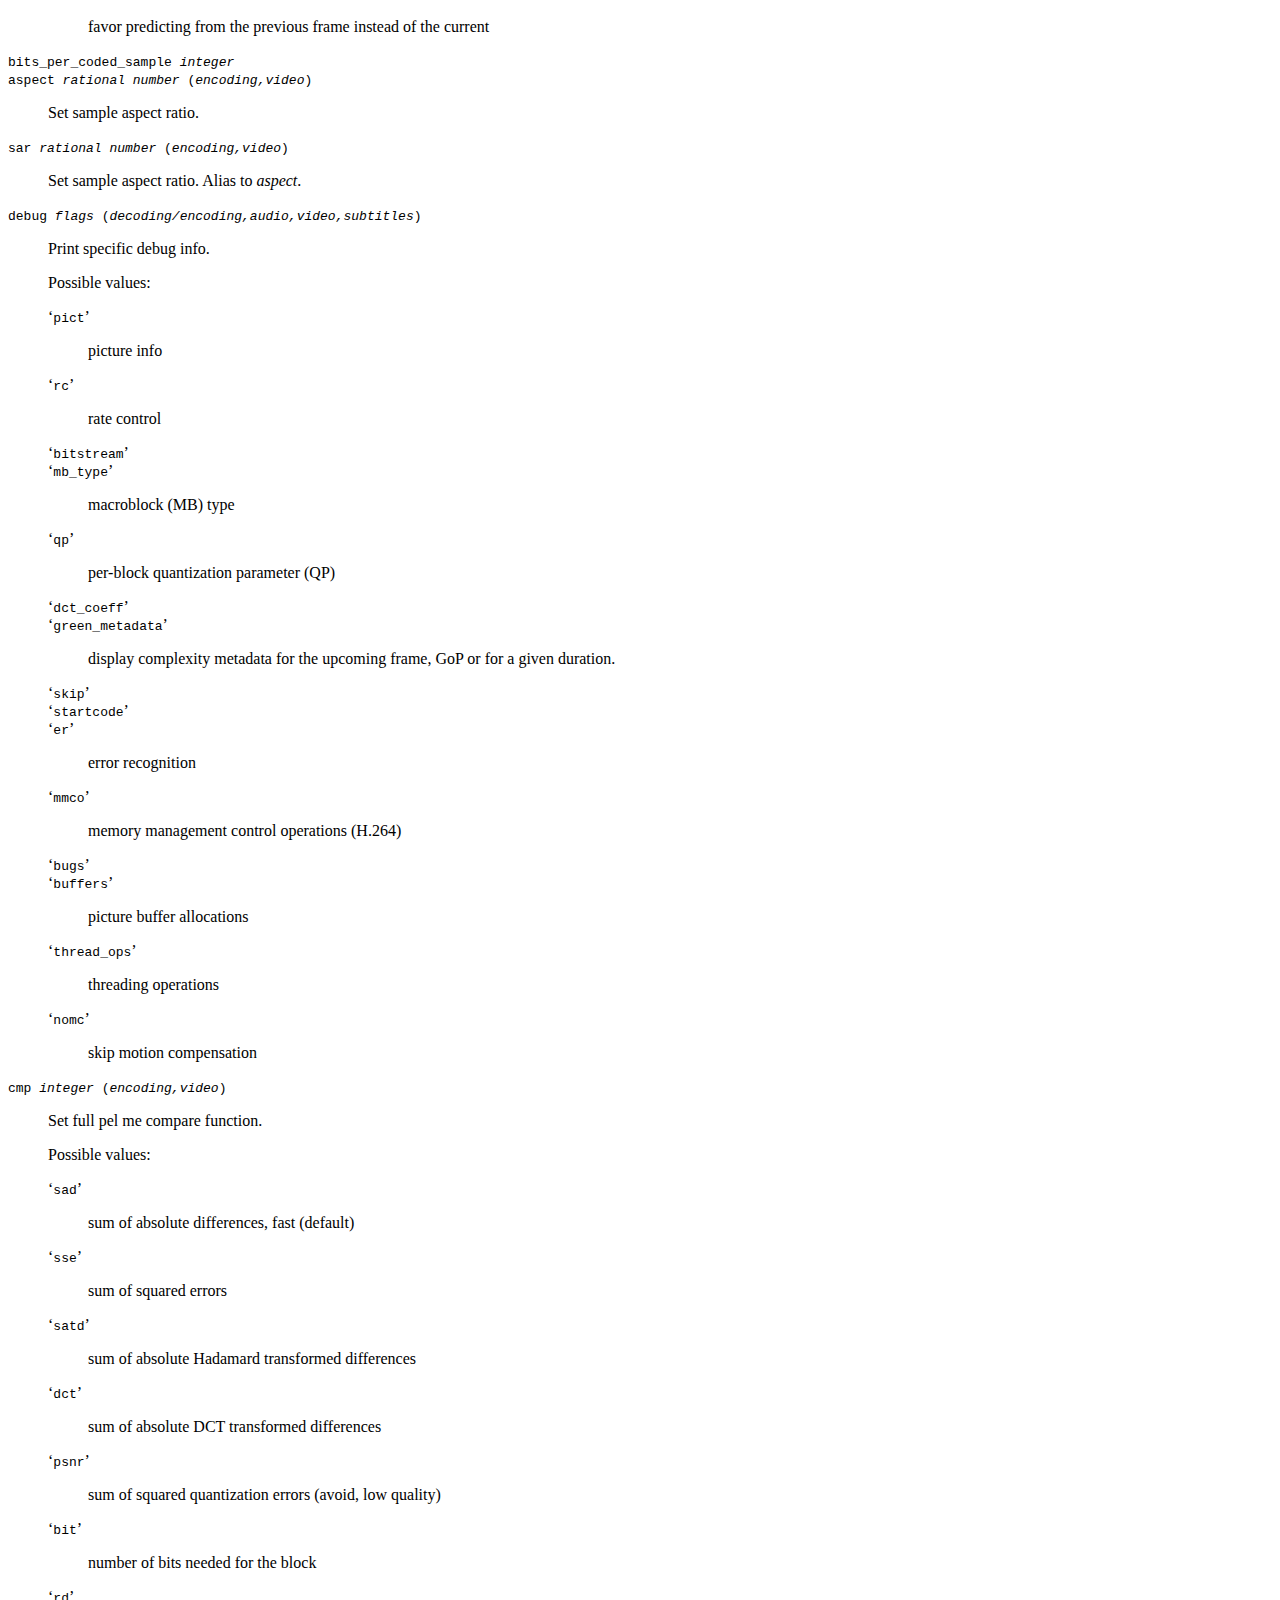
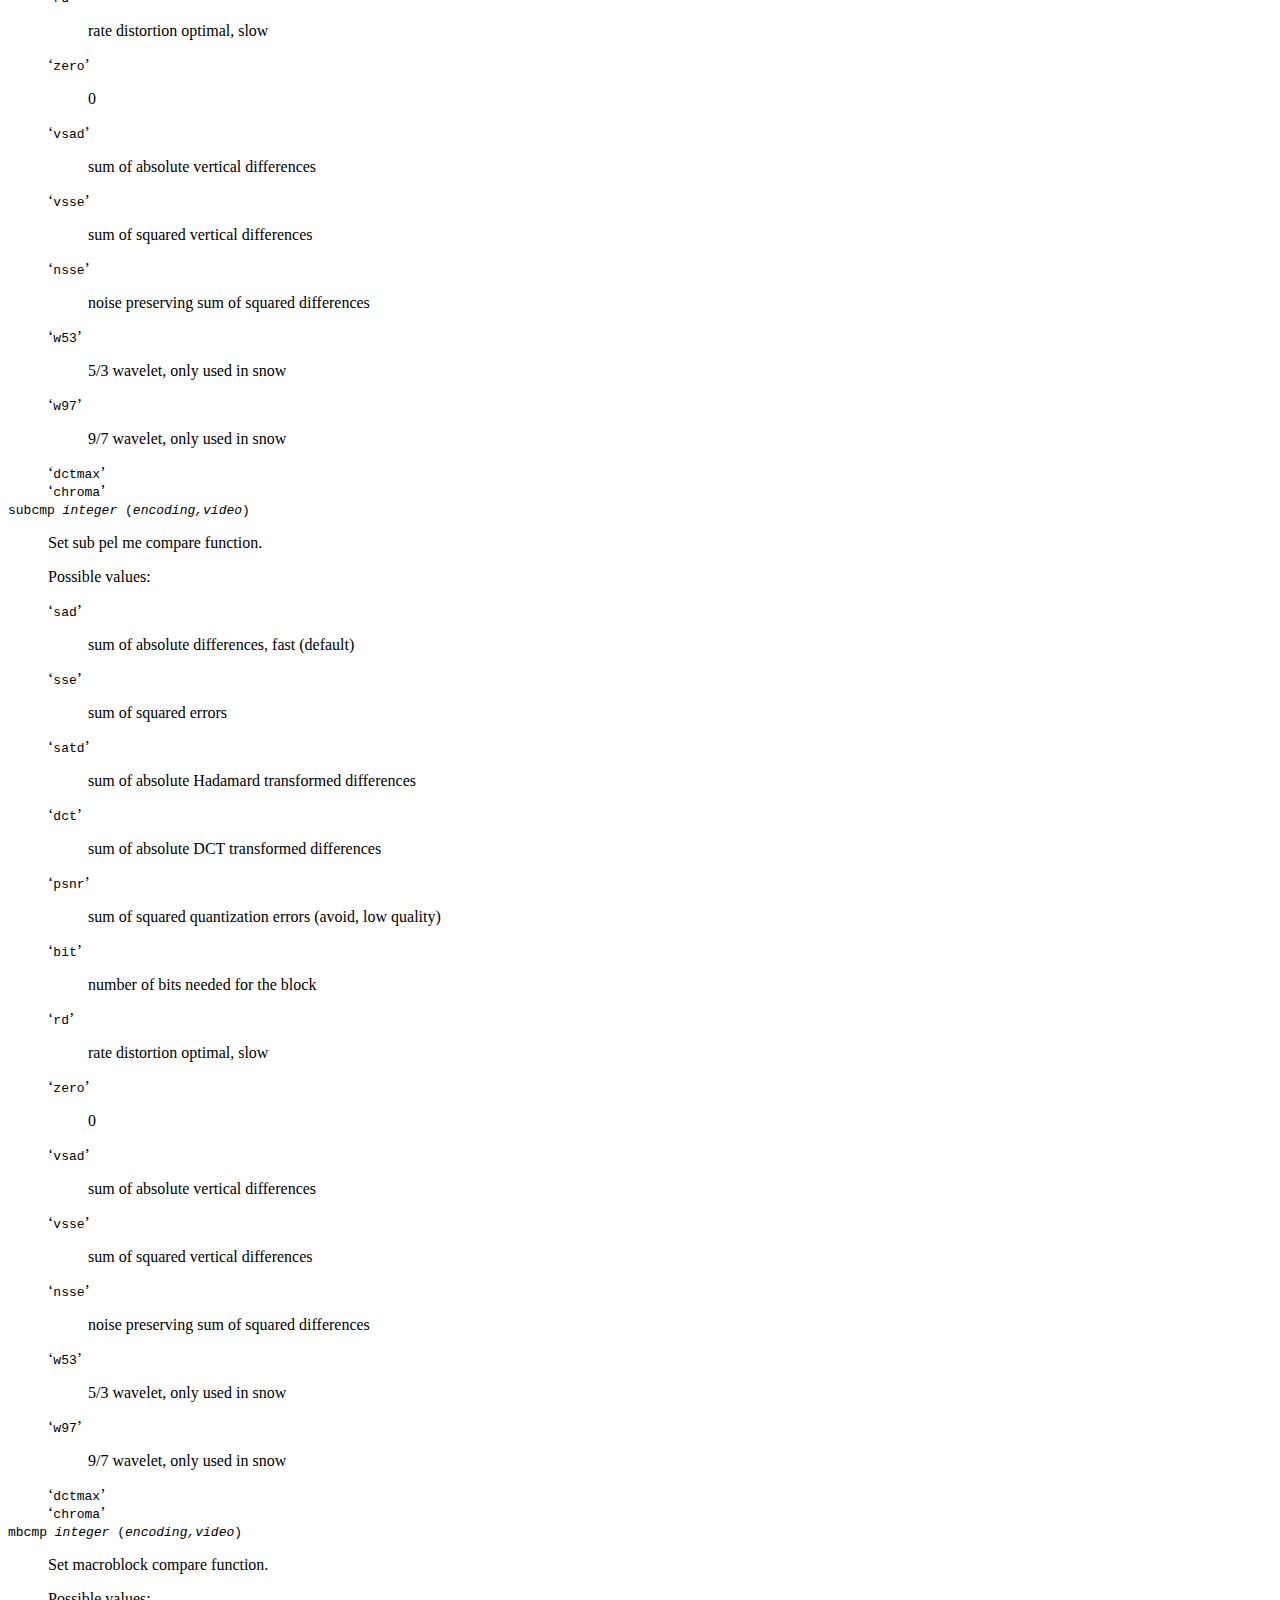
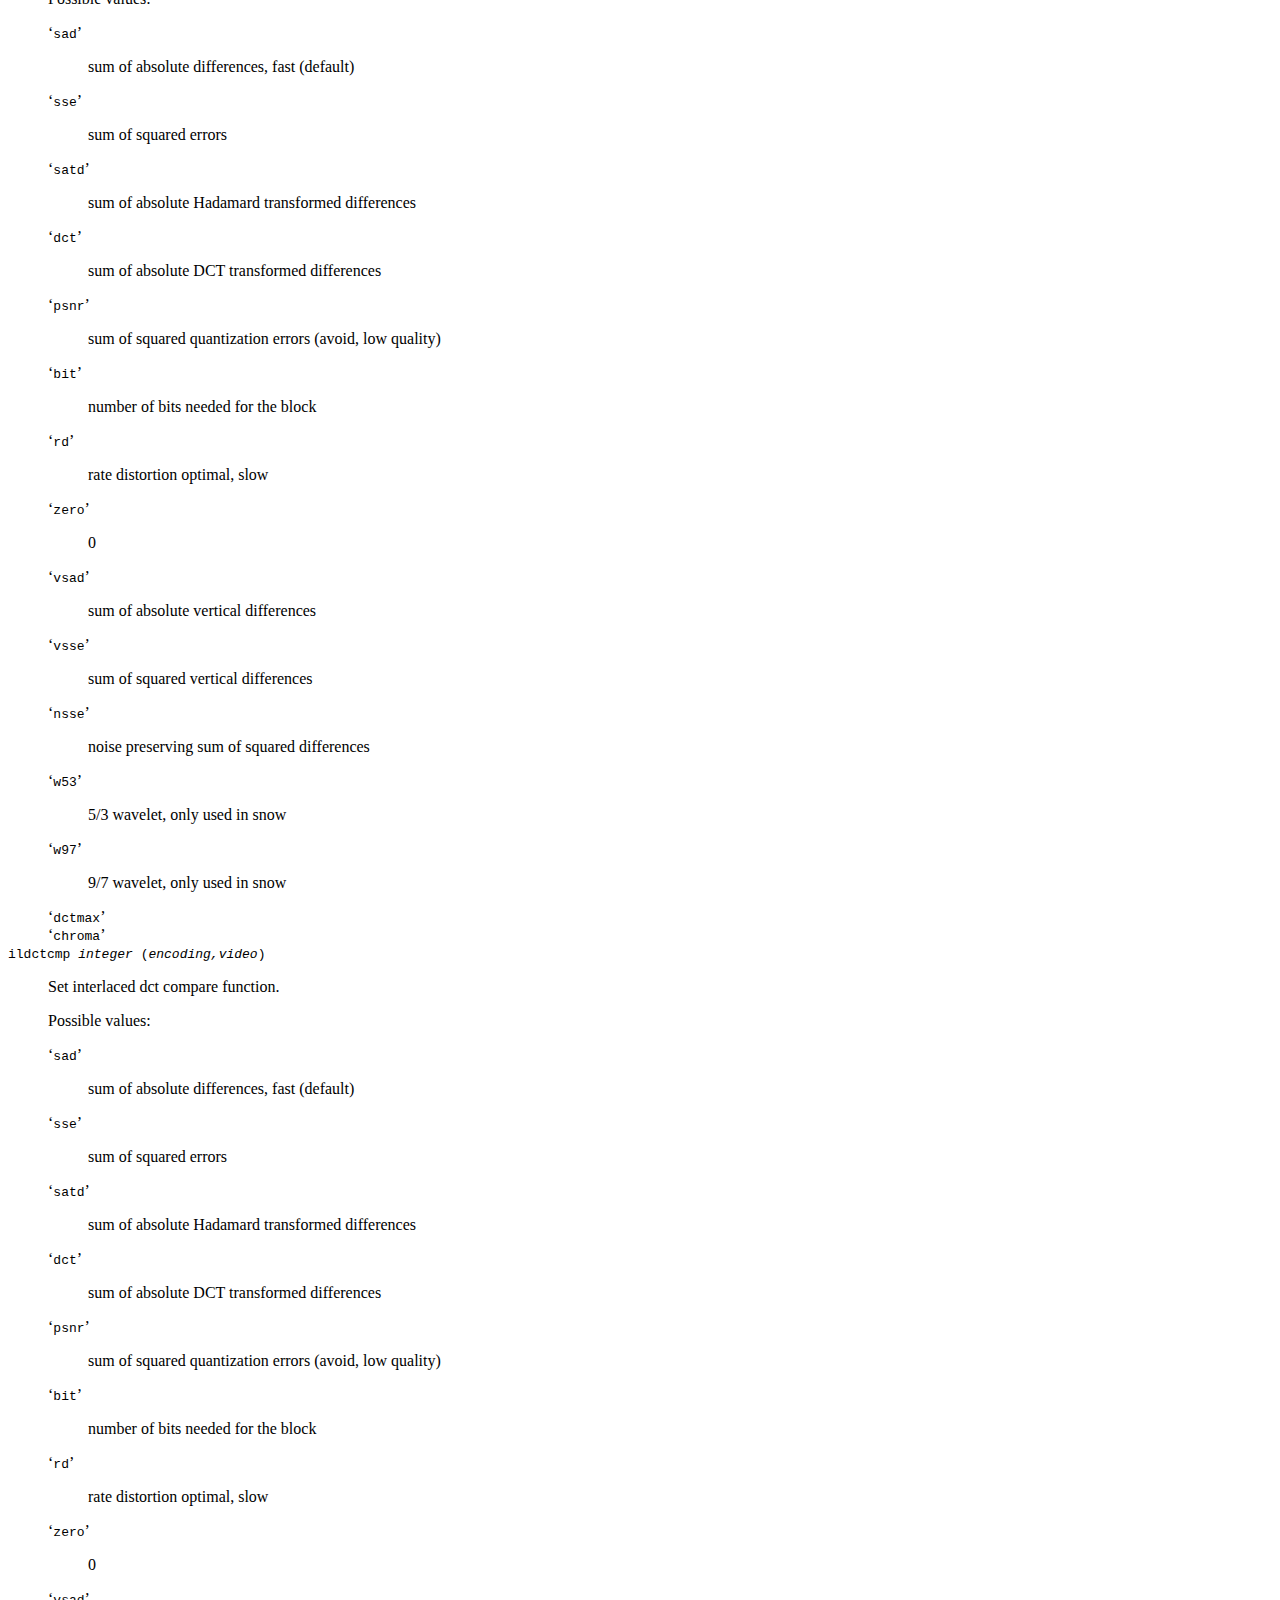
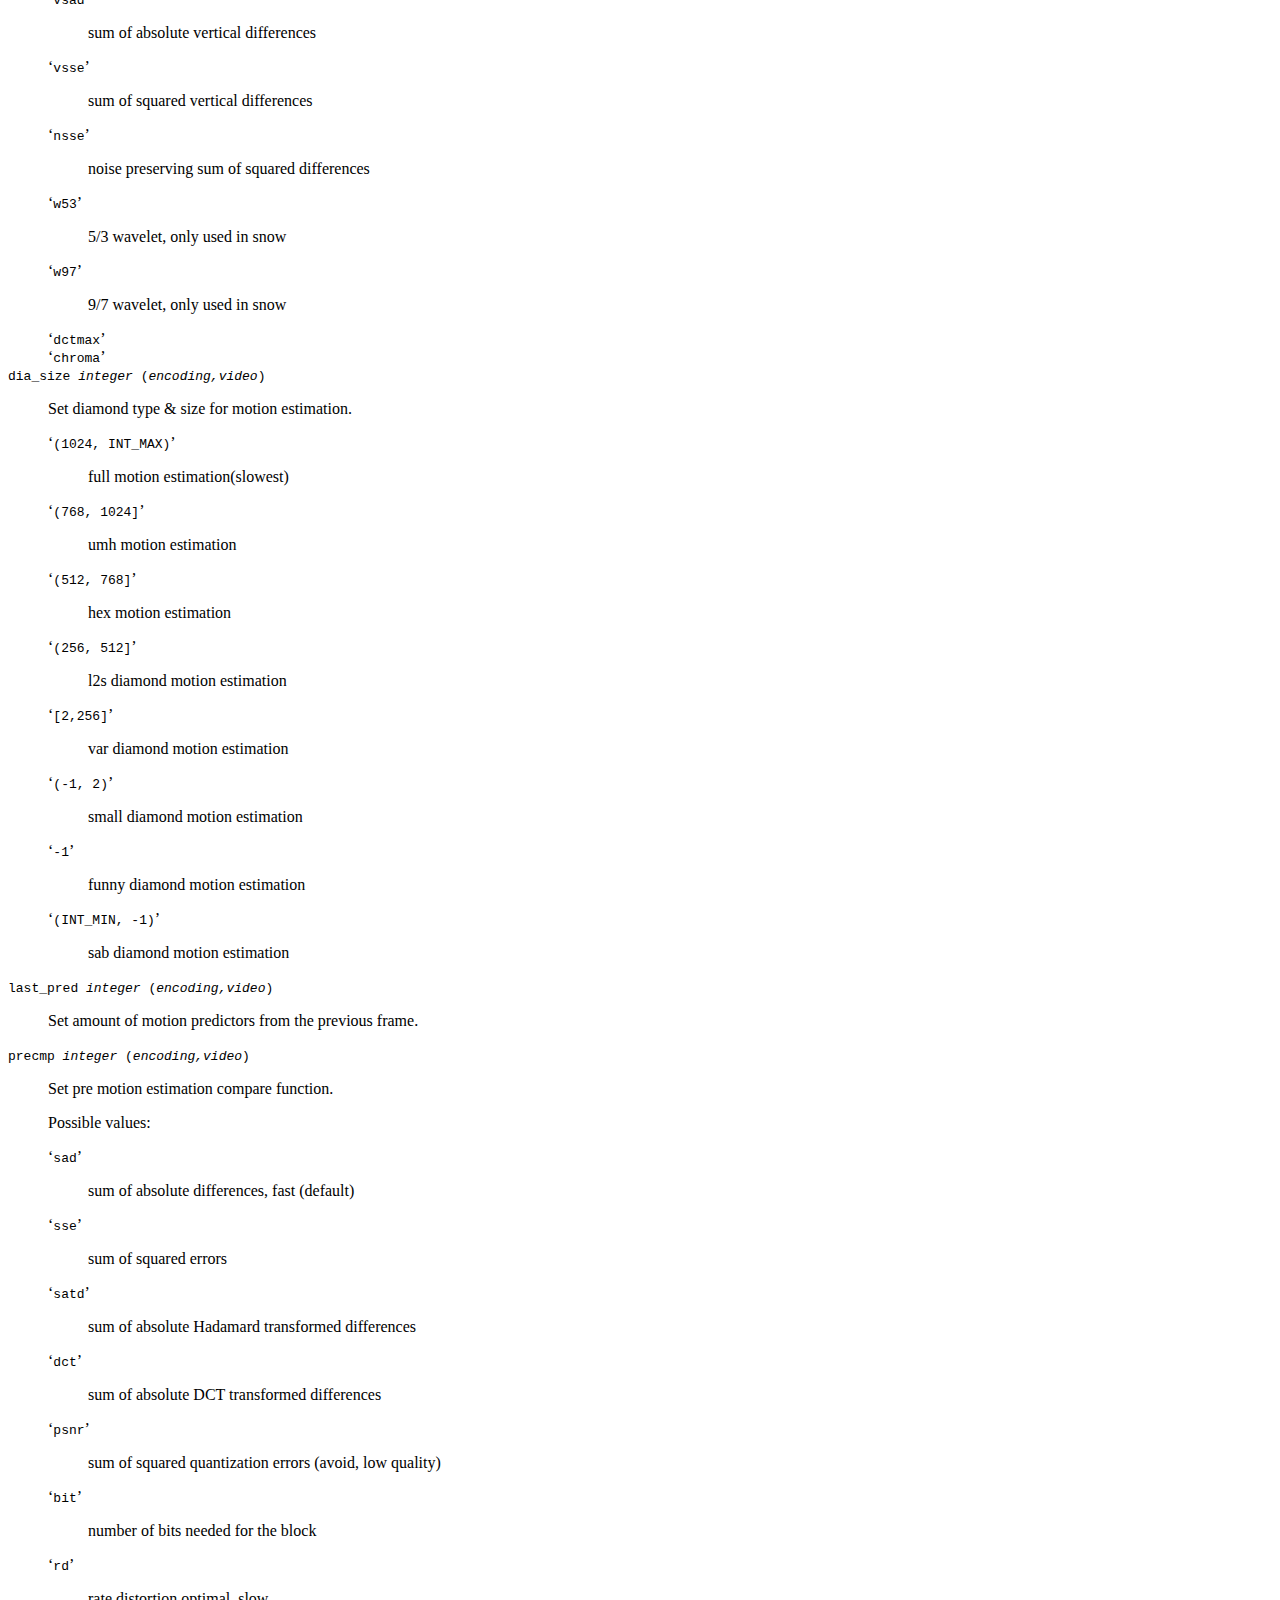
<file: Discord/modules/ffmpeg/doc/ffmpeg-codecs.html>
<!DOCTYPE html>
<html>
<!-- Created by GNU Texinfo 7.0.1, https://www.gnu.org/software/texinfo/ -->
<head>
<meta http-equiv="Content-Type" content="text/html; charset=utf-8">
<title>FFmpeg Codecs Documentation</title>

<meta name="description" content="FFmpeg Codecs Documentation">
<meta name="keywords" content="FFmpeg Codecs Documentation">
<meta name="resource-type" content="document">
<meta name="distribution" content="global">
<meta name="Generator" content="makeinfo">
<meta name="viewport" content="width=device-width,initial-scale=1">

<link href="#SEC_Contents" rel="contents" title="Table of Contents">
<style type="text/css">
<!--
div.example {margin-left: 3.2em}
ul.mark-bullet {list-style-type: disc}
ul.mark-minus {list-style-type: "\2212"}
ul.toc-numbered-mark {list-style: none}
-->
</style>


</head>

<body lang="en">


<div class="top-level-extent" id="SEC_Top">


<div class="element-contents" id="SEC_Contents">
<h2 class="contents-heading">Table of Contents</h2>

<div class="contents">

<ul class="toc-numbered-mark">
  <li><a id="toc-Description" href="#Description">1 Description</a></li>
  <li><a id="toc-Codec-Options" href="#Codec-Options">2 Codec Options</a></li>
  <li><a id="toc-Decoders" href="#Decoders">3 Decoders</a></li>
  <li><a id="toc-Video-Decoders" href="#Video-Decoders">4 Video Decoders</a>
  <ul class="toc-numbered-mark">
    <li><a id="toc-av1" href="#av1">4.1 av1</a>
    <ul class="toc-numbered-mark">
      <li><a id="toc-Options" href="#Options">4.1.1 Options</a></li>
    </ul></li>
    <li><a id="toc-rawvideo" href="#rawvideo">4.2 rawvideo</a>
    <ul class="toc-numbered-mark">
      <li><a id="toc-Options-1" href="#Options-1">4.2.1 Options</a></li>
    </ul></li>
    <li><a id="toc-libdav1d" href="#libdav1d">4.3 libdav1d</a>
    <ul class="toc-numbered-mark">
      <li><a id="toc-Options-2" href="#Options-2">4.3.1 Options</a></li>
    </ul></li>
    <li><a id="toc-libdavs2" href="#libdavs2">4.4 libdavs2</a></li>
    <li><a id="toc-libuavs3d" href="#libuavs3d">4.5 libuavs3d</a>
    <ul class="toc-numbered-mark">
      <li><a id="toc-Options-3" href="#Options-3">4.5.1 Options</a></li>
    </ul></li>
    <li><a id="toc-QSV-Decoders" href="#QSV-Decoders">4.6 QSV Decoders</a>
    <ul class="toc-numbered-mark">
      <li><a id="toc-Common-Options" href="#Common-Options">4.6.1 Common Options</a></li>
      <li><a id="toc-HEVC-Options" href="#HEVC-Options">4.6.2 HEVC Options</a></li>
    </ul></li>
    <li><a id="toc-v210" href="#v210">4.7 v210</a>
    <ul class="toc-numbered-mark">
      <li><a id="toc-Options-4" href="#Options-4">4.7.1 Options</a></li>
    </ul></li>
  </ul></li>
  <li><a id="toc-Audio-Decoders" href="#Audio-Decoders">5 Audio Decoders</a>
  <ul class="toc-numbered-mark">
    <li><a id="toc-ac3" href="#ac3">5.1 ac3</a>
    <ul class="toc-numbered-mark">
      <li><a id="toc-AC_002d3-Decoder-Options" href="#AC_002d3-Decoder-Options">5.1.1 AC-3 Decoder Options</a></li>
    </ul></li>
    <li><a id="toc-flac-1" href="#flac-1">5.2 flac</a>
    <ul class="toc-numbered-mark">
      <li><a id="toc-FLAC-Decoder-options" href="#FLAC-Decoder-options">5.2.1 FLAC Decoder options</a></li>
    </ul></li>
    <li><a id="toc-ffwavesynth" href="#ffwavesynth">5.3 ffwavesynth</a></li>
    <li><a id="toc-libcelt" href="#libcelt">5.4 libcelt</a></li>
    <li><a id="toc-libgsm" href="#libgsm">5.5 libgsm</a></li>
    <li><a id="toc-libilbc" href="#libilbc">5.6 libilbc</a>
    <ul class="toc-numbered-mark">
      <li><a id="toc-Options-5" href="#Options-5">5.6.1 Options</a></li>
    </ul></li>
    <li><a id="toc-libopencore_002damrnb" href="#libopencore_002damrnb">5.7 libopencore-amrnb</a></li>
    <li><a id="toc-libopencore_002damrwb" href="#libopencore_002damrwb">5.8 libopencore-amrwb</a></li>
    <li><a id="toc-libopus" href="#libopus">5.9 libopus</a></li>
  </ul></li>
  <li><a id="toc-Subtitles-Decoders" href="#Subtitles-Decoders">6 Subtitles Decoders</a>
  <ul class="toc-numbered-mark">
    <li><a id="toc-libaribb24" href="#libaribb24">6.1 libaribb24</a>
    <ul class="toc-numbered-mark">
      <li><a id="toc-libaribb24-Decoder-Options" href="#libaribb24-Decoder-Options">6.1.1 libaribb24 Decoder Options</a></li>
    </ul></li>
    <li><a id="toc-dvbsub" href="#dvbsub">6.2 dvbsub</a>
    <ul class="toc-numbered-mark">
      <li><a id="toc-Options-6" href="#Options-6">6.2.1 Options</a></li>
    </ul></li>
    <li><a id="toc-dvdsub" href="#dvdsub">6.3 dvdsub</a>
    <ul class="toc-numbered-mark">
      <li><a id="toc-Options-7" href="#Options-7">6.3.1 Options</a></li>
    </ul></li>
    <li><a id="toc-libzvbi_002dteletext" href="#libzvbi_002dteletext">6.4 libzvbi-teletext</a>
    <ul class="toc-numbered-mark">
      <li><a id="toc-Options-8" href="#Options-8">6.4.1 Options</a></li>
    </ul></li>
  </ul></li>
  <li><a id="toc-Encoders" href="#Encoders">7 Encoders</a></li>
  <li><a id="toc-Audio-Encoders" href="#Audio-Encoders">8 Audio Encoders</a>
  <ul class="toc-numbered-mark">
    <li><a id="toc-aac" href="#aac">8.1 aac</a>
    <ul class="toc-numbered-mark">
      <li><a id="toc-Options-9" href="#Options-9">8.1.1 Options</a></li>
    </ul></li>
    <li><a id="toc-ac3-and-ac3_005ffixed" href="#ac3-and-ac3_005ffixed">8.2 ac3 and ac3_fixed</a>
    <ul class="toc-numbered-mark">
      <li><a id="toc-AC_002d3-Metadata" href="#AC_002d3-Metadata">8.2.1 AC-3 Metadata</a>
      <ul class="toc-numbered-mark">
        <li><a id="toc-Metadata-Control-Options" href="#Metadata-Control-Options">8.2.1.1 Metadata Control Options</a></li>
        <li><a id="toc-Downmix-Levels" href="#Downmix-Levels">8.2.1.2 Downmix Levels</a></li>
        <li><a id="toc-Audio-Production-Information" href="#Audio-Production-Information">8.2.1.3 Audio Production Information</a></li>
        <li><a id="toc-Other-Metadata-Options" href="#Other-Metadata-Options">8.2.1.4 Other Metadata Options</a></li>
      </ul></li>
      <li><a id="toc-Extended-Bitstream-Information" href="#Extended-Bitstream-Information">8.2.2 Extended Bitstream Information</a>
      <ul class="toc-numbered-mark">
        <li><a id="toc-Extended-Bitstream-Information-_002d-Part-1" href="#Extended-Bitstream-Information-_002d-Part-1">8.2.2.1 Extended Bitstream Information - Part 1</a></li>
        <li><a id="toc-Extended-Bitstream-Information-_002d-Part-2" href="#Extended-Bitstream-Information-_002d-Part-2">8.2.2.2 Extended Bitstream Information - Part 2</a></li>
      </ul></li>
      <li><a id="toc-Other-AC_002d3-Encoding-Options" href="#Other-AC_002d3-Encoding-Options">8.2.3 Other AC-3 Encoding Options</a></li>
      <li><a id="toc-Floating_002dPoint_002dOnly-AC_002d3-Encoding-Options" href="#Floating_002dPoint_002dOnly-AC_002d3-Encoding-Options">8.2.4 Floating-Point-Only AC-3 Encoding Options</a></li>
    </ul></li>
    <li><a id="toc-flac-2" href="#flac-2">8.3 flac</a>
    <ul class="toc-numbered-mark">
      <li><a id="toc-Options-10" href="#Options-10">8.3.1 Options</a></li>
    </ul></li>
    <li><a id="toc-opus" href="#opus">8.4 opus</a>
    <ul class="toc-numbered-mark">
      <li><a id="toc-Options-11" href="#Options-11">8.4.1 Options</a></li>
    </ul></li>
    <li><a id="toc-libfdk_005faac" href="#libfdk_005faac">8.5 libfdk_aac</a>
    <ul class="toc-numbered-mark">
      <li><a id="toc-Options-12" href="#Options-12">8.5.1 Options</a></li>
      <li><a id="toc-Examples" href="#Examples">8.5.2 Examples</a></li>
    </ul></li>
    <li><a id="toc-libmp3lame-1" href="#libmp3lame-1">8.6 libmp3lame</a>
    <ul class="toc-numbered-mark">
      <li><a id="toc-Options-13" href="#Options-13">8.6.1 Options</a></li>
    </ul></li>
    <li><a id="toc-libopencore_002damrnb-1" href="#libopencore_002damrnb-1">8.7 libopencore-amrnb</a>
    <ul class="toc-numbered-mark">
      <li><a id="toc-Options-14" href="#Options-14">8.7.1 Options</a></li>
    </ul></li>
    <li><a id="toc-libopus-1" href="#libopus-1">8.8 libopus</a>
    <ul class="toc-numbered-mark">
      <li><a id="toc-Option-Mapping" href="#Option-Mapping">8.8.1 Option Mapping</a></li>
    </ul></li>
    <li><a id="toc-libshine-1" href="#libshine-1">8.9 libshine</a>
    <ul class="toc-numbered-mark">
      <li><a id="toc-Options-15" href="#Options-15">8.9.1 Options</a></li>
    </ul></li>
    <li><a id="toc-libtwolame" href="#libtwolame">8.10 libtwolame</a>
    <ul class="toc-numbered-mark">
      <li><a id="toc-Options-16" href="#Options-16">8.10.1 Options</a></li>
    </ul></li>
    <li><a id="toc-libvo_002damrwbenc" href="#libvo_002damrwbenc">8.11 libvo-amrwbenc</a>
    <ul class="toc-numbered-mark">
      <li><a id="toc-Options-17" href="#Options-17">8.11.1 Options</a></li>
    </ul></li>
    <li><a id="toc-libvorbis" href="#libvorbis">8.12 libvorbis</a>
    <ul class="toc-numbered-mark">
      <li><a id="toc-Options-18" href="#Options-18">8.12.1 Options</a></li>
    </ul></li>
    <li><a id="toc-mjpeg" href="#mjpeg">8.13 mjpeg</a>
    <ul class="toc-numbered-mark">
      <li><a id="toc-Options-19" href="#Options-19">8.13.1 Options</a></li>
    </ul></li>
    <li><a id="toc-wavpack" href="#wavpack">8.14 wavpack</a>
    <ul class="toc-numbered-mark">
      <li><a id="toc-Options-20" href="#Options-20">8.14.1 Options</a>
      <ul class="toc-numbered-mark">
        <li><a id="toc-Shared-options" href="#Shared-options">8.14.1.1 Shared options</a></li>
        <li><a id="toc-Private-options" href="#Private-options">8.14.1.2 Private options</a></li>
      </ul></li>
    </ul></li>
  </ul></li>
  <li><a id="toc-Video-Encoders" href="#Video-Encoders">9 Video Encoders</a>
  <ul class="toc-numbered-mark">
    <li><a id="toc-a64_005fmulti_002c-a64_005fmulti5" href="#a64_005fmulti_002c-a64_005fmulti5">9.1 a64_multi, a64_multi5</a></li>
    <li><a id="toc-Cinepak" href="#Cinepak">9.2 Cinepak</a>
    <ul class="toc-numbered-mark">
      <li><a id="toc-Options-21" href="#Options-21">9.2.1 Options</a></li>
    </ul></li>
    <li><a id="toc-GIF" href="#GIF">9.3 GIF</a>
    <ul class="toc-numbered-mark">
      <li><a id="toc-Options-22" href="#Options-22">9.3.1 Options</a></li>
    </ul></li>
    <li><a id="toc-Hap" href="#Hap">9.4 Hap</a>
    <ul class="toc-numbered-mark">
      <li><a id="toc-Options-23" href="#Options-23">9.4.1 Options</a></li>
    </ul></li>
    <li><a id="toc-jpeg2000" href="#jpeg2000">9.5 jpeg2000</a>
    <ul class="toc-numbered-mark">
      <li><a id="toc-Options-24" href="#Options-24">9.5.1 Options</a></li>
    </ul></li>
    <li><a id="toc-librav1e" href="#librav1e">9.6 librav1e</a>
    <ul class="toc-numbered-mark">
      <li><a id="toc-Options-25" href="#Options-25">9.6.1 Options</a></li>
    </ul></li>
    <li><a id="toc-libaom_002dav1" href="#libaom_002dav1">9.7 libaom-av1</a>
    <ul class="toc-numbered-mark">
      <li><a id="toc-Options-26" href="#Options-26">9.7.1 Options</a></li>
    </ul></li>
    <li><a id="toc-libsvtav1" href="#libsvtav1">9.8 libsvtav1</a>
    <ul class="toc-numbered-mark">
      <li><a id="toc-Options-27" href="#Options-27">9.8.1 Options</a></li>
    </ul></li>
    <li><a id="toc-libjxl" href="#libjxl">9.9 libjxl</a>
    <ul class="toc-numbered-mark">
      <li><a id="toc-Options-28" href="#Options-28">9.9.1 Options</a></li>
    </ul></li>
    <li><a id="toc-libkvazaar" href="#libkvazaar">9.10 libkvazaar</a>
    <ul class="toc-numbered-mark">
      <li><a id="toc-Options-29" href="#Options-29">9.10.1 Options</a></li>
    </ul></li>
    <li><a id="toc-libopenh264" href="#libopenh264">9.11 libopenh264</a>
    <ul class="toc-numbered-mark">
      <li><a id="toc-Options-30" href="#Options-30">9.11.1 Options</a></li>
    </ul></li>
    <li><a id="toc-libtheora" href="#libtheora">9.12 libtheora</a>
    <ul class="toc-numbered-mark">
      <li><a id="toc-Options-31" href="#Options-31">9.12.1 Options</a></li>
      <li><a id="toc-Examples-1" href="#Examples-1">9.12.2 Examples</a></li>
    </ul></li>
    <li><a id="toc-libvpx" href="#libvpx">9.13 libvpx</a>
    <ul class="toc-numbered-mark">
      <li><a id="toc-Options-32" href="#Options-32">9.13.1 Options</a></li>
    </ul></li>
    <li><a id="toc-libwebp" href="#libwebp">9.14 libwebp</a>
    <ul class="toc-numbered-mark">
      <li><a id="toc-Pixel-Format" href="#Pixel-Format">9.14.1 Pixel Format</a></li>
      <li><a id="toc-Options-33" href="#Options-33">9.14.2 Options</a></li>
    </ul></li>
    <li><a id="toc-libx264_002c-libx264rgb" href="#libx264_002c-libx264rgb">9.15 libx264, libx264rgb</a>
    <ul class="toc-numbered-mark">
      <li><a id="toc-Supported-Pixel-Formats" href="#Supported-Pixel-Formats">9.15.1 Supported Pixel Formats</a></li>
      <li><a id="toc-Options-34" href="#Options-34">9.15.2 Options</a></li>
    </ul></li>
    <li><a id="toc-libx265" href="#libx265">9.16 libx265</a>
    <ul class="toc-numbered-mark">
      <li><a id="toc-Options-35" href="#Options-35">9.16.1 Options</a></li>
    </ul></li>
    <li><a id="toc-libxavs2" href="#libxavs2">9.17 libxavs2</a>
    <ul class="toc-numbered-mark">
      <li><a id="toc-Options-36" href="#Options-36">9.17.1 Options</a></li>
    </ul></li>
    <li><a id="toc-libxvid" href="#libxvid">9.18 libxvid</a>
    <ul class="toc-numbered-mark">
      <li><a id="toc-Options-37" href="#Options-37">9.18.1 Options</a></li>
    </ul></li>
    <li><a id="toc-MediaFoundation" href="#MediaFoundation">9.19 MediaFoundation</a></li>
    <li><a id="toc-mpeg2" href="#mpeg2">9.20 mpeg2</a>
    <ul class="toc-numbered-mark">
      <li><a id="toc-Options-38" href="#Options-38">9.20.1 Options</a></li>
    </ul></li>
    <li><a id="toc-png" href="#png">9.21 png</a>
    <ul class="toc-numbered-mark">
      <li><a id="toc-Private-options-1" href="#Private-options-1">9.21.1 Private options</a></li>
    </ul></li>
    <li><a id="toc-ProRes" href="#ProRes">9.22 ProRes</a>
    <ul class="toc-numbered-mark">
      <li><a id="toc-Private-Options-for-prores_002dks" href="#Private-Options-for-prores_002dks">9.22.1 Private Options for prores-ks</a></li>
      <li><a id="toc-Speed-considerations" href="#Speed-considerations">9.22.2 Speed considerations</a></li>
    </ul></li>
    <li><a id="toc-QSV-Encoders" href="#QSV-Encoders">9.23 QSV Encoders</a>
    <ul class="toc-numbered-mark">
      <li><a id="toc-Ratecontrol-Method" href="#Ratecontrol-Method">9.23.1 Ratecontrol Method</a></li>
      <li><a id="toc-Global-Options-_002d_003e-MSDK-Options" href="#Global-Options-_002d_003e-MSDK-Options">9.23.2 Global Options -&gt; MSDK Options</a></li>
      <li><a id="toc-Common-Options-1" href="#Common-Options-1">9.23.3 Common Options</a></li>
      <li><a id="toc-Runtime-Options" href="#Runtime-Options">9.23.4 Runtime Options</a></li>
      <li><a id="toc-H264-options" href="#H264-options">9.23.5 H264 options</a></li>
      <li><a id="toc-HEVC-Options-1" href="#HEVC-Options-1">9.23.6 HEVC Options</a></li>
      <li><a id="toc-MPEG2-Options" href="#MPEG2-Options">9.23.7 MPEG2 Options</a></li>
      <li><a id="toc-VP9-Options" href="#VP9-Options">9.23.8 VP9 Options</a></li>
      <li><a id="toc-AV1-Options" href="#AV1-Options">9.23.9 AV1 Options</a></li>
    </ul></li>
    <li><a id="toc-snow" href="#snow">9.24 snow</a>
    <ul class="toc-numbered-mark">
      <li><a id="toc-Options-39" href="#Options-39">9.24.1 Options</a></li>
    </ul></li>
    <li><a id="toc-VAAPI-encoders" href="#VAAPI-encoders">9.25 VAAPI encoders</a></li>
    <li><a id="toc-vbn" href="#vbn">9.26 vbn</a>
    <ul class="toc-numbered-mark">
      <li><a id="toc-Options-40" href="#Options-40">9.26.1 Options</a></li>
    </ul></li>
    <li><a id="toc-vc2" href="#vc2">9.27 vc2</a>
    <ul class="toc-numbered-mark">
      <li><a id="toc-Options-41" href="#Options-41">9.27.1 Options</a></li>
    </ul></li>
  </ul></li>
  <li><a id="toc-Subtitles-Encoders" href="#Subtitles-Encoders">10 Subtitles Encoders</a>
  <ul class="toc-numbered-mark">
    <li><a id="toc-dvdsub-1" href="#dvdsub-1">10.1 dvdsub</a>
    <ul class="toc-numbered-mark">
      <li><a id="toc-Options-42" href="#Options-42">10.1.1 Options</a></li>
    </ul></li>
  </ul></li>
  <li><a id="toc-See-Also" href="#See-Also">11 See Also</a></li>
  <li><a id="toc-Authors" href="#Authors">12 Authors</a></li>
</ul>
</div>
</div>
<div class="chapter-level-extent" id="Description">
<h2 class="chapter">1 Description</h2>

<p>This document describes the codecs (decoders and encoders) provided by
the libavcodec library.
</p>

<a class="anchor" id="codec_002doptions"></a></div>
<div class="chapter-level-extent" id="Codec-Options">
<h2 class="chapter">2 Codec Options</h2>

<p>libavcodec provides some generic global options, which can be set on
all the encoders and decoders. In addition each codec may support
so-called private options, which are specific for a given codec.
</p>
<p>Sometimes, a global option may only affect a specific kind of codec,
and may be nonsensical or ignored by another, so you need to be aware
of the meaning of the specified options. Also some options are
meant only for decoding or encoding.
</p>
<p>Options may be set by specifying -<var class="var">option</var> <var class="var">value</var> in the
FFmpeg tools, or by setting the value explicitly in the
<code class="code">AVCodecContext</code> options or using the <samp class="file">libavutil/opt.h</samp> API
for programmatic use.
</p>
<p>The list of supported options follow:
</p>
<dl class="table">
<dt><samp class="option">b <var class="var">integer</var> (<em class="emph">encoding,audio,video</em>)</samp></dt>
<dd><p>Set bitrate in bits/s. Default value is 200K.
</p>
</dd>
<dt><samp class="option">ab <var class="var">integer</var> (<em class="emph">encoding,audio</em>)</samp></dt>
<dd><p>Set audio bitrate (in bits/s). Default value is 128K.
</p>
</dd>
<dt><samp class="option">bt <var class="var">integer</var> (<em class="emph">encoding,video</em>)</samp></dt>
<dd><p>Set video bitrate tolerance (in bits/s). In 1-pass mode, bitrate
tolerance specifies how far ratecontrol is willing to deviate from the
target average bitrate value. This is not related to min/max
bitrate. Lowering tolerance too much has an adverse effect on quality.
</p>
</dd>
<dt><samp class="option">flags <var class="var">flags</var> (<em class="emph">decoding/encoding,audio,video,subtitles</em>)</samp></dt>
<dd><p>Set generic flags.
</p>
<p>Possible values:
</p><dl class="table">
<dt>&lsquo;<samp class="samp">mv4</samp>&rsquo;</dt>
<dd><p>Use four motion vector by macroblock (mpeg4).
</p></dd>
<dt>&lsquo;<samp class="samp">qpel</samp>&rsquo;</dt>
<dd><p>Use 1/4 pel motion compensation.
</p></dd>
<dt>&lsquo;<samp class="samp">loop</samp>&rsquo;</dt>
<dd><p>Use loop filter.
</p></dd>
<dt>&lsquo;<samp class="samp">qscale</samp>&rsquo;</dt>
<dd><p>Use fixed qscale.
</p></dd>
<dt>&lsquo;<samp class="samp">pass1</samp>&rsquo;</dt>
<dd><p>Use internal 2pass ratecontrol in first pass mode.
</p></dd>
<dt>&lsquo;<samp class="samp">pass2</samp>&rsquo;</dt>
<dd><p>Use internal 2pass ratecontrol in second pass mode.
</p></dd>
<dt>&lsquo;<samp class="samp">gray</samp>&rsquo;</dt>
<dd><p>Only decode/encode grayscale.
</p></dd>
<dt>&lsquo;<samp class="samp">psnr</samp>&rsquo;</dt>
<dd><p>Set error[?] variables during encoding.
</p></dd>
<dt>&lsquo;<samp class="samp">truncated</samp>&rsquo;</dt>
<dd><p>Input bitstream might be randomly truncated.
</p></dd>
<dt>&lsquo;<samp class="samp">drop_changed</samp>&rsquo;</dt>
<dd><p>Don&rsquo;t output frames whose parameters differ from first decoded frame in stream.
Error AVERROR_INPUT_CHANGED is returned when a frame is dropped.
</p>
</dd>
<dt>&lsquo;<samp class="samp">ildct</samp>&rsquo;</dt>
<dd><p>Use interlaced DCT.
</p></dd>
<dt>&lsquo;<samp class="samp">low_delay</samp>&rsquo;</dt>
<dd><p>Force low delay.
</p></dd>
<dt>&lsquo;<samp class="samp">global_header</samp>&rsquo;</dt>
<dd><p>Place global headers in extradata instead of every keyframe.
</p></dd>
<dt>&lsquo;<samp class="samp">bitexact</samp>&rsquo;</dt>
<dd><p>Only write platform-, build- and time-independent data. (except (I)DCT).
This ensures that file and data checksums are reproducible and match between
platforms. Its primary use is for regression testing.
</p></dd>
<dt>&lsquo;<samp class="samp">aic</samp>&rsquo;</dt>
<dd><p>Apply H263 advanced intra coding / mpeg4 ac prediction.
</p></dd>
<dt>&lsquo;<samp class="samp">ilme</samp>&rsquo;</dt>
<dd><p>Apply interlaced motion estimation.
</p></dd>
<dt>&lsquo;<samp class="samp">cgop</samp>&rsquo;</dt>
<dd><p>Use closed gop.
</p></dd>
<dt>&lsquo;<samp class="samp">output_corrupt</samp>&rsquo;</dt>
<dd><p>Output even potentially corrupted frames.
</p></dd>
</dl>

</dd>
<dt><samp class="option">time_base <var class="var">rational number</var></samp></dt>
<dd><p>Set codec time base.
</p>
<p>It is the fundamental unit of time (in seconds) in terms of which
frame timestamps are represented. For fixed-fps content, timebase
should be <code class="code">1 / frame_rate</code> and timestamp increments should be
identically 1.
</p>
</dd>
<dt><samp class="option">g <var class="var">integer</var> (<em class="emph">encoding,video</em>)</samp></dt>
<dd><p>Set the group of picture (GOP) size. Default value is 12.
</p>
</dd>
<dt><samp class="option">ar <var class="var">integer</var> (<em class="emph">decoding/encoding,audio</em>)</samp></dt>
<dd><p>Set audio sampling rate (in Hz).
</p>
</dd>
<dt><samp class="option">ac <var class="var">integer</var> (<em class="emph">decoding/encoding,audio</em>)</samp></dt>
<dd><p>Set number of audio channels.
</p>
</dd>
<dt><samp class="option">cutoff <var class="var">integer</var> (<em class="emph">encoding,audio</em>)</samp></dt>
<dd><p>Set cutoff bandwidth. (Supported only by selected encoders, see
their respective documentation sections.)
</p>
</dd>
<dt><samp class="option">frame_size <var class="var">integer</var> (<em class="emph">encoding,audio</em>)</samp></dt>
<dd><p>Set audio frame size.
</p>
<p>Each submitted frame except the last must contain exactly frame_size
samples per channel. May be 0 when the codec has
CODEC_CAP_VARIABLE_FRAME_SIZE set, in that case the frame size is not
restricted. It is set by some decoders to indicate constant frame
size.
</p>
</dd>
<dt><samp class="option">frame_number <var class="var">integer</var></samp></dt>
<dd><p>Set the frame number.
</p>
</dd>
<dt><samp class="option">delay <var class="var">integer</var></samp></dt>
<dt><samp class="option">qcomp <var class="var">float</var> (<em class="emph">encoding,video</em>)</samp></dt>
<dd><p>Set video quantizer scale compression (VBR). It is used as a constant
in the ratecontrol equation. Recommended range for default rc_eq:
0.0-1.0.
</p>
</dd>
<dt><samp class="option">qblur <var class="var">float</var> (<em class="emph">encoding,video</em>)</samp></dt>
<dd><p>Set video quantizer scale blur (VBR).
</p>
</dd>
<dt><samp class="option">qmin <var class="var">integer</var> (<em class="emph">encoding,video</em>)</samp></dt>
<dd><p>Set min video quantizer scale (VBR). Must be included between -1 and
69, default value is 2.
</p>
</dd>
<dt><samp class="option">qmax <var class="var">integer</var> (<em class="emph">encoding,video</em>)</samp></dt>
<dd><p>Set max video quantizer scale (VBR). Must be included between -1 and
1024, default value is 31.
</p>
</dd>
<dt><samp class="option">qdiff <var class="var">integer</var> (<em class="emph">encoding,video</em>)</samp></dt>
<dd><p>Set max difference between the quantizer scale (VBR).
</p>
</dd>
<dt><samp class="option">bf <var class="var">integer</var> (<em class="emph">encoding,video</em>)</samp></dt>
<dd><p>Set max number of B frames between non-B-frames.
</p>
<p>Must be an integer between -1 and 16. 0 means that B-frames are
disabled. If a value of -1 is used, it will choose an automatic value
depending on the encoder.
</p>
<p>Default value is 0.
</p>
</dd>
<dt><samp class="option">b_qfactor <var class="var">float</var> (<em class="emph">encoding,video</em>)</samp></dt>
<dd><p>Set qp factor between P and B frames.
</p>
</dd>
<dt><samp class="option">codec_tag <var class="var">integer</var></samp></dt>
<dt><samp class="option">bug <var class="var">flags</var> (<em class="emph">decoding,video</em>)</samp></dt>
<dd><p>Workaround not auto detected encoder bugs.
</p>
<p>Possible values:
</p><dl class="table">
<dt>&lsquo;<samp class="samp">autodetect</samp>&rsquo;</dt>
<dt>&lsquo;<samp class="samp">xvid_ilace</samp>&rsquo;</dt>
<dd><p>Xvid interlacing bug (autodetected if fourcc==XVIX)
</p></dd>
<dt>&lsquo;<samp class="samp">ump4</samp>&rsquo;</dt>
<dd><p>(autodetected if fourcc==UMP4)
</p></dd>
<dt>&lsquo;<samp class="samp">no_padding</samp>&rsquo;</dt>
<dd><p>padding bug (autodetected)
</p></dd>
<dt>&lsquo;<samp class="samp">amv</samp>&rsquo;</dt>
<dt>&lsquo;<samp class="samp">qpel_chroma</samp>&rsquo;</dt>
<dt>&lsquo;<samp class="samp">std_qpel</samp>&rsquo;</dt>
<dd><p>old standard qpel (autodetected per fourcc/version)
</p></dd>
<dt>&lsquo;<samp class="samp">qpel_chroma2</samp>&rsquo;</dt>
<dt>&lsquo;<samp class="samp">direct_blocksize</samp>&rsquo;</dt>
<dd><p>direct-qpel-blocksize bug (autodetected per fourcc/version)
</p></dd>
<dt>&lsquo;<samp class="samp">edge</samp>&rsquo;</dt>
<dd><p>edge padding bug (autodetected per fourcc/version)
</p></dd>
<dt>&lsquo;<samp class="samp">hpel_chroma</samp>&rsquo;</dt>
<dt>&lsquo;<samp class="samp">dc_clip</samp>&rsquo;</dt>
<dt>&lsquo;<samp class="samp">ms</samp>&rsquo;</dt>
<dd><p>Workaround various bugs in microsoft broken decoders.
</p></dd>
<dt>&lsquo;<samp class="samp">trunc</samp>&rsquo;</dt>
<dd><p>trancated frames
</p></dd>
</dl>

</dd>
<dt><samp class="option">strict <var class="var">integer</var> (<em class="emph">decoding/encoding,audio,video</em>)</samp></dt>
<dd><p>Specify how strictly to follow the standards.
</p>
<p>Possible values:
</p><dl class="table">
<dt>&lsquo;<samp class="samp">very</samp>&rsquo;</dt>
<dd><p>strictly conform to an older more strict version of the spec or reference software
</p></dd>
<dt>&lsquo;<samp class="samp">strict</samp>&rsquo;</dt>
<dd><p>strictly conform to all the things in the spec no matter what consequences
</p></dd>
<dt>&lsquo;<samp class="samp">normal</samp>&rsquo;</dt>
<dt>&lsquo;<samp class="samp">unofficial</samp>&rsquo;</dt>
<dd><p>allow unofficial extensions
</p></dd>
<dt>&lsquo;<samp class="samp">experimental</samp>&rsquo;</dt>
<dd><p>allow non standardized experimental things, experimental
(unfinished/work in progress/not well tested) decoders and encoders.
Note: experimental decoders can pose a security risk, do not use this for
decoding untrusted input.
</p></dd>
</dl>

</dd>
<dt><samp class="option">b_qoffset <var class="var">float</var> (<em class="emph">encoding,video</em>)</samp></dt>
<dd><p>Set QP offset between P and B frames.
</p>
</dd>
<dt><samp class="option">err_detect <var class="var">flags</var> (<em class="emph">decoding,audio,video</em>)</samp></dt>
<dd><p>Set error detection flags.
</p>
<p>Possible values:
</p><dl class="table">
<dt>&lsquo;<samp class="samp">crccheck</samp>&rsquo;</dt>
<dd><p>verify embedded CRCs
</p></dd>
<dt>&lsquo;<samp class="samp">bitstream</samp>&rsquo;</dt>
<dd><p>detect bitstream specification deviations
</p></dd>
<dt>&lsquo;<samp class="samp">buffer</samp>&rsquo;</dt>
<dd><p>detect improper bitstream length
</p></dd>
<dt>&lsquo;<samp class="samp">explode</samp>&rsquo;</dt>
<dd><p>abort decoding on minor error detection
</p></dd>
<dt>&lsquo;<samp class="samp">ignore_err</samp>&rsquo;</dt>
<dd><p>ignore decoding errors, and continue decoding.
This is useful if you want to analyze the content of a video and thus want
everything to be decoded no matter what. This option will not result in a video
that is pleasing to watch in case of errors.
</p></dd>
<dt>&lsquo;<samp class="samp">careful</samp>&rsquo;</dt>
<dd><p>consider things that violate the spec and have not been seen in the wild as errors
</p></dd>
<dt>&lsquo;<samp class="samp">compliant</samp>&rsquo;</dt>
<dd><p>consider all spec non compliancies as errors
</p></dd>
<dt>&lsquo;<samp class="samp">aggressive</samp>&rsquo;</dt>
<dd><p>consider things that a sane encoder should not do as an error
</p></dd>
</dl>

</dd>
<dt><samp class="option">has_b_frames <var class="var">integer</var></samp></dt>
<dt><samp class="option">block_align <var class="var">integer</var></samp></dt>
<dt><samp class="option">rc_override_count <var class="var">integer</var></samp></dt>
<dt><samp class="option">maxrate <var class="var">integer</var> (<em class="emph">encoding,audio,video</em>)</samp></dt>
<dd><p>Set max bitrate tolerance (in bits/s). Requires bufsize to be set.
</p>
</dd>
<dt><samp class="option">minrate <var class="var">integer</var> (<em class="emph">encoding,audio,video</em>)</samp></dt>
<dd><p>Set min bitrate tolerance (in bits/s). Most useful in setting up a CBR
encode. It is of little use elsewise.
</p>
</dd>
<dt><samp class="option">bufsize <var class="var">integer</var> (<em class="emph">encoding,audio,video</em>)</samp></dt>
<dd><p>Set ratecontrol buffer size (in bits).
</p>
</dd>
<dt><samp class="option">i_qfactor <var class="var">float</var> (<em class="emph">encoding,video</em>)</samp></dt>
<dd><p>Set QP factor between P and I frames.
</p>
</dd>
<dt><samp class="option">i_qoffset <var class="var">float</var> (<em class="emph">encoding,video</em>)</samp></dt>
<dd><p>Set QP offset between P and I frames.
</p>
</dd>
<dt><samp class="option">dct <var class="var">integer</var> (<em class="emph">encoding,video</em>)</samp></dt>
<dd><p>Set DCT algorithm.
</p>
<p>Possible values:
</p><dl class="table">
<dt>&lsquo;<samp class="samp">auto</samp>&rsquo;</dt>
<dd><p>autoselect a good one (default)
</p></dd>
<dt>&lsquo;<samp class="samp">fastint</samp>&rsquo;</dt>
<dd><p>fast integer
</p></dd>
<dt>&lsquo;<samp class="samp">int</samp>&rsquo;</dt>
<dd><p>accurate integer
</p></dd>
<dt>&lsquo;<samp class="samp">mmx</samp>&rsquo;</dt>
<dt>&lsquo;<samp class="samp">altivec</samp>&rsquo;</dt>
<dt>&lsquo;<samp class="samp">faan</samp>&rsquo;</dt>
<dd><p>floating point AAN DCT
</p></dd>
</dl>

</dd>
<dt><samp class="option">lumi_mask <var class="var">float</var> (<em class="emph">encoding,video</em>)</samp></dt>
<dd><p>Compress bright areas stronger than medium ones.
</p>
</dd>
<dt><samp class="option">tcplx_mask <var class="var">float</var> (<em class="emph">encoding,video</em>)</samp></dt>
<dd><p>Set temporal complexity masking.
</p>
</dd>
<dt><samp class="option">scplx_mask <var class="var">float</var> (<em class="emph">encoding,video</em>)</samp></dt>
<dd><p>Set spatial complexity masking.
</p>
</dd>
<dt><samp class="option">p_mask <var class="var">float</var> (<em class="emph">encoding,video</em>)</samp></dt>
<dd><p>Set inter masking.
</p>
</dd>
<dt><samp class="option">dark_mask <var class="var">float</var> (<em class="emph">encoding,video</em>)</samp></dt>
<dd><p>Compress dark areas stronger than medium ones.
</p>
</dd>
<dt><samp class="option">idct <var class="var">integer</var> (<em class="emph">decoding/encoding,video</em>)</samp></dt>
<dd><p>Select IDCT implementation.
</p>
<p>Possible values:
</p><dl class="table">
<dt>&lsquo;<samp class="samp">auto</samp>&rsquo;</dt>
<dt>&lsquo;<samp class="samp">int</samp>&rsquo;</dt>
<dt>&lsquo;<samp class="samp">simple</samp>&rsquo;</dt>
<dt>&lsquo;<samp class="samp">simplemmx</samp>&rsquo;</dt>
<dt>&lsquo;<samp class="samp">simpleauto</samp>&rsquo;</dt>
<dd><p>Automatically pick a IDCT compatible with the simple one
</p>
</dd>
<dt>&lsquo;<samp class="samp">arm</samp>&rsquo;</dt>
<dt>&lsquo;<samp class="samp">altivec</samp>&rsquo;</dt>
<dt>&lsquo;<samp class="samp">sh4</samp>&rsquo;</dt>
<dt>&lsquo;<samp class="samp">simplearm</samp>&rsquo;</dt>
<dt>&lsquo;<samp class="samp">simplearmv5te</samp>&rsquo;</dt>
<dt>&lsquo;<samp class="samp">simplearmv6</samp>&rsquo;</dt>
<dt>&lsquo;<samp class="samp">simpleneon</samp>&rsquo;</dt>
<dt>&lsquo;<samp class="samp">xvid</samp>&rsquo;</dt>
<dt>&lsquo;<samp class="samp">faani</samp>&rsquo;</dt>
<dd><p>floating point AAN IDCT
</p></dd>
</dl>

</dd>
<dt><samp class="option">slice_count <var class="var">integer</var></samp></dt>
<dt><samp class="option">ec <var class="var">flags</var> (<em class="emph">decoding,video</em>)</samp></dt>
<dd><p>Set error concealment strategy.
</p>
<p>Possible values:
</p><dl class="table">
<dt>&lsquo;<samp class="samp">guess_mvs</samp>&rsquo;</dt>
<dd><p>iterative motion vector (MV) search (slow)
</p></dd>
<dt>&lsquo;<samp class="samp">deblock</samp>&rsquo;</dt>
<dd><p>use strong deblock filter for damaged MBs
</p></dd>
<dt>&lsquo;<samp class="samp">favor_inter</samp>&rsquo;</dt>
<dd><p>favor predicting from the previous frame instead of the current
</p></dd>
</dl>

</dd>
<dt><samp class="option">bits_per_coded_sample <var class="var">integer</var></samp></dt>
<dt><samp class="option">aspect <var class="var">rational number</var> (<em class="emph">encoding,video</em>)</samp></dt>
<dd><p>Set sample aspect ratio.
</p>
</dd>
<dt><samp class="option">sar <var class="var">rational number</var> (<em class="emph">encoding,video</em>)</samp></dt>
<dd><p>Set sample aspect ratio. Alias to <var class="var">aspect</var>.
</p>
</dd>
<dt><samp class="option">debug <var class="var">flags</var> (<em class="emph">decoding/encoding,audio,video,subtitles</em>)</samp></dt>
<dd><p>Print specific debug info.
</p>
<p>Possible values:
</p><dl class="table">
<dt>&lsquo;<samp class="samp">pict</samp>&rsquo;</dt>
<dd><p>picture info
</p></dd>
<dt>&lsquo;<samp class="samp">rc</samp>&rsquo;</dt>
<dd><p>rate control
</p></dd>
<dt>&lsquo;<samp class="samp">bitstream</samp>&rsquo;</dt>
<dt>&lsquo;<samp class="samp">mb_type</samp>&rsquo;</dt>
<dd><p>macroblock (MB) type
</p></dd>
<dt>&lsquo;<samp class="samp">qp</samp>&rsquo;</dt>
<dd><p>per-block quantization parameter (QP)
</p></dd>
<dt>&lsquo;<samp class="samp">dct_coeff</samp>&rsquo;</dt>
<dt>&lsquo;<samp class="samp">green_metadata</samp>&rsquo;</dt>
<dd><p>display complexity metadata for the upcoming frame, GoP or for a given duration.
</p>
</dd>
<dt>&lsquo;<samp class="samp">skip</samp>&rsquo;</dt>
<dt>&lsquo;<samp class="samp">startcode</samp>&rsquo;</dt>
<dt>&lsquo;<samp class="samp">er</samp>&rsquo;</dt>
<dd><p>error recognition
</p></dd>
<dt>&lsquo;<samp class="samp">mmco</samp>&rsquo;</dt>
<dd><p>memory management control operations (H.264)
</p></dd>
<dt>&lsquo;<samp class="samp">bugs</samp>&rsquo;</dt>
<dt>&lsquo;<samp class="samp">buffers</samp>&rsquo;</dt>
<dd><p>picture buffer allocations
</p></dd>
<dt>&lsquo;<samp class="samp">thread_ops</samp>&rsquo;</dt>
<dd><p>threading operations
</p></dd>
<dt>&lsquo;<samp class="samp">nomc</samp>&rsquo;</dt>
<dd><p>skip motion compensation
</p></dd>
</dl>

</dd>
<dt><samp class="option">cmp <var class="var">integer</var> (<em class="emph">encoding,video</em>)</samp></dt>
<dd><p>Set full pel me compare function.
</p>
<p>Possible values:
</p><dl class="table">
<dt>&lsquo;<samp class="samp">sad</samp>&rsquo;</dt>
<dd><p>sum of absolute differences, fast (default)
</p></dd>
<dt>&lsquo;<samp class="samp">sse</samp>&rsquo;</dt>
<dd><p>sum of squared errors
</p></dd>
<dt>&lsquo;<samp class="samp">satd</samp>&rsquo;</dt>
<dd><p>sum of absolute Hadamard transformed differences
</p></dd>
<dt>&lsquo;<samp class="samp">dct</samp>&rsquo;</dt>
<dd><p>sum of absolute DCT transformed differences
</p></dd>
<dt>&lsquo;<samp class="samp">psnr</samp>&rsquo;</dt>
<dd><p>sum of squared quantization errors (avoid, low quality)
</p></dd>
<dt>&lsquo;<samp class="samp">bit</samp>&rsquo;</dt>
<dd><p>number of bits needed for the block
</p></dd>
<dt>&lsquo;<samp class="samp">rd</samp>&rsquo;</dt>
<dd><p>rate distortion optimal, slow
</p></dd>
<dt>&lsquo;<samp class="samp">zero</samp>&rsquo;</dt>
<dd><p>0
</p></dd>
<dt>&lsquo;<samp class="samp">vsad</samp>&rsquo;</dt>
<dd><p>sum of absolute vertical differences
</p></dd>
<dt>&lsquo;<samp class="samp">vsse</samp>&rsquo;</dt>
<dd><p>sum of squared vertical differences
</p></dd>
<dt>&lsquo;<samp class="samp">nsse</samp>&rsquo;</dt>
<dd><p>noise preserving sum of squared differences
</p></dd>
<dt>&lsquo;<samp class="samp">w53</samp>&rsquo;</dt>
<dd><p>5/3 wavelet, only used in snow
</p></dd>
<dt>&lsquo;<samp class="samp">w97</samp>&rsquo;</dt>
<dd><p>9/7 wavelet, only used in snow
</p></dd>
<dt>&lsquo;<samp class="samp">dctmax</samp>&rsquo;</dt>
<dt>&lsquo;<samp class="samp">chroma</samp>&rsquo;</dt>
</dl>

</dd>
<dt><samp class="option">subcmp <var class="var">integer</var> (<em class="emph">encoding,video</em>)</samp></dt>
<dd><p>Set sub pel me compare function.
</p>
<p>Possible values:
</p><dl class="table">
<dt>&lsquo;<samp class="samp">sad</samp>&rsquo;</dt>
<dd><p>sum of absolute differences, fast (default)
</p></dd>
<dt>&lsquo;<samp class="samp">sse</samp>&rsquo;</dt>
<dd><p>sum of squared errors
</p></dd>
<dt>&lsquo;<samp class="samp">satd</samp>&rsquo;</dt>
<dd><p>sum of absolute Hadamard transformed differences
</p></dd>
<dt>&lsquo;<samp class="samp">dct</samp>&rsquo;</dt>
<dd><p>sum of absolute DCT transformed differences
</p></dd>
<dt>&lsquo;<samp class="samp">psnr</samp>&rsquo;</dt>
<dd><p>sum of squared quantization errors (avoid, low quality)
</p></dd>
<dt>&lsquo;<samp class="samp">bit</samp>&rsquo;</dt>
<dd><p>number of bits needed for the block
</p></dd>
<dt>&lsquo;<samp class="samp">rd</samp>&rsquo;</dt>
<dd><p>rate distortion optimal, slow
</p></dd>
<dt>&lsquo;<samp class="samp">zero</samp>&rsquo;</dt>
<dd><p>0
</p></dd>
<dt>&lsquo;<samp class="samp">vsad</samp>&rsquo;</dt>
<dd><p>sum of absolute vertical differences
</p></dd>
<dt>&lsquo;<samp class="samp">vsse</samp>&rsquo;</dt>
<dd><p>sum of squared vertical differences
</p></dd>
<dt>&lsquo;<samp class="samp">nsse</samp>&rsquo;</dt>
<dd><p>noise preserving sum of squared differences
</p></dd>
<dt>&lsquo;<samp class="samp">w53</samp>&rsquo;</dt>
<dd><p>5/3 wavelet, only used in snow
</p></dd>
<dt>&lsquo;<samp class="samp">w97</samp>&rsquo;</dt>
<dd><p>9/7 wavelet, only used in snow
</p></dd>
<dt>&lsquo;<samp class="samp">dctmax</samp>&rsquo;</dt>
<dt>&lsquo;<samp class="samp">chroma</samp>&rsquo;</dt>
</dl>

</dd>
<dt><samp class="option">mbcmp <var class="var">integer</var> (<em class="emph">encoding,video</em>)</samp></dt>
<dd><p>Set macroblock compare function.
</p>
<p>Possible values:
</p><dl class="table">
<dt>&lsquo;<samp class="samp">sad</samp>&rsquo;</dt>
<dd><p>sum of absolute differences, fast (default)
</p></dd>
<dt>&lsquo;<samp class="samp">sse</samp>&rsquo;</dt>
<dd><p>sum of squared errors
</p></dd>
<dt>&lsquo;<samp class="samp">satd</samp>&rsquo;</dt>
<dd><p>sum of absolute Hadamard transformed differences
</p></dd>
<dt>&lsquo;<samp class="samp">dct</samp>&rsquo;</dt>
<dd><p>sum of absolute DCT transformed differences
</p></dd>
<dt>&lsquo;<samp class="samp">psnr</samp>&rsquo;</dt>
<dd><p>sum of squared quantization errors (avoid, low quality)
</p></dd>
<dt>&lsquo;<samp class="samp">bit</samp>&rsquo;</dt>
<dd><p>number of bits needed for the block
</p></dd>
<dt>&lsquo;<samp class="samp">rd</samp>&rsquo;</dt>
<dd><p>rate distortion optimal, slow
</p></dd>
<dt>&lsquo;<samp class="samp">zero</samp>&rsquo;</dt>
<dd><p>0
</p></dd>
<dt>&lsquo;<samp class="samp">vsad</samp>&rsquo;</dt>
<dd><p>sum of absolute vertical differences
</p></dd>
<dt>&lsquo;<samp class="samp">vsse</samp>&rsquo;</dt>
<dd><p>sum of squared vertical differences
</p></dd>
<dt>&lsquo;<samp class="samp">nsse</samp>&rsquo;</dt>
<dd><p>noise preserving sum of squared differences
</p></dd>
<dt>&lsquo;<samp class="samp">w53</samp>&rsquo;</dt>
<dd><p>5/3 wavelet, only used in snow
</p></dd>
<dt>&lsquo;<samp class="samp">w97</samp>&rsquo;</dt>
<dd><p>9/7 wavelet, only used in snow
</p></dd>
<dt>&lsquo;<samp class="samp">dctmax</samp>&rsquo;</dt>
<dt>&lsquo;<samp class="samp">chroma</samp>&rsquo;</dt>
</dl>

</dd>
<dt><samp class="option">ildctcmp <var class="var">integer</var> (<em class="emph">encoding,video</em>)</samp></dt>
<dd><p>Set interlaced dct compare function.
</p>
<p>Possible values:
</p><dl class="table">
<dt>&lsquo;<samp class="samp">sad</samp>&rsquo;</dt>
<dd><p>sum of absolute differences, fast (default)
</p></dd>
<dt>&lsquo;<samp class="samp">sse</samp>&rsquo;</dt>
<dd><p>sum of squared errors
</p></dd>
<dt>&lsquo;<samp class="samp">satd</samp>&rsquo;</dt>
<dd><p>sum of absolute Hadamard transformed differences
</p></dd>
<dt>&lsquo;<samp class="samp">dct</samp>&rsquo;</dt>
<dd><p>sum of absolute DCT transformed differences
</p></dd>
<dt>&lsquo;<samp class="samp">psnr</samp>&rsquo;</dt>
<dd><p>sum of squared quantization errors (avoid, low quality)
</p></dd>
<dt>&lsquo;<samp class="samp">bit</samp>&rsquo;</dt>
<dd><p>number of bits needed for the block
</p></dd>
<dt>&lsquo;<samp class="samp">rd</samp>&rsquo;</dt>
<dd><p>rate distortion optimal, slow
</p></dd>
<dt>&lsquo;<samp class="samp">zero</samp>&rsquo;</dt>
<dd><p>0
</p></dd>
<dt>&lsquo;<samp class="samp">vsad</samp>&rsquo;</dt>
<dd><p>sum of absolute vertical differences
</p></dd>
<dt>&lsquo;<samp class="samp">vsse</samp>&rsquo;</dt>
<dd><p>sum of squared vertical differences
</p></dd>
<dt>&lsquo;<samp class="samp">nsse</samp>&rsquo;</dt>
<dd><p>noise preserving sum of squared differences
</p></dd>
<dt>&lsquo;<samp class="samp">w53</samp>&rsquo;</dt>
<dd><p>5/3 wavelet, only used in snow
</p></dd>
<dt>&lsquo;<samp class="samp">w97</samp>&rsquo;</dt>
<dd><p>9/7 wavelet, only used in snow
</p></dd>
<dt>&lsquo;<samp class="samp">dctmax</samp>&rsquo;</dt>
<dt>&lsquo;<samp class="samp">chroma</samp>&rsquo;</dt>
</dl>

</dd>
<dt><samp class="option">dia_size <var class="var">integer</var> (<em class="emph">encoding,video</em>)</samp></dt>
<dd><p>Set diamond type &amp; size for motion estimation.
</p><dl class="table">
<dt>&lsquo;<samp class="samp">(1024, INT_MAX)</samp>&rsquo;</dt>
<dd><p>full motion estimation(slowest)
</p></dd>
<dt>&lsquo;<samp class="samp">(768, 1024]</samp>&rsquo;</dt>
<dd><p>umh motion estimation
</p></dd>
<dt>&lsquo;<samp class="samp">(512, 768]</samp>&rsquo;</dt>
<dd><p>hex motion estimation
</p></dd>
<dt>&lsquo;<samp class="samp">(256, 512]</samp>&rsquo;</dt>
<dd><p>l2s diamond motion estimation
</p></dd>
<dt>&lsquo;<samp class="samp">[2,256]</samp>&rsquo;</dt>
<dd><p>var diamond motion estimation
</p></dd>
<dt>&lsquo;<samp class="samp">(-1,  2)</samp>&rsquo;</dt>
<dd><p>small diamond motion estimation
</p></dd>
<dt>&lsquo;<samp class="samp">-1</samp>&rsquo;</dt>
<dd><p>funny diamond motion estimation
</p></dd>
<dt>&lsquo;<samp class="samp">(INT_MIN, -1)</samp>&rsquo;</dt>
<dd><p>sab diamond motion estimation
</p></dd>
</dl>

</dd>
<dt><samp class="option">last_pred <var class="var">integer</var> (<em class="emph">encoding,video</em>)</samp></dt>
<dd><p>Set amount of motion predictors from the previous frame.
</p>
</dd>
<dt><samp class="option">precmp <var class="var">integer</var> (<em class="emph">encoding,video</em>)</samp></dt>
<dd><p>Set pre motion estimation compare function.
</p>
<p>Possible values:
</p><dl class="table">
<dt>&lsquo;<samp class="samp">sad</samp>&rsquo;</dt>
<dd><p>sum of absolute differences, fast (default)
</p></dd>
<dt>&lsquo;<samp class="samp">sse</samp>&rsquo;</dt>
<dd><p>sum of squared errors
</p></dd>
<dt>&lsquo;<samp class="samp">satd</samp>&rsquo;</dt>
<dd><p>sum of absolute Hadamard transformed differences
</p></dd>
<dt>&lsquo;<samp class="samp">dct</samp>&rsquo;</dt>
<dd><p>sum of absolute DCT transformed differences
</p></dd>
<dt>&lsquo;<samp class="samp">psnr</samp>&rsquo;</dt>
<dd><p>sum of squared quantization errors (avoid, low quality)
</p></dd>
<dt>&lsquo;<samp class="samp">bit</samp>&rsquo;</dt>
<dd><p>number of bits needed for the block
</p></dd>
<dt>&lsquo;<samp class="samp">rd</samp>&rsquo;</dt>
<dd><p>rate distortion optimal, slow
</p></dd>
<dt>&lsquo;<samp class="samp">zero</samp>&rsquo;</dt>
<dd><p>0
</p></dd>
<dt>&lsquo;<samp class="samp">vsad</samp>&rsquo;</dt>
<dd><p>sum of absolute vertical differences
</p></dd>
<dt>&lsquo;<samp class="samp">vsse</samp>&rsquo;</dt>
<dd><p>sum of squared vertical differences
</p></dd>
<dt>&lsquo;<samp class="samp">nsse</samp>&rsquo;</dt>
<dd><p>noise preserving sum of squared differences
</p></dd>
<dt>&lsquo;<samp class="samp">w53</samp>&rsquo;</dt>
<dd><p>5/3 wavelet, only used in snow
</p></dd>
<dt>&lsquo;<samp class="samp">w97</samp>&rsquo;</dt>
<dd><p>9/7 wavelet, only used in snow
</p></dd>
<dt>&lsquo;<samp class="samp">dctmax</samp>&rsquo;</dt>
<dt>&lsquo;<samp class="samp">chroma</samp>&rsquo;</dt>
</dl>

</dd>
<dt><samp class="option">pre_dia_size <var class="var">integer</var> (<em class="emph">encoding,video</em>)</samp></dt>
<dd><p>Set diamond type &amp; size for motion estimation pre-pass.
</p>
</dd>
<dt><samp class="option">subq <var class="var">integer</var> (<em class="emph">encoding,video</em>)</samp></dt>
<dd><p>Set sub pel motion estimation quality.
</p>
</dd>
<dt><samp class="option">me_range <var class="var">integer</var> (<em class="emph">encoding,video</em>)</samp></dt>
<dd><p>Set limit motion vectors range (1023 for DivX player).
</p>
</dd>
<dt><samp class="option">global_quality <var class="var">integer</var> (<em class="emph">encoding,audio,video</em>)</samp></dt>
<dt><samp class="option">slice_flags <var class="var">integer</var></samp></dt>
<dt><samp class="option">mbd <var class="var">integer</var> (<em class="emph">encoding,video</em>)</samp></dt>
<dd><p>Set macroblock decision algorithm (high quality mode).
</p>
<p>Possible values:
</p><dl class="table">
<dt>&lsquo;<samp class="samp">simple</samp>&rsquo;</dt>
<dd><p>use mbcmp (default)
</p></dd>
<dt>&lsquo;<samp class="samp">bits</samp>&rsquo;</dt>
<dd><p>use fewest bits
</p></dd>
<dt>&lsquo;<samp class="samp">rd</samp>&rsquo;</dt>
<dd><p>use best rate distortion
</p></dd>
</dl>

</dd>
<dt><samp class="option">rc_init_occupancy <var class="var">integer</var> (<em class="emph">encoding,video</em>)</samp></dt>
<dd><p>Set number of bits which should be loaded into the rc buffer before
decoding starts.
</p>
</dd>
<dt><samp class="option">flags2 <var class="var">flags</var> (<em class="emph">decoding/encoding,audio,video,subtitles</em>)</samp></dt>
<dd>
<p>Possible values:
</p><dl class="table">
<dt>&lsquo;<samp class="samp">fast</samp>&rsquo;</dt>
<dd><p>Allow non spec compliant speedup tricks.
</p></dd>
<dt>&lsquo;<samp class="samp">noout</samp>&rsquo;</dt>
<dd><p>Skip bitstream encoding.
</p></dd>
<dt>&lsquo;<samp class="samp">ignorecrop</samp>&rsquo;</dt>
<dd><p>Ignore cropping information from sps.
</p></dd>
<dt>&lsquo;<samp class="samp">local_header</samp>&rsquo;</dt>
<dd><p>Place global headers at every keyframe instead of in extradata.
</p></dd>
<dt>&lsquo;<samp class="samp">chunks</samp>&rsquo;</dt>
<dd><p>Frame data might be split into multiple chunks.
</p></dd>
<dt>&lsquo;<samp class="samp">showall</samp>&rsquo;</dt>
<dd><p>Show all frames before the first keyframe.
</p></dd>
<dt>&lsquo;<samp class="samp">export_mvs</samp>&rsquo;</dt>
<dd><p>Export motion vectors into frame side-data (see <code class="code">AV_FRAME_DATA_MOTION_VECTORS</code>)
for codecs that support it. See also <samp class="file">doc/examples/export_mvs.c</samp>.
</p></dd>
<dt>&lsquo;<samp class="samp">skip_manual</samp>&rsquo;</dt>
<dd><p>Do not skip samples and export skip information as frame side data.
</p></dd>
<dt>&lsquo;<samp class="samp">ass_ro_flush_noop</samp>&rsquo;</dt>
<dd><p>Do not reset ASS ReadOrder field on flush.
</p></dd>
<dt>&lsquo;<samp class="samp">icc_profiles</samp>&rsquo;</dt>
<dd><p>Generate/parse embedded ICC profiles from/to colorimetry tags.
</p></dd>
</dl>

</dd>
<dt><samp class="option">export_side_data <var class="var">flags</var> (<em class="emph">decoding/encoding,audio,video,subtitles</em>)</samp></dt>
<dd>
<p>Possible values:
</p><dl class="table">
<dt>&lsquo;<samp class="samp">mvs</samp>&rsquo;</dt>
<dd><p>Export motion vectors into frame side-data (see <code class="code">AV_FRAME_DATA_MOTION_VECTORS</code>)
for codecs that support it. See also <samp class="file">doc/examples/export_mvs.c</samp>.
</p></dd>
<dt>&lsquo;<samp class="samp">prft</samp>&rsquo;</dt>
<dd><p>Export encoder Producer Reference Time into packet side-data (see <code class="code">AV_PKT_DATA_PRFT</code>)
for codecs that support it.
</p></dd>
<dt>&lsquo;<samp class="samp">venc_params</samp>&rsquo;</dt>
<dd><p>Export video encoding parameters through frame side data (see <code class="code">AV_FRAME_DATA_VIDEO_ENC_PARAMS</code>)
for codecs that support it. At present, those are H.264 and VP9.
</p></dd>
<dt>&lsquo;<samp class="samp">film_grain</samp>&rsquo;</dt>
<dd><p>Export film grain parameters through frame side data (see <code class="code">AV_FRAME_DATA_FILM_GRAIN_PARAMS</code>).
Supported at present by AV1 decoders.
</p></dd>
</dl>

</dd>
<dt><samp class="option">threads <var class="var">integer</var> (<em class="emph">decoding/encoding,video</em>)</samp></dt>
<dd><p>Set the number of threads to be used, in case the selected codec
implementation supports multi-threading.
</p>
<p>Possible values:
</p><dl class="table">
<dt>&lsquo;<samp class="samp">auto, 0</samp>&rsquo;</dt>
<dd><p>automatically select the number of threads to set
</p></dd>
</dl>

<p>Default value is &lsquo;<samp class="samp">auto</samp>&rsquo;.
</p>
</dd>
<dt><samp class="option">dc <var class="var">integer</var> (<em class="emph">encoding,video</em>)</samp></dt>
<dd><p>Set intra_dc_precision.
</p>
</dd>
<dt><samp class="option">nssew <var class="var">integer</var> (<em class="emph">encoding,video</em>)</samp></dt>
<dd><p>Set nsse weight.
</p>
</dd>
<dt><samp class="option">skip_top <var class="var">integer</var> (<em class="emph">decoding,video</em>)</samp></dt>
<dd><p>Set number of macroblock rows at the top which are skipped.
</p>
</dd>
<dt><samp class="option">skip_bottom <var class="var">integer</var> (<em class="emph">decoding,video</em>)</samp></dt>
<dd><p>Set number of macroblock rows at the bottom which are skipped.
</p>
</dd>
<dt><samp class="option">profile <var class="var">integer</var> (<em class="emph">encoding,audio,video</em>)</samp></dt>
<dd>
<p>Set encoder codec profile. Default value is &lsquo;<samp class="samp">unknown</samp>&rsquo;. Encoder specific
profiles are documented in the relevant encoder documentation.
</p>
</dd>
<dt><samp class="option">level <var class="var">integer</var> (<em class="emph">encoding,audio,video</em>)</samp></dt>
<dd>
<p>Possible values:
</p><dl class="table">
<dt>&lsquo;<samp class="samp">unknown</samp>&rsquo;</dt>
</dl>

</dd>
<dt><samp class="option">lowres <var class="var">integer</var> (<em class="emph">decoding,audio,video</em>)</samp></dt>
<dd><p>Decode at 1= 1/2, 2=1/4, 3=1/8 resolutions.
</p>
</dd>
<dt><samp class="option">mblmin <var class="var">integer</var> (<em class="emph">encoding,video</em>)</samp></dt>
<dd><p>Set min macroblock lagrange factor (VBR).
</p>
</dd>
<dt><samp class="option">mblmax <var class="var">integer</var> (<em class="emph">encoding,video</em>)</samp></dt>
<dd><p>Set max macroblock lagrange factor (VBR).
</p>
</dd>
<dt><samp class="option">skip_loop_filter <var class="var">integer</var> (<em class="emph">decoding,video</em>)</samp></dt>
<dt><samp class="option">skip_idct        <var class="var">integer</var> (<em class="emph">decoding,video</em>)</samp></dt>
<dt><samp class="option">skip_frame       <var class="var">integer</var> (<em class="emph">decoding,video</em>)</samp></dt>
<dd>
<p>Make decoder discard processing depending on the frame type selected
by the option value.
</p>
<p><samp class="option">skip_loop_filter</samp> skips frame loop filtering, <samp class="option">skip_idct</samp>
skips frame IDCT/dequantization, <samp class="option">skip_frame</samp> skips decoding.
</p>
<p>Possible values:
</p><dl class="table">
<dt>&lsquo;<samp class="samp">none</samp>&rsquo;</dt>
<dd><p>Discard no frame.
</p>
</dd>
<dt>&lsquo;<samp class="samp">default</samp>&rsquo;</dt>
<dd><p>Discard useless frames like 0-sized frames.
</p>
</dd>
<dt>&lsquo;<samp class="samp">noref</samp>&rsquo;</dt>
<dd><p>Discard all non-reference frames.
</p>
</dd>
<dt>&lsquo;<samp class="samp">bidir</samp>&rsquo;</dt>
<dd><p>Discard all bidirectional frames.
</p>
</dd>
<dt>&lsquo;<samp class="samp">nokey</samp>&rsquo;</dt>
<dd><p>Discard all frames excepts keyframes.
</p>
</dd>
<dt>&lsquo;<samp class="samp">nointra</samp>&rsquo;</dt>
<dd><p>Discard all frames except I frames.
</p>
</dd>
<dt>&lsquo;<samp class="samp">all</samp>&rsquo;</dt>
<dd><p>Discard all frames.
</p></dd>
</dl>

<p>Default value is &lsquo;<samp class="samp">default</samp>&rsquo;.
</p>
</dd>
<dt><samp class="option">bidir_refine <var class="var">integer</var> (<em class="emph">encoding,video</em>)</samp></dt>
<dd><p>Refine the two motion vectors used in bidirectional macroblocks.
</p>
</dd>
<dt><samp class="option">keyint_min <var class="var">integer</var> (<em class="emph">encoding,video</em>)</samp></dt>
<dd><p>Set minimum interval between IDR-frames.
</p>
</dd>
<dt><samp class="option">refs <var class="var">integer</var> (<em class="emph">encoding,video</em>)</samp></dt>
<dd><p>Set reference frames to consider for motion compensation.
</p>
</dd>
<dt><samp class="option">trellis <var class="var">integer</var> (<em class="emph">encoding,audio,video</em>)</samp></dt>
<dd><p>Set rate-distortion optimal quantization.
</p>
</dd>
<dt><samp class="option">mv0_threshold <var class="var">integer</var> (<em class="emph">encoding,video</em>)</samp></dt>
<dt><samp class="option">compression_level <var class="var">integer</var> (<em class="emph">encoding,audio,video</em>)</samp></dt>
<dt><samp class="option">bits_per_raw_sample <var class="var">integer</var></samp></dt>
<dt><samp class="option">channel_layout <var class="var">integer</var> (<em class="emph">decoding/encoding,audio</em>)</samp></dt>
<dd>
<p>Possible values:
</p></dd>
<dt><samp class="option">request_channel_layout <var class="var">integer</var> (<em class="emph">decoding,audio</em>)</samp></dt>
<dd>
<p>Possible values:
</p></dd>
<dt><samp class="option">rc_max_vbv_use <var class="var">float</var> (<em class="emph">encoding,video</em>)</samp></dt>
<dt><samp class="option">rc_min_vbv_use <var class="var">float</var> (<em class="emph">encoding,video</em>)</samp></dt>
<dt><samp class="option">ticks_per_frame <var class="var">integer</var> (<em class="emph">decoding/encoding,audio,video</em>)</samp></dt>
<dt><samp class="option">color_primaries <var class="var">integer</var> (<em class="emph">decoding/encoding,video</em>)</samp></dt>
<dd><p>Possible values:
</p><dl class="table">
<dt>&lsquo;<samp class="samp">bt709</samp>&rsquo;</dt>
<dd><p>BT.709
</p></dd>
<dt>&lsquo;<samp class="samp">bt470m</samp>&rsquo;</dt>
<dd><p>BT.470 M
</p></dd>
<dt>&lsquo;<samp class="samp">bt470bg</samp>&rsquo;</dt>
<dd><p>BT.470 BG
</p></dd>
<dt>&lsquo;<samp class="samp">smpte170m</samp>&rsquo;</dt>
<dd><p>SMPTE 170 M
</p></dd>
<dt>&lsquo;<samp class="samp">smpte240m</samp>&rsquo;</dt>
<dd><p>SMPTE 240 M
</p></dd>
<dt>&lsquo;<samp class="samp">film</samp>&rsquo;</dt>
<dd><p>Film
</p></dd>
<dt>&lsquo;<samp class="samp">bt2020</samp>&rsquo;</dt>
<dd><p>BT.2020
</p></dd>
<dt>&lsquo;<samp class="samp">smpte428</samp>&rsquo;</dt>
<dt>&lsquo;<samp class="samp">smpte428_1</samp>&rsquo;</dt>
<dd><p>SMPTE ST 428-1
</p></dd>
<dt>&lsquo;<samp class="samp">smpte431</samp>&rsquo;</dt>
<dd><p>SMPTE 431-2
</p></dd>
<dt>&lsquo;<samp class="samp">smpte432</samp>&rsquo;</dt>
<dd><p>SMPTE 432-1
</p></dd>
<dt>&lsquo;<samp class="samp">jedec-p22</samp>&rsquo;</dt>
<dd><p>JEDEC P22
</p></dd>
</dl>

</dd>
<dt><samp class="option">color_trc <var class="var">integer</var> (<em class="emph">decoding/encoding,video</em>)</samp></dt>
<dd><p>Possible values:
</p><dl class="table">
<dt>&lsquo;<samp class="samp">bt709</samp>&rsquo;</dt>
<dd><p>BT.709
</p></dd>
<dt>&lsquo;<samp class="samp">gamma22</samp>&rsquo;</dt>
<dd><p>BT.470 M
</p></dd>
<dt>&lsquo;<samp class="samp">gamma28</samp>&rsquo;</dt>
<dd><p>BT.470 BG
</p></dd>
<dt>&lsquo;<samp class="samp">smpte170m</samp>&rsquo;</dt>
<dd><p>SMPTE 170 M
</p></dd>
<dt>&lsquo;<samp class="samp">smpte240m</samp>&rsquo;</dt>
<dd><p>SMPTE 240 M
</p></dd>
<dt>&lsquo;<samp class="samp">linear</samp>&rsquo;</dt>
<dd><p>Linear
</p></dd>
<dt>&lsquo;<samp class="samp">log</samp>&rsquo;</dt>
<dt>&lsquo;<samp class="samp">log100</samp>&rsquo;</dt>
<dd><p>Log
</p></dd>
<dt>&lsquo;<samp class="samp">log_sqrt</samp>&rsquo;</dt>
<dt>&lsquo;<samp class="samp">log316</samp>&rsquo;</dt>
<dd><p>Log square root
</p></dd>
<dt>&lsquo;<samp class="samp">iec61966_2_4</samp>&rsquo;</dt>
<dt>&lsquo;<samp class="samp">iec61966-2-4</samp>&rsquo;</dt>
<dd><p>IEC 61966-2-4
</p></dd>
<dt>&lsquo;<samp class="samp">bt1361</samp>&rsquo;</dt>
<dt>&lsquo;<samp class="samp">bt1361e</samp>&rsquo;</dt>
<dd><p>BT.1361
</p></dd>
<dt>&lsquo;<samp class="samp">iec61966_2_1</samp>&rsquo;</dt>
<dt>&lsquo;<samp class="samp">iec61966-2-1</samp>&rsquo;</dt>
<dd><p>IEC 61966-2-1
</p></dd>
<dt>&lsquo;<samp class="samp">bt2020_10</samp>&rsquo;</dt>
<dt>&lsquo;<samp class="samp">bt2020_10bit</samp>&rsquo;</dt>
<dd><p>BT.2020 - 10 bit
</p></dd>
<dt>&lsquo;<samp class="samp">bt2020_12</samp>&rsquo;</dt>
<dt>&lsquo;<samp class="samp">bt2020_12bit</samp>&rsquo;</dt>
<dd><p>BT.2020 - 12 bit
</p></dd>
<dt>&lsquo;<samp class="samp">smpte2084</samp>&rsquo;</dt>
<dd><p>SMPTE ST 2084
</p></dd>
<dt>&lsquo;<samp class="samp">smpte428</samp>&rsquo;</dt>
<dt>&lsquo;<samp class="samp">smpte428_1</samp>&rsquo;</dt>
<dd><p>SMPTE ST 428-1
</p></dd>
<dt>&lsquo;<samp class="samp">arib-std-b67</samp>&rsquo;</dt>
<dd><p>ARIB STD-B67
</p></dd>
</dl>

</dd>
<dt><samp class="option">colorspace <var class="var">integer</var> (<em class="emph">decoding/encoding,video</em>)</samp></dt>
<dd><p>Possible values:
</p><dl class="table">
<dt>&lsquo;<samp class="samp">rgb</samp>&rsquo;</dt>
<dd><p>RGB
</p></dd>
<dt>&lsquo;<samp class="samp">bt709</samp>&rsquo;</dt>
<dd><p>BT.709
</p></dd>
<dt>&lsquo;<samp class="samp">fcc</samp>&rsquo;</dt>
<dd><p>FCC
</p></dd>
<dt>&lsquo;<samp class="samp">bt470bg</samp>&rsquo;</dt>
<dd><p>BT.470 BG
</p></dd>
<dt>&lsquo;<samp class="samp">smpte170m</samp>&rsquo;</dt>
<dd><p>SMPTE 170 M
</p></dd>
<dt>&lsquo;<samp class="samp">smpte240m</samp>&rsquo;</dt>
<dd><p>SMPTE 240 M
</p></dd>
<dt>&lsquo;<samp class="samp">ycocg</samp>&rsquo;</dt>
<dd><p>YCOCG
</p></dd>
<dt>&lsquo;<samp class="samp">bt2020nc</samp>&rsquo;</dt>
<dt>&lsquo;<samp class="samp">bt2020_ncl</samp>&rsquo;</dt>
<dd><p>BT.2020 NCL
</p></dd>
<dt>&lsquo;<samp class="samp">bt2020c</samp>&rsquo;</dt>
<dt>&lsquo;<samp class="samp">bt2020_cl</samp>&rsquo;</dt>
<dd><p>BT.2020 CL
</p></dd>
<dt>&lsquo;<samp class="samp">smpte2085</samp>&rsquo;</dt>
<dd><p>SMPTE 2085
</p></dd>
<dt>&lsquo;<samp class="samp">chroma-derived-nc</samp>&rsquo;</dt>
<dd><p>Chroma-derived NCL
</p></dd>
<dt>&lsquo;<samp class="samp">chroma-derived-c</samp>&rsquo;</dt>
<dd><p>Chroma-derived CL
</p></dd>
<dt>&lsquo;<samp class="samp">ictcp</samp>&rsquo;</dt>
<dd><p>ICtCp
</p></dd>
</dl>

</dd>
<dt><samp class="option">color_range <var class="var">integer</var> (<em class="emph">decoding/encoding,video</em>)</samp></dt>
<dd><p>If used as input parameter, it serves as a hint to the decoder, which
color_range the input has.
Possible values:
</p><dl class="table">
<dt>&lsquo;<samp class="samp">tv</samp>&rsquo;</dt>
<dt>&lsquo;<samp class="samp">mpeg</samp>&rsquo;</dt>
<dd><p>MPEG (219*2^(n-8))
</p></dd>
<dt>&lsquo;<samp class="samp">pc</samp>&rsquo;</dt>
<dt>&lsquo;<samp class="samp">jpeg</samp>&rsquo;</dt>
<dd><p>JPEG (2^n-1)
</p></dd>
</dl>

</dd>
<dt><samp class="option">chroma_sample_location <var class="var">integer</var> (<em class="emph">decoding/encoding,video</em>)</samp></dt>
<dd><p>Possible values:
</p><dl class="table">
<dt>&lsquo;<samp class="samp">left</samp>&rsquo;</dt>
<dt>&lsquo;<samp class="samp">center</samp>&rsquo;</dt>
<dt>&lsquo;<samp class="samp">topleft</samp>&rsquo;</dt>
<dt>&lsquo;<samp class="samp">top</samp>&rsquo;</dt>
<dt>&lsquo;<samp class="samp">bottomleft</samp>&rsquo;</dt>
<dt>&lsquo;<samp class="samp">bottom</samp>&rsquo;</dt>
</dl>

</dd>
<dt><samp class="option">log_level_offset <var class="var">integer</var></samp></dt>
<dd><p>Set the log level offset.
</p>
</dd>
<dt><samp class="option">slices <var class="var">integer</var> (<em class="emph">encoding,video</em>)</samp></dt>
<dd><p>Number of slices, used in parallelized encoding.
</p>
</dd>
<dt><samp class="option">thread_type <var class="var">flags</var> (<em class="emph">decoding/encoding,video</em>)</samp></dt>
<dd><p>Select which multithreading methods to use.
</p>
<p>Use of &lsquo;<samp class="samp">frame</samp>&rsquo; will increase decoding delay by one frame per
thread, so clients which cannot provide future frames should not use
it.
</p>
<p>Possible values:
</p><dl class="table">
<dt>&lsquo;<samp class="samp">slice</samp>&rsquo;</dt>
<dd><p>Decode more than one part of a single frame at once.
</p>
<p>Multithreading using slices works only when the video was encoded with
slices.
</p>
</dd>
<dt>&lsquo;<samp class="samp">frame</samp>&rsquo;</dt>
<dd><p>Decode more than one frame at once.
</p></dd>
</dl>

<p>Default value is &lsquo;<samp class="samp">slice+frame</samp>&rsquo;.
</p>
</dd>
<dt><samp class="option">audio_service_type <var class="var">integer</var> (<em class="emph">encoding,audio</em>)</samp></dt>
<dd><p>Set audio service type.
</p>
<p>Possible values:
</p><dl class="table">
<dt>&lsquo;<samp class="samp">ma</samp>&rsquo;</dt>
<dd><p>Main Audio Service
</p></dd>
<dt>&lsquo;<samp class="samp">ef</samp>&rsquo;</dt>
<dd><p>Effects
</p></dd>
<dt>&lsquo;<samp class="samp">vi</samp>&rsquo;</dt>
<dd><p>Visually Impaired
</p></dd>
<dt>&lsquo;<samp class="samp">hi</samp>&rsquo;</dt>
<dd><p>Hearing Impaired
</p></dd>
<dt>&lsquo;<samp class="samp">di</samp>&rsquo;</dt>
<dd><p>Dialogue
</p></dd>
<dt>&lsquo;<samp class="samp">co</samp>&rsquo;</dt>
<dd><p>Commentary
</p></dd>
<dt>&lsquo;<samp class="samp">em</samp>&rsquo;</dt>
<dd><p>Emergency
</p></dd>
<dt>&lsquo;<samp class="samp">vo</samp>&rsquo;</dt>
<dd><p>Voice Over
</p></dd>
<dt>&lsquo;<samp class="samp">ka</samp>&rsquo;</dt>
<dd><p>Karaoke
</p></dd>
</dl>

</dd>
<dt><samp class="option">request_sample_fmt <var class="var">sample_fmt</var> (<em class="emph">decoding,audio</em>)</samp></dt>
<dd><p>Set sample format audio decoders should prefer. Default value is
<code class="code">none</code>.
</p>
</dd>
<dt><samp class="option">pkt_timebase <var class="var">rational number</var></samp></dt>
<dt><samp class="option">sub_charenc <var class="var">encoding</var> (<em class="emph">decoding,subtitles</em>)</samp></dt>
<dd><p>Set the input subtitles character encoding.
</p>
</dd>
<dt><samp class="option">field_order  <var class="var">field_order</var> (<em class="emph">video</em>)</samp></dt>
<dd><p>Set/override the field order of the video.
Possible values:
</p><dl class="table">
<dt>&lsquo;<samp class="samp">progressive</samp>&rsquo;</dt>
<dd><p>Progressive video
</p></dd>
<dt>&lsquo;<samp class="samp">tt</samp>&rsquo;</dt>
<dd><p>Interlaced video, top field coded and displayed first
</p></dd>
<dt>&lsquo;<samp class="samp">bb</samp>&rsquo;</dt>
<dd><p>Interlaced video, bottom field coded and displayed first
</p></dd>
<dt>&lsquo;<samp class="samp">tb</samp>&rsquo;</dt>
<dd><p>Interlaced video, top coded first, bottom displayed first
</p></dd>
<dt>&lsquo;<samp class="samp">bt</samp>&rsquo;</dt>
<dd><p>Interlaced video, bottom coded first, top displayed first
</p></dd>
</dl>

</dd>
<dt><samp class="option">skip_alpha <var class="var">bool</var> (<em class="emph">decoding,video</em>)</samp></dt>
<dd><p>Set to 1 to disable processing alpha (transparency). This works like the
&lsquo;<samp class="samp">gray</samp>&rsquo; flag in the <samp class="option">flags</samp> option which skips chroma information
instead of alpha. Default is 0.
</p>
</dd>
<dt><samp class="option">codec_whitelist <var class="var">list</var> (<em class="emph">input</em>)</samp></dt>
<dd><p>&quot;,&quot; separated list of allowed decoders. By default all are allowed.
</p>
</dd>
<dt><samp class="option">dump_separator <var class="var">string</var> (<em class="emph">input</em>)</samp></dt>
<dd><p>Separator used to separate the fields printed on the command line about the
Stream parameters.
For example, to separate the fields with newlines and indentation:
</p><div class="example">
<pre class="example-preformatted">ffprobe -dump_separator &quot;
                          &quot;  -i ~/videos/matrixbench_mpeg2.mpg
</pre></div>

</dd>
<dt><samp class="option">max_pixels <var class="var">integer</var> (<em class="emph">decoding/encoding,video</em>)</samp></dt>
<dd><p>Maximum number of pixels per image. This value can be used to avoid out of
memory failures due to large images.
</p>
</dd>
<dt><samp class="option">apply_cropping <var class="var">bool</var> (<em class="emph">decoding,video</em>)</samp></dt>
<dd><p>Enable cropping if cropping parameters are multiples of the required
alignment for the left and top parameters. If the alignment is not met the
cropping will be partially applied to maintain alignment.
Default is 1 (enabled).
Note: The required alignment depends on if <code class="code">AV_CODEC_FLAG_UNALIGNED</code> is set and the
CPU. <code class="code">AV_CODEC_FLAG_UNALIGNED</code> cannot be changed from the command line. Also hardware
decoders will not apply left/top Cropping.
</p>

</dd>
</dl>


</div>
<div class="chapter-level-extent" id="Decoders">
<h2 class="chapter">3 Decoders</h2>

<p>Decoders are configured elements in FFmpeg which allow the decoding of
multimedia streams.
</p>
<p>When you configure your FFmpeg build, all the supported native decoders
are enabled by default. Decoders requiring an external library must be enabled
manually via the corresponding <code class="code">--enable-lib</code> option. You can list all
available decoders using the configure option <code class="code">--list-decoders</code>.
</p>
<p>You can disable all the decoders with the configure option
<code class="code">--disable-decoders</code> and selectively enable / disable single decoders
with the options <code class="code">--enable-decoder=<var class="var">DECODER</var></code> /
<code class="code">--disable-decoder=<var class="var">DECODER</var></code>.
</p>
<p>The option <code class="code">-decoders</code> of the ff* tools will display the list of
enabled decoders.
</p>

</div>
<div class="chapter-level-extent" id="Video-Decoders">
<h2 class="chapter">4 Video Decoders</h2>

<p>A description of some of the currently available video decoders
follows.
</p>
<ul class="mini-toc">
<li><a href="#av1" accesskey="1">av1</a></li>
<li><a href="#rawvideo" accesskey="2">rawvideo</a></li>
<li><a href="#libdav1d" accesskey="3">libdav1d</a></li>
<li><a href="#libdavs2" accesskey="4">libdavs2</a></li>
<li><a href="#libuavs3d" accesskey="5">libuavs3d</a></li>
<li><a href="#QSV-Decoders" accesskey="6">QSV Decoders</a></li>
<li><a href="#v210" accesskey="7">v210</a></li>
</ul>
<div class="section-level-extent" id="av1">
<h3 class="section">4.1 av1</h3>

<p>AOMedia Video 1 (AV1) decoder.
</p>
<ul class="mini-toc">
<li><a href="#Options" accesskey="1">Options</a></li>
</ul>
<div class="subsection-level-extent" id="Options">
<h4 class="subsection">4.1.1 Options</h4>

<dl class="table">
<dt><samp class="option">operating_point</samp></dt>
<dd><p>Select an operating point of a scalable AV1 bitstream (0 - 31). Default is 0.
</p>
</dd>
</dl>

</div>
</div>
<div class="section-level-extent" id="rawvideo">
<h3 class="section">4.2 rawvideo</h3>

<p>Raw video decoder.
</p>
<p>This decoder decodes rawvideo streams.
</p>
<ul class="mini-toc">
<li><a href="#Options-1" accesskey="1">Options</a></li>
</ul>
<div class="subsection-level-extent" id="Options-1">
<h4 class="subsection">4.2.1 Options</h4>

<dl class="table">
<dt><samp class="option">top <var class="var">top_field_first</var></samp></dt>
<dd><p>Specify the assumed field type of the input video.
</p><dl class="table">
<dt><samp class="option">-1</samp></dt>
<dd><p>the video is assumed to be progressive (default)
</p></dd>
<dt><samp class="option">0</samp></dt>
<dd><p>bottom-field-first is assumed
</p></dd>
<dt><samp class="option">1</samp></dt>
<dd><p>top-field-first is assumed
</p></dd>
</dl>

</dd>
</dl>

</div>
</div>
<div class="section-level-extent" id="libdav1d">
<h3 class="section">4.3 libdav1d</h3>

<p>dav1d AV1 decoder.
</p>
<p>libdav1d allows libavcodec to decode the AOMedia Video 1 (AV1) codec.
Requires the presence of the libdav1d headers and library during configuration.
You need to explicitly configure the build with <code class="code">--enable-libdav1d</code>.
</p>
<ul class="mini-toc">
<li><a href="#Options-2" accesskey="1">Options</a></li>
</ul>
<div class="subsection-level-extent" id="Options-2">
<h4 class="subsection">4.3.1 Options</h4>

<p>The following options are supported by the libdav1d wrapper.
</p>
<dl class="table">
<dt><samp class="option">framethreads</samp></dt>
<dd><p>Set amount of frame threads to use during decoding. The default value is 0 (autodetect).
This option is deprecated for libdav1d &gt;= 1.0 and will be removed in the future. Use the
option <code class="code">max_frame_delay</code> and the global option <code class="code">threads</code> instead.
</p>
</dd>
<dt><samp class="option">tilethreads</samp></dt>
<dd><p>Set amount of tile threads to use during decoding. The default value is 0 (autodetect).
This option is deprecated for libdav1d &gt;= 1.0 and will be removed in the future. Use the
global option <code class="code">threads</code> instead.
</p>
</dd>
<dt><samp class="option">max_frame_delay</samp></dt>
<dd><p>Set max amount of frames the decoder may buffer internally. The default value is 0
(autodetect).
</p>
</dd>
<dt><samp class="option">filmgrain</samp></dt>
<dd><p>Apply film grain to the decoded video if present in the bitstream. Defaults to the
internal default of the library.
This option is deprecated and will be removed in the future. See the global option
<code class="code">export_side_data</code> to export Film Grain parameters instead of applying it.
</p>
</dd>
<dt><samp class="option">oppoint</samp></dt>
<dd><p>Select an operating point of a scalable AV1 bitstream (0 - 31). Defaults to the
internal default of the library.
</p>
</dd>
<dt><samp class="option">alllayers</samp></dt>
<dd><p>Output all spatial layers of a scalable AV1 bitstream. The default value is false.
</p>
</dd>
</dl>

</div>
</div>
<div class="section-level-extent" id="libdavs2">
<h3 class="section">4.4 libdavs2</h3>

<p>AVS2-P2/IEEE1857.4 video decoder wrapper.
</p>
<p>This decoder allows libavcodec to decode AVS2 streams with davs2 library.
</p>

</div>
<div class="section-level-extent" id="libuavs3d">
<h3 class="section">4.5 libuavs3d</h3>

<p>AVS3-P2/IEEE1857.10 video decoder.
</p>
<p>libuavs3d allows libavcodec to decode AVS3 streams.
Requires the presence of the libuavs3d headers and library during configuration.
You need to explicitly configure the build with <code class="code">--enable-libuavs3d</code>.
</p>
<ul class="mini-toc">
<li><a href="#Options-3" accesskey="1">Options</a></li>
</ul>
<div class="subsection-level-extent" id="Options-3">
<h4 class="subsection">4.5.1 Options</h4>

<p>The following option is supported by the libuavs3d wrapper.
</p>
<dl class="table">
<dt><samp class="option">frame_threads</samp></dt>
<dd><p>Set amount of frame threads to use during decoding. The default value is 0 (autodetect).
</p>
</dd>
</dl>

</div>
</div>
<div class="section-level-extent" id="QSV-Decoders">
<h3 class="section">4.6 QSV Decoders</h3>

<p>The family of Intel QuickSync Video decoders (VC1, MPEG-2, H.264, HEVC,
JPEG/MJPEG, VP8, VP9, AV1).
</p>
<ul class="mini-toc">
<li><a href="#Common-Options" accesskey="1">Common Options</a></li>
<li><a href="#HEVC-Options" accesskey="2">HEVC Options</a></li>
</ul>
<div class="subsection-level-extent" id="Common-Options">
<h4 class="subsection">4.6.1 Common Options</h4>

<p>The following options are supported by all qsv decoders.
</p>
<dl class="table">
<dt><samp class="option"><var class="var">async_depth</var></samp></dt>
<dd><p>Internal parallelization depth, the higher the value the higher the latency.
</p>
</dd>
<dt><samp class="option"><var class="var">gpu_copy</var></samp></dt>
<dd><p>A GPU-accelerated copy between video and system memory
</p><dl class="table">
<dt>&lsquo;<samp class="samp">default</samp>&rsquo;</dt>
<dt>&lsquo;<samp class="samp">on</samp>&rsquo;</dt>
<dt>&lsquo;<samp class="samp">off</samp>&rsquo;</dt>
</dl>

</dd>
</dl>

</div>
<div class="subsection-level-extent" id="HEVC-Options">
<h4 class="subsection">4.6.2 HEVC Options</h4>
<p>Extra options for hevc_qsv.
</p>
<dl class="table">
<dt><samp class="option"><var class="var">load_plugin</var></samp></dt>
<dd><p>A user plugin to load in an internal session
</p><dl class="table">
<dt>&lsquo;<samp class="samp">none</samp>&rsquo;</dt>
<dt>&lsquo;<samp class="samp">hevc_sw</samp>&rsquo;</dt>
<dt>&lsquo;<samp class="samp">hevc_hw</samp>&rsquo;</dt>
</dl>

</dd>
<dt><samp class="option"><var class="var">load_plugins</var></samp></dt>
<dd><p>A :-separate list of hexadecimal plugin UIDs to load in an internal session
</p>
</dd>
</dl>

</div>
</div>
<div class="section-level-extent" id="v210">
<h3 class="section">4.7 v210</h3>

<p>Uncompressed 4:2:2 10-bit decoder.
</p>
<ul class="mini-toc">
<li><a href="#Options-4" accesskey="1">Options</a></li>
</ul>
<div class="subsection-level-extent" id="Options-4">
<h4 class="subsection">4.7.1 Options</h4>

<dl class="table">
<dt><samp class="option">custom_stride</samp></dt>
<dd><p>Set the line size of the v210 data in bytes. The default value is 0
(autodetect). You can use the special -1 value for a strideless v210 as seen in
BOXX files.
</p>
</dd>
</dl>


</div>
</div>
</div>
<div class="chapter-level-extent" id="Audio-Decoders">
<h2 class="chapter">5 Audio Decoders</h2>

<p>A description of some of the currently available audio decoders
follows.
</p>
<ul class="mini-toc">
<li><a href="#ac3" accesskey="1">ac3</a></li>
<li><a href="#flac-1" accesskey="2">flac</a></li>
<li><a href="#ffwavesynth" accesskey="3">ffwavesynth</a></li>
<li><a href="#libcelt" accesskey="4">libcelt</a></li>
<li><a href="#libgsm" accesskey="5">libgsm</a></li>
<li><a href="#libilbc" accesskey="6">libilbc</a></li>
<li><a href="#libopencore_002damrnb" accesskey="7">libopencore-amrnb</a></li>
<li><a href="#libopencore_002damrwb" accesskey="8">libopencore-amrwb</a></li>
<li><a href="#libopus" accesskey="9">libopus</a></li>
</ul>
<div class="section-level-extent" id="ac3">
<h3 class="section">5.1 ac3</h3>

<p>AC-3 audio decoder.
</p>
<p>This decoder implements part of ATSC A/52:2010 and ETSI TS 102 366, as well as
the undocumented RealAudio 3 (a.k.a. dnet).
</p>
<ul class="mini-toc">
<li><a href="#AC_002d3-Decoder-Options" accesskey="1">AC-3 Decoder Options</a></li>
</ul>
<div class="subsection-level-extent" id="AC_002d3-Decoder-Options">
<h4 class="subsection">5.1.1 AC-3 Decoder Options</h4>

<dl class="table">
<dt><samp class="option">-drc_scale <var class="var">value</var></samp></dt>
<dd><p>Dynamic Range Scale Factor. The factor to apply to dynamic range values
from the AC-3 stream. This factor is applied exponentially. The default value is 1.
There are 3 notable scale factor ranges:
</p><dl class="table">
<dt><samp class="option">drc_scale == 0</samp></dt>
<dd><p>DRC disabled. Produces full range audio.
</p></dd>
<dt><samp class="option">0 &lt; drc_scale &lt;= 1</samp></dt>
<dd><p>DRC enabled.  Applies a fraction of the stream DRC value.
Audio reproduction is between full range and full compression.
</p></dd>
<dt><samp class="option">drc_scale &gt; 1</samp></dt>
<dd><p>DRC enabled. Applies drc_scale asymmetrically.
Loud sounds are fully compressed.  Soft sounds are enhanced.
</p></dd>
</dl>

</dd>
</dl>

</div>
</div>
<div class="section-level-extent" id="flac-1">
<h3 class="section">5.2 flac</h3>

<p>FLAC audio decoder.
</p>
<p>This decoder aims to implement the complete FLAC specification from Xiph.
</p>
<ul class="mini-toc">
<li><a href="#FLAC-Decoder-options" accesskey="1">FLAC Decoder options</a></li>
</ul>
<div class="subsection-level-extent" id="FLAC-Decoder-options">
<h4 class="subsection">5.2.1 FLAC Decoder options</h4>

<dl class="table">
<dt><samp class="option">-use_buggy_lpc</samp></dt>
<dd><p>The lavc FLAC encoder used to produce buggy streams with high lpc values
(like the default value). This option makes it possible to decode such streams
correctly by using lavc&rsquo;s old buggy lpc logic for decoding.
</p>
</dd>
</dl>

</div>
</div>
<div class="section-level-extent" id="ffwavesynth">
<h3 class="section">5.3 ffwavesynth</h3>

<p>Internal wave synthesizer.
</p>
<p>This decoder generates wave patterns according to predefined sequences. Its
use is purely internal and the format of the data it accepts is not publicly
documented.
</p>
</div>
<div class="section-level-extent" id="libcelt">
<h3 class="section">5.4 libcelt</h3>

<p>libcelt decoder wrapper.
</p>
<p>libcelt allows libavcodec to decode the Xiph CELT ultra-low delay audio codec.
Requires the presence of the libcelt headers and library during configuration.
You need to explicitly configure the build with <code class="code">--enable-libcelt</code>.
</p>
</div>
<div class="section-level-extent" id="libgsm">
<h3 class="section">5.5 libgsm</h3>

<p>libgsm decoder wrapper.
</p>
<p>libgsm allows libavcodec to decode the GSM full rate audio codec. Requires
the presence of the libgsm headers and library during configuration. You need
to explicitly configure the build with <code class="code">--enable-libgsm</code>.
</p>
<p>This decoder supports both the ordinary GSM and the Microsoft variant.
</p>
</div>
<div class="section-level-extent" id="libilbc">
<h3 class="section">5.6 libilbc</h3>

<p>libilbc decoder wrapper.
</p>
<p>libilbc allows libavcodec to decode the Internet Low Bitrate Codec (iLBC)
audio codec. Requires the presence of the libilbc headers and library during
configuration. You need to explicitly configure the build with
<code class="code">--enable-libilbc</code>.
</p>
<ul class="mini-toc">
<li><a href="#Options-5" accesskey="1">Options</a></li>
</ul>
<div class="subsection-level-extent" id="Options-5">
<h4 class="subsection">5.6.1 Options</h4>

<p>The following option is supported by the libilbc wrapper.
</p>
<dl class="table">
<dt><samp class="option">enhance</samp></dt>
<dd>
<p>Enable the enhancement of the decoded audio when set to 1. The default
value is 0 (disabled).
</p>
</dd>
</dl>

</div>
</div>
<div class="section-level-extent" id="libopencore_002damrnb">
<h3 class="section">5.7 libopencore-amrnb</h3>

<p>libopencore-amrnb decoder wrapper.
</p>
<p>libopencore-amrnb allows libavcodec to decode the Adaptive Multi-Rate
Narrowband audio codec. Using it requires the presence of the
libopencore-amrnb headers and library during configuration. You need to
explicitly configure the build with <code class="code">--enable-libopencore-amrnb</code>.
</p>
<p>An FFmpeg native decoder for AMR-NB exists, so users can decode AMR-NB
without this library.
</p>
</div>
<div class="section-level-extent" id="libopencore_002damrwb">
<h3 class="section">5.8 libopencore-amrwb</h3>

<p>libopencore-amrwb decoder wrapper.
</p>
<p>libopencore-amrwb allows libavcodec to decode the Adaptive Multi-Rate
Wideband audio codec. Using it requires the presence of the
libopencore-amrwb headers and library during configuration. You need to
explicitly configure the build with <code class="code">--enable-libopencore-amrwb</code>.
</p>
<p>An FFmpeg native decoder for AMR-WB exists, so users can decode AMR-WB
without this library.
</p>
</div>
<div class="section-level-extent" id="libopus">
<h3 class="section">5.9 libopus</h3>

<p>libopus decoder wrapper.
</p>
<p>libopus allows libavcodec to decode the Opus Interactive Audio Codec.
Requires the presence of the libopus headers and library during
configuration. You need to explicitly configure the build with
<code class="code">--enable-libopus</code>.
</p>
<p>An FFmpeg native decoder for Opus exists, so users can decode Opus
without this library.
</p>

</div>
</div>
<div class="chapter-level-extent" id="Subtitles-Decoders">
<h2 class="chapter">6 Subtitles Decoders</h2>

<ul class="mini-toc">
<li><a href="#libaribb24" accesskey="1">libaribb24</a></li>
<li><a href="#dvbsub" accesskey="2">dvbsub</a></li>
<li><a href="#dvdsub" accesskey="3">dvdsub</a></li>
<li><a href="#libzvbi_002dteletext" accesskey="4">libzvbi-teletext</a></li>
</ul>
<div class="section-level-extent" id="libaribb24">
<h3 class="section">6.1 libaribb24</h3>

<p>ARIB STD-B24 caption decoder.
</p>
<p>Implements profiles A and C of the ARIB STD-B24 standard.
</p>
<ul class="mini-toc">
<li><a href="#libaribb24-Decoder-Options" accesskey="1">libaribb24 Decoder Options</a></li>
</ul>
<div class="subsection-level-extent" id="libaribb24-Decoder-Options">
<h4 class="subsection">6.1.1 libaribb24 Decoder Options</h4>

<dl class="table">
<dt><samp class="option">-aribb24-base-path <var class="var">path</var></samp></dt>
<dd><p>Sets the base path for the libaribb24 library. This is utilized for reading of
configuration files (for custom unicode conversions), and for dumping of
non-text symbols as images under that location.
</p>
<p>Unset by default.
</p>
</dd>
<dt><samp class="option">-aribb24-skip-ruby-text <var class="var">boolean</var></samp></dt>
<dd><p>Tells the decoder wrapper to skip text blocks that contain half-height ruby
text.
</p>
<p>Enabled by default.
</p>
</dd>
</dl>

</div>
</div>
<div class="section-level-extent" id="dvbsub">
<h3 class="section">6.2 dvbsub</h3>

<ul class="mini-toc">
<li><a href="#Options-6" accesskey="1">Options</a></li>
</ul>
<div class="subsection-level-extent" id="Options-6">
<h4 class="subsection">6.2.1 Options</h4>

<dl class="table">
<dt><samp class="option">compute_clut</samp></dt>
<dd><dl class="table">
<dt><samp class="option">-2</samp></dt>
<dd><p>Compute clut once if no matching CLUT is in the stream.
</p></dd>
<dt><samp class="option">-1</samp></dt>
<dd><p>Compute clut if no matching CLUT is in the stream.
</p></dd>
<dt><samp class="option">0</samp></dt>
<dd><p>Never compute CLUT
</p></dd>
<dt><samp class="option">1</samp></dt>
<dd><p>Always compute CLUT and override the one provided in the stream.
</p></dd>
</dl>
</dd>
<dt><samp class="option">dvb_substream</samp></dt>
<dd><p>Selects the dvb substream, or all substreams if -1 which is default.
</p>
</dd>
</dl>

</div>
</div>
<div class="section-level-extent" id="dvdsub">
<h3 class="section">6.3 dvdsub</h3>

<p>This codec decodes the bitmap subtitles used in DVDs; the same subtitles can
also be found in VobSub file pairs and in some Matroska files.
</p>
<ul class="mini-toc">
<li><a href="#Options-7" accesskey="1">Options</a></li>
</ul>
<div class="subsection-level-extent" id="Options-7">
<h4 class="subsection">6.3.1 Options</h4>

<dl class="table">
<dt><samp class="option">palette</samp></dt>
<dd><p>Specify the global palette used by the bitmaps. When stored in VobSub, the
palette is normally specified in the index file; in Matroska, the palette is
stored in the codec extra-data in the same format as in VobSub. In DVDs, the
palette is stored in the IFO file, and therefore not available when reading
from dumped VOB files.
</p>
<p>The format for this option is a string containing 16 24-bits hexadecimal
numbers (without 0x prefix) separated by commas, for example <code class="code">0d00ee,
ee450d, 101010, eaeaea, 0ce60b, ec14ed, ebff0b, 0d617a, 7b7b7b, d1d1d1,
7b2a0e, 0d950c, 0f007b, cf0dec, cfa80c, 7c127b</code>.
</p>
</dd>
<dt><samp class="option">ifo_palette</samp></dt>
<dd><p>Specify the IFO file from which the global palette is obtained.
(experimental)
</p>
</dd>
<dt><samp class="option">forced_subs_only</samp></dt>
<dd><p>Only decode subtitle entries marked as forced. Some titles have forced
and non-forced subtitles in the same track. Setting this flag to <code class="code">1</code>
will only keep the forced subtitles. Default value is <code class="code">0</code>.
</p></dd>
</dl>

</div>
</div>
<div class="section-level-extent" id="libzvbi_002dteletext">
<h3 class="section">6.4 libzvbi-teletext</h3>

<p>Libzvbi allows libavcodec to decode DVB teletext pages and DVB teletext
subtitles. Requires the presence of the libzvbi headers and library during
configuration. You need to explicitly configure the build with
<code class="code">--enable-libzvbi</code>.
</p>
<ul class="mini-toc">
<li><a href="#Options-8" accesskey="1">Options</a></li>
</ul>
<div class="subsection-level-extent" id="Options-8">
<h4 class="subsection">6.4.1 Options</h4>

<dl class="table">
<dt><samp class="option">txt_page</samp></dt>
<dd><p>List of teletext page numbers to decode. Pages that do not match the specified
list are dropped. You may use the special <code class="code">*</code> string to match all pages,
or <code class="code">subtitle</code> to match all subtitle pages.
Default value is *.
</p></dd>
<dt><samp class="option">txt_default_region</samp></dt>
<dd><p>Set default character set used for decoding, a value between 0 and 87 (see
ETS 300 706, Section 15, Table 32). Default value is -1, which does not
override the libzvbi default. This option is needed for some legacy level 1.0
transmissions which cannot signal the proper charset.
</p></dd>
<dt><samp class="option">txt_chop_top</samp></dt>
<dd><p>Discards the top teletext line. Default value is 1.
</p></dd>
<dt><samp class="option">txt_format</samp></dt>
<dd><p>Specifies the format of the decoded subtitles.
</p><dl class="table">
<dt><samp class="option">bitmap</samp></dt>
<dd><p>The default format, you should use this for teletext pages, because certain
graphics and colors cannot be expressed in simple text or even ASS.
</p></dd>
<dt><samp class="option">text</samp></dt>
<dd><p>Simple text based output without formatting.
</p></dd>
<dt><samp class="option">ass</samp></dt>
<dd><p>Formatted ASS output, subtitle pages and teletext pages are returned in
different styles, subtitle pages are stripped down to text, but an effort is
made to keep the text alignment and the formatting.
</p></dd>
</dl>
</dd>
<dt><samp class="option">txt_left</samp></dt>
<dd><p>X offset of generated bitmaps, default is 0.
</p></dd>
<dt><samp class="option">txt_top</samp></dt>
<dd><p>Y offset of generated bitmaps, default is 0.
</p></dd>
<dt><samp class="option">txt_chop_spaces</samp></dt>
<dd><p>Chops leading and trailing spaces and removes empty lines from the generated
text. This option is useful for teletext based subtitles where empty spaces may
be present at the start or at the end of the lines or empty lines may be
present between the subtitle lines because of double-sized teletext characters.
Default value is 1.
</p></dd>
<dt><samp class="option">txt_duration</samp></dt>
<dd><p>Sets the display duration of the decoded teletext pages or subtitles in
milliseconds. Default value is -1 which means infinity or until the next
subtitle event comes.
</p></dd>
<dt><samp class="option">txt_transparent</samp></dt>
<dd><p>Force transparent background of the generated teletext bitmaps. Default value
is 0 which means an opaque background.
</p></dd>
<dt><samp class="option">txt_opacity</samp></dt>
<dd><p>Sets the opacity (0-255) of the teletext background. If
<samp class="option">txt_transparent</samp> is not set, it only affects characters between a start
box and an end box, typically subtitles. Default value is 0 if
<samp class="option">txt_transparent</samp> is set, 255 otherwise.
</p>
</dd>
</dl>

</div>
</div>
</div>
<div class="chapter-level-extent" id="Encoders">
<h2 class="chapter">7 Encoders</h2>

<p>Encoders are configured elements in FFmpeg which allow the encoding of
multimedia streams.
</p>
<p>When you configure your FFmpeg build, all the supported native encoders
are enabled by default. Encoders requiring an external library must be enabled
manually via the corresponding <code class="code">--enable-lib</code> option. You can list all
available encoders using the configure option <code class="code">--list-encoders</code>.
</p>
<p>You can disable all the encoders with the configure option
<code class="code">--disable-encoders</code> and selectively enable / disable single encoders
with the options <code class="code">--enable-encoder=<var class="var">ENCODER</var></code> /
<code class="code">--disable-encoder=<var class="var">ENCODER</var></code>.
</p>
<p>The option <code class="code">-encoders</code> of the ff* tools will display the list of
enabled encoders.
</p>

</div>
<div class="chapter-level-extent" id="Audio-Encoders">
<h2 class="chapter">8 Audio Encoders</h2>

<p>A description of some of the currently available audio encoders
follows.
</p>
<a class="anchor" id="aacenc"></a><ul class="mini-toc">
<li><a href="#aac" accesskey="1">aac</a></li>
<li><a href="#ac3-and-ac3_005ffixed" accesskey="2">ac3 and ac3_fixed</a></li>
<li><a href="#flac-2" accesskey="3">flac</a></li>
<li><a href="#opus" accesskey="4">opus</a></li>
<li><a href="#libfdk_005faac" accesskey="5">libfdk_aac</a></li>
<li><a href="#libmp3lame-1" accesskey="6">libmp3lame</a></li>
<li><a href="#libopencore_002damrnb-1" accesskey="7">libopencore-amrnb</a></li>
<li><a href="#libopus-1" accesskey="8">libopus</a></li>
<li><a href="#libshine-1" accesskey="9">libshine</a></li>
<li><a href="#libtwolame">libtwolame</a></li>
<li><a href="#libvo_002damrwbenc">libvo-amrwbenc</a></li>
<li><a href="#libvorbis">libvorbis</a></li>
<li><a href="#mjpeg">mjpeg</a></li>
<li><a href="#wavpack">wavpack</a></li>
</ul>
<div class="section-level-extent" id="aac">
<h3 class="section">8.1 aac</h3>

<p>Advanced Audio Coding (AAC) encoder.
</p>
<p>This encoder is the default AAC encoder, natively implemented into FFmpeg.
</p>
<ul class="mini-toc">
<li><a href="#Options-9" accesskey="1">Options</a></li>
</ul>
<div class="subsection-level-extent" id="Options-9">
<h4 class="subsection">8.1.1 Options</h4>

<dl class="table">
<dt><samp class="option">b</samp></dt>
<dd><p>Set bit rate in bits/s. Setting this automatically activates constant bit rate
(CBR) mode. If this option is unspecified it is set to 128kbps.
</p>
</dd>
<dt><samp class="option">q</samp></dt>
<dd><p>Set quality for variable bit rate (VBR) mode. This option is valid only using
the <code class="command">ffmpeg</code> command-line tool. For library interface users, use
<samp class="option">global_quality</samp>.
</p>
</dd>
<dt><samp class="option">cutoff</samp></dt>
<dd><p>Set cutoff frequency. If unspecified will allow the encoder to dynamically
adjust the cutoff to improve clarity on low bitrates.
</p>
</dd>
<dt><samp class="option">aac_coder</samp></dt>
<dd><p>Set AAC encoder coding method. Possible values:
</p>
<dl class="table">
<dt>&lsquo;<samp class="samp">twoloop</samp>&rsquo;</dt>
<dd><p>Two loop searching (TLS) method. This is the default method.
</p>
<p>This method first sets quantizers depending on band thresholds and then tries
to find an optimal combination by adding or subtracting a specific value from
all quantizers and adjusting some individual quantizer a little.  Will tune
itself based on whether <samp class="option">aac_is</samp>, <samp class="option">aac_ms</samp> and <samp class="option">aac_pns</samp>
are enabled.
</p>
</dd>
<dt>&lsquo;<samp class="samp">anmr</samp>&rsquo;</dt>
<dd><p>Average noise to mask ratio (ANMR) trellis-based solution.
</p>
<p>This is an experimental coder which currently produces a lower quality, is more
unstable and is slower than the default twoloop coder but has potential.
Currently has no support for the <samp class="option">aac_is</samp> or <samp class="option">aac_pns</samp> options.
Not currently recommended.
</p>
</dd>
<dt>&lsquo;<samp class="samp">fast</samp>&rsquo;</dt>
<dd><p>Constant quantizer method.
</p>
<p>Uses a cheaper version of twoloop algorithm that doesn&rsquo;t try to do as many
clever adjustments. Worse with low bitrates (less than 64kbps), but is better
and much faster at higher bitrates.
</p>
</dd>
</dl>

</dd>
<dt><samp class="option">aac_ms</samp></dt>
<dd><p>Sets mid/side coding mode. The default value of &quot;auto&quot; will automatically use
M/S with bands which will benefit from such coding. Can be forced for all bands
using the value &quot;enable&quot;, which is mainly useful for debugging or disabled using
&quot;disable&quot;.
</p>
</dd>
<dt><samp class="option">aac_is</samp></dt>
<dd><p>Sets intensity stereo coding tool usage. By default, it&rsquo;s enabled and will
automatically toggle IS for similar pairs of stereo bands if it&rsquo;s beneficial.
Can be disabled for debugging by setting the value to &quot;disable&quot;.
</p>
</dd>
<dt><samp class="option">aac_pns</samp></dt>
<dd><p>Uses perceptual noise substitution to replace low entropy high frequency bands
with imperceptible white noise during the decoding process. By default, it&rsquo;s
enabled, but can be disabled for debugging purposes by using &quot;disable&quot;.
</p>
</dd>
<dt><samp class="option">aac_tns</samp></dt>
<dd><p>Enables the use of a multitap FIR filter which spans through the high frequency
bands to hide quantization noise during the encoding process and is reverted
by the decoder. As well as decreasing unpleasant artifacts in the high range
this also reduces the entropy in the high bands and allows for more bits to
be used by the mid-low bands. By default it&rsquo;s enabled but can be disabled for
debugging by setting the option to &quot;disable&quot;.
</p>
</dd>
<dt><samp class="option">aac_ltp</samp></dt>
<dd><p>Enables the use of the long term prediction extension which increases coding
efficiency in very low bandwidth situations such as encoding of voice or
solo piano music by extending constant harmonic peaks in bands throughout
frames. This option is implied by profile:a aac_low and is incompatible with
aac_pred. Use in conjunction with <samp class="option">-ar</samp> to decrease the samplerate.
</p>
</dd>
<dt><samp class="option">aac_pred</samp></dt>
<dd><p>Enables the use of a more traditional style of prediction where the spectral
coefficients transmitted are replaced by the difference of the current
coefficients minus the previous &quot;predicted&quot; coefficients. In theory and sometimes
in practice this can improve quality for low to mid bitrate audio.
This option implies the aac_main profile and is incompatible with aac_ltp.
</p>
</dd>
<dt><samp class="option">profile</samp></dt>
<dd><p>Sets the encoding profile, possible values:
</p>
<dl class="table">
<dt>&lsquo;<samp class="samp">aac_low</samp>&rsquo;</dt>
<dd><p>The default, AAC &quot;Low-complexity&quot; profile. Is the most compatible and produces
decent quality.
</p>
</dd>
<dt>&lsquo;<samp class="samp">mpeg2_aac_low</samp>&rsquo;</dt>
<dd><p>Equivalent to <code class="code">-profile:a aac_low -aac_pns 0</code>. PNS was introduced with the
MPEG4 specifications.
</p>
</dd>
<dt>&lsquo;<samp class="samp">aac_ltp</samp>&rsquo;</dt>
<dd><p>Long term prediction profile, is enabled by and will enable the <samp class="option">aac_ltp</samp>
option. Introduced in MPEG4.
</p>
</dd>
<dt>&lsquo;<samp class="samp">aac_main</samp>&rsquo;</dt>
<dd><p>Main-type prediction profile, is enabled by and will enable the <samp class="option">aac_pred</samp>
option. Introduced in MPEG2.
</p>
</dd>
</dl>
<p>If this option is unspecified it is set to &lsquo;<samp class="samp">aac_low</samp>&rsquo;.
</p></dd>
</dl>

</div>
</div>
<div class="section-level-extent" id="ac3-and-ac3_005ffixed">
<h3 class="section">8.2 ac3 and ac3_fixed</h3>

<p>AC-3 audio encoders.
</p>
<p>These encoders implement part of ATSC A/52:2010 and ETSI TS 102 366, as well as
the undocumented RealAudio 3 (a.k.a. dnet).
</p>
<p>The <var class="var">ac3</var> encoder uses floating-point math, while the <var class="var">ac3_fixed</var>
encoder only uses fixed-point integer math. This does not mean that one is
always faster, just that one or the other may be better suited to a
particular system. The <var class="var">ac3_fixed</var> encoder is not the default codec for
any of the output formats, so it must be specified explicitly using the option
<code class="code">-acodec ac3_fixed</code> in order to use it.
</p>
<ul class="mini-toc">
<li><a href="#AC_002d3-Metadata" accesskey="1">AC-3 Metadata</a></li>
<li><a href="#Extended-Bitstream-Information" accesskey="2">Extended Bitstream Information</a></li>
<li><a href="#Other-AC_002d3-Encoding-Options" accesskey="3">Other AC-3 Encoding Options</a></li>
<li><a href="#Floating_002dPoint_002dOnly-AC_002d3-Encoding-Options" accesskey="4">Floating-Point-Only AC-3 Encoding Options</a></li>
</ul>
<div class="subsection-level-extent" id="AC_002d3-Metadata">
<h4 class="subsection">8.2.1 AC-3 Metadata</h4>

<p>The AC-3 metadata options are used to set parameters that describe the audio,
but in most cases do not affect the audio encoding itself. Some of the options
do directly affect or influence the decoding and playback of the resulting
bitstream, while others are just for informational purposes. A few of the
options will add bits to the output stream that could otherwise be used for
audio data, and will thus affect the quality of the output. Those will be
indicated accordingly with a note in the option list below.
</p>
<p>These parameters are described in detail in several publicly-available
documents.
</p><ul class="itemize mark-bullet">
<li><a class="uref" href="http://www.atsc.org/cms/standards/a_52-2010.pdf">A/52:2010 - Digital Audio Compression (AC-3) (E-AC-3) Standard</a>
</li><li><a class="uref" href="http://www.atsc.org/cms/standards/a_54a_with_corr_1.pdf">A/54 - Guide to the Use of the ATSC Digital Television Standard</a>
</li><li><a class="uref" href="http://www.dolby.com/uploadedFiles/zz-_Shared_Assets/English_PDFs/Professional/18_Metadata.Guide.pdf">Dolby Metadata Guide</a>
</li><li><a class="uref" href="http://www.dolby.com/uploadedFiles/zz-_Shared_Assets/English_PDFs/Professional/46_DDEncodingGuidelines.pdf">Dolby Digital Professional Encoding Guidelines</a>
</li></ul>

<ul class="mini-toc">
<li><a href="#Metadata-Control-Options" accesskey="1">Metadata Control Options</a></li>
<li><a href="#Downmix-Levels" accesskey="2">Downmix Levels</a></li>
<li><a href="#Audio-Production-Information" accesskey="3">Audio Production Information</a></li>
<li><a href="#Other-Metadata-Options" accesskey="4">Other Metadata Options</a></li>
</ul>
<div class="subsubsection-level-extent" id="Metadata-Control-Options">
<h4 class="subsubsection">8.2.1.1 Metadata Control Options</h4>

<dl class="table">
<dt><samp class="option">-per_frame_metadata <var class="var">boolean</var></samp></dt>
<dd><p>Allow Per-Frame Metadata. Specifies if the encoder should check for changing
metadata for each frame.
</p><dl class="table">
<dt><samp class="option">0</samp></dt>
<dd><p>The metadata values set at initialization will be used for every frame in the
stream. (default)
</p></dd>
<dt><samp class="option">1</samp></dt>
<dd><p>Metadata values can be changed before encoding each frame.
</p></dd>
</dl>

</dd>
</dl>

</div>
<div class="subsubsection-level-extent" id="Downmix-Levels">
<h4 class="subsubsection">8.2.1.2 Downmix Levels</h4>

<dl class="table">
<dt><samp class="option">-center_mixlev <var class="var">level</var></samp></dt>
<dd><p>Center Mix Level. The amount of gain the decoder should apply to the center
channel when downmixing to stereo. This field will only be written to the
bitstream if a center channel is present. The value is specified as a scale
factor. There are 3 valid values:
</p><dl class="table">
<dt><samp class="option">0.707</samp></dt>
<dd><p>Apply -3dB gain
</p></dd>
<dt><samp class="option">0.595</samp></dt>
<dd><p>Apply -4.5dB gain (default)
</p></dd>
<dt><samp class="option">0.500</samp></dt>
<dd><p>Apply -6dB gain
</p></dd>
</dl>

</dd>
<dt><samp class="option">-surround_mixlev <var class="var">level</var></samp></dt>
<dd><p>Surround Mix Level. The amount of gain the decoder should apply to the surround
channel(s) when downmixing to stereo. This field will only be written to the
bitstream if one or more surround channels are present. The value is specified
as a scale factor.  There are 3 valid values:
</p><dl class="table">
<dt><samp class="option">0.707</samp></dt>
<dd><p>Apply -3dB gain
</p></dd>
<dt><samp class="option">0.500</samp></dt>
<dd><p>Apply -6dB gain (default)
</p></dd>
<dt><samp class="option">0.000</samp></dt>
<dd><p>Silence Surround Channel(s)
</p></dd>
</dl>

</dd>
</dl>

</div>
<div class="subsubsection-level-extent" id="Audio-Production-Information">
<h4 class="subsubsection">8.2.1.3 Audio Production Information</h4>
<p>Audio Production Information is optional information describing the mixing
environment.  Either none or both of the fields are written to the bitstream.
</p>
<dl class="table">
<dt><samp class="option">-mixing_level <var class="var">number</var></samp></dt>
<dd><p>Mixing Level. Specifies peak sound pressure level (SPL) in the production
environment when the mix was mastered. Valid values are 80 to 111, or -1 for
unknown or not indicated. The default value is -1, but that value cannot be
used if the Audio Production Information is written to the bitstream. Therefore,
if the <code class="code">room_type</code> option is not the default value, the <code class="code">mixing_level</code>
option must not be -1.
</p>
</dd>
<dt><samp class="option">-room_type <var class="var">type</var></samp></dt>
<dd><p>Room Type. Describes the equalization used during the final mixing session at
the studio or on the dubbing stage. A large room is a dubbing stage with the
industry standard X-curve equalization; a small room has flat equalization.
This field will not be written to the bitstream if both the <code class="code">mixing_level</code>
option and the <code class="code">room_type</code> option have the default values.
</p><dl class="table">
<dt><samp class="option">0</samp></dt>
<dt><samp class="option">notindicated</samp></dt>
<dd><p>Not Indicated (default)
</p></dd>
<dt><samp class="option">1</samp></dt>
<dt><samp class="option">large</samp></dt>
<dd><p>Large Room
</p></dd>
<dt><samp class="option">2</samp></dt>
<dt><samp class="option">small</samp></dt>
<dd><p>Small Room
</p></dd>
</dl>

</dd>
</dl>

</div>
<div class="subsubsection-level-extent" id="Other-Metadata-Options">
<h4 class="subsubsection">8.2.1.4 Other Metadata Options</h4>

<dl class="table">
<dt><samp class="option">-copyright <var class="var">boolean</var></samp></dt>
<dd><p>Copyright Indicator. Specifies whether a copyright exists for this audio.
</p><dl class="table">
<dt><samp class="option">0</samp></dt>
<dt><samp class="option">off</samp></dt>
<dd><p>No Copyright Exists (default)
</p></dd>
<dt><samp class="option">1</samp></dt>
<dt><samp class="option">on</samp></dt>
<dd><p>Copyright Exists
</p></dd>
</dl>

</dd>
<dt><samp class="option">-dialnorm <var class="var">value</var></samp></dt>
<dd><p>Dialogue Normalization. Indicates how far the average dialogue level of the
program is below digital 100% full scale (0 dBFS). This parameter determines a
level shift during audio reproduction that sets the average volume of the
dialogue to a preset level. The goal is to match volume level between program
sources. A value of -31dB will result in no volume level change, relative to
the source volume, during audio reproduction. Valid values are whole numbers in
the range -31 to -1, with -31 being the default.
</p>
</dd>
<dt><samp class="option">-dsur_mode <var class="var">mode</var></samp></dt>
<dd><p>Dolby Surround Mode. Specifies whether the stereo signal uses Dolby Surround
(Pro Logic). This field will only be written to the bitstream if the audio
stream is stereo. Using this option does <b class="b">NOT</b> mean the encoder will actually
apply Dolby Surround processing.
</p><dl class="table">
<dt><samp class="option">0</samp></dt>
<dt><samp class="option">notindicated</samp></dt>
<dd><p>Not Indicated (default)
</p></dd>
<dt><samp class="option">1</samp></dt>
<dt><samp class="option">off</samp></dt>
<dd><p>Not Dolby Surround Encoded
</p></dd>
<dt><samp class="option">2</samp></dt>
<dt><samp class="option">on</samp></dt>
<dd><p>Dolby Surround Encoded
</p></dd>
</dl>

</dd>
<dt><samp class="option">-original <var class="var">boolean</var></samp></dt>
<dd><p>Original Bit Stream Indicator. Specifies whether this audio is from the
original source and not a copy.
</p><dl class="table">
<dt><samp class="option">0</samp></dt>
<dt><samp class="option">off</samp></dt>
<dd><p>Not Original Source
</p></dd>
<dt><samp class="option">1</samp></dt>
<dt><samp class="option">on</samp></dt>
<dd><p>Original Source (default)
</p></dd>
</dl>

</dd>
</dl>

</div>
</div>
<div class="subsection-level-extent" id="Extended-Bitstream-Information">
<h4 class="subsection">8.2.2 Extended Bitstream Information</h4>
<p>The extended bitstream options are part of the Alternate Bit Stream Syntax as
specified in Annex D of the A/52:2010 standard. It is grouped into 2 parts.
If any one parameter in a group is specified, all values in that group will be
written to the bitstream.  Default values are used for those that are written
but have not been specified.  If the mixing levels are written, the decoder
will use these values instead of the ones specified in the <code class="code">center_mixlev</code>
and <code class="code">surround_mixlev</code> options if it supports the Alternate Bit Stream
Syntax.
</p>
<ul class="mini-toc">
<li><a href="#Extended-Bitstream-Information-_002d-Part-1" accesskey="1">Extended Bitstream Information - Part 1</a></li>
<li><a href="#Extended-Bitstream-Information-_002d-Part-2" accesskey="2">Extended Bitstream Information - Part 2</a></li>
</ul>
<div class="subsubsection-level-extent" id="Extended-Bitstream-Information-_002d-Part-1">
<h4 class="subsubsection">8.2.2.1 Extended Bitstream Information - Part 1</h4>

<dl class="table">
<dt><samp class="option">-dmix_mode <var class="var">mode</var></samp></dt>
<dd><p>Preferred Stereo Downmix Mode. Allows the user to select either Lt/Rt
(Dolby Surround) or Lo/Ro (normal stereo) as the preferred stereo downmix mode.
</p><dl class="table">
<dt><samp class="option">0</samp></dt>
<dt><samp class="option">notindicated</samp></dt>
<dd><p>Not Indicated (default)
</p></dd>
<dt><samp class="option">1</samp></dt>
<dt><samp class="option">ltrt</samp></dt>
<dd><p>Lt/Rt Downmix Preferred
</p></dd>
<dt><samp class="option">2</samp></dt>
<dt><samp class="option">loro</samp></dt>
<dd><p>Lo/Ro Downmix Preferred
</p></dd>
</dl>

</dd>
<dt><samp class="option">-ltrt_cmixlev <var class="var">level</var></samp></dt>
<dd><p>Lt/Rt Center Mix Level. The amount of gain the decoder should apply to the
center channel when downmixing to stereo in Lt/Rt mode.
</p><dl class="table">
<dt><samp class="option">1.414</samp></dt>
<dd><p>Apply +3dB gain
</p></dd>
<dt><samp class="option">1.189</samp></dt>
<dd><p>Apply +1.5dB gain
</p></dd>
<dt><samp class="option">1.000</samp></dt>
<dd><p>Apply 0dB gain
</p></dd>
<dt><samp class="option">0.841</samp></dt>
<dd><p>Apply -1.5dB gain
</p></dd>
<dt><samp class="option">0.707</samp></dt>
<dd><p>Apply -3.0dB gain
</p></dd>
<dt><samp class="option">0.595</samp></dt>
<dd><p>Apply -4.5dB gain (default)
</p></dd>
<dt><samp class="option">0.500</samp></dt>
<dd><p>Apply -6.0dB gain
</p></dd>
<dt><samp class="option">0.000</samp></dt>
<dd><p>Silence Center Channel
</p></dd>
</dl>

</dd>
<dt><samp class="option">-ltrt_surmixlev <var class="var">level</var></samp></dt>
<dd><p>Lt/Rt Surround Mix Level. The amount of gain the decoder should apply to the
surround channel(s) when downmixing to stereo in Lt/Rt mode.
</p><dl class="table">
<dt><samp class="option">0.841</samp></dt>
<dd><p>Apply -1.5dB gain
</p></dd>
<dt><samp class="option">0.707</samp></dt>
<dd><p>Apply -3.0dB gain
</p></dd>
<dt><samp class="option">0.595</samp></dt>
<dd><p>Apply -4.5dB gain
</p></dd>
<dt><samp class="option">0.500</samp></dt>
<dd><p>Apply -6.0dB gain (default)
</p></dd>
<dt><samp class="option">0.000</samp></dt>
<dd><p>Silence Surround Channel(s)
</p></dd>
</dl>

</dd>
<dt><samp class="option">-loro_cmixlev <var class="var">level</var></samp></dt>
<dd><p>Lo/Ro Center Mix Level. The amount of gain the decoder should apply to the
center channel when downmixing to stereo in Lo/Ro mode.
</p><dl class="table">
<dt><samp class="option">1.414</samp></dt>
<dd><p>Apply +3dB gain
</p></dd>
<dt><samp class="option">1.189</samp></dt>
<dd><p>Apply +1.5dB gain
</p></dd>
<dt><samp class="option">1.000</samp></dt>
<dd><p>Apply 0dB gain
</p></dd>
<dt><samp class="option">0.841</samp></dt>
<dd><p>Apply -1.5dB gain
</p></dd>
<dt><samp class="option">0.707</samp></dt>
<dd><p>Apply -3.0dB gain
</p></dd>
<dt><samp class="option">0.595</samp></dt>
<dd><p>Apply -4.5dB gain (default)
</p></dd>
<dt><samp class="option">0.500</samp></dt>
<dd><p>Apply -6.0dB gain
</p></dd>
<dt><samp class="option">0.000</samp></dt>
<dd><p>Silence Center Channel
</p></dd>
</dl>

</dd>
<dt><samp class="option">-loro_surmixlev <var class="var">level</var></samp></dt>
<dd><p>Lo/Ro Surround Mix Level. The amount of gain the decoder should apply to the
surround channel(s) when downmixing to stereo in Lo/Ro mode.
</p><dl class="table">
<dt><samp class="option">0.841</samp></dt>
<dd><p>Apply -1.5dB gain
</p></dd>
<dt><samp class="option">0.707</samp></dt>
<dd><p>Apply -3.0dB gain
</p></dd>
<dt><samp class="option">0.595</samp></dt>
<dd><p>Apply -4.5dB gain
</p></dd>
<dt><samp class="option">0.500</samp></dt>
<dd><p>Apply -6.0dB gain (default)
</p></dd>
<dt><samp class="option">0.000</samp></dt>
<dd><p>Silence Surround Channel(s)
</p></dd>
</dl>

</dd>
</dl>

</div>
<div class="subsubsection-level-extent" id="Extended-Bitstream-Information-_002d-Part-2">
<h4 class="subsubsection">8.2.2.2 Extended Bitstream Information - Part 2</h4>

<dl class="table">
<dt><samp class="option">-dsurex_mode <var class="var">mode</var></samp></dt>
<dd><p>Dolby Surround EX Mode. Indicates whether the stream uses Dolby Surround EX
(7.1 matrixed to 5.1). Using this option does <b class="b">NOT</b> mean the encoder will actually
apply Dolby Surround EX processing.
</p><dl class="table">
<dt><samp class="option">0</samp></dt>
<dt><samp class="option">notindicated</samp></dt>
<dd><p>Not Indicated (default)
</p></dd>
<dt><samp class="option">1</samp></dt>
<dt><samp class="option">on</samp></dt>
<dd><p>Dolby Surround EX Off
</p></dd>
<dt><samp class="option">2</samp></dt>
<dt><samp class="option">off</samp></dt>
<dd><p>Dolby Surround EX On
</p></dd>
</dl>

</dd>
<dt><samp class="option">-dheadphone_mode <var class="var">mode</var></samp></dt>
<dd><p>Dolby Headphone Mode. Indicates whether the stream uses Dolby Headphone
encoding (multi-channel matrixed to 2.0 for use with headphones). Using this
option does <b class="b">NOT</b> mean the encoder will actually apply Dolby Headphone
processing.
</p><dl class="table">
<dt><samp class="option">0</samp></dt>
<dt><samp class="option">notindicated</samp></dt>
<dd><p>Not Indicated (default)
</p></dd>
<dt><samp class="option">1</samp></dt>
<dt><samp class="option">on</samp></dt>
<dd><p>Dolby Headphone Off
</p></dd>
<dt><samp class="option">2</samp></dt>
<dt><samp class="option">off</samp></dt>
<dd><p>Dolby Headphone On
</p></dd>
</dl>

</dd>
<dt><samp class="option">-ad_conv_type <var class="var">type</var></samp></dt>
<dd><p>A/D Converter Type. Indicates whether the audio has passed through HDCD A/D
conversion.
</p><dl class="table">
<dt><samp class="option">0</samp></dt>
<dt><samp class="option">standard</samp></dt>
<dd><p>Standard A/D Converter (default)
</p></dd>
<dt><samp class="option">1</samp></dt>
<dt><samp class="option">hdcd</samp></dt>
<dd><p>HDCD A/D Converter
</p></dd>
</dl>

</dd>
</dl>

</div>
</div>
<div class="subsection-level-extent" id="Other-AC_002d3-Encoding-Options">
<h4 class="subsection">8.2.3 Other AC-3 Encoding Options</h4>

<dl class="table">
<dt><samp class="option">-stereo_rematrixing <var class="var">boolean</var></samp></dt>
<dd><p>Stereo Rematrixing. Enables/Disables use of rematrixing for stereo input. This
is an optional AC-3 feature that increases quality by selectively encoding
the left/right channels as mid/side. This option is enabled by default, and it
is highly recommended that it be left as enabled except for testing purposes.
</p>
</dd>
<dt><samp class="option">cutoff <var class="var">frequency</var></samp></dt>
<dd><p>Set lowpass cutoff frequency. If unspecified, the encoder selects a default
determined by various other encoding parameters.
</p>
</dd>
</dl>

</div>
<div class="subsection-level-extent" id="Floating_002dPoint_002dOnly-AC_002d3-Encoding-Options">
<h4 class="subsection">8.2.4 Floating-Point-Only AC-3 Encoding Options</h4>

<p>These options are only valid for the floating-point encoder and do not exist
for the fixed-point encoder due to the corresponding features not being
implemented in fixed-point.
</p>
<dl class="table">
<dt><samp class="option">-channel_coupling <var class="var">boolean</var></samp></dt>
<dd><p>Enables/Disables use of channel coupling, which is an optional AC-3 feature
that increases quality by combining high frequency information from multiple
channels into a single channel. The per-channel high frequency information is
sent with less accuracy in both the frequency and time domains. This allows
more bits to be used for lower frequencies while preserving enough information
to reconstruct the high frequencies. This option is enabled by default for the
floating-point encoder and should generally be left as enabled except for
testing purposes or to increase encoding speed.
</p><dl class="table">
<dt><samp class="option">-1</samp></dt>
<dt><samp class="option">auto</samp></dt>
<dd><p>Selected by Encoder (default)
</p></dd>
<dt><samp class="option">0</samp></dt>
<dt><samp class="option">off</samp></dt>
<dd><p>Disable Channel Coupling
</p></dd>
<dt><samp class="option">1</samp></dt>
<dt><samp class="option">on</samp></dt>
<dd><p>Enable Channel Coupling
</p></dd>
</dl>

</dd>
<dt><samp class="option">-cpl_start_band <var class="var">number</var></samp></dt>
<dd><p>Coupling Start Band. Sets the channel coupling start band, from 1 to 15. If a
value higher than the bandwidth is used, it will be reduced to 1 less than the
coupling end band. If <var class="var">auto</var> is used, the start band will be determined by
the encoder based on the bit rate, sample rate, and channel layout. This option
has no effect if channel coupling is disabled.
</p><dl class="table">
<dt><samp class="option">-1</samp></dt>
<dt><samp class="option">auto</samp></dt>
<dd><p>Selected by Encoder (default)
</p></dd>
</dl>

</dd>
</dl>

<a class="anchor" id="flac"></a></div>
</div>
<div class="section-level-extent" id="flac-2">
<h3 class="section">8.3 flac</h3>

<p>FLAC (Free Lossless Audio Codec) Encoder
</p>
<ul class="mini-toc">
<li><a href="#Options-10" accesskey="1">Options</a></li>
</ul>
<div class="subsection-level-extent" id="Options-10">
<h4 class="subsection">8.3.1 Options</h4>

<p>The following options are supported by FFmpeg&rsquo;s flac encoder.
</p>
<dl class="table">
<dt><samp class="option">compression_level</samp></dt>
<dd><p>Sets the compression level, which chooses defaults for many other options
if they are not set explicitly. Valid values are from 0 to 12, 5 is the
default.
</p>
</dd>
<dt><samp class="option">frame_size</samp></dt>
<dd><p>Sets the size of the frames in samples per channel.
</p>
</dd>
<dt><samp class="option">lpc_coeff_precision</samp></dt>
<dd><p>Sets the LPC coefficient precision, valid values are from 1 to 15, 15 is the
default.
</p>
</dd>
<dt><samp class="option">lpc_type</samp></dt>
<dd><p>Sets the first stage LPC algorithm
</p><dl class="table">
<dt>&lsquo;<samp class="samp">none</samp>&rsquo;</dt>
<dd><p>LPC is not used
</p>
</dd>
<dt>&lsquo;<samp class="samp">fixed</samp>&rsquo;</dt>
<dd><p>fixed LPC coefficients
</p>
</dd>
<dt>&lsquo;<samp class="samp">levinson</samp>&rsquo;</dt>
<dt>&lsquo;<samp class="samp">cholesky</samp>&rsquo;</dt>
</dl>

</dd>
<dt><samp class="option">lpc_passes</samp></dt>
<dd><p>Number of passes to use for Cholesky factorization during LPC analysis
</p>
</dd>
<dt><samp class="option">min_partition_order</samp></dt>
<dd><p>The minimum partition order
</p>
</dd>
<dt><samp class="option">max_partition_order</samp></dt>
<dd><p>The maximum partition order
</p>
</dd>
<dt><samp class="option">prediction_order_method</samp></dt>
<dd><dl class="table">
<dt>&lsquo;<samp class="samp">estimation</samp>&rsquo;</dt>
<dt>&lsquo;<samp class="samp">2level</samp>&rsquo;</dt>
<dt>&lsquo;<samp class="samp">4level</samp>&rsquo;</dt>
<dt>&lsquo;<samp class="samp">8level</samp>&rsquo;</dt>
<dt>&lsquo;<samp class="samp">search</samp>&rsquo;</dt>
<dd><p>Bruteforce search
</p></dd>
<dt>&lsquo;<samp class="samp">log</samp>&rsquo;</dt>
</dl>

</dd>
<dt><samp class="option">ch_mode</samp></dt>
<dd><p>Channel mode
</p><dl class="table">
<dt>&lsquo;<samp class="samp">auto</samp>&rsquo;</dt>
<dd><p>The mode is chosen automatically for each frame
</p></dd>
<dt>&lsquo;<samp class="samp">indep</samp>&rsquo;</dt>
<dd><p>Channels are independently coded
</p></dd>
<dt>&lsquo;<samp class="samp">left_side</samp>&rsquo;</dt>
<dt>&lsquo;<samp class="samp">right_side</samp>&rsquo;</dt>
<dt>&lsquo;<samp class="samp">mid_side</samp>&rsquo;</dt>
</dl>

</dd>
<dt><samp class="option">exact_rice_parameters</samp></dt>
<dd><p>Chooses if rice parameters are calculated exactly or approximately.
if set to 1 then they are chosen exactly, which slows the code down slightly and
improves compression slightly.
</p>
</dd>
<dt><samp class="option">multi_dim_quant</samp></dt>
<dd><p>Multi Dimensional Quantization. If set to 1 then a 2nd stage LPC algorithm is
applied after the first stage to finetune the coefficients. This is quite slow
and slightly improves compression.
</p>
</dd>
</dl>

<a class="anchor" id="opusenc"></a></div>
</div>
<div class="section-level-extent" id="opus">
<h3 class="section">8.4 opus</h3>

<p>Opus encoder.
</p>
<p>This is a native FFmpeg encoder for the Opus format. Currently its in development and
only implements the CELT part of the codec. Its quality is usually worse and at best
is equal to the libopus encoder.
</p>
<ul class="mini-toc">
<li><a href="#Options-11" accesskey="1">Options</a></li>
</ul>
<div class="subsection-level-extent" id="Options-11">
<h4 class="subsection">8.4.1 Options</h4>

<dl class="table">
<dt><samp class="option">b</samp></dt>
<dd><p>Set bit rate in bits/s. If unspecified it uses the number of channels and the layout
to make a good guess.
</p>
</dd>
<dt><samp class="option">opus_delay</samp></dt>
<dd><p>Sets the maximum delay in milliseconds. Lower delays than 20ms will very quickly
decrease quality.
</p></dd>
</dl>

<a class="anchor" id="libfdk_002daac_002denc"></a></div>
</div>
<div class="section-level-extent" id="libfdk_005faac">
<h3 class="section">8.5 libfdk_aac</h3>

<p>libfdk-aac AAC (Advanced Audio Coding) encoder wrapper.
</p>
<p>The libfdk-aac library is based on the Fraunhofer FDK AAC code from
the Android project.
</p>
<p>Requires the presence of the libfdk-aac headers and library during
configuration. You need to explicitly configure the build with
<code class="code">--enable-libfdk-aac</code>. The library is also incompatible with GPL,
so if you allow the use of GPL, you should configure with
<code class="code">--enable-gpl --enable-nonfree --enable-libfdk-aac</code>.
</p>
<p>This encoder has support for the AAC-HE profiles.
</p>
<p>VBR encoding, enabled through the <samp class="option">vbr</samp> or <samp class="option">flags
+qscale</samp> options, is experimental and only works with some
combinations of parameters.
</p>
<p>Support for encoding 7.1 audio is only available with libfdk-aac 0.1.3 or
higher.
</p>
<p>For more information see the fdk-aac project at
<a class="url" href="http://sourceforge.net/p/opencore-amr/fdk-aac/">http://sourceforge.net/p/opencore-amr/fdk-aac/</a>.
</p>
<ul class="mini-toc">
<li><a href="#Options-12" accesskey="1">Options</a></li>
<li><a href="#Examples" accesskey="2">Examples</a></li>
</ul>
<div class="subsection-level-extent" id="Options-12">
<h4 class="subsection">8.5.1 Options</h4>

<p>The following options are mapped on the shared FFmpeg codec options.
</p>
<dl class="table">
<dt><samp class="option">b</samp></dt>
<dd><p>Set bit rate in bits/s. If the bitrate is not explicitly specified, it
is automatically set to a suitable value depending on the selected
profile.
</p>
<p>In case VBR mode is enabled the option is ignored.
</p>
</dd>
<dt><samp class="option">ar</samp></dt>
<dd><p>Set audio sampling rate (in Hz).
</p>
</dd>
<dt><samp class="option">channels</samp></dt>
<dd><p>Set the number of audio channels.
</p>
</dd>
<dt><samp class="option">flags +qscale</samp></dt>
<dd><p>Enable fixed quality, VBR (Variable Bit Rate) mode.
Note that VBR is implicitly enabled when the <samp class="option">vbr</samp> value is
positive.
</p>
</dd>
<dt><samp class="option">cutoff</samp></dt>
<dd><p>Set cutoff frequency. If not specified (or explicitly set to 0) it
will use a value automatically computed by the library. Default value
is 0.
</p>
</dd>
<dt><samp class="option">profile</samp></dt>
<dd><p>Set audio profile.
</p>
<p>The following profiles are recognized:
</p><dl class="table">
<dt>&lsquo;<samp class="samp">aac_low</samp>&rsquo;</dt>
<dd><p>Low Complexity AAC (LC)
</p>
</dd>
<dt>&lsquo;<samp class="samp">aac_he</samp>&rsquo;</dt>
<dd><p>High Efficiency AAC (HE-AAC)
</p>
</dd>
<dt>&lsquo;<samp class="samp">aac_he_v2</samp>&rsquo;</dt>
<dd><p>High Efficiency AAC version 2 (HE-AACv2)
</p>
</dd>
<dt>&lsquo;<samp class="samp">aac_ld</samp>&rsquo;</dt>
<dd><p>Low Delay AAC (LD)
</p>
</dd>
<dt>&lsquo;<samp class="samp">aac_eld</samp>&rsquo;</dt>
<dd><p>Enhanced Low Delay AAC (ELD)
</p></dd>
</dl>

<p>If not specified it is set to &lsquo;<samp class="samp">aac_low</samp>&rsquo;.
</p></dd>
</dl>

<p>The following are private options of the libfdk_aac encoder.
</p>
<dl class="table">
<dt><samp class="option">afterburner</samp></dt>
<dd><p>Enable afterburner feature if set to 1, disabled if set to 0. This
improves the quality but also the required processing power.
</p>
<p>Default value is 1.
</p>
</dd>
<dt><samp class="option">eld_sbr</samp></dt>
<dd><p>Enable SBR (Spectral Band Replication) for ELD if set to 1, disabled
if set to 0.
</p>
<p>Default value is 0.
</p>
</dd>
<dt><samp class="option">eld_v2</samp></dt>
<dd><p>Enable ELDv2 (LD-MPS extension for ELD stereo signals) for ELDv2 if set to 1,
disabled if set to 0.
</p>
<p>Note that option is available when fdk-aac version (AACENCODER_LIB_VL0.AACENCODER_LIB_VL1.AACENCODER_LIB_VL2) &gt; (4.0.0).
</p>
<p>Default value is 0.
</p>
</dd>
<dt><samp class="option">signaling</samp></dt>
<dd><p>Set SBR/PS signaling style.
</p>
<p>It can assume one of the following values:
</p><dl class="table">
<dt>&lsquo;<samp class="samp">default</samp>&rsquo;</dt>
<dd><p>choose signaling implicitly (explicit hierarchical by default,
implicit if global header is disabled)
</p>
</dd>
<dt>&lsquo;<samp class="samp">implicit</samp>&rsquo;</dt>
<dd><p>implicit backwards compatible signaling
</p>
</dd>
<dt>&lsquo;<samp class="samp">explicit_sbr</samp>&rsquo;</dt>
<dd><p>explicit SBR, implicit PS signaling
</p>
</dd>
<dt>&lsquo;<samp class="samp">explicit_hierarchical</samp>&rsquo;</dt>
<dd><p>explicit hierarchical signaling
</p></dd>
</dl>

<p>Default value is &lsquo;<samp class="samp">default</samp>&rsquo;.
</p>
</dd>
<dt><samp class="option">latm</samp></dt>
<dd><p>Output LATM/LOAS encapsulated data if set to 1, disabled if set to 0.
</p>
<p>Default value is 0.
</p>
</dd>
<dt><samp class="option">header_period</samp></dt>
<dd><p>Set StreamMuxConfig and PCE repetition period (in frames) for sending
in-band configuration buffers within LATM/LOAS transport layer.
</p>
<p>Must be a 16-bits non-negative integer.
</p>
<p>Default value is 0.
</p>
</dd>
<dt><samp class="option">vbr</samp></dt>
<dd><p>Set VBR mode, from 1 to 5. 1 is lowest quality (though still pretty
good) and 5 is highest quality. A value of 0 will disable VBR, and CBR
(Constant Bit Rate) is enabled.
</p>
<p>Currently only the &lsquo;<samp class="samp">aac_low</samp>&rsquo; profile supports VBR encoding.
</p>
<p>VBR modes 1-5 correspond to roughly the following average bit rates:
</p>
<dl class="table">
<dt>&lsquo;<samp class="samp">1</samp>&rsquo;</dt>
<dd><p>32 kbps/channel
</p></dd>
<dt>&lsquo;<samp class="samp">2</samp>&rsquo;</dt>
<dd><p>40 kbps/channel
</p></dd>
<dt>&lsquo;<samp class="samp">3</samp>&rsquo;</dt>
<dd><p>48-56 kbps/channel
</p></dd>
<dt>&lsquo;<samp class="samp">4</samp>&rsquo;</dt>
<dd><p>64 kbps/channel
</p></dd>
<dt>&lsquo;<samp class="samp">5</samp>&rsquo;</dt>
<dd><p>about 80-96 kbps/channel
</p></dd>
</dl>

<p>Default value is 0.
</p></dd>
</dl>

</div>
<div class="subsection-level-extent" id="Examples">
<h4 class="subsection">8.5.2 Examples</h4>

<ul class="itemize mark-bullet">
<li>Use <code class="command">ffmpeg</code> to convert an audio file to VBR AAC in an M4A (MP4)
container:
<div class="example">
<pre class="example-preformatted">ffmpeg -i input.wav -codec:a libfdk_aac -vbr 3 output.m4a
</pre></div>

</li><li>Use <code class="command">ffmpeg</code> to convert an audio file to CBR 64k kbps AAC, using the
High-Efficiency AAC profile:
<div class="example">
<pre class="example-preformatted">ffmpeg -i input.wav -c:a libfdk_aac -profile:a aac_he -b:a 64k output.m4a
</pre></div>
</li></ul>

<a class="anchor" id="libmp3lame"></a></div>
</div>
<div class="section-level-extent" id="libmp3lame-1">
<h3 class="section">8.6 libmp3lame</h3>

<p>LAME (Lame Ain&rsquo;t an MP3 Encoder) MP3 encoder wrapper.
</p>
<p>Requires the presence of the libmp3lame headers and library during
configuration. You need to explicitly configure the build with
<code class="code">--enable-libmp3lame</code>.
</p>
<p>See <a class="ref" href="#libshine">libshine</a> for a fixed-point MP3 encoder, although with a
lower quality.
</p>
<ul class="mini-toc">
<li><a href="#Options-13" accesskey="1">Options</a></li>
</ul>
<div class="subsection-level-extent" id="Options-13">
<h4 class="subsection">8.6.1 Options</h4>

<p>The following options are supported by the libmp3lame wrapper. The
<code class="command">lame</code>-equivalent of the options are listed in parentheses.
</p>
<dl class="table">
<dt><samp class="option">b (<em class="emph">-b</em>)</samp></dt>
<dd><p>Set bitrate expressed in bits/s for CBR or ABR. LAME <code class="code">bitrate</code> is
expressed in kilobits/s.
</p>
</dd>
<dt><samp class="option">q (<em class="emph">-V</em>)</samp></dt>
<dd><p>Set constant quality setting for VBR. This option is valid only
using the <code class="command">ffmpeg</code> command-line tool. For library interface
users, use <samp class="option">global_quality</samp>.
</p>
</dd>
<dt><samp class="option">compression_level (<em class="emph">-q</em>)</samp></dt>
<dd><p>Set algorithm quality. Valid arguments are integers in the 0-9 range,
with 0 meaning highest quality but slowest, and 9 meaning fastest
while producing the worst quality.
</p>
</dd>
<dt><samp class="option">cutoff (<em class="emph">--lowpass</em>)</samp></dt>
<dd><p>Set lowpass cutoff frequency. If unspecified, the encoder dynamically
adjusts the cutoff.
</p>
</dd>
<dt><samp class="option">reservoir</samp></dt>
<dd><p>Enable use of bit reservoir when set to 1. Default value is 1. LAME
has this enabled by default, but can be overridden by use
<samp class="option">--nores</samp> option.
</p>
</dd>
<dt><samp class="option">joint_stereo (<em class="emph">-m j</em>)</samp></dt>
<dd><p>Enable the encoder to use (on a frame by frame basis) either L/R
stereo or mid/side stereo. Default value is 1.
</p>
</dd>
<dt><samp class="option">abr (<em class="emph">--abr</em>)</samp></dt>
<dd><p>Enable the encoder to use ABR when set to 1. The <code class="command">lame</code>
<samp class="option">--abr</samp> sets the target bitrate, while this options only
tells FFmpeg to use ABR still relies on <samp class="option">b</samp> to set bitrate.
</p>
</dd>
</dl>

</div>
</div>
<div class="section-level-extent" id="libopencore_002damrnb-1">
<h3 class="section">8.7 libopencore-amrnb</h3>

<p>OpenCORE Adaptive Multi-Rate Narrowband encoder.
</p>
<p>Requires the presence of the libopencore-amrnb headers and library during
configuration. You need to explicitly configure the build with
<code class="code">--enable-libopencore-amrnb --enable-version3</code>.
</p>
<p>This is a mono-only encoder. Officially it only supports 8000Hz sample rate,
but you can override it by setting <samp class="option">strict</samp> to &lsquo;<samp class="samp">unofficial</samp>&rsquo; or
lower.
</p>
<ul class="mini-toc">
<li><a href="#Options-14" accesskey="1">Options</a></li>
</ul>
<div class="subsection-level-extent" id="Options-14">
<h4 class="subsection">8.7.1 Options</h4>

<dl class="table">
<dt><samp class="option">b</samp></dt>
<dd><p>Set bitrate in bits per second. Only the following bitrates are supported,
otherwise libavcodec will round to the nearest valid bitrate.
</p>
<dl class="table">
<dt><samp class="option">4750</samp></dt>
<dt><samp class="option">5150</samp></dt>
<dt><samp class="option">5900</samp></dt>
<dt><samp class="option">6700</samp></dt>
<dt><samp class="option">7400</samp></dt>
<dt><samp class="option">7950</samp></dt>
<dt><samp class="option">10200</samp></dt>
<dt><samp class="option">12200</samp></dt>
</dl>

</dd>
<dt><samp class="option">dtx</samp></dt>
<dd><p>Allow discontinuous transmission (generate comfort noise) when set to 1. The
default value is 0 (disabled).
</p>
</dd>
</dl>

</div>
</div>
<div class="section-level-extent" id="libopus-1">
<h3 class="section">8.8 libopus</h3>

<p>libopus Opus Interactive Audio Codec encoder wrapper.
</p>
<p>Requires the presence of the libopus headers and library during
configuration. You need to explicitly configure the build with
<code class="code">--enable-libopus</code>.
</p>
<ul class="mini-toc">
<li><a href="#Option-Mapping" accesskey="1">Option Mapping</a></li>
</ul>
<div class="subsection-level-extent" id="Option-Mapping">
<h4 class="subsection">8.8.1 Option Mapping</h4>

<p>Most libopus options are modelled after the <code class="command">opusenc</code> utility from
opus-tools. The following is an option mapping chart describing options
supported by the libopus wrapper, and their <code class="command">opusenc</code>-equivalent
in parentheses.
</p>
<dl class="table">
<dt><samp class="option">b (<em class="emph">bitrate</em>)</samp></dt>
<dd><p>Set the bit rate in bits/s.  FFmpeg&rsquo;s <samp class="option">b</samp> option is
expressed in bits/s, while <code class="command">opusenc</code>&rsquo;s <samp class="option">bitrate</samp> in
kilobits/s.
</p>
</dd>
<dt><samp class="option">vbr (<em class="emph">vbr</em>, <em class="emph">hard-cbr</em>, and <em class="emph">cvbr</em>)</samp></dt>
<dd><p>Set VBR mode. The FFmpeg <samp class="option">vbr</samp> option has the following
valid arguments, with the <code class="command">opusenc</code> equivalent options
in parentheses:
</p>
<dl class="table">
<dt>&lsquo;<samp class="samp">off (<em class="emph">hard-cbr</em>)</samp>&rsquo;</dt>
<dd><p>Use constant bit rate encoding.
</p>
</dd>
<dt>&lsquo;<samp class="samp">on (<em class="emph">vbr</em>)</samp>&rsquo;</dt>
<dd><p>Use variable bit rate encoding (the default).
</p>
</dd>
<dt>&lsquo;<samp class="samp">constrained (<em class="emph">cvbr</em>)</samp>&rsquo;</dt>
<dd><p>Use constrained variable bit rate encoding.
</p></dd>
</dl>

</dd>
<dt><samp class="option">compression_level (<em class="emph">comp</em>)</samp></dt>
<dd><p>Set encoding algorithm complexity. Valid options are integers in
the 0-10 range. 0 gives the fastest encodes but lower quality, while 10
gives the highest quality but slowest encoding. The default is 10.
</p>
</dd>
<dt><samp class="option">frame_duration (<em class="emph">framesize</em>)</samp></dt>
<dd><p>Set maximum frame size, or duration of a frame in milliseconds. The
argument must be exactly the following: 2.5, 5, 10, 20, 40, 60. Smaller
frame sizes achieve lower latency but less quality at a given bitrate.
Sizes greater than 20ms are only interesting at fairly low bitrates.
The default is 20ms.
</p>
</dd>
<dt><samp class="option">packet_loss (<em class="emph">expect-loss</em>)</samp></dt>
<dd><p>Set expected packet loss percentage. The default is 0.
</p>
</dd>
<dt><samp class="option">fec (<em class="emph">n/a</em>)</samp></dt>
<dd><p>Enable inband forward error correction. <samp class="option">packet_loss</samp> must be non-zero
to take advantage - frequency of FEC &rsquo;side-data&rsquo; is proportional to expected packet loss.
Default is disabled.
</p>
</dd>
<dt><samp class="option">application (N.A.)</samp></dt>
<dd><p>Set intended application type. Valid options are listed below:
</p>
<dl class="table">
<dt>&lsquo;<samp class="samp">voip</samp>&rsquo;</dt>
<dd><p>Favor improved speech intelligibility.
</p></dd>
<dt>&lsquo;<samp class="samp">audio</samp>&rsquo;</dt>
<dd><p>Favor faithfulness to the input (the default).
</p></dd>
<dt>&lsquo;<samp class="samp">lowdelay</samp>&rsquo;</dt>
<dd><p>Restrict to only the lowest delay modes.
</p></dd>
</dl>

</dd>
<dt><samp class="option">cutoff (N.A.)</samp></dt>
<dd><p>Set cutoff bandwidth in Hz. The argument must be exactly one of the
following: 4000, 6000, 8000, 12000, or 20000, corresponding to
narrowband, mediumband, wideband, super wideband, and fullband
respectively. The default is 0 (cutoff disabled).
</p>
</dd>
<dt><samp class="option">mapping_family (<em class="emph">mapping_family</em>)</samp></dt>
<dd><p>Set channel mapping family to be used by the encoder. The default value of -1
uses mapping family 0 for mono and stereo inputs, and mapping family 1
otherwise. The default also disables the surround masking and LFE bandwidth
optimzations in libopus, and requires that the input contains 8 channels or
fewer.
</p>
<p>Other values include 0 for mono and stereo, 1 for surround sound with masking
and LFE bandwidth optimizations, and 255 for independent streams with an
unspecified channel layout.
</p>
</dd>
<dt><samp class="option">apply_phase_inv (N.A.) (requires libopus &gt;= 1.2)</samp></dt>
<dd><p>If set to 0, disables the use of phase inversion for intensity stereo,
improving the quality of mono downmixes, but slightly reducing normal stereo
quality. The default is 1 (phase inversion enabled).
</p>
</dd>
</dl>

<a class="anchor" id="libshine"></a></div>
</div>
<div class="section-level-extent" id="libshine-1">
<h3 class="section">8.9 libshine</h3>

<p>Shine Fixed-Point MP3 encoder wrapper.
</p>
<p>Shine is a fixed-point MP3 encoder. It has a far better performance on
platforms without an FPU, e.g. armel CPUs, and some phones and tablets.
However, as it is more targeted on performance than quality, it is not on par
with LAME and other production-grade encoders quality-wise. Also, according to
the project&rsquo;s homepage, this encoder may not be free of bugs as the code was
written a long time ago and the project was dead for at least 5 years.
</p>
<p>This encoder only supports stereo and mono input. This is also CBR-only.
</p>
<p>The original project (last updated in early 2007) is at
<a class="url" href="http://sourceforge.net/projects/libshine-fxp/">http://sourceforge.net/projects/libshine-fxp/</a>. We only support the
updated fork by the Savonet/Liquidsoap project at <a class="url" href="https://github.com/savonet/shine">https://github.com/savonet/shine</a>.
</p>
<p>Requires the presence of the libshine headers and library during
configuration. You need to explicitly configure the build with
<code class="code">--enable-libshine</code>.
</p>
<p>See also <a class="ref" href="#libmp3lame">libmp3lame</a>.
</p>
<ul class="mini-toc">
<li><a href="#Options-15" accesskey="1">Options</a></li>
</ul>
<div class="subsection-level-extent" id="Options-15">
<h4 class="subsection">8.9.1 Options</h4>

<p>The following options are supported by the libshine wrapper. The
<code class="command">shineenc</code>-equivalent of the options are listed in parentheses.
</p>
<dl class="table">
<dt><samp class="option">b (<em class="emph">-b</em>)</samp></dt>
<dd><p>Set bitrate expressed in bits/s for CBR. <code class="command">shineenc</code> <samp class="option">-b</samp> option
is expressed in kilobits/s.
</p>
</dd>
</dl>

</div>
</div>
<div class="section-level-extent" id="libtwolame">
<h3 class="section">8.10 libtwolame</h3>

<p>TwoLAME MP2 encoder wrapper.
</p>
<p>Requires the presence of the libtwolame headers and library during
configuration. You need to explicitly configure the build with
<code class="code">--enable-libtwolame</code>.
</p>
<ul class="mini-toc">
<li><a href="#Options-16" accesskey="1">Options</a></li>
</ul>
<div class="subsection-level-extent" id="Options-16">
<h4 class="subsection">8.10.1 Options</h4>

<p>The following options are supported by the libtwolame wrapper. The
<code class="command">twolame</code>-equivalent options follow the FFmpeg ones and are in
parentheses.
</p>
<dl class="table">
<dt><samp class="option">b (<em class="emph">-b</em>)</samp></dt>
<dd><p>Set bitrate expressed in bits/s for CBR. <code class="command">twolame</code> <samp class="option">b</samp>
option is expressed in kilobits/s. Default value is 128k.
</p>
</dd>
<dt><samp class="option">q (<em class="emph">-V</em>)</samp></dt>
<dd><p>Set quality for experimental VBR support. Maximum value range is
from -50 to 50, useful range is from -10 to 10. The higher the
value, the better the quality. This option is valid only using the
<code class="command">ffmpeg</code> command-line tool. For library interface users,
use <samp class="option">global_quality</samp>.
</p>
</dd>
<dt><samp class="option">mode (<em class="emph">--mode</em>)</samp></dt>
<dd><p>Set the mode of the resulting audio. Possible values:
</p>
<dl class="table">
<dt>&lsquo;<samp class="samp">auto</samp>&rsquo;</dt>
<dd><p>Choose mode automatically based on the input. This is the default.
</p></dd>
<dt>&lsquo;<samp class="samp">stereo</samp>&rsquo;</dt>
<dd><p>Stereo
</p></dd>
<dt>&lsquo;<samp class="samp">joint_stereo</samp>&rsquo;</dt>
<dd><p>Joint stereo
</p></dd>
<dt>&lsquo;<samp class="samp">dual_channel</samp>&rsquo;</dt>
<dd><p>Dual channel
</p></dd>
<dt>&lsquo;<samp class="samp">mono</samp>&rsquo;</dt>
<dd><p>Mono
</p></dd>
</dl>

</dd>
<dt><samp class="option">psymodel (<em class="emph">--psyc-mode</em>)</samp></dt>
<dd><p>Set psychoacoustic model to use in encoding. The argument must be
an integer between -1 and 4, inclusive. The higher the value, the
better the quality. The default value is 3.
</p>
</dd>
<dt><samp class="option">energy_levels (<em class="emph">--energy</em>)</samp></dt>
<dd><p>Enable energy levels extensions when set to 1. The default value is
0 (disabled).
</p>
</dd>
<dt><samp class="option">error_protection (<em class="emph">--protect</em>)</samp></dt>
<dd><p>Enable CRC error protection when set to 1. The default value is 0
(disabled).
</p>
</dd>
<dt><samp class="option">copyright (<em class="emph">--copyright</em>)</samp></dt>
<dd><p>Set MPEG audio copyright flag when set to 1. The default value is 0
(disabled).
</p>
</dd>
<dt><samp class="option">original (<em class="emph">--original</em>)</samp></dt>
<dd><p>Set MPEG audio original flag when set to 1. The default value is 0
(disabled).
</p>
</dd>
</dl>

</div>
</div>
<div class="section-level-extent" id="libvo_002damrwbenc">
<h3 class="section">8.11 libvo-amrwbenc</h3>

<p>VisualOn Adaptive Multi-Rate Wideband encoder.
</p>
<p>Requires the presence of the libvo-amrwbenc headers and library during
configuration. You need to explicitly configure the build with
<code class="code">--enable-libvo-amrwbenc --enable-version3</code>.
</p>
<p>This is a mono-only encoder. Officially it only supports 16000Hz sample
rate, but you can override it by setting <samp class="option">strict</samp> to
&lsquo;<samp class="samp">unofficial</samp>&rsquo; or lower.
</p>
<ul class="mini-toc">
<li><a href="#Options-17" accesskey="1">Options</a></li>
</ul>
<div class="subsection-level-extent" id="Options-17">
<h4 class="subsection">8.11.1 Options</h4>

<dl class="table">
<dt><samp class="option">b</samp></dt>
<dd><p>Set bitrate in bits/s. Only the following bitrates are supported, otherwise
libavcodec will round to the nearest valid bitrate.
</p>
<dl class="table">
<dt>&lsquo;<samp class="samp">6600</samp>&rsquo;</dt>
<dt>&lsquo;<samp class="samp">8850</samp>&rsquo;</dt>
<dt>&lsquo;<samp class="samp">12650</samp>&rsquo;</dt>
<dt>&lsquo;<samp class="samp">14250</samp>&rsquo;</dt>
<dt>&lsquo;<samp class="samp">15850</samp>&rsquo;</dt>
<dt>&lsquo;<samp class="samp">18250</samp>&rsquo;</dt>
<dt>&lsquo;<samp class="samp">19850</samp>&rsquo;</dt>
<dt>&lsquo;<samp class="samp">23050</samp>&rsquo;</dt>
<dt>&lsquo;<samp class="samp">23850</samp>&rsquo;</dt>
</dl>

</dd>
<dt><samp class="option">dtx</samp></dt>
<dd><p>Allow discontinuous transmission (generate comfort noise) when set to 1. The
default value is 0 (disabled).
</p>
</dd>
</dl>

</div>
</div>
<div class="section-level-extent" id="libvorbis">
<h3 class="section">8.12 libvorbis</h3>

<p>libvorbis encoder wrapper.
</p>
<p>Requires the presence of the libvorbisenc headers and library during
configuration. You need to explicitly configure the build with
<code class="code">--enable-libvorbis</code>.
</p>
<ul class="mini-toc">
<li><a href="#Options-18" accesskey="1">Options</a></li>
</ul>
<div class="subsection-level-extent" id="Options-18">
<h4 class="subsection">8.12.1 Options</h4>

<p>The following options are supported by the libvorbis wrapper. The
<code class="command">oggenc</code>-equivalent of the options are listed in parentheses.
</p>
<p>To get a more accurate and extensive documentation of the libvorbis
options, consult the libvorbisenc&rsquo;s and <code class="command">oggenc</code>&rsquo;s documentations.
See <a class="url" href="http://xiph.org/vorbis/">http://xiph.org/vorbis/</a>,
<a class="url" href="http://wiki.xiph.org/Vorbis-tools">http://wiki.xiph.org/Vorbis-tools</a>, and oggenc(1).
</p>
<dl class="table">
<dt><samp class="option">b (<em class="emph">-b</em>)</samp></dt>
<dd><p>Set bitrate expressed in bits/s for ABR. <code class="command">oggenc</code> <samp class="option">-b</samp> is
expressed in kilobits/s.
</p>
</dd>
<dt><samp class="option">q (<em class="emph">-q</em>)</samp></dt>
<dd><p>Set constant quality setting for VBR. The value should be a float
number in the range of -1.0 to 10.0. The higher the value, the better
the quality. The default value is &lsquo;<samp class="samp">3.0</samp>&rsquo;.
</p>
<p>This option is valid only using the <code class="command">ffmpeg</code> command-line tool.
For library interface users, use <samp class="option">global_quality</samp>.
</p>
</dd>
<dt><samp class="option">cutoff (<em class="emph">--advanced-encode-option lowpass_frequency=N</em>)</samp></dt>
<dd><p>Set cutoff bandwidth in Hz, a value of 0 disables cutoff. <code class="command">oggenc</code>&rsquo;s
related option is expressed in kHz. The default value is &lsquo;<samp class="samp">0</samp>&rsquo; (cutoff
disabled).
</p>
</dd>
<dt><samp class="option">minrate (<em class="emph">-m</em>)</samp></dt>
<dd><p>Set minimum bitrate expressed in bits/s. <code class="command">oggenc</code> <samp class="option">-m</samp> is
expressed in kilobits/s.
</p>
</dd>
<dt><samp class="option">maxrate (<em class="emph">-M</em>)</samp></dt>
<dd><p>Set maximum bitrate expressed in bits/s. <code class="command">oggenc</code> <samp class="option">-M</samp> is
expressed in kilobits/s. This only has effect on ABR mode.
</p>
</dd>
<dt><samp class="option">iblock (<em class="emph">--advanced-encode-option impulse_noisetune=N</em>)</samp></dt>
<dd><p>Set noise floor bias for impulse blocks. The value is a float number from
-15.0 to 0.0. A negative bias instructs the encoder to pay special attention
to the crispness of transients in the encoded audio. The tradeoff for better
transient response is a higher bitrate.
</p>
</dd>
</dl>

<a class="anchor" id="mjpegenc"></a></div>
</div>
<div class="section-level-extent" id="mjpeg">
<h3 class="section">8.13 mjpeg</h3>

<p>Motion JPEG encoder.
</p>
<ul class="mini-toc">
<li><a href="#Options-19" accesskey="1">Options</a></li>
</ul>
<div class="subsection-level-extent" id="Options-19">
<h4 class="subsection">8.13.1 Options</h4>

<dl class="table">
<dt><samp class="option">huffman</samp></dt>
<dd><p>Set the huffman encoding strategy. Possible values:
</p>
<dl class="table">
<dt>&lsquo;<samp class="samp">default</samp>&rsquo;</dt>
<dd><p>Use the default huffman tables. This is the default strategy.
</p>
</dd>
<dt>&lsquo;<samp class="samp">optimal</samp>&rsquo;</dt>
<dd><p>Compute and use optimal huffman tables.
</p>
</dd>
</dl>
</dd>
</dl>

<a class="anchor" id="wavpackenc"></a></div>
</div>
<div class="section-level-extent" id="wavpack">
<h3 class="section">8.14 wavpack</h3>

<p>WavPack lossless audio encoder.
</p>
<ul class="mini-toc">
<li><a href="#Options-20" accesskey="1">Options</a></li>
</ul>
<div class="subsection-level-extent" id="Options-20">
<h4 class="subsection">8.14.1 Options</h4>

<p>The equivalent options for <code class="command">wavpack</code> command line utility are listed in
parentheses.
</p>
<ul class="mini-toc">
<li><a href="#Shared-options" accesskey="1">Shared options</a></li>
<li><a href="#Private-options" accesskey="2">Private options</a></li>
</ul>
<div class="subsubsection-level-extent" id="Shared-options">
<h4 class="subsubsection">8.14.1.1 Shared options</h4>

<p>The following shared options are effective for this encoder. Only special notes
about this particular encoder will be documented here. For the general meaning
of the options, see <a class="ref" href="#codec_002doptions">the Codec Options chapter</a>.
</p>
<dl class="table">
<dt><samp class="option">frame_size (<em class="emph">--blocksize</em>)</samp></dt>
<dd><p>For this encoder, the range for this option is between 128 and 131072. Default
is automatically decided based on sample rate and number of channel.
</p>
<p>For the complete formula of calculating default, see
<samp class="file">libavcodec/wavpackenc.c</samp>.
</p>
</dd>
<dt><samp class="option">compression_level (<em class="emph">-f</em>, <em class="emph">-h</em>, <em class="emph">-hh</em>, and <em class="emph">-x</em>)</samp></dt>
</dl>

</div>
<div class="subsubsection-level-extent" id="Private-options">
<h4 class="subsubsection">8.14.1.2 Private options</h4>

<dl class="table">
<dt><samp class="option">joint_stereo (<em class="emph">-j</em>)</samp></dt>
<dd><p>Set whether to enable joint stereo. Valid values are:
</p>
<dl class="table">
<dt>&lsquo;<samp class="samp">on (<em class="emph">1</em>)</samp>&rsquo;</dt>
<dd><p>Force mid/side audio encoding.
</p></dd>
<dt>&lsquo;<samp class="samp">off (<em class="emph">0</em>)</samp>&rsquo;</dt>
<dd><p>Force left/right audio encoding.
</p></dd>
<dt>&lsquo;<samp class="samp">auto</samp>&rsquo;</dt>
<dd><p>Let the encoder decide automatically.
</p></dd>
</dl>

</dd>
<dt><samp class="option">optimize_mono</samp></dt>
<dd><p>Set whether to enable optimization for mono. This option is only effective for
non-mono streams. Available values:
</p>
<dl class="table">
<dt>&lsquo;<samp class="samp">on</samp>&rsquo;</dt>
<dd><p>enabled
</p></dd>
<dt>&lsquo;<samp class="samp">off</samp>&rsquo;</dt>
<dd><p>disabled
</p></dd>
</dl>

</dd>
</dl>


</div>
</div>
</div>
</div>
<div class="chapter-level-extent" id="Video-Encoders">
<h2 class="chapter">9 Video Encoders</h2>

<p>A description of some of the currently available video encoders
follows.
</p>
<ul class="mini-toc">
<li><a href="#a64_005fmulti_002c-a64_005fmulti5" accesskey="1">a64_multi, a64_multi5</a></li>
<li><a href="#Cinepak" accesskey="2">Cinepak</a></li>
<li><a href="#GIF" accesskey="3">GIF</a></li>
<li><a href="#Hap" accesskey="4">Hap</a></li>
<li><a href="#jpeg2000" accesskey="5">jpeg2000</a></li>
<li><a href="#librav1e" accesskey="6">librav1e</a></li>
<li><a href="#libaom_002dav1" accesskey="7">libaom-av1</a></li>
<li><a href="#libsvtav1" accesskey="8">libsvtav1</a></li>
<li><a href="#libjxl" accesskey="9">libjxl</a></li>
<li><a href="#libkvazaar">libkvazaar</a></li>
<li><a href="#libopenh264">libopenh264</a></li>
<li><a href="#libtheora">libtheora</a></li>
<li><a href="#libvpx">libvpx</a></li>
<li><a href="#libwebp">libwebp</a></li>
<li><a href="#libx264_002c-libx264rgb">libx264, libx264rgb</a></li>
<li><a href="#libx265">libx265</a></li>
<li><a href="#libxavs2">libxavs2</a></li>
<li><a href="#libxvid">libxvid</a></li>
<li><a href="#MediaFoundation">MediaFoundation</a></li>
<li><a href="#mpeg2">mpeg2</a></li>
<li><a href="#png">png</a></li>
<li><a href="#ProRes">ProRes</a></li>
<li><a href="#QSV-Encoders">QSV Encoders</a></li>
<li><a href="#snow">snow</a></li>
<li><a href="#VAAPI-encoders">VAAPI encoders</a></li>
<li><a href="#vbn">vbn</a></li>
<li><a href="#vc2">vc2</a></li>
</ul>
<div class="section-level-extent" id="a64_005fmulti_002c-a64_005fmulti5">
<h3 class="section">9.1 a64_multi, a64_multi5</h3>

<p>A64 / Commodore 64 multicolor charset encoder. <code class="code">a64_multi5</code> is extended with 5th color (colram).
</p>
</div>
<div class="section-level-extent" id="Cinepak">
<h3 class="section">9.2 Cinepak</h3>

<p>Cinepak aka CVID encoder.
Compatible with Windows 3.1 and vintage MacOS.
</p>
<ul class="mini-toc">
<li><a href="#Options-21" accesskey="1">Options</a></li>
</ul>
<div class="subsection-level-extent" id="Options-21">
<h4 class="subsection">9.2.1 Options</h4>

<dl class="table">
<dt><samp class="option">g <var class="var">integer</var></samp></dt>
<dd><p>Keyframe interval.
A keyframe is inserted at least every <code class="code">-g</code> frames, sometimes sooner.
</p>
</dd>
<dt><samp class="option">q:v <var class="var">integer</var></samp></dt>
<dd><p>Quality factor. Lower is better. Higher gives lower bitrate.
The following table lists bitrates when encoding akiyo_cif.y4m for various values of <code class="code">-q:v</code> with <code class="code">-g 100</code>:
</p>
<dl class="table">
<dt><samp class="option"><code class="code">-q:v 1</code> 1918 kb/s</samp></dt>
<dt><samp class="option"><code class="code">-q:v 2</code> 1735 kb/s</samp></dt>
<dt><samp class="option"><code class="code">-q:v 4</code> 1500 kb/s</samp></dt>
<dt><samp class="option"><code class="code">-q:v 10</code> 1041 kb/s</samp></dt>
<dt><samp class="option"><code class="code">-q:v 20</code> 826 kb/s</samp></dt>
<dt><samp class="option"><code class="code">-q:v 40</code> 553 kb/s</samp></dt>
<dt><samp class="option"><code class="code">-q:v 100</code> 394 kb/s</samp></dt>
<dt><samp class="option"><code class="code">-q:v 200</code> 312 kb/s</samp></dt>
<dt><samp class="option"><code class="code">-q:v 400</code> 266 kb/s</samp></dt>
<dt><samp class="option"><code class="code">-q:v 1000</code> 237 kb/s</samp></dt>
</dl>

</dd>
<dt><samp class="option">max_extra_cb_iterations <var class="var">integer</var></samp></dt>
<dd><p>Max extra codebook recalculation passes, more is better and slower.
</p>
</dd>
<dt><samp class="option">skip_empty_cb <var class="var">boolean</var></samp></dt>
<dd><p>Avoid wasting bytes, ignore vintage MacOS decoder.
</p>
</dd>
<dt><samp class="option">max_strips <var class="var">integer</var></samp></dt>
<dt><samp class="option">min_strips <var class="var">integer</var></samp></dt>
<dd><p>The minimum and maximum number of strips to use.
Wider range sometimes improves quality.
More strips is generally better quality but costs more bits.
Fewer strips tend to yield more keyframes.
Vintage compatible is 1..3.
</p>
</dd>
<dt><samp class="option">strip_number_adaptivity <var class="var">integer</var></samp></dt>
<dd><p>How much number of strips is allowed to change between frames.
Higher is better but slower.
</p>
</dd>
</dl>

</div>
</div>
<div class="section-level-extent" id="GIF">
<h3 class="section">9.3 GIF</h3>

<p>GIF image/animation encoder.
</p>
<ul class="mini-toc">
<li><a href="#Options-22" accesskey="1">Options</a></li>
</ul>
<div class="subsection-level-extent" id="Options-22">
<h4 class="subsection">9.3.1 Options</h4>

<dl class="table">
<dt><samp class="option">gifflags <var class="var">integer</var></samp></dt>
<dd><p>Sets the flags used for GIF encoding.
</p>
<dl class="table">
<dt><samp class="option">offsetting</samp></dt>
<dd><p>Enables picture offsetting.
</p>
<p>Default is enabled.
</p>
</dd>
<dt><samp class="option">transdiff</samp></dt>
<dd><p>Enables transparency detection between frames.
</p>
<p>Default is enabled.
</p>
</dd>
</dl>

</dd>
<dt><samp class="option">gifimage <var class="var">integer</var></samp></dt>
<dd><p>Enables encoding one full GIF image per frame, rather than an animated GIF.
</p>
<p>Default value is <samp class="option">0</samp>.
</p>
</dd>
<dt><samp class="option">global_palette <var class="var">integer</var></samp></dt>
<dd><p>Writes a palette to the global GIF header where feasible.
</p>
<p>If disabled, every frame will always have a palette written, even if there
is a global palette supplied.
</p>
<p>Default value is <samp class="option">1</samp>.
</p>
</dd>
</dl>

</div>
</div>
<div class="section-level-extent" id="Hap">
<h3 class="section">9.4 Hap</h3>

<p>Vidvox Hap video encoder.
</p>
<ul class="mini-toc">
<li><a href="#Options-23" accesskey="1">Options</a></li>
</ul>
<div class="subsection-level-extent" id="Options-23">
<h4 class="subsection">9.4.1 Options</h4>

<dl class="table">
<dt><samp class="option">format <var class="var">integer</var></samp></dt>
<dd><p>Specifies the Hap format to encode.
</p>
<dl class="table">
<dt><samp class="option">hap</samp></dt>
<dt><samp class="option">hap_alpha</samp></dt>
<dt><samp class="option">hap_q</samp></dt>
</dl>

<p>Default value is <samp class="option">hap</samp>.
</p>
</dd>
<dt><samp class="option">chunks <var class="var">integer</var></samp></dt>
<dd><p>Specifies the number of chunks to split frames into, between 1 and 64. This
permits multithreaded decoding of large frames, potentially at the cost of
data-rate. The encoder may modify this value to divide frames evenly.
</p>
<p>Default value is <var class="var">1</var>.
</p>
</dd>
<dt><samp class="option">compressor <var class="var">integer</var></samp></dt>
<dd><p>Specifies the second-stage compressor to use. If set to <samp class="option">none</samp>,
<samp class="option">chunks</samp> will be limited to 1, as chunked uncompressed frames offer no
benefit.
</p>
<dl class="table">
<dt><samp class="option">none</samp></dt>
<dt><samp class="option">snappy</samp></dt>
</dl>

<p>Default value is <samp class="option">snappy</samp>.
</p>
</dd>
</dl>

</div>
</div>
<div class="section-level-extent" id="jpeg2000">
<h3 class="section">9.5 jpeg2000</h3>

<p>The native jpeg 2000 encoder is lossy by default, the <code class="code">-q:v</code>
option can be used to set the encoding quality. Lossless encoding
can be selected with <code class="code">-pred 1</code>.
</p>
<ul class="mini-toc">
<li><a href="#Options-24" accesskey="1">Options</a></li>
</ul>
<div class="subsection-level-extent" id="Options-24">
<h4 class="subsection">9.5.1 Options</h4>

<dl class="table">
<dt><samp class="option">format <var class="var">integer</var></samp></dt>
<dd><p>Can be set to either <code class="code">j2k</code> or <code class="code">jp2</code> (the default) that
makes it possible to store non-rgb pix_fmts.
</p>
</dd>
<dt><samp class="option">tile_width <var class="var">integer</var></samp></dt>
<dd><p>Sets tile width. Range is 1 to 1073741824. Default is 256.
</p>
</dd>
<dt><samp class="option">tile_height <var class="var">integer</var></samp></dt>
<dd><p>Sets tile height. Range is 1 to 1073741824. Default is 256.
</p>
</dd>
<dt><samp class="option">pred <var class="var">integer</var></samp></dt>
<dd><p>Allows setting the discrete wavelet transform (DWT) type
</p><dl class="table">
<dt><samp class="option">dwt97int (Lossy)</samp></dt>
<dt><samp class="option">dwt53 (Lossless)</samp></dt>
</dl>
<p>Default is <code class="code">dwt97int</code>
</p>
</dd>
<dt><samp class="option">sop <var class="var">boolean</var></samp></dt>
<dd><p>Enable this to add SOP marker at the start of each packet. Disabled by default.
</p>
</dd>
<dt><samp class="option">eph <var class="var">boolean</var></samp></dt>
<dd><p>Enable this to add EPH marker at the end of each packet header. Disabled by default.
</p>
</dd>
<dt><samp class="option">prog <var class="var">integer</var></samp></dt>
<dd><p>Sets the progression order to be used by the encoder.
Possible values are:
</p><dl class="table">
<dt><samp class="option">lrcp</samp></dt>
<dt><samp class="option">rlcp</samp></dt>
<dt><samp class="option">rpcl</samp></dt>
<dt><samp class="option">pcrl</samp></dt>
<dt><samp class="option">cprl</samp></dt>
</dl>
<p>Set to <code class="code">lrcp</code> by default.
</p>
</dd>
<dt><samp class="option">layer_rates <var class="var">string</var></samp></dt>
<dd><p>By default, when this option is not used, compression is done using the quality metric.
This option allows for compression using compression ratio. The compression ratio for each
level could be specified. The compression ratio of a layer <code class="code">l</code> species the what ratio of
total file size is contained in the first <code class="code">l</code> layers.
</p>
<p>Example usage:
</p>
<div class="example">
<pre class="example-preformatted">ffmpeg -i input.bmp -c:v jpeg2000 -layer_rates &quot;100,10,1&quot; output.j2k
</pre></div>

<p>This would compress the image to contain 3 layers, where the data contained in the
first layer would be compressed by 1000 times, compressed by 100 in the first two layers,
and shall contain all data while using all 3 layers.
</p>
</dd>
</dl>

</div>
</div>
<div class="section-level-extent" id="librav1e">
<h3 class="section">9.6 librav1e</h3>

<p>rav1e AV1 encoder wrapper.
</p>
<p>Requires the presence of the rav1e headers and library during configuration.
You need to explicitly configure the build with <code class="code">--enable-librav1e</code>.
</p>
<ul class="mini-toc">
<li><a href="#Options-25" accesskey="1">Options</a></li>
</ul>
<div class="subsection-level-extent" id="Options-25">
<h4 class="subsection">9.6.1 Options</h4>

<dl class="table">
<dt><samp class="option">qmax</samp></dt>
<dd><p>Sets the maximum quantizer to use when using bitrate mode.
</p>
</dd>
<dt><samp class="option">qmin</samp></dt>
<dd><p>Sets the minimum quantizer to use when using bitrate mode.
</p>
</dd>
<dt><samp class="option">qp</samp></dt>
<dd><p>Uses quantizer mode to encode at the given quantizer (0-255).
</p>
</dd>
<dt><samp class="option">speed</samp></dt>
<dd><p>Selects the speed preset (0-10) to encode with.
</p>
</dd>
<dt><samp class="option">tiles</samp></dt>
<dd><p>Selects how many tiles to encode with.
</p>
</dd>
<dt><samp class="option">tile-rows</samp></dt>
<dd><p>Selects how many rows of tiles to encode with.
</p>
</dd>
<dt><samp class="option">tile-columns</samp></dt>
<dd><p>Selects how many columns of tiles to encode with.
</p>
</dd>
<dt><samp class="option">rav1e-params</samp></dt>
<dd><p>Set rav1e options using a list of <var class="var">key</var>=<var class="var">value</var> pairs separated
by &quot;:&quot;. See <code class="command">rav1e --help</code> for a list of options.
</p>
<p>For example to specify librav1e encoding options with <samp class="option">-rav1e-params</samp>:
</p>
<div class="example">
<pre class="example-preformatted">ffmpeg -i input -c:v librav1e -b:v 500K -rav1e-params speed=5:low_latency=true output.mp4
</pre></div>

</dd>
</dl>

</div>
</div>
<div class="section-level-extent" id="libaom_002dav1">
<h3 class="section">9.7 libaom-av1</h3>

<p>libaom AV1 encoder wrapper.
</p>
<p>Requires the presence of the libaom headers and library during
configuration.  You need to explicitly configure the build with
<code class="code">--enable-libaom</code>.
</p>
<ul class="mini-toc">
<li><a href="#Options-26" accesskey="1">Options</a></li>
</ul>
<div class="subsection-level-extent" id="Options-26">
<h4 class="subsection">9.7.1 Options</h4>

<p>The wrapper supports the following standard libavcodec options:
</p>
<dl class="table">
<dt><samp class="option">b</samp></dt>
<dd><p>Set bitrate target in bits/second.  By default this will use
variable-bitrate mode.  If <samp class="option">maxrate</samp> and <samp class="option">minrate</samp> are
also set to the same value then it will use constant-bitrate mode,
otherwise if <samp class="option">crf</samp> is set as well then it will use
constrained-quality mode.
</p>
</dd>
<dt><samp class="option">g keyint_min</samp></dt>
<dd><p>Set key frame placement.  The GOP size sets the maximum distance between
key frames; if zero the output stream will be intra-only.  The minimum
distance is ignored unless it is the same as the GOP size, in which case
key frames will always appear at a fixed interval.  Not set by default,
so without this option the library has completely free choice about
where to place key frames.
</p>
</dd>
<dt><samp class="option">qmin qmax</samp></dt>
<dd><p>Set minimum/maximum quantisation values.  Valid range is from 0 to 63
(warning: this does not match the quantiser values actually used by AV1
- divide by four to map real quantiser values to this range).  Defaults
to min/max (no constraint).
</p>
</dd>
<dt><samp class="option">minrate maxrate bufsize rc_init_occupancy</samp></dt>
<dd><p>Set rate control buffering parameters.  Not used if not set - defaults
to unconstrained variable bitrate.
</p>
</dd>
<dt><samp class="option">threads</samp></dt>
<dd><p>Set the number of threads to use while encoding.  This may require the
<samp class="option">tiles</samp> or <samp class="option">row-mt</samp> options to also be set to actually
use the specified number of threads fully. Defaults to the number of
hardware threads supported by the host machine.
</p>
</dd>
<dt><samp class="option">profile</samp></dt>
<dd><p>Set the encoding profile.  Defaults to using the profile which matches
the bit depth and chroma subsampling of the input.
</p>
</dd>
</dl>

<p>The wrapper also has some specific options:
</p>
<dl class="table">
<dt><samp class="option">cpu-used</samp></dt>
<dd><p>Set the quality/encoding speed tradeoff.  Valid range is from 0 to 8,
higher numbers indicating greater speed and lower quality.  The default
value is 1, which will be slow and high quality.
</p>
</dd>
<dt><samp class="option">auto-alt-ref</samp></dt>
<dd><p>Enable use of alternate reference frames.  Defaults to the internal
default of the library.
</p>
</dd>
<dt><samp class="option">arnr-max-frames (<em class="emph">frames</em>)</samp></dt>
<dd><p>Set altref noise reduction max frame count. Default is -1.
</p>
</dd>
<dt><samp class="option">arnr-strength (<em class="emph">strength</em>)</samp></dt>
<dd><p>Set altref noise reduction filter strength. Range is -1 to 6. Default is -1.
</p>
</dd>
<dt><samp class="option">aq-mode (<em class="emph">aq-mode</em>)</samp></dt>
<dd><p>Set adaptive quantization mode. Possible values:
</p>
<dl class="table">
<dt>&lsquo;<samp class="samp">none (<em class="emph">0</em>)</samp>&rsquo;</dt>
<dd><p>Disabled.
</p>
</dd>
<dt>&lsquo;<samp class="samp">variance (<em class="emph">1</em>)</samp>&rsquo;</dt>
<dd><p>Variance-based.
</p>
</dd>
<dt>&lsquo;<samp class="samp">complexity (<em class="emph">2</em>)</samp>&rsquo;</dt>
<dd><p>Complexity-based.
</p>
</dd>
<dt>&lsquo;<samp class="samp">cyclic (<em class="emph">3</em>)</samp>&rsquo;</dt>
<dd><p>Cyclic refresh.
</p></dd>
</dl>

</dd>
<dt><samp class="option">tune (<em class="emph">tune</em>)</samp></dt>
<dd><p>Set the distortion metric the encoder is tuned with. Default is <code class="code">psnr</code>.
</p>
<dl class="table">
<dt>&lsquo;<samp class="samp">psnr (<em class="emph">0</em>)</samp>&rsquo;</dt>
<dt>&lsquo;<samp class="samp">ssim (<em class="emph">1</em>)</samp>&rsquo;</dt>
</dl>

</dd>
<dt><samp class="option">lag-in-frames</samp></dt>
<dd><p>Set the maximum number of frames which the encoder may keep in flight
at any one time for lookahead purposes.  Defaults to the internal
default of the library.
</p>
</dd>
<dt><samp class="option">error-resilience</samp></dt>
<dd><p>Enable error resilience features:
</p><dl class="table">
<dt><samp class="option">default</samp></dt>
<dd><p>Improve resilience against losses of whole frames.
</p></dd>
</dl>
<p>Not enabled by default.
</p>
</dd>
<dt><samp class="option">crf</samp></dt>
<dd><p>Set the quality/size tradeoff for constant-quality (no bitrate target)
and constrained-quality (with maximum bitrate target) modes. Valid
range is 0 to 63, higher numbers indicating lower quality and smaller
output size.  Only used if set; by default only the bitrate target is
used.
</p>
</dd>
<dt><samp class="option">static-thresh</samp></dt>
<dd><p>Set a change threshold on blocks below which they will be skipped by
the encoder.  Defined in arbitrary units as a nonnegative integer,
defaulting to zero (no blocks are skipped).
</p>
</dd>
<dt><samp class="option">drop-threshold</samp></dt>
<dd><p>Set a threshold for dropping frames when close to rate control bounds.
Defined as a percentage of the target buffer - when the rate control
buffer falls below this percentage, frames will be dropped until it
has refilled above the threshold.  Defaults to zero (no frames are
dropped).
</p>
</dd>
<dt><samp class="option">denoise-noise-level (<em class="emph">level</em>)</samp></dt>
<dd><p>Amount of noise to be removed for grain synthesis. Grain synthesis is disabled if
this option is not set or set to 0.
</p>
</dd>
<dt><samp class="option">denoise-block-size (<em class="emph">pixels</em>)</samp></dt>
<dd><p>Block size used for denoising for grain synthesis. If not set, AV1 codec
uses the default value of 32.
</p>
</dd>
<dt><samp class="option">undershoot-pct (<em class="emph">pct</em>)</samp></dt>
<dd><p>Set datarate undershoot (min) percentage of the target bitrate. Range is -1 to 100.
Default is -1.
</p>
</dd>
<dt><samp class="option">overshoot-pct (<em class="emph">pct</em>)</samp></dt>
<dd><p>Set datarate overshoot (max) percentage of the target bitrate. Range is -1 to 1000.
Default is -1.
</p>
</dd>
<dt><samp class="option">minsection-pct (<em class="emph">pct</em>)</samp></dt>
<dd><p>Minimum percentage variation of the GOP bitrate from the target bitrate. If minsection-pct
is not set, the libaomenc wrapper computes it as follows: <code class="code">(minrate * 100 / bitrate)</code>.
Range is -1 to 100. Default is -1 (unset).
</p>
</dd>
<dt><samp class="option">maxsection-pct (<em class="emph">pct</em>)</samp></dt>
<dd><p>Maximum percentage variation of the GOP bitrate from the target bitrate. If maxsection-pct
is not set, the libaomenc wrapper computes it as follows: <code class="code">(maxrate * 100 / bitrate)</code>.
Range is -1 to 5000. Default is -1 (unset).
</p>
</dd>
<dt><samp class="option">frame-parallel (<em class="emph">boolean</em>)</samp></dt>
<dd><p>Enable frame parallel decodability features. Default is true.
</p>
</dd>
<dt><samp class="option">tiles</samp></dt>
<dd><p>Set the number of tiles to encode the input video with, as columns x
rows.  Larger numbers allow greater parallelism in both encoding and
decoding, but may decrease coding efficiency.  Defaults to the minimum
number of tiles required by the size of the input video (this is 1x1
(that is, a single tile) for sizes up to and including 4K).
</p>
</dd>
<dt><samp class="option">tile-columns tile-rows</samp></dt>
<dd><p>Set the number of tiles as log2 of the number of tile rows and columns.
Provided for compatibility with libvpx/VP9.
</p>
</dd>
<dt><samp class="option">row-mt (Requires libaom &gt;= 1.0.0-759-g90a15f4f2)</samp></dt>
<dd><p>Enable row based multi-threading. Disabled by default.
</p>
</dd>
<dt><samp class="option">enable-cdef (<em class="emph">boolean</em>)</samp></dt>
<dd><p>Enable Constrained Directional Enhancement Filter. The libaom-av1
encoder enables CDEF by default.
</p>
</dd>
<dt><samp class="option">enable-restoration (<em class="emph">boolean</em>)</samp></dt>
<dd><p>Enable Loop Restoration Filter. Default is true for libaom-av1.
</p>
</dd>
<dt><samp class="option">enable-global-motion (<em class="emph">boolean</em>)</samp></dt>
<dd><p>Enable the use of global motion for block prediction. Default is true.
</p>
</dd>
<dt><samp class="option">enable-intrabc (<em class="emph">boolean</em>)</samp></dt>
<dd><p>Enable block copy mode for intra block prediction. This mode is
useful for screen content. Default is true.
</p>
</dd>
<dt><samp class="option">enable-rect-partitions (<em class="emph">boolean</em>) (Requires libaom &gt;= v2.0.0)</samp></dt>
<dd><p>Enable rectangular partitions. Default is true.
</p>
</dd>
<dt><samp class="option">enable-1to4-partitions (<em class="emph">boolean</em>) (Requires libaom &gt;= v2.0.0)</samp></dt>
<dd><p>Enable 1:4/4:1 partitions. Default is true.
</p>
</dd>
<dt><samp class="option">enable-ab-partitions (<em class="emph">boolean</em>) (Requires libaom &gt;= v2.0.0)</samp></dt>
<dd><p>Enable AB shape partitions. Default is true.
</p>
</dd>
<dt><samp class="option">enable-angle-delta (<em class="emph">boolean</em>) (Requires libaom &gt;= v2.0.0)</samp></dt>
<dd><p>Enable angle delta intra prediction. Default is true.
</p>
</dd>
<dt><samp class="option">enable-cfl-intra (<em class="emph">boolean</em>) (Requires libaom &gt;= v2.0.0)</samp></dt>
<dd><p>Enable chroma predicted from luma intra prediction. Default is true.
</p>
</dd>
<dt><samp class="option">enable-filter-intra (<em class="emph">boolean</em>) (Requires libaom &gt;= v2.0.0)</samp></dt>
<dd><p>Enable filter intra predictor. Default is true.
</p>
</dd>
<dt><samp class="option">enable-intra-edge-filter (<em class="emph">boolean</em>) (Requires libaom &gt;= v2.0.0)</samp></dt>
<dd><p>Enable intra edge filter. Default is true.
</p>
</dd>
<dt><samp class="option">enable-smooth-intra (<em class="emph">boolean</em>) (Requires libaom &gt;= v2.0.0)</samp></dt>
<dd><p>Enable smooth intra prediction mode. Default is true.
</p>
</dd>
<dt><samp class="option">enable-paeth-intra (<em class="emph">boolean</em>) (Requires libaom &gt;= v2.0.0)</samp></dt>
<dd><p>Enable paeth predictor in intra prediction. Default is true.
</p>
</dd>
<dt><samp class="option">enable-palette (<em class="emph">boolean</em>) (Requires libaom &gt;= v2.0.0)</samp></dt>
<dd><p>Enable palette prediction mode. Default is true.
</p>
</dd>
<dt><samp class="option">enable-flip-idtx (<em class="emph">boolean</em>) (Requires libaom &gt;= v2.0.0)</samp></dt>
<dd><p>Enable extended transform type, including FLIPADST_DCT, DCT_FLIPADST,
FLIPADST_FLIPADST, ADST_FLIPADST, FLIPADST_ADST, IDTX, V_DCT, H_DCT,
V_ADST, H_ADST, V_FLIPADST, H_FLIPADST. Default is true.
</p>
</dd>
<dt><samp class="option">enable-tx64 (<em class="emph">boolean</em>) (Requires libaom &gt;= v2.0.0)</samp></dt>
<dd><p>Enable 64-pt transform. Default is true.
</p>
</dd>
<dt><samp class="option">reduced-tx-type-set (<em class="emph">boolean</em>) (Requires libaom &gt;= v2.0.0)</samp></dt>
<dd><p>Use reduced set of transform types. Default is false.
</p>
</dd>
<dt><samp class="option">use-intra-dct-only (<em class="emph">boolean</em>) (Requires libaom &gt;= v2.0.0)</samp></dt>
<dd><p>Use DCT only for INTRA modes. Default is false.
</p>
</dd>
<dt><samp class="option">use-inter-dct-only (<em class="emph">boolean</em>) (Requires libaom &gt;= v2.0.0)</samp></dt>
<dd><p>Use DCT only for INTER modes. Default is false.
</p>
</dd>
<dt><samp class="option">use-intra-default-tx-only (<em class="emph">boolean</em>) (Requires libaom &gt;= v2.0.0)</samp></dt>
<dd><p>Use Default-transform only for INTRA modes. Default is false.
</p>
</dd>
<dt><samp class="option">enable-ref-frame-mvs (<em class="emph">boolean</em>) (Requires libaom &gt;= v2.0.0)</samp></dt>
<dd><p>Enable temporal mv prediction. Default is true.
</p>
</dd>
<dt><samp class="option">enable-reduced-reference-set (<em class="emph">boolean</em>) (Requires libaom &gt;= v2.0.0)</samp></dt>
<dd><p>Use reduced set of single and compound references. Default is false.
</p>
</dd>
<dt><samp class="option">enable-obmc (<em class="emph">boolean</em>) (Requires libaom &gt;= v2.0.0)</samp></dt>
<dd><p>Enable obmc. Default is true.
</p>
</dd>
<dt><samp class="option">enable-dual-filter (<em class="emph">boolean</em>) (Requires libaom &gt;= v2.0.0)</samp></dt>
<dd><p>Enable dual filter. Default is true.
</p>
</dd>
<dt><samp class="option">enable-diff-wtd-comp (<em class="emph">boolean</em>) (Requires libaom &gt;= v2.0.0)</samp></dt>
<dd><p>Enable difference-weighted compound. Default is true.
</p>
</dd>
<dt><samp class="option">enable-dist-wtd-comp (<em class="emph">boolean</em>) (Requires libaom &gt;= v2.0.0)</samp></dt>
<dd><p>Enable distance-weighted compound. Default is true.
</p>
</dd>
<dt><samp class="option">enable-onesided-comp (<em class="emph">boolean</em>) (Requires libaom &gt;= v2.0.0)</samp></dt>
<dd><p>Enable one sided compound. Default is true.
</p>
</dd>
<dt><samp class="option">enable-interinter-wedge (<em class="emph">boolean</em>) (Requires libaom &gt;= v2.0.0)</samp></dt>
<dd><p>Enable interinter wedge compound. Default is true.
</p>
</dd>
<dt><samp class="option">enable-interintra-wedge (<em class="emph">boolean</em>) (Requires libaom &gt;= v2.0.0)</samp></dt>
<dd><p>Enable interintra wedge compound. Default is true.
</p>
</dd>
<dt><samp class="option">enable-masked-comp (<em class="emph">boolean</em>) (Requires libaom &gt;= v2.0.0)</samp></dt>
<dd><p>Enable masked compound. Default is true.
</p>
</dd>
<dt><samp class="option">enable-interintra-comp (<em class="emph">boolean</em>) (Requires libaom &gt;= v2.0.0)</samp></dt>
<dd><p>Enable interintra compound. Default is true.
</p>
</dd>
<dt><samp class="option">enable-smooth-interintra (<em class="emph">boolean</em>) (Requires libaom &gt;= v2.0.0)</samp></dt>
<dd><p>Enable smooth interintra mode. Default is true.
</p>
</dd>
<dt><samp class="option">aom-params</samp></dt>
<dd><p>Set libaom options using a list of <var class="var">key</var>=<var class="var">value</var> pairs separated
by &quot;:&quot;. For a list of supported options, see <code class="command">aomenc --help</code> under the
section &quot;AV1 Specific Options&quot;.
</p>
<p>For example to specify libaom encoding options with <samp class="option">-aom-params</samp>:
</p>
<div class="example">
<pre class="example-preformatted">ffmpeg -i input -c:v libaom-av1 -b:v 500K -aom-params tune=psnr:enable-tpl-model=1 output.mp4
</pre></div>

</dd>
</dl>

</div>
</div>
<div class="section-level-extent" id="libsvtav1">
<h3 class="section">9.8 libsvtav1</h3>

<p>SVT-AV1 encoder wrapper.
</p>
<p>Requires the presence of the SVT-AV1 headers and library during configuration.
You need to explicitly configure the build with <code class="code">--enable-libsvtav1</code>.
</p>
<ul class="mini-toc">
<li><a href="#Options-27" accesskey="1">Options</a></li>
</ul>
<div class="subsection-level-extent" id="Options-27">
<h4 class="subsection">9.8.1 Options</h4>

<dl class="table">
<dt><samp class="option">profile</samp></dt>
<dd><p>Set the encoding profile.
</p><dl class="table">
<dt>&lsquo;<samp class="samp">main</samp>&rsquo;</dt>
<dt>&lsquo;<samp class="samp">high</samp>&rsquo;</dt>
<dt>&lsquo;<samp class="samp">professional</samp>&rsquo;</dt>
</dl>

</dd>
<dt><samp class="option">level</samp></dt>
<dd><p>Set the operating point level. For example: &rsquo;4.0&rsquo;
</p>
</dd>
<dt><samp class="option">hielevel</samp></dt>
<dd><p>Set the Hierarchical prediction levels.
</p><dl class="table">
<dt>&lsquo;<samp class="samp">3level</samp>&rsquo;</dt>
<dt>&lsquo;<samp class="samp">4level</samp>&rsquo;</dt>
<dd><p>This is the default.
</p></dd>
</dl>

</dd>
<dt><samp class="option">tier</samp></dt>
<dd><p>Set the operating point tier.
</p><dl class="table">
<dt>&lsquo;<samp class="samp">main</samp>&rsquo;</dt>
<dd><p>This is the default.
</p></dd>
<dt>&lsquo;<samp class="samp">high</samp>&rsquo;</dt>
</dl>

</dd>
<dt><samp class="option">qmax</samp></dt>
<dd><p>Set the maximum quantizer to use when using a bitrate mode.
</p>
</dd>
<dt><samp class="option">qmin</samp></dt>
<dd><p>Set the minimum quantizer to use when using a bitrate mode.
</p>
</dd>
<dt><samp class="option">crf</samp></dt>
<dd><p>Constant rate factor value used in crf rate control mode (0-63).
</p>
</dd>
<dt><samp class="option">qp</samp></dt>
<dd><p>Set the quantizer used in cqp rate control mode (0-63).
</p>
</dd>
<dt><samp class="option">sc_detection</samp></dt>
<dd><p>Enable scene change detection.
</p>
</dd>
<dt><samp class="option">la_depth</samp></dt>
<dd><p>Set number of frames to look ahead (0-120).
</p>
</dd>
<dt><samp class="option">preset</samp></dt>
<dd><p>Set the quality-speed tradeoff, in the range 0 to 13.  Higher values are
faster but lower quality.
</p>
</dd>
<dt><samp class="option">tile_rows</samp></dt>
<dd><p>Set log2 of the number of rows of tiles to use (0-6).
</p>
</dd>
<dt><samp class="option">tile_columns</samp></dt>
<dd><p>Set log2 of the number of columns of tiles to use (0-4).
</p>
</dd>
<dt><samp class="option">svtav1-params</samp></dt>
<dd><p>Set SVT-AV1 options using a list of <var class="var">key</var>=<var class="var">value</var> pairs separated
by &quot;:&quot;. See the SVT-AV1 encoder user guide for a list of accepted parameters.
</p>
</dd>
</dl>

</div>
</div>
<div class="section-level-extent" id="libjxl">
<h3 class="section">9.9 libjxl</h3>

<p>libjxl JPEG XL encoder wrapper.
</p>
<p>Requires the presence of the libjxl headers and library during
configuration. You need to explicitly configure the build with
<code class="code">--enable-libjxl</code>.
</p>
<ul class="mini-toc">
<li><a href="#Options-28" accesskey="1">Options</a></li>
</ul>
<div class="subsection-level-extent" id="Options-28">
<h4 class="subsection">9.9.1 Options</h4>

<p>The libjxl wrapper supports the following options:
</p>
<dl class="table">
<dt><samp class="option">distance</samp></dt>
<dd><p>Set the target Butteraugli distance. This is a quality setting: lower
distance yields higher quality, with distance=1.0 roughly comparable to
libjpeg Quality 90 for photographic content. Setting distance=0.0 yields
true lossless encoding. Valid values range between 0.0 and 15.0, and sane
values rarely exceed 5.0. Setting distance=0.1 usually attains
transparency for most input. The default is 1.0.
</p>
</dd>
<dt><samp class="option">effort</samp></dt>
<dd><p>Set the encoding effort used. Higher effort values produce more consistent
quality and usually produces a better quality/bpp curve, at the cost of
more CPU time required. Valid values range from 1 to 9, and the default is 7.
</p>
</dd>
<dt><samp class="option">modular</samp></dt>
<dd><p>Force the encoder to use Modular mode instead of choosing automatically. The
default is to use VarDCT for lossy encoding and Modular for lossless. VarDCT
is generally superior to Modular for lossy encoding but does not support
lossless encoding.
</p>
</dd>
</dl>

</div>
</div>
<div class="section-level-extent" id="libkvazaar">
<h3 class="section">9.10 libkvazaar</h3>

<p>Kvazaar H.265/HEVC encoder.
</p>
<p>Requires the presence of the libkvazaar headers and library during
configuration. You need to explicitly configure the build with
<samp class="option">--enable-libkvazaar</samp>.
</p>
<ul class="mini-toc">
<li><a href="#Options-29" accesskey="1">Options</a></li>
</ul>
<div class="subsection-level-extent" id="Options-29">
<h4 class="subsection">9.10.1 Options</h4>

<dl class="table">
<dt><samp class="option">b</samp></dt>
<dd><p>Set target video bitrate in bit/s and enable rate control.
</p>
</dd>
<dt><samp class="option">kvazaar-params</samp></dt>
<dd><p>Set kvazaar parameters as a list of <var class="var">name</var>=<var class="var">value</var> pairs separated
by commas (,). See kvazaar documentation for a list of options.
</p>
</dd>
</dl>

</div>
</div>
<div class="section-level-extent" id="libopenh264">
<h3 class="section">9.11 libopenh264</h3>

<p>Cisco libopenh264 H.264/MPEG-4 AVC encoder wrapper.
</p>
<p>This encoder requires the presence of the libopenh264 headers and
library during configuration. You need to explicitly configure the
build with <code class="code">--enable-libopenh264</code>. The library is detected using
<code class="command">pkg-config</code>.
</p>
<p>For more information about the library see
<a class="url" href="http://www.openh264.org">http://www.openh264.org</a>.
</p>
<ul class="mini-toc">
<li><a href="#Options-30" accesskey="1">Options</a></li>
</ul>
<div class="subsection-level-extent" id="Options-30">
<h4 class="subsection">9.11.1 Options</h4>

<p>The following FFmpeg global options affect the configurations of the
libopenh264 encoder.
</p>
<dl class="table">
<dt><samp class="option">b</samp></dt>
<dd><p>Set the bitrate (as a number of bits per second).
</p>
</dd>
<dt><samp class="option">g</samp></dt>
<dd><p>Set the GOP size.
</p>
</dd>
<dt><samp class="option">maxrate</samp></dt>
<dd><p>Set the max bitrate (as a number of bits per second).
</p>
</dd>
<dt><samp class="option">flags +global_header</samp></dt>
<dd><p>Set global header in the bitstream.
</p>
</dd>
<dt><samp class="option">slices</samp></dt>
<dd><p>Set the number of slices, used in parallelized encoding. Default value
is 0. This is only used when <samp class="option">slice_mode</samp> is set to
&lsquo;<samp class="samp">fixed</samp>&rsquo;.
</p>
</dd>
<dt><samp class="option">loopfilter</samp></dt>
<dd><p>Enable loop filter, if set to 1 (automatically enabled). To disable
set a value of 0.
</p>
</dd>
<dt><samp class="option">profile</samp></dt>
<dd><p>Set profile restrictions. If set to the value of &lsquo;<samp class="samp">main</samp>&rsquo; enable
CABAC (set the <code class="code">SEncParamExt.iEntropyCodingModeFlag</code> flag to 1).
</p>
</dd>
<dt><samp class="option">max_nal_size</samp></dt>
<dd><p>Set maximum NAL size in bytes.
</p>
</dd>
<dt><samp class="option">allow_skip_frames</samp></dt>
<dd><p>Allow skipping frames to hit the target bitrate if set to 1.
</p></dd>
</dl>

</div>
</div>
<div class="section-level-extent" id="libtheora">
<h3 class="section">9.12 libtheora</h3>

<p>libtheora Theora encoder wrapper.
</p>
<p>Requires the presence of the libtheora headers and library during
configuration. You need to explicitly configure the build with
<code class="code">--enable-libtheora</code>.
</p>
<p>For more information about the libtheora project see
<a class="url" href="http://www.theora.org/">http://www.theora.org/</a>.
</p>
<ul class="mini-toc">
<li><a href="#Options-31" accesskey="1">Options</a></li>
<li><a href="#Examples-1" accesskey="2">Examples</a></li>
</ul>
<div class="subsection-level-extent" id="Options-31">
<h4 class="subsection">9.12.1 Options</h4>

<p>The following global options are mapped to internal libtheora options
which affect the quality and the bitrate of the encoded stream.
</p>
<dl class="table">
<dt><samp class="option">b</samp></dt>
<dd><p>Set the video bitrate in bit/s for CBR (Constant Bit Rate) mode.  In
case VBR (Variable Bit Rate) mode is enabled this option is ignored.
</p>
</dd>
<dt><samp class="option">flags</samp></dt>
<dd><p>Used to enable constant quality mode (VBR) encoding through the
<samp class="option">qscale</samp> flag, and to enable the <code class="code">pass1</code> and <code class="code">pass2</code>
modes.
</p>
</dd>
<dt><samp class="option">g</samp></dt>
<dd><p>Set the GOP size.
</p>
</dd>
<dt><samp class="option">global_quality</samp></dt>
<dd><p>Set the global quality as an integer in lambda units.
</p>
<p>Only relevant when VBR mode is enabled with <code class="code">flags +qscale</code>. The
value is converted to QP units by dividing it by <code class="code">FF_QP2LAMBDA</code>,
clipped in the [0 - 10] range, and then multiplied by 6.3 to get a
value in the native libtheora range [0-63]. A higher value corresponds
to a higher quality.
</p>
</dd>
<dt><samp class="option">q</samp></dt>
<dd><p>Enable VBR mode when set to a non-negative value, and set constant
quality value as a double floating point value in QP units.
</p>
<p>The value is clipped in the [0-10] range, and then multiplied by 6.3
to get a value in the native libtheora range [0-63].
</p>
<p>This option is valid only using the <code class="command">ffmpeg</code> command-line
tool. For library interface users, use <samp class="option">global_quality</samp>.
</p></dd>
</dl>

</div>
<div class="subsection-level-extent" id="Examples-1">
<h4 class="subsection">9.12.2 Examples</h4>

<ul class="itemize mark-bullet">
<li>Set maximum constant quality (VBR) encoding with <code class="command">ffmpeg</code>:
<div class="example">
<pre class="example-preformatted">ffmpeg -i INPUT -codec:v libtheora -q:v 10 OUTPUT.ogg
</pre></div>

</li><li>Use <code class="command">ffmpeg</code> to convert a CBR 1000 kbps Theora video stream:
<div class="example">
<pre class="example-preformatted">ffmpeg -i INPUT -codec:v libtheora -b:v 1000k OUTPUT.ogg
</pre></div>
</li></ul>

</div>
</div>
<div class="section-level-extent" id="libvpx">
<h3 class="section">9.13 libvpx</h3>

<p>VP8/VP9 format supported through libvpx.
</p>
<p>Requires the presence of the libvpx headers and library during configuration.
You need to explicitly configure the build with <code class="code">--enable-libvpx</code>.
</p>
<ul class="mini-toc">
<li><a href="#Options-32" accesskey="1">Options</a></li>
</ul>
<div class="subsection-level-extent" id="Options-32">
<h4 class="subsection">9.13.1 Options</h4>

<p>The following options are supported by the libvpx wrapper. The
<code class="command">vpxenc</code>-equivalent options or values are listed in parentheses
for easy migration.
</p>
<p>To reduce the duplication of documentation, only the private options
and some others requiring special attention are documented here. For
the documentation of the undocumented generic options, see
<a class="ref" href="#codec_002doptions">the Codec Options chapter</a>.
</p>
<p>To get more documentation of the libvpx options, invoke the command
<code class="command">ffmpeg -h encoder=libvpx</code>, <code class="command">ffmpeg -h encoder=libvpx-vp9</code> or
<code class="command">vpxenc --help</code>. Further information is available in the libvpx API
documentation.
</p>
<dl class="table">
<dt><samp class="option">b (<em class="emph">target-bitrate</em>)</samp></dt>
<dd><p>Set bitrate in bits/s. Note that FFmpeg&rsquo;s <samp class="option">b</samp> option is
expressed in bits/s, while <code class="command">vpxenc</code>&rsquo;s <samp class="option">target-bitrate</samp> is in
kilobits/s.
</p>
</dd>
<dt><samp class="option">g (<em class="emph">kf-max-dist</em>)</samp></dt>
<dt><samp class="option">keyint_min (<em class="emph">kf-min-dist</em>)</samp></dt>
<dt><samp class="option">qmin (<em class="emph">min-q</em>)</samp></dt>
<dd><p>Minimum (Best Quality) Quantizer.
</p>
</dd>
<dt><samp class="option">qmax (<em class="emph">max-q</em>)</samp></dt>
<dd><p>Maximum (Worst Quality) Quantizer.
Can be changed per-frame.
</p>
</dd>
<dt><samp class="option">bufsize (<em class="emph">buf-sz</em>, <em class="emph">buf-optimal-sz</em>)</samp></dt>
<dd><p>Set ratecontrol buffer size (in bits). Note <code class="command">vpxenc</code>&rsquo;s options are
specified in milliseconds, the libvpx wrapper converts this value as follows:
<code class="code">buf-sz = bufsize * 1000 / bitrate</code>,
<code class="code">buf-optimal-sz = bufsize * 1000 / bitrate * 5 / 6</code>.
</p>
</dd>
<dt><samp class="option">rc_init_occupancy (<em class="emph">buf-initial-sz</em>)</samp></dt>
<dd><p>Set number of bits which should be loaded into the rc buffer before decoding
starts. Note <code class="command">vpxenc</code>&rsquo;s option is specified in milliseconds, the libvpx
wrapper converts this value as follows:
<code class="code">rc_init_occupancy * 1000 / bitrate</code>.
</p>
</dd>
<dt><samp class="option">undershoot-pct</samp></dt>
<dd><p>Set datarate undershoot (min) percentage of the target bitrate.
</p>
</dd>
<dt><samp class="option">overshoot-pct</samp></dt>
<dd><p>Set datarate overshoot (max) percentage of the target bitrate.
</p>
</dd>
<dt><samp class="option">skip_threshold (<em class="emph">drop-frame</em>)</samp></dt>
<dt><samp class="option">qcomp (<em class="emph">bias-pct</em>)</samp></dt>
<dt><samp class="option">maxrate (<em class="emph">maxsection-pct</em>)</samp></dt>
<dd><p>Set GOP max bitrate in bits/s. Note <code class="command">vpxenc</code>&rsquo;s option is specified as a
percentage of the target bitrate, the libvpx wrapper converts this value as
follows: <code class="code">(maxrate * 100 / bitrate)</code>.
</p>
</dd>
<dt><samp class="option">minrate (<em class="emph">minsection-pct</em>)</samp></dt>
<dd><p>Set GOP min bitrate in bits/s. Note <code class="command">vpxenc</code>&rsquo;s option is specified as a
percentage of the target bitrate, the libvpx wrapper converts this value as
follows: <code class="code">(minrate * 100 / bitrate)</code>.
</p>
</dd>
<dt><samp class="option">minrate, maxrate, b <em class="emph">end-usage=cbr</em></samp></dt>
<dd><p><code class="code">(minrate == maxrate == bitrate)</code>.
</p>
</dd>
<dt><samp class="option">crf (<em class="emph">end-usage=cq</em>, <em class="emph">cq-level</em>)</samp></dt>
<dt><samp class="option">tune (<em class="emph">tune</em>)</samp></dt>
<dd><dl class="table">
<dt>&lsquo;<samp class="samp">psnr (<em class="emph">psnr</em>)</samp>&rsquo;</dt>
<dt>&lsquo;<samp class="samp">ssim (<em class="emph">ssim</em>)</samp>&rsquo;</dt>
</dl>

</dd>
<dt><samp class="option">quality, deadline (<em class="emph">deadline</em>)</samp></dt>
<dd><dl class="table">
<dt>&lsquo;<samp class="samp">best</samp>&rsquo;</dt>
<dd><p>Use best quality deadline. Poorly named and quite slow, this option should be
avoided as it may give worse quality output than good.
</p></dd>
<dt>&lsquo;<samp class="samp">good</samp>&rsquo;</dt>
<dd><p>Use good quality deadline. This is a good trade-off between speed and quality
when used with the <samp class="option">cpu-used</samp> option.
</p></dd>
<dt>&lsquo;<samp class="samp">realtime</samp>&rsquo;</dt>
<dd><p>Use realtime quality deadline.
</p></dd>
</dl>

</dd>
<dt><samp class="option">speed, cpu-used (<em class="emph">cpu-used</em>)</samp></dt>
<dd><p>Set quality/speed ratio modifier. Higher values speed up the encode at the cost
of quality.
</p>
</dd>
<dt><samp class="option">nr (<em class="emph">noise-sensitivity</em>)</samp></dt>
<dt><samp class="option">static-thresh</samp></dt>
<dd><p>Set a change threshold on blocks below which they will be skipped by the
encoder.
</p>
</dd>
<dt><samp class="option">slices (<em class="emph">token-parts</em>)</samp></dt>
<dd><p>Note that FFmpeg&rsquo;s <samp class="option">slices</samp> option gives the total number of partitions,
while <code class="command">vpxenc</code>&rsquo;s <samp class="option">token-parts</samp> is given as
<code class="code">log2(partitions)</code>.
</p>
</dd>
<dt><samp class="option">max-intra-rate</samp></dt>
<dd><p>Set maximum I-frame bitrate as a percentage of the target bitrate. A value of 0
means unlimited.
</p>
</dd>
<dt><samp class="option">force_key_frames</samp></dt>
<dd><p><code class="code">VPX_EFLAG_FORCE_KF</code>
</p>
</dd>
<dt><samp class="option">Alternate reference frame related</samp></dt>
<dd><dl class="table">
<dt><samp class="option">auto-alt-ref</samp></dt>
<dd><p>Enable use of alternate reference frames (2-pass only).
Values greater than 1 enable multi-layer alternate reference frames (VP9 only).
</p></dd>
<dt><samp class="option">arnr-maxframes</samp></dt>
<dd><p>Set altref noise reduction max frame count.
</p></dd>
<dt><samp class="option">arnr-type</samp></dt>
<dd><p>Set altref noise reduction filter type: backward, forward, centered.
</p></dd>
<dt><samp class="option">arnr-strength</samp></dt>
<dd><p>Set altref noise reduction filter strength.
</p></dd>
<dt><samp class="option">rc-lookahead, lag-in-frames (<em class="emph">lag-in-frames</em>)</samp></dt>
<dd><p>Set number of frames to look ahead for frametype and ratecontrol.
</p></dd>
<dt><samp class="option">min-gf-interval</samp></dt>
<dd><p>Set minimum golden/alternate reference frame interval (VP9 only).
</p></dd>
</dl>

</dd>
<dt><samp class="option">error-resilient</samp></dt>
<dd><p>Enable error resiliency features.
</p>
</dd>
<dt><samp class="option">sharpness <var class="var">integer</var></samp></dt>
<dd><p>Increase sharpness at the expense of lower PSNR.
The valid range is [0, 7].
</p>
</dd>
<dt><samp class="option">ts-parameters</samp></dt>
<dd><p>Sets the temporal scalability configuration using a :-separated list of
key=value pairs. For example, to specify temporal scalability parameters
with <code class="code">ffmpeg</code>:
</p><div class="example">
<pre class="example-preformatted">ffmpeg -i INPUT -c:v libvpx -ts-parameters ts_number_layers=3:\
ts_target_bitrate=250,500,1000:ts_rate_decimator=4,2,1:\
ts_periodicity=4:ts_layer_id=0,2,1,2:ts_layering_mode=3 OUTPUT
</pre></div>
<p>Below is a brief explanation of each of the parameters, please
refer to <code class="code">struct vpx_codec_enc_cfg</code> in <code class="code">vpx/vpx_encoder.h</code> for more
details.
</p><dl class="table">
<dt><samp class="option">ts_number_layers</samp></dt>
<dd><p>Number of temporal coding layers.
</p></dd>
<dt><samp class="option">ts_target_bitrate</samp></dt>
<dd><p>Target bitrate for each temporal layer (in kbps).
(bitrate should be inclusive of the lower temporal layer).
</p></dd>
<dt><samp class="option">ts_rate_decimator</samp></dt>
<dd><p>Frame rate decimation factor for each temporal layer.
</p></dd>
<dt><samp class="option">ts_periodicity</samp></dt>
<dd><p>Length of the sequence defining frame temporal layer membership.
</p></dd>
<dt><samp class="option">ts_layer_id</samp></dt>
<dd><p>Template defining the membership of frames to temporal layers.
</p></dd>
<dt><samp class="option">ts_layering_mode</samp></dt>
<dd><p>(optional) Selecting the temporal structure from a set of pre-defined temporal layering modes.
Currently supports the following options.
</p><dl class="table">
<dt><samp class="option">0</samp></dt>
<dd><p>No temporal layering flags are provided internally,
relies on flags being passed in using <code class="code">metadata</code> field in <code class="code">AVFrame</code>
with following keys.
</p><dl class="table">
<dt><samp class="option">vp8-flags</samp></dt>
<dd><p>Sets the flags passed into the encoder to indicate the referencing scheme for
the current frame.
Refer to function <code class="code">vpx_codec_encode</code> in <code class="code">vpx/vpx_encoder.h</code> for more
details.
</p></dd>
<dt><samp class="option">temporal_id</samp></dt>
<dd><p>Explicitly sets the temporal id of the current frame to encode.
</p></dd>
</dl>
</dd>
<dt><samp class="option">2</samp></dt>
<dd><p>Two temporal layers. 0-1...
</p></dd>
<dt><samp class="option">3</samp></dt>
<dd><p>Three temporal layers. 0-2-1-2...; with single reference frame.
</p></dd>
<dt><samp class="option">4</samp></dt>
<dd><p>Same as option &quot;3&quot;, except there is a dependency between
the two temporal layer 2 frames within the temporal period.
</p></dd>
</dl>
</dd>
</dl>

</dd>
<dt><samp class="option">VP9-specific options</samp></dt>
<dd><dl class="table">
<dt><samp class="option">lossless</samp></dt>
<dd><p>Enable lossless mode.
</p></dd>
<dt><samp class="option">tile-columns</samp></dt>
<dd><p>Set number of tile columns to use. Note this is given as
<code class="code">log2(tile_columns)</code>. For example, 8 tile columns would be requested by
setting the <samp class="option">tile-columns</samp> option to 3.
</p></dd>
<dt><samp class="option">tile-rows</samp></dt>
<dd><p>Set number of tile rows to use. Note this is given as <code class="code">log2(tile_rows)</code>.
For example, 4 tile rows would be requested by setting the <samp class="option">tile-rows</samp>
option to 2.
</p></dd>
<dt><samp class="option">frame-parallel</samp></dt>
<dd><p>Enable frame parallel decodability features.
</p></dd>
<dt><samp class="option">aq-mode</samp></dt>
<dd><p>Set adaptive quantization mode (0: off (default), 1: variance 2: complexity, 3:
cyclic refresh, 4: equator360).
</p></dd>
<dt><samp class="option">colorspace <em class="emph">color-space</em></samp></dt>
<dd><p>Set input color space. The VP9 bitstream supports signaling the following
colorspaces:
</p><dl class="table">
<dt><samp class="option">&lsquo;<samp class="samp">rgb</samp>&rsquo; <em class="emph">sRGB</em></samp></dt>
<dt><samp class="option">&lsquo;<samp class="samp">bt709</samp>&rsquo; <em class="emph">bt709</em></samp></dt>
<dt><samp class="option">&lsquo;<samp class="samp">unspecified</samp>&rsquo; <em class="emph">unknown</em></samp></dt>
<dt><samp class="option">&lsquo;<samp class="samp">bt470bg</samp>&rsquo; <em class="emph">bt601</em></samp></dt>
<dt><samp class="option">&lsquo;<samp class="samp">smpte170m</samp>&rsquo; <em class="emph">smpte170</em></samp></dt>
<dt><samp class="option">&lsquo;<samp class="samp">smpte240m</samp>&rsquo; <em class="emph">smpte240</em></samp></dt>
<dt><samp class="option">&lsquo;<samp class="samp">bt2020_ncl</samp>&rsquo; <em class="emph">bt2020</em></samp></dt>
</dl>
</dd>
<dt><samp class="option">row-mt <var class="var">boolean</var></samp></dt>
<dd><p>Enable row based multi-threading.
</p></dd>
<dt><samp class="option">tune-content</samp></dt>
<dd><p>Set content type: default (0), screen (1), film (2).
</p></dd>
<dt><samp class="option">corpus-complexity</samp></dt>
<dd><p>Corpus VBR mode is a variant of standard VBR where the complexity distribution
midpoint is passed in rather than calculated for a specific clip or chunk.
</p>
<p>The valid range is [0, 10000]. 0 (default) uses standard VBR.
</p></dd>
<dt><samp class="option">enable-tpl <var class="var">boolean</var></samp></dt>
<dd><p>Enable temporal dependency model.
</p></dd>
<dt><samp class="option">ref-frame-config</samp></dt>
<dd><p>Using per-frame metadata, set members of the structure <code class="code">vpx_svc_ref_frame_config_t</code> in <code class="code">vpx/vp8cx.h</code> to fine-control referencing schemes and frame buffer management.
<br>Use a :-separated list of key=value pairs.
For example,
</p><div class="example">
<pre class="example-preformatted">av_dict_set(&amp;av_frame-&gt;metadata, &quot;ref-frame-config&quot;, \
&quot;rfc_update_buffer_slot=7:rfc_lst_fb_idx=0:rfc_gld_fb_idx=1:rfc_alt_fb_idx=2:rfc_reference_last=0:rfc_reference_golden=0:rfc_reference_alt_ref=0&quot;);
</pre></div>
<dl class="table">
<dt><samp class="option">rfc_update_buffer_slot</samp></dt>
<dd><p>Indicates the buffer slot number to update
</p></dd>
<dt><samp class="option">rfc_update_last</samp></dt>
<dd><p>Indicates whether to update the LAST frame
</p></dd>
<dt><samp class="option">rfc_update_golden</samp></dt>
<dd><p>Indicates whether to update GOLDEN frame
</p></dd>
<dt><samp class="option">rfc_update_alt_ref</samp></dt>
<dd><p>Indicates whether to update ALT_REF frame
</p></dd>
<dt><samp class="option">rfc_lst_fb_idx</samp></dt>
<dd><p>LAST frame buffer index
</p></dd>
<dt><samp class="option">rfc_gld_fb_idx</samp></dt>
<dd><p>GOLDEN frame buffer index
</p></dd>
<dt><samp class="option">rfc_alt_fb_idx</samp></dt>
<dd><p>ALT_REF frame buffer index
</p></dd>
<dt><samp class="option">rfc_reference_last</samp></dt>
<dd><p>Indicates whether to reference LAST frame
</p></dd>
<dt><samp class="option">rfc_reference_golden</samp></dt>
<dd><p>Indicates whether to reference GOLDEN frame
</p></dd>
<dt><samp class="option">rfc_reference_alt_ref</samp></dt>
<dd><p>Indicates whether to reference ALT_REF frame
</p></dd>
<dt><samp class="option">rfc_reference_duration</samp></dt>
<dd><p>Indicates frame duration
</p></dd>
</dl>
</dd>
</dl>

</dd>
</dl>

<p>For more information about libvpx see:
<a class="url" href="http://www.webmproject.org/">http://www.webmproject.org/</a>
</p>
</div>
</div>
<div class="section-level-extent" id="libwebp">
<h3 class="section">9.14 libwebp</h3>

<p>libwebp WebP Image encoder wrapper
</p>
<p>libwebp is Google&rsquo;s official encoder for WebP images. It can encode in either
lossy or lossless mode. Lossy images are essentially a wrapper around a VP8
frame. Lossless images are a separate codec developed by Google.
</p>
<ul class="mini-toc">
<li><a href="#Pixel-Format" accesskey="1">Pixel Format</a></li>
<li><a href="#Options-33" accesskey="2">Options</a></li>
</ul>
<div class="subsection-level-extent" id="Pixel-Format">
<h4 class="subsection">9.14.1 Pixel Format</h4>

<p>Currently, libwebp only supports YUV420 for lossy and RGB for lossless due
to limitations of the format and libwebp. Alpha is supported for either mode.
Because of API limitations, if RGB is passed in when encoding lossy or YUV is
passed in for encoding lossless, the pixel format will automatically be
converted using functions from libwebp. This is not ideal and is done only for
convenience.
</p>
</div>
<div class="subsection-level-extent" id="Options-33">
<h4 class="subsection">9.14.2 Options</h4>

<dl class="table">
<dt><samp class="option">-lossless <var class="var">boolean</var></samp></dt>
<dd><p>Enables/Disables use of lossless mode. Default is 0.
</p>
</dd>
<dt><samp class="option">-compression_level <var class="var">integer</var></samp></dt>
<dd><p>For lossy, this is a quality/speed tradeoff. Higher values give better quality
for a given size at the cost of increased encoding time. For lossless, this is
a size/speed tradeoff. Higher values give smaller size at the cost of increased
encoding time. More specifically, it controls the number of extra algorithms
and compression tools used, and varies the combination of these tools. This
maps to the <var class="var">method</var> option in libwebp. The valid range is 0 to 6.
Default is 4.
</p>
</dd>
<dt><samp class="option">-quality <var class="var">float</var></samp></dt>
<dd><p>For lossy encoding, this controls image quality. For lossless encoding, this
controls the effort and time spent in compression.
Range is 0 to 100. Default is 75.
</p>
</dd>
<dt><samp class="option">-preset <var class="var">type</var></samp></dt>
<dd><p>Configuration preset. This does some automatic settings based on the general
type of the image.
</p><dl class="table">
<dt><samp class="option">none</samp></dt>
<dd><p>Do not use a preset.
</p></dd>
<dt><samp class="option">default</samp></dt>
<dd><p>Use the encoder default.
</p></dd>
<dt><samp class="option">picture</samp></dt>
<dd><p>Digital picture, like portrait, inner shot
</p></dd>
<dt><samp class="option">photo</samp></dt>
<dd><p>Outdoor photograph, with natural lighting
</p></dd>
<dt><samp class="option">drawing</samp></dt>
<dd><p>Hand or line drawing, with high-contrast details
</p></dd>
<dt><samp class="option">icon</samp></dt>
<dd><p>Small-sized colorful images
</p></dd>
<dt><samp class="option">text</samp></dt>
<dd><p>Text-like
</p></dd>
</dl>

</dd>
</dl>

</div>
</div>
<div class="section-level-extent" id="libx264_002c-libx264rgb">
<h3 class="section">9.15 libx264, libx264rgb</h3>

<p>x264 H.264/MPEG-4 AVC encoder wrapper.
</p>
<p>This encoder requires the presence of the libx264 headers and library
during configuration. You need to explicitly configure the build with
<code class="code">--enable-libx264</code>.
</p>
<p>libx264 supports an impressive number of features, including 8x8 and
4x4 adaptive spatial transform, adaptive B-frame placement, CAVLC/CABAC
entropy coding, interlacing (MBAFF), lossless mode, psy optimizations
for detail retention (adaptive quantization, psy-RD, psy-trellis).
</p>
<p>Many libx264 encoder options are mapped to FFmpeg global codec
options, while unique encoder options are provided through private
options. Additionally the <samp class="option">x264opts</samp> and <samp class="option">x264-params</samp>
private options allows one to pass a list of key=value tuples as accepted
by the libx264 <code class="code">x264_param_parse</code> function.
</p>
<p>The x264 project website is at
<a class="url" href="http://www.videolan.org/developers/x264.html">http://www.videolan.org/developers/x264.html</a>.
</p>
<p>The libx264rgb encoder is the same as libx264, except it accepts packed RGB
pixel formats as input instead of YUV.
</p>
<ul class="mini-toc">
<li><a href="#Supported-Pixel-Formats" accesskey="1">Supported Pixel Formats</a></li>
<li><a href="#Options-34" accesskey="2">Options</a></li>
</ul>
<div class="subsection-level-extent" id="Supported-Pixel-Formats">
<h4 class="subsection">9.15.1 Supported Pixel Formats</h4>

<p>x264 supports 8- to 10-bit color spaces. The exact bit depth is controlled at
x264&rsquo;s configure time.
</p>
</div>
<div class="subsection-level-extent" id="Options-34">
<h4 class="subsection">9.15.2 Options</h4>

<p>The following options are supported by the libx264 wrapper. The
<code class="command">x264</code>-equivalent options or values are listed in parentheses
for easy migration.
</p>
<p>To reduce the duplication of documentation, only the private options
and some others requiring special attention are documented here. For
the documentation of the undocumented generic options, see
<a class="ref" href="#codec_002doptions">the Codec Options chapter</a>.
</p>
<p>To get a more accurate and extensive documentation of the libx264
options, invoke the command <code class="command">x264 --fullhelp</code> or consult
the libx264 documentation.
</p>
<dl class="table">
<dt><samp class="option">b (<em class="emph">bitrate</em>)</samp></dt>
<dd><p>Set bitrate in bits/s. Note that FFmpeg&rsquo;s <samp class="option">b</samp> option is
expressed in bits/s, while <code class="command">x264</code>&rsquo;s <samp class="option">bitrate</samp> is in
kilobits/s.
</p>
</dd>
<dt><samp class="option">bf (<em class="emph">bframes</em>)</samp></dt>
<dt><samp class="option">g (<em class="emph">keyint</em>)</samp></dt>
<dt><samp class="option">qmin (<em class="emph">qpmin</em>)</samp></dt>
<dd><p>Minimum quantizer scale.
</p>
</dd>
<dt><samp class="option">qmax (<em class="emph">qpmax</em>)</samp></dt>
<dd><p>Maximum quantizer scale.
</p>
</dd>
<dt><samp class="option">qdiff (<em class="emph">qpstep</em>)</samp></dt>
<dd><p>Maximum difference between quantizer scales.
</p>
</dd>
<dt><samp class="option">qblur (<em class="emph">qblur</em>)</samp></dt>
<dd><p>Quantizer curve blur
</p>
</dd>
<dt><samp class="option">qcomp (<em class="emph">qcomp</em>)</samp></dt>
<dd><p>Quantizer curve compression factor
</p>
</dd>
<dt><samp class="option">refs (<em class="emph">ref</em>)</samp></dt>
<dd><p>Number of reference frames each P-frame can use. The range is from <var class="var">0-16</var>.
</p>
</dd>
<dt><samp class="option">sc_threshold (<em class="emph">scenecut</em>)</samp></dt>
<dd><p>Sets the threshold for the scene change detection.
</p>
</dd>
<dt><samp class="option">trellis (<em class="emph">trellis</em>)</samp></dt>
<dd><p>Performs Trellis quantization to increase efficiency. Enabled by default.
</p>
</dd>
<dt><samp class="option">nr  (<em class="emph">nr</em>)</samp></dt>
<dt><samp class="option">me_range (<em class="emph">merange</em>)</samp></dt>
<dd><p>Maximum range of the motion search in pixels.
</p>
</dd>
<dt><samp class="option">me_method (<em class="emph">me</em>)</samp></dt>
<dd><p>Set motion estimation method. Possible values in the decreasing order
of speed:
</p>
<dl class="table">
<dt>&lsquo;<samp class="samp">dia (<em class="emph">dia</em>)</samp>&rsquo;</dt>
<dt>&lsquo;<samp class="samp">epzs (<em class="emph">dia</em>)</samp>&rsquo;</dt>
<dd><p>Diamond search with radius 1 (fastest). &lsquo;<samp class="samp">epzs</samp>&rsquo; is an alias for
&lsquo;<samp class="samp">dia</samp>&rsquo;.
</p></dd>
<dt>&lsquo;<samp class="samp">hex (<em class="emph">hex</em>)</samp>&rsquo;</dt>
<dd><p>Hexagonal search with radius 2.
</p></dd>
<dt>&lsquo;<samp class="samp">umh (<em class="emph">umh</em>)</samp>&rsquo;</dt>
<dd><p>Uneven multi-hexagon search.
</p></dd>
<dt>&lsquo;<samp class="samp">esa (<em class="emph">esa</em>)</samp>&rsquo;</dt>
<dd><p>Exhaustive search.
</p></dd>
<dt>&lsquo;<samp class="samp">tesa (<em class="emph">tesa</em>)</samp>&rsquo;</dt>
<dd><p>Hadamard exhaustive search (slowest).
</p></dd>
</dl>

</dd>
<dt><samp class="option">forced-idr</samp></dt>
<dd><p>Normally, when forcing a I-frame type, the encoder can select any type
of I-frame. This option forces it to choose an IDR-frame.
</p>
</dd>
<dt><samp class="option">subq (<em class="emph">subme</em>)</samp></dt>
<dd><p>Sub-pixel motion estimation method.
</p>
</dd>
<dt><samp class="option">b_strategy (<em class="emph">b-adapt</em>)</samp></dt>
<dd><p>Adaptive B-frame placement decision algorithm. Use only on first-pass.
</p>
</dd>
<dt><samp class="option">keyint_min (<em class="emph">min-keyint</em>)</samp></dt>
<dd><p>Minimum GOP size.
</p>
</dd>
<dt><samp class="option">coder</samp></dt>
<dd><p>Set entropy encoder. Possible values:
</p>
<dl class="table">
<dt>&lsquo;<samp class="samp">ac</samp>&rsquo;</dt>
<dd><p>Enable CABAC.
</p>
</dd>
<dt>&lsquo;<samp class="samp">vlc</samp>&rsquo;</dt>
<dd><p>Enable CAVLC and disable CABAC. It generates the same effect as
<code class="command">x264</code>&rsquo;s <samp class="option">--no-cabac</samp> option.
</p></dd>
</dl>

</dd>
<dt><samp class="option">cmp</samp></dt>
<dd><p>Set full pixel motion estimation comparison algorithm. Possible values:
</p>
<dl class="table">
<dt>&lsquo;<samp class="samp">chroma</samp>&rsquo;</dt>
<dd><p>Enable chroma in motion estimation.
</p>
</dd>
<dt>&lsquo;<samp class="samp">sad</samp>&rsquo;</dt>
<dd><p>Ignore chroma in motion estimation. It generates the same effect as
<code class="command">x264</code>&rsquo;s <samp class="option">--no-chroma-me</samp> option.
</p></dd>
</dl>

</dd>
<dt><samp class="option">threads (<em class="emph">threads</em>)</samp></dt>
<dd><p>Number of encoding threads.
</p>
</dd>
<dt><samp class="option">thread_type</samp></dt>
<dd><p>Set multithreading technique. Possible values:
</p>
<dl class="table">
<dt>&lsquo;<samp class="samp">slice</samp>&rsquo;</dt>
<dd><p>Slice-based multithreading. It generates the same effect as
<code class="command">x264</code>&rsquo;s <samp class="option">--sliced-threads</samp> option.
</p></dd>
<dt>&lsquo;<samp class="samp">frame</samp>&rsquo;</dt>
<dd><p>Frame-based multithreading.
</p></dd>
</dl>

</dd>
<dt><samp class="option">flags</samp></dt>
<dd><p>Set encoding flags. It can be used to disable closed GOP and enable
open GOP by setting it to <code class="code">-cgop</code>. The result is similar to
the behavior of <code class="command">x264</code>&rsquo;s <samp class="option">--open-gop</samp> option.
</p>
</dd>
<dt><samp class="option">rc_init_occupancy (<em class="emph">vbv-init</em>)</samp></dt>
<dt><samp class="option">preset (<em class="emph">preset</em>)</samp></dt>
<dd><p>Set the encoding preset.
</p>
</dd>
<dt><samp class="option">tune (<em class="emph">tune</em>)</samp></dt>
<dd><p>Set tuning of the encoding params.
</p>
</dd>
<dt><samp class="option">profile (<em class="emph">profile</em>)</samp></dt>
<dd><p>Set profile restrictions.
</p>
</dd>
<dt><samp class="option">fastfirstpass</samp></dt>
<dd><p>Enable fast settings when encoding first pass, when set to 1. When set
to 0, it has the same effect of <code class="command">x264</code>&rsquo;s
<samp class="option">--slow-firstpass</samp> option.
</p>
</dd>
<dt><samp class="option">crf (<em class="emph">crf</em>)</samp></dt>
<dd><p>Set the quality for constant quality mode.
</p>
</dd>
<dt><samp class="option">crf_max (<em class="emph">crf-max</em>)</samp></dt>
<dd><p>In CRF mode, prevents VBV from lowering quality beyond this point.
</p>
</dd>
<dt><samp class="option">qp (<em class="emph">qp</em>)</samp></dt>
<dd><p>Set constant quantization rate control method parameter.
</p>
</dd>
<dt><samp class="option">aq-mode (<em class="emph">aq-mode</em>)</samp></dt>
<dd><p>Set AQ method. Possible values:
</p>
<dl class="table">
<dt>&lsquo;<samp class="samp">none (<em class="emph">0</em>)</samp>&rsquo;</dt>
<dd><p>Disabled.
</p>
</dd>
<dt>&lsquo;<samp class="samp">variance (<em class="emph">1</em>)</samp>&rsquo;</dt>
<dd><p>Variance AQ (complexity mask).
</p>
</dd>
<dt>&lsquo;<samp class="samp">autovariance (<em class="emph">2</em>)</samp>&rsquo;</dt>
<dd><p>Auto-variance AQ (experimental).
</p></dd>
</dl>

</dd>
<dt><samp class="option">aq-strength (<em class="emph">aq-strength</em>)</samp></dt>
<dd><p>Set AQ strength, reduce blocking and blurring in flat and textured areas.
</p>
</dd>
<dt><samp class="option">psy</samp></dt>
<dd><p>Use psychovisual optimizations when set to 1. When set to 0, it has the
same effect as <code class="command">x264</code>&rsquo;s <samp class="option">--no-psy</samp> option.
</p>
</dd>
<dt><samp class="option">psy-rd  (<em class="emph">psy-rd</em>)</samp></dt>
<dd><p>Set strength of psychovisual optimization, in
<var class="var">psy-rd</var>:<var class="var">psy-trellis</var> format.
</p>
</dd>
<dt><samp class="option">rc-lookahead (<em class="emph">rc-lookahead</em>)</samp></dt>
<dd><p>Set number of frames to look ahead for frametype and ratecontrol.
</p>
</dd>
<dt><samp class="option">weightb</samp></dt>
<dd><p>Enable weighted prediction for B-frames when set to 1. When set to 0,
it has the same effect as <code class="command">x264</code>&rsquo;s <samp class="option">--no-weightb</samp> option.
</p>
</dd>
<dt><samp class="option">weightp (<em class="emph">weightp</em>)</samp></dt>
<dd><p>Set weighted prediction method for P-frames. Possible values:
</p>
<dl class="table">
<dt>&lsquo;<samp class="samp">none (<em class="emph">0</em>)</samp>&rsquo;</dt>
<dd><p>Disabled
</p></dd>
<dt>&lsquo;<samp class="samp">simple (<em class="emph">1</em>)</samp>&rsquo;</dt>
<dd><p>Enable only weighted refs
</p></dd>
<dt>&lsquo;<samp class="samp">smart (<em class="emph">2</em>)</samp>&rsquo;</dt>
<dd><p>Enable both weighted refs and duplicates
</p></dd>
</dl>

</dd>
<dt><samp class="option">ssim (<em class="emph">ssim</em>)</samp></dt>
<dd><p>Enable calculation and printing SSIM stats after the encoding.
</p>
</dd>
<dt><samp class="option">intra-refresh (<em class="emph">intra-refresh</em>)</samp></dt>
<dd><p>Enable the use of Periodic Intra Refresh instead of IDR frames when set
to 1.
</p>
</dd>
<dt><samp class="option">avcintra-class (<em class="emph">class</em>)</samp></dt>
<dd><p>Configure the encoder to generate AVC-Intra.
Valid values are 50,100 and 200
</p>
</dd>
<dt><samp class="option">bluray-compat (<em class="emph">bluray-compat</em>)</samp></dt>
<dd><p>Configure the encoder to be compatible with the bluray standard.
It is a shorthand for setting &quot;bluray-compat=1 force-cfr=1&quot;.
</p>
</dd>
<dt><samp class="option">b-bias (<em class="emph">b-bias</em>)</samp></dt>
<dd><p>Set the influence on how often B-frames are used.
</p>
</dd>
<dt><samp class="option">b-pyramid (<em class="emph">b-pyramid</em>)</samp></dt>
<dd><p>Set method for keeping of some B-frames as references. Possible values:
</p>
<dl class="table">
<dt>&lsquo;<samp class="samp">none (<em class="emph">none</em>)</samp>&rsquo;</dt>
<dd><p>Disabled.
</p></dd>
<dt>&lsquo;<samp class="samp">strict (<em class="emph">strict</em>)</samp>&rsquo;</dt>
<dd><p>Strictly hierarchical pyramid.
</p></dd>
<dt>&lsquo;<samp class="samp">normal (<em class="emph">normal</em>)</samp>&rsquo;</dt>
<dd><p>Non-strict (not Blu-ray compatible).
</p></dd>
</dl>

</dd>
<dt><samp class="option">mixed-refs</samp></dt>
<dd><p>Enable the use of one reference per partition, as opposed to one
reference per macroblock when set to 1. When set to 0, it has the
same effect as <code class="command">x264</code>&rsquo;s <samp class="option">--no-mixed-refs</samp> option.
</p>
</dd>
<dt><samp class="option">8x8dct</samp></dt>
<dd><p>Enable adaptive spatial transform (high profile 8x8 transform)
when set to 1. When set to 0, it has the same effect as
<code class="command">x264</code>&rsquo;s <samp class="option">--no-8x8dct</samp> option.
</p>
</dd>
<dt><samp class="option">fast-pskip</samp></dt>
<dd><p>Enable early SKIP detection on P-frames when set to 1. When set
to 0, it has the same effect as <code class="command">x264</code>&rsquo;s
<samp class="option">--no-fast-pskip</samp> option.
</p>
</dd>
<dt><samp class="option">aud (<em class="emph">aud</em>)</samp></dt>
<dd><p>Enable use of access unit delimiters when set to 1.
</p>
</dd>
<dt><samp class="option">mbtree</samp></dt>
<dd><p>Enable use macroblock tree ratecontrol when set to 1. When set
to 0, it has the same effect as <code class="command">x264</code>&rsquo;s
<samp class="option">--no-mbtree</samp> option.
</p>
</dd>
<dt><samp class="option">deblock (<em class="emph">deblock</em>)</samp></dt>
<dd><p>Set loop filter parameters, in <var class="var">alpha</var>:<var class="var">beta</var> form.
</p>
</dd>
<dt><samp class="option">cplxblur (<em class="emph">cplxblur</em>)</samp></dt>
<dd><p>Set fluctuations reduction in QP (before curve compression).
</p>
</dd>
<dt><samp class="option">partitions (<em class="emph">partitions</em>)</samp></dt>
<dd><p>Set partitions to consider as a comma-separated list of. Possible
values in the list:
</p>
<dl class="table">
<dt>&lsquo;<samp class="samp">p8x8</samp>&rsquo;</dt>
<dd><p>8x8 P-frame partition.
</p></dd>
<dt>&lsquo;<samp class="samp">p4x4</samp>&rsquo;</dt>
<dd><p>4x4 P-frame partition.
</p></dd>
<dt>&lsquo;<samp class="samp">b8x8</samp>&rsquo;</dt>
<dd><p>4x4 B-frame partition.
</p></dd>
<dt>&lsquo;<samp class="samp">i8x8</samp>&rsquo;</dt>
<dd><p>8x8 I-frame partition.
</p></dd>
<dt>&lsquo;<samp class="samp">i4x4</samp>&rsquo;</dt>
<dd><p>4x4 I-frame partition.
(Enabling &lsquo;<samp class="samp">p4x4</samp>&rsquo; requires &lsquo;<samp class="samp">p8x8</samp>&rsquo; to be enabled. Enabling
&lsquo;<samp class="samp">i8x8</samp>&rsquo; requires adaptive spatial transform (<samp class="option">8x8dct</samp>
option) to be enabled.)
</p></dd>
<dt>&lsquo;<samp class="samp">none (<em class="emph">none</em>)</samp>&rsquo;</dt>
<dd><p>Do not consider any partitions.
</p></dd>
<dt>&lsquo;<samp class="samp">all (<em class="emph">all</em>)</samp>&rsquo;</dt>
<dd><p>Consider every partition.
</p></dd>
</dl>

</dd>
<dt><samp class="option">direct-pred (<em class="emph">direct</em>)</samp></dt>
<dd><p>Set direct MV prediction mode. Possible values:
</p>
<dl class="table">
<dt>&lsquo;<samp class="samp">none (<em class="emph">none</em>)</samp>&rsquo;</dt>
<dd><p>Disable MV prediction.
</p></dd>
<dt>&lsquo;<samp class="samp">spatial (<em class="emph">spatial</em>)</samp>&rsquo;</dt>
<dd><p>Enable spatial predicting.
</p></dd>
<dt>&lsquo;<samp class="samp">temporal (<em class="emph">temporal</em>)</samp>&rsquo;</dt>
<dd><p>Enable temporal predicting.
</p></dd>
<dt>&lsquo;<samp class="samp">auto (<em class="emph">auto</em>)</samp>&rsquo;</dt>
<dd><p>Automatically decided.
</p></dd>
</dl>

</dd>
<dt><samp class="option">slice-max-size (<em class="emph">slice-max-size</em>)</samp></dt>
<dd><p>Set the limit of the size of each slice in bytes. If not specified
but RTP payload size (<samp class="option">ps</samp>) is specified, that is used.
</p>
</dd>
<dt><samp class="option">stats (<em class="emph">stats</em>)</samp></dt>
<dd><p>Set the file name for multi-pass stats.
</p>
</dd>
<dt><samp class="option">nal-hrd (<em class="emph">nal-hrd</em>)</samp></dt>
<dd><p>Set signal HRD information (requires <samp class="option">vbv-bufsize</samp> to be set).
Possible values:
</p>
<dl class="table">
<dt>&lsquo;<samp class="samp">none (<em class="emph">none</em>)</samp>&rsquo;</dt>
<dd><p>Disable HRD information signaling.
</p></dd>
<dt>&lsquo;<samp class="samp">vbr (<em class="emph">vbr</em>)</samp>&rsquo;</dt>
<dd><p>Variable bit rate.
</p></dd>
<dt>&lsquo;<samp class="samp">cbr (<em class="emph">cbr</em>)</samp>&rsquo;</dt>
<dd><p>Constant bit rate (not allowed in MP4 container).
</p></dd>
</dl>

</dd>
<dt><samp class="option">x264opts (N.A.)</samp></dt>
<dd><p>Set any x264 option, see <code class="command">x264 --fullhelp</code> for a list.
</p>
<p>Argument is a list of <var class="var">key</var>=<var class="var">value</var> couples separated by
&quot;:&quot;. In <var class="var">filter</var> and <var class="var">psy-rd</var> options that use &quot;:&quot; as a separator
themselves, use &quot;,&quot; instead. They accept it as well since long ago but this
is kept undocumented for some reason.
</p>
<p>For example to specify libx264 encoding options with <code class="command">ffmpeg</code>:
</p><div class="example">
<pre class="example-preformatted">ffmpeg -i foo.mpg -c:v libx264 -x264opts keyint=123:min-keyint=20 -an out.mkv
</pre></div>

</dd>
<dt><samp class="option">a53cc <var class="var">boolean</var></samp></dt>
<dd><p>Import closed captions (which must be ATSC compatible format) into output.
Only the mpeg2 and h264 decoders provide these. Default is 1 (on).
</p>
</dd>
<dt><samp class="option">udu_sei <var class="var">boolean</var></samp></dt>
<dd><p>Import user data unregistered SEI if available into output. Default is 0 (off).
</p>
</dd>
<dt><samp class="option">x264-params (N.A.)</samp></dt>
<dd><p>Override the x264 configuration using a :-separated list of key=value
parameters.
</p>
<p>This option is functionally the same as the <samp class="option">x264opts</samp>, but is
duplicated for compatibility with the Libav fork.
</p>
<p>For example to specify libx264 encoding options with <code class="command">ffmpeg</code>:
</p><div class="example">
<pre class="example-preformatted">ffmpeg -i INPUT -c:v libx264 -x264-params level=30:bframes=0:weightp=0:\
cabac=0:ref=1:vbv-maxrate=768:vbv-bufsize=2000:analyse=all:me=umh:\
no-fast-pskip=1:subq=6:8x8dct=0:trellis=0 OUTPUT
</pre></div>
</dd>
</dl>

<p>Encoding ffpresets for common usages are provided so they can be used with the
general presets system (e.g. passing the <samp class="option">pre</samp> option).
</p>
</div>
</div>
<div class="section-level-extent" id="libx265">
<h3 class="section">9.16 libx265</h3>

<p>x265 H.265/HEVC encoder wrapper.
</p>
<p>This encoder requires the presence of the libx265 headers and library
during configuration. You need to explicitly configure the build with
<samp class="option">--enable-libx265</samp>.
</p>
<ul class="mini-toc">
<li><a href="#Options-35" accesskey="1">Options</a></li>
</ul>
<div class="subsection-level-extent" id="Options-35">
<h4 class="subsection">9.16.1 Options</h4>

<dl class="table">
<dt><samp class="option">b</samp></dt>
<dd><p>Sets target video bitrate.
</p>
</dd>
<dt><samp class="option">bf</samp></dt>
<dt><samp class="option">g</samp></dt>
<dd><p>Set the GOP size.
</p>
</dd>
<dt><samp class="option">keyint_min</samp></dt>
<dd><p>Minimum GOP size.
</p>
</dd>
<dt><samp class="option">refs</samp></dt>
<dd><p>Number of reference frames each P-frame can use. The range is from <var class="var">1-16</var>.
</p>
</dd>
<dt><samp class="option">preset</samp></dt>
<dd><p>Set the x265 preset.
</p>
</dd>
<dt><samp class="option">tune</samp></dt>
<dd><p>Set the x265 tune parameter.
</p>
</dd>
<dt><samp class="option">profile</samp></dt>
<dd><p>Set profile restrictions.
</p>
</dd>
<dt><samp class="option">crf</samp></dt>
<dd><p>Set the quality for constant quality mode.
</p>
</dd>
<dt><samp class="option">qp</samp></dt>
<dd><p>Set constant quantization rate control method parameter.
</p>
</dd>
<dt><samp class="option">qmin</samp></dt>
<dd><p>Minimum quantizer scale.
</p>
</dd>
<dt><samp class="option">qmax</samp></dt>
<dd><p>Maximum quantizer scale.
</p>
</dd>
<dt><samp class="option">qdiff</samp></dt>
<dd><p>Maximum difference between quantizer scales.
</p>
</dd>
<dt><samp class="option">qblur</samp></dt>
<dd><p>Quantizer curve blur
</p>
</dd>
<dt><samp class="option">qcomp</samp></dt>
<dd><p>Quantizer curve compression factor
</p>
</dd>
<dt><samp class="option">i_qfactor</samp></dt>
<dt><samp class="option">b_qfactor</samp></dt>
<dt><samp class="option">forced-idr</samp></dt>
<dd><p>Normally, when forcing a I-frame type, the encoder can select any type
of I-frame. This option forces it to choose an IDR-frame.
</p>
</dd>
<dt><samp class="option">udu_sei <var class="var">boolean</var></samp></dt>
<dd><p>Import user data unregistered SEI if available into output. Default is 0 (off).
</p>
</dd>
<dt><samp class="option">x265-params</samp></dt>
<dd><p>Set x265 options using a list of <var class="var">key</var>=<var class="var">value</var> couples separated
by &quot;:&quot;. See <code class="command">x265 --help</code> for a list of options.
</p>
<p>For example to specify libx265 encoding options with <samp class="option">-x265-params</samp>:
</p>
<div class="example">
<pre class="example-preformatted">ffmpeg -i input -c:v libx265 -x265-params crf=26:psy-rd=1 output.mp4
</pre></div>
</dd>
</dl>

</div>
</div>
<div class="section-level-extent" id="libxavs2">
<h3 class="section">9.17 libxavs2</h3>

<p>xavs2 AVS2-P2/IEEE1857.4 encoder wrapper.
</p>
<p>This encoder requires the presence of the libxavs2 headers and library
during configuration. You need to explicitly configure the build with
<samp class="option">--enable-libxavs2</samp>.
</p>
<p>The following standard libavcodec options are used:
</p><ul class="itemize mark-bullet">
<li><samp class="option">b</samp> / <samp class="option">bit_rate</samp>
</li><li><samp class="option">g</samp> / <samp class="option">gop_size</samp>
</li><li><samp class="option">bf</samp> / <samp class="option">max_b_frames</samp>
</li></ul>

<p>The encoder also has its own specific options:
</p><ul class="mini-toc">
<li><a href="#Options-36" accesskey="1">Options</a></li>
</ul>
<div class="subsection-level-extent" id="Options-36">
<h4 class="subsection">9.17.1 Options</h4>

<dl class="table">
<dt><samp class="option">lcu_row_threads</samp></dt>
<dd><p>Set the number of parallel threads for rows from 1 to 8 (default 5).
</p>
</dd>
<dt><samp class="option">initial_qp</samp></dt>
<dd><p>Set the xavs2 quantization parameter from 1 to 63 (default 34). This is
used to set the initial qp for the first frame.
</p>
</dd>
<dt><samp class="option">qp</samp></dt>
<dd><p>Set the xavs2 quantization parameter from 1 to 63 (default 34). This is
used to set the qp value under constant-QP mode.
</p>
</dd>
<dt><samp class="option">max_qp</samp></dt>
<dd><p>Set the max qp for rate control from 1 to 63 (default 55).
</p>
</dd>
<dt><samp class="option">min_qp</samp></dt>
<dd><p>Set the min qp for rate control from 1 to 63 (default 20).
</p>
</dd>
<dt><samp class="option">speed_level</samp></dt>
<dd><p>Set the Speed level from 0 to 9 (default 0). Higher is better but slower.
</p>
</dd>
<dt><samp class="option">log_level</samp></dt>
<dd><p>Set the log level from -1 to 3 (default 0). -1: none, 0: error,
1: warning, 2: info, 3: debug.
</p>
</dd>
<dt><samp class="option">xavs2-params</samp></dt>
<dd><p>Set xavs2 options using a list of <var class="var">key</var>=<var class="var">value</var> couples separated
by &quot;:&quot;.
</p>
<p>For example to specify libxavs2 encoding options with <samp class="option">-xavs2-params</samp>:
</p>
<div class="example">
<pre class="example-preformatted">ffmpeg -i input -c:v libxavs2 -xavs2-params RdoqLevel=0 output.avs2
</pre></div>
</dd>
</dl>

</div>
</div>
<div class="section-level-extent" id="libxvid">
<h3 class="section">9.18 libxvid</h3>

<p>Xvid MPEG-4 Part 2 encoder wrapper.
</p>
<p>This encoder requires the presence of the libxvidcore headers and library
during configuration. You need to explicitly configure the build with
<code class="code">--enable-libxvid --enable-gpl</code>.
</p>
<p>The native <code class="code">mpeg4</code> encoder supports the MPEG-4 Part 2 format, so
users can encode to this format without this library.
</p>
<ul class="mini-toc">
<li><a href="#Options-37" accesskey="1">Options</a></li>
</ul>
<div class="subsection-level-extent" id="Options-37">
<h4 class="subsection">9.18.1 Options</h4>

<p>The following options are supported by the libxvid wrapper. Some of
the following options are listed but are not documented, and
correspond to shared codec options. See <a class="ref" href="#codec_002doptions">the Codec
Options chapter</a> for their documentation. The other shared options
which are not listed have no effect for the libxvid encoder.
</p>
<dl class="table">
<dt><samp class="option">b</samp></dt>
<dt><samp class="option">g</samp></dt>
<dt><samp class="option">qmin</samp></dt>
<dt><samp class="option">qmax</samp></dt>
<dt><samp class="option">mpeg_quant</samp></dt>
<dt><samp class="option">threads</samp></dt>
<dt><samp class="option">bf</samp></dt>
<dt><samp class="option">b_qfactor</samp></dt>
<dt><samp class="option">b_qoffset</samp></dt>
<dt><samp class="option">flags</samp></dt>
<dd><p>Set specific encoding flags. Possible values:
</p>
<dl class="table">
<dt>&lsquo;<samp class="samp">mv4</samp>&rsquo;</dt>
<dd><p>Use four motion vector by macroblock.
</p>
</dd>
<dt>&lsquo;<samp class="samp">aic</samp>&rsquo;</dt>
<dd><p>Enable high quality AC prediction.
</p>
</dd>
<dt>&lsquo;<samp class="samp">gray</samp>&rsquo;</dt>
<dd><p>Only encode grayscale.
</p>
</dd>
<dt>&lsquo;<samp class="samp">gmc</samp>&rsquo;</dt>
<dd><p>Enable the use of global motion compensation (GMC).
</p>
</dd>
<dt>&lsquo;<samp class="samp">qpel</samp>&rsquo;</dt>
<dd><p>Enable quarter-pixel motion compensation.
</p>
</dd>
<dt>&lsquo;<samp class="samp">cgop</samp>&rsquo;</dt>
<dd><p>Enable closed GOP.
</p>
</dd>
<dt>&lsquo;<samp class="samp">global_header</samp>&rsquo;</dt>
<dd><p>Place global headers in extradata instead of every keyframe.
</p>
</dd>
</dl>

</dd>
<dt><samp class="option">trellis</samp></dt>
<dt><samp class="option">me_method</samp></dt>
<dd><p>Set motion estimation method. Possible values in decreasing order of
speed and increasing order of quality:
</p>
<dl class="table">
<dt>&lsquo;<samp class="samp">zero</samp>&rsquo;</dt>
<dd><p>Use no motion estimation (default).
</p>
</dd>
<dt>&lsquo;<samp class="samp">phods</samp>&rsquo;</dt>
<dt>&lsquo;<samp class="samp">x1</samp>&rsquo;</dt>
<dt>&lsquo;<samp class="samp">log</samp>&rsquo;</dt>
<dd><p>Enable advanced diamond zonal search for 16x16 blocks and half-pixel
refinement for 16x16 blocks. &lsquo;<samp class="samp">x1</samp>&rsquo; and &lsquo;<samp class="samp">log</samp>&rsquo; are aliases for
&lsquo;<samp class="samp">phods</samp>&rsquo;.
</p>
</dd>
<dt>&lsquo;<samp class="samp">epzs</samp>&rsquo;</dt>
<dd><p>Enable all of the things described above, plus advanced diamond zonal
search for 8x8 blocks, half-pixel refinement for 8x8 blocks, and motion
estimation on chroma planes.
</p>
</dd>
<dt>&lsquo;<samp class="samp">full</samp>&rsquo;</dt>
<dd><p>Enable all of the things described above, plus extended 16x16 and 8x8
blocks search.
</p></dd>
</dl>

</dd>
<dt><samp class="option">mbd</samp></dt>
<dd><p>Set macroblock decision algorithm. Possible values in the increasing
order of quality:
</p>
<dl class="table">
<dt>&lsquo;<samp class="samp">simple</samp>&rsquo;</dt>
<dd><p>Use macroblock comparing function algorithm (default).
</p>
</dd>
<dt>&lsquo;<samp class="samp">bits</samp>&rsquo;</dt>
<dd><p>Enable rate distortion-based half pixel and quarter pixel refinement for
16x16 blocks.
</p>
</dd>
<dt>&lsquo;<samp class="samp">rd</samp>&rsquo;</dt>
<dd><p>Enable all of the things described above, plus rate distortion-based
half pixel and quarter pixel refinement for 8x8 blocks, and rate
distortion-based search using square pattern.
</p></dd>
</dl>

</dd>
<dt><samp class="option">lumi_aq</samp></dt>
<dd><p>Enable lumi masking adaptive quantization when set to 1. Default is 0
(disabled).
</p>
</dd>
<dt><samp class="option">variance_aq</samp></dt>
<dd><p>Enable variance adaptive quantization when set to 1. Default is 0
(disabled).
</p>
<p>When combined with <samp class="option">lumi_aq</samp>, the resulting quality will not
be better than any of the two specified individually. In other
words, the resulting quality will be the worse one of the two
effects.
</p>
</dd>
<dt><samp class="option">ssim</samp></dt>
<dd><p>Set structural similarity (SSIM) displaying method. Possible values:
</p>
<dl class="table">
<dt>&lsquo;<samp class="samp">off</samp>&rsquo;</dt>
<dd><p>Disable displaying of SSIM information.
</p>
</dd>
<dt>&lsquo;<samp class="samp">avg</samp>&rsquo;</dt>
<dd><p>Output average SSIM at the end of encoding to stdout. The format of
showing the average SSIM is:
</p>
<div class="example">
<pre class="example-preformatted">Average SSIM: %f
</pre></div>

<p>For users who are not familiar with C, %f means a float number, or
a decimal (e.g. 0.939232).
</p>
</dd>
<dt>&lsquo;<samp class="samp">frame</samp>&rsquo;</dt>
<dd><p>Output both per-frame SSIM data during encoding and average SSIM at
the end of encoding to stdout. The format of per-frame information
is:
</p>
<div class="example">
<pre class="example-preformatted">       SSIM: avg: %1.3f min: %1.3f max: %1.3f
</pre></div>

<p>For users who are not familiar with C, %1.3f means a float number
rounded to 3 digits after the dot (e.g. 0.932).
</p>
</dd>
</dl>

</dd>
<dt><samp class="option">ssim_acc</samp></dt>
<dd><p>Set SSIM accuracy. Valid options are integers within the range of
0-4, while 0 gives the most accurate result and 4 computes the
fastest.
</p>
</dd>
</dl>

</div>
</div>
<div class="section-level-extent" id="MediaFoundation">
<h3 class="section">9.19 MediaFoundation</h3>

<p>This provides wrappers to encoders (both audio and video) in the
MediaFoundation framework. It can access both SW and HW encoders.
Video encoders can take input in either of nv12 or yuv420p form
(some encoders support both, some support only either - in practice,
nv12 is the safer choice, especially among HW encoders).
</p>
</div>
<div class="section-level-extent" id="mpeg2">
<h3 class="section">9.20 mpeg2</h3>

<p>MPEG-2 video encoder.
</p>
<ul class="mini-toc">
<li><a href="#Options-38" accesskey="1">Options</a></li>
</ul>
<div class="subsection-level-extent" id="Options-38">
<h4 class="subsection">9.20.1 Options</h4>

<dl class="table">
<dt><samp class="option">profile</samp></dt>
<dd><p>Select the mpeg2 profile to encode:
</p>
<dl class="table">
<dt>&lsquo;<samp class="samp">422</samp>&rsquo;</dt>
<dt>&lsquo;<samp class="samp">high</samp>&rsquo;</dt>
<dt>&lsquo;<samp class="samp">ss</samp>&rsquo;</dt>
<dd><p>Spatially Scalable
</p></dd>
<dt>&lsquo;<samp class="samp">snr</samp>&rsquo;</dt>
<dd><p>SNR Scalable
</p></dd>
<dt>&lsquo;<samp class="samp">main</samp>&rsquo;</dt>
<dt>&lsquo;<samp class="samp">simple</samp>&rsquo;</dt>
</dl>

</dd>
<dt><samp class="option">level</samp></dt>
<dd><p>Select the mpeg2 level to encode:
</p>
<dl class="table">
<dt>&lsquo;<samp class="samp">high</samp>&rsquo;</dt>
<dt>&lsquo;<samp class="samp">high1440</samp>&rsquo;</dt>
<dt>&lsquo;<samp class="samp">main</samp>&rsquo;</dt>
<dt>&lsquo;<samp class="samp">low</samp>&rsquo;</dt>
</dl>

</dd>
<dt><samp class="option">seq_disp_ext <var class="var">integer</var></samp></dt>
<dd><p>Specifies if the encoder should write a sequence_display_extension to the
output.
</p><dl class="table">
<dt><samp class="option">-1</samp></dt>
<dt><samp class="option">auto</samp></dt>
<dd><p>Decide automatically to write it or not (this is the default) by checking if
the data to be written is different from the default or unspecified values.
</p></dd>
<dt><samp class="option">0</samp></dt>
<dt><samp class="option">never</samp></dt>
<dd><p>Never write it.
</p></dd>
<dt><samp class="option">1</samp></dt>
<dt><samp class="option">always</samp></dt>
<dd><p>Always write it.
</p></dd>
</dl>
</dd>
<dt><samp class="option">video_format <var class="var">integer</var></samp></dt>
<dd><p>Specifies the video_format written into the sequence display extension
indicating the source of the video pictures. The default is &lsquo;<samp class="samp">unspecified</samp>&rsquo;,
can be &lsquo;<samp class="samp">component</samp>&rsquo;, &lsquo;<samp class="samp">pal</samp>&rsquo;, &lsquo;<samp class="samp">ntsc</samp>&rsquo;, &lsquo;<samp class="samp">secam</samp>&rsquo; or &lsquo;<samp class="samp">mac</samp>&rsquo;.
For maximum compatibility, use &lsquo;<samp class="samp">component</samp>&rsquo;.
</p></dd>
<dt><samp class="option">a53cc <var class="var">boolean</var></samp></dt>
<dd><p>Import closed captions (which must be ATSC compatible format) into output.
Default is 1 (on).
</p></dd>
</dl>

</div>
</div>
<div class="section-level-extent" id="png">
<h3 class="section">9.21 png</h3>

<p>PNG image encoder.
</p>
<ul class="mini-toc">
<li><a href="#Private-options-1" accesskey="1">Private options</a></li>
</ul>
<div class="subsection-level-extent" id="Private-options-1">
<h4 class="subsection">9.21.1 Private options</h4>

<dl class="table">
<dt><samp class="option">dpi <var class="var">integer</var></samp></dt>
<dd><p>Set physical density of pixels, in dots per inch, unset by default
</p></dd>
<dt><samp class="option">dpm <var class="var">integer</var></samp></dt>
<dd><p>Set physical density of pixels, in dots per meter, unset by default
</p></dd>
</dl>

</div>
</div>
<div class="section-level-extent" id="ProRes">
<h3 class="section">9.22 ProRes</h3>

<p>Apple ProRes encoder.
</p>
<p>FFmpeg contains 2 ProRes encoders, the prores-aw and prores-ks encoder.
The used encoder can be chosen with the <code class="code">-vcodec</code> option.
</p>
<ul class="mini-toc">
<li><a href="#Private-Options-for-prores_002dks" accesskey="1">Private Options for prores-ks</a></li>
<li><a href="#Speed-considerations" accesskey="2">Speed considerations</a></li>
</ul>
<div class="subsection-level-extent" id="Private-Options-for-prores_002dks">
<h4 class="subsection">9.22.1 Private Options for prores-ks</h4>

<dl class="table">
<dt><samp class="option">profile <var class="var">integer</var></samp></dt>
<dd><p>Select the ProRes profile to encode
</p><dl class="table">
<dt>&lsquo;<samp class="samp">proxy</samp>&rsquo;</dt>
<dt>&lsquo;<samp class="samp">lt</samp>&rsquo;</dt>
<dt>&lsquo;<samp class="samp">standard</samp>&rsquo;</dt>
<dt>&lsquo;<samp class="samp">hq</samp>&rsquo;</dt>
<dt>&lsquo;<samp class="samp">4444</samp>&rsquo;</dt>
<dt>&lsquo;<samp class="samp">4444xq</samp>&rsquo;</dt>
</dl>

</dd>
<dt><samp class="option">quant_mat <var class="var">integer</var></samp></dt>
<dd><p>Select quantization matrix.
</p><dl class="table">
<dt>&lsquo;<samp class="samp">auto</samp>&rsquo;</dt>
<dt>&lsquo;<samp class="samp">default</samp>&rsquo;</dt>
<dt>&lsquo;<samp class="samp">proxy</samp>&rsquo;</dt>
<dt>&lsquo;<samp class="samp">lt</samp>&rsquo;</dt>
<dt>&lsquo;<samp class="samp">standard</samp>&rsquo;</dt>
<dt>&lsquo;<samp class="samp">hq</samp>&rsquo;</dt>
</dl>
<p>If set to <var class="var">auto</var>, the matrix matching the profile will be picked.
If not set, the matrix providing the highest quality, <var class="var">default</var>, will be
picked.
</p>
</dd>
<dt><samp class="option">bits_per_mb <var class="var">integer</var></samp></dt>
<dd><p>How many bits to allot for coding one macroblock. Different profiles use
between 200 and 2400 bits per macroblock, the maximum is 8000.
</p>
</dd>
<dt><samp class="option">mbs_per_slice <var class="var">integer</var></samp></dt>
<dd><p>Number of macroblocks in each slice (1-8); the default value (8)
should be good in almost all situations.
</p>
</dd>
<dt><samp class="option">vendor <var class="var">string</var></samp></dt>
<dd><p>Override the 4-byte vendor ID.
A custom vendor ID like <var class="var">apl0</var> would claim the stream was produced by
the Apple encoder.
</p>
</dd>
<dt><samp class="option">alpha_bits <var class="var">integer</var></samp></dt>
<dd><p>Specify number of bits for alpha component.
Possible values are <var class="var">0</var>, <var class="var">8</var> and <var class="var">16</var>.
Use <var class="var">0</var> to disable alpha plane coding.
</p>
</dd>
</dl>

</div>
<div class="subsection-level-extent" id="Speed-considerations">
<h4 class="subsection">9.22.2 Speed considerations</h4>

<p>In the default mode of operation the encoder has to honor frame constraints
(i.e. not produce frames with size bigger than requested) while still making
output picture as good as possible.
A frame containing a lot of small details is harder to compress and the encoder
would spend more time searching for appropriate quantizers for each slice.
</p>
<p>Setting a higher <samp class="option">bits_per_mb</samp> limit will improve the speed.
</p>
<p>For the fastest encoding speed set the <samp class="option">qscale</samp> parameter (4 is the
recommended value) and do not set a size constraint.
</p>
</div>
</div>
<div class="section-level-extent" id="QSV-Encoders">
<h3 class="section">9.23 QSV Encoders</h3>

<p>The family of Intel QuickSync Video encoders (MPEG-2, H.264, HEVC, JPEG/MJPEG
and VP9)
</p>
<ul class="mini-toc">
<li><a href="#Ratecontrol-Method" accesskey="1">Ratecontrol Method</a></li>
<li><a href="#Global-Options-_002d_003e-MSDK-Options" accesskey="2">Global Options -&gt; MSDK Options</a></li>
<li><a href="#Common-Options-1" accesskey="3">Common Options</a></li>
<li><a href="#Runtime-Options" accesskey="4">Runtime Options</a></li>
<li><a href="#H264-options" accesskey="5">H264 options</a></li>
<li><a href="#HEVC-Options-1" accesskey="6">HEVC Options</a></li>
<li><a href="#MPEG2-Options" accesskey="7">MPEG2 Options</a></li>
<li><a href="#VP9-Options" accesskey="8">VP9 Options</a></li>
<li><a href="#AV1-Options" accesskey="9">AV1 Options</a></li>
</ul>
<div class="subsection-level-extent" id="Ratecontrol-Method">
<h4 class="subsection">9.23.1 Ratecontrol Method</h4>
<p>The ratecontrol method is selected as follows:
</p><ul class="itemize mark-bullet">
<li>When <samp class="option">global_quality</samp> is specified, a quality-based mode is used.
Specifically this means either
<ul class="itemize mark-minus">
<li><var class="var">CQP</var> - constant quantizer scale, when the <samp class="option">qscale</samp> codec flag is
also set (the <samp class="option">-qscale</samp> ffmpeg option).

</li><li><var class="var">LA_ICQ</var> - intelligent constant quality with lookahead, when the
<samp class="option">look_ahead</samp> option is also set.

</li><li><var class="var">ICQ</var> &ndash; intelligent constant quality otherwise. For the ICQ modes, global
quality range is 1 to 51, with 1 being the best quality.
</li></ul>

</li><li>Otherwise, a bitrate-based mode is used. For all of those, you should specify at
least the desired average bitrate with the <samp class="option">b</samp> option.
<ul class="itemize mark-minus">
<li><var class="var">LA</var> - VBR with lookahead, when the <samp class="option">look_ahead</samp> option is specified.

</li><li><var class="var">VCM</var> - video conferencing mode, when the <samp class="option">vcm</samp> option is set.

</li><li><var class="var">CBR</var> - constant bitrate, when <samp class="option">maxrate</samp> is specified and equal to
the average bitrate.

</li><li><var class="var">VBR</var> - variable bitrate, when <samp class="option">maxrate</samp> is specified, but is higher
than the average bitrate.

</li><li><var class="var">AVBR</var> - average VBR mode, when <samp class="option">maxrate</samp> is not specified, both
<samp class="option">avbr_accuracy</samp> and <samp class="option">avbr_convergence</samp> are set to non-zero. This
mode is available for H264 and HEVC on Windows.
</li></ul>
</li></ul>

<p>Note that depending on your system, a different mode than the one you specified
may be selected by the encoder. Set the verbosity level to <var class="var">verbose</var> or
higher to see the actual settings used by the QSV runtime.
</p>
</div>
<div class="subsection-level-extent" id="Global-Options-_002d_003e-MSDK-Options">
<h4 class="subsection">9.23.2 Global Options -&gt; MSDK Options</h4>
<p>Additional libavcodec global options are mapped to MSDK options as follows:
</p>
<ul class="itemize mark-bullet">
<li><samp class="option">g/gop_size</samp> -&gt; <samp class="option">GopPicSize</samp>

</li><li><samp class="option">bf/max_b_frames</samp>+1 -&gt; <samp class="option">GopRefDist</samp>

</li><li><samp class="option">rc_init_occupancy/rc_initial_buffer_occupancy</samp> -&gt;
<samp class="option">InitialDelayInKB</samp>

</li><li><samp class="option">slices</samp> -&gt; <samp class="option">NumSlice</samp>

</li><li><samp class="option">refs</samp> -&gt; <samp class="option">NumRefFrame</samp>

</li><li><samp class="option">b_strategy/b_frame_strategy</samp> -&gt; <samp class="option">BRefType</samp>

</li><li><samp class="option">cgop/CLOSED_GOP</samp> codec flag -&gt; <samp class="option">GopOptFlag</samp>

</li><li>For the <var class="var">CQP</var> mode, the <samp class="option">i_qfactor/i_qoffset</samp> and
<samp class="option">b_qfactor/b_qoffset</samp> set the difference between <var class="var">QPP</var> and <var class="var">QPI</var>,
and <var class="var">QPP</var> and <var class="var">QPB</var> respectively.

</li><li>Setting the <samp class="option">coder</samp> option to the value <var class="var">vlc</var> will make the H.264
encoder use CAVLC instead of CABAC.

</li></ul>

</div>
<div class="subsection-level-extent" id="Common-Options-1">
<h4 class="subsection">9.23.3 Common Options</h4>
<p>Following options are used by all qsv encoders.
</p>
<dl class="table">
<dt><samp class="option"><var class="var">async_depth</var></samp></dt>
<dd><p>Specifies how many asynchronous operations an application performs
before the application explicitly synchronizes the result. If zero,
the value is not specified.
</p>
</dd>
<dt><samp class="option"><var class="var">preset</var></samp></dt>
<dd><p>This option itemizes a range of choices from veryfast (best speed) to veryslow
(best quality).
</p><dl class="table">
<dt>&lsquo;<samp class="samp">veryfast</samp>&rsquo;</dt>
<dt>&lsquo;<samp class="samp">faster</samp>&rsquo;</dt>
<dt>&lsquo;<samp class="samp">fast</samp>&rsquo;</dt>
<dt>&lsquo;<samp class="samp">medium</samp>&rsquo;</dt>
<dt>&lsquo;<samp class="samp">slow</samp>&rsquo;</dt>
<dt>&lsquo;<samp class="samp">slower</samp>&rsquo;</dt>
<dt>&lsquo;<samp class="samp">veryslow</samp>&rsquo;</dt>
</dl>

</dd>
<dt><samp class="option"><var class="var">forced_idr</var></samp></dt>
<dd><p>Forcing I frames as IDR frames.
</p>
</dd>
<dt><samp class="option"><var class="var">low_power</var></samp></dt>
<dd><p>For encoders set this flag to ON to reduce power consumption and GPU usage.
</p></dd>
</dl>

</div>
<div class="subsection-level-extent" id="Runtime-Options">
<h4 class="subsection">9.23.4 Runtime Options</h4>
<p>Following options can be used durning qsv encoding.
</p>
<dl class="table">
<dt><samp class="option"><var class="var">global_quality</var></samp></dt>
<dt><samp class="option"><var class="var">i_quant_factor</var></samp></dt>
<dt><samp class="option"><var class="var">i_quant_offset</var></samp></dt>
<dt><samp class="option"><var class="var">b_quant_factor</var></samp></dt>
<dt><samp class="option"><var class="var">b_quant_offset</var></samp></dt>
<dd><p>Supported in h264_qsv and hevc_qsv.
Change these value to reset qsv codec&rsquo;s qp configuration.
</p>
</dd>
<dt><samp class="option"><var class="var">max_frame_size</var></samp></dt>
<dd><p>Supported in h264_qsv and hevc_qsv.
Change this value to reset qsv codec&rsquo;s MaxFrameSize configuration.
</p>
</dd>
<dt><samp class="option"><var class="var">gop_size</var></samp></dt>
<dd><p>Change this value to reset qsv codec&rsquo;s gop configuration.
</p>
</dd>
<dt><samp class="option"><var class="var">int_ref_type</var></samp></dt>
<dt><samp class="option"><var class="var">int_ref_cycle_size</var></samp></dt>
<dt><samp class="option"><var class="var">int_ref_qp_delta</var></samp></dt>
<dt><samp class="option"><var class="var">int_ref_cycle_dist</var></samp></dt>
<dd><p>Supported in h264_qsv and hevc_qsv.
Change these value to reset qsv codec&rsquo;s Intra Refresh configuration.
</p>
</dd>
<dt><samp class="option"><var class="var">qmax</var></samp></dt>
<dt><samp class="option"><var class="var">qmin</var></samp></dt>
<dt><samp class="option"><var class="var">max_qp_i</var></samp></dt>
<dt><samp class="option"><var class="var">min_qp_i</var></samp></dt>
<dt><samp class="option"><var class="var">max_qp_p</var></samp></dt>
<dt><samp class="option"><var class="var">min_qp_p</var></samp></dt>
<dt><samp class="option"><var class="var">max_qp_b</var></samp></dt>
<dt><samp class="option"><var class="var">min_qp_b</var></samp></dt>
<dd><p>Supported in h264_qsv.
Change these value to reset qsv codec&rsquo;s max/min qp configuration.
</p>
</dd>
<dt><samp class="option"><var class="var">low_delay_brc</var></samp></dt>
<dd><p>Supported in h264_qsv and hevc_qsv.
Change this value to reset qsv codec&rsquo;s low_delay_brc configuration.
</p>
</dd>
<dt><samp class="option"><var class="var">framerate</var></samp></dt>
<dd><p>Change this value to reset qsv codec&rsquo;s framerate configuration.
</p>
</dd>
<dt><samp class="option"><var class="var">bit_rate</var></samp></dt>
<dt><samp class="option"><var class="var">rc_buffer_size</var></samp></dt>
<dt><samp class="option"><var class="var">rc_initial_buffer_occupancy</var></samp></dt>
<dt><samp class="option"><var class="var">rc_max_rate</var></samp></dt>
<dd><p>Change these value to reset qsv codec&rsquo;s bitrate control configuration.
</p>
</dd>
<dt><samp class="option"><var class="var">pic_timing_sei</var></samp></dt>
<dd><p>Supported in h264_qsv and hevc_qsv.
Change this value to reset qsv codec&rsquo;s pic_timing_sei configuration.
</p></dd>
</dl>

</div>
<div class="subsection-level-extent" id="H264-options">
<h4 class="subsection">9.23.5 H264 options</h4>
<p>These options are used by h264_qsv
</p>
<dl class="table">
<dt><samp class="option"><var class="var">extbrc</var></samp></dt>
<dd><p>Extended bitrate control.
</p>
</dd>
<dt><samp class="option"><var class="var">recovery_point_sei</var></samp></dt>
<dd><p>Set this flag to insert the recovery point SEI message at the beginning of every
intra refresh cycle.
</p>
</dd>
<dt><samp class="option"><var class="var">rdo</var></samp></dt>
<dd><p>Enable rate distortion optimization.
</p>
</dd>
<dt><samp class="option"><var class="var">max_frame_size</var></samp></dt>
<dd><p>Maximum encoded frame size in bytes.
</p>
</dd>
<dt><samp class="option"><var class="var">max_frame_size_i</var></samp></dt>
<dd><p>Maximum encoded frame size for I frames in bytes. If this value is set as larger
than zero, then for I frames the value set by max_frame_size is ignored.
</p>
</dd>
<dt><samp class="option"><var class="var">max_frame_size_p</var></samp></dt>
<dd><p>Maximum encoded frame size for P frames in bytes. If this value is set as larger
than zero, then for P frames the value set by max_frame_size is ignored.
</p>
</dd>
<dt><samp class="option"><var class="var">max_slice_size</var></samp></dt>
<dd><p>Maximum encoded slice size in bytes.
</p>
</dd>
<dt><samp class="option"><var class="var">bitrate_limit</var></samp></dt>
<dd><p>Toggle bitrate limitations.
Modifies bitrate to be in the range imposed by the QSV encoder. Setting this
flag off may lead to violation of HRD conformance. Mind that specifying bitrate
below the QSV encoder range might significantly affect quality. If on this
option takes effect in non CQP modes: if bitrate is not in the range imposed
by the QSV encoder, it will be changed to be in the range.
</p>
</dd>
<dt><samp class="option"><var class="var">mbbrc</var></samp></dt>
<dd><p>Setting this flag enables macroblock level bitrate control that generally
improves subjective visual quality. Enabling this flag may have negative impact
on performance and objective visual quality metric.
</p>
</dd>
<dt><samp class="option"><var class="var">low_delay_brc</var></samp></dt>
<dd><p>Setting this flag turns on or off LowDelayBRC feautre in qsv plugin, which provides
more accurate bitrate control to minimize the variance of bitstream size frame
by frame. Value: -1-default 0-off 1-on
</p>
</dd>
<dt><samp class="option"><var class="var">adaptive_i</var></samp></dt>
<dd><p>This flag controls insertion of I frames by the QSV encoder. Turn ON this flag
to allow changing of frame type from P and B to I.
</p>
</dd>
<dt><samp class="option"><var class="var">adaptive_b</var></samp></dt>
<dd><p>This flag controls changing of frame type from B to P.
</p>
</dd>
<dt><samp class="option"><var class="var">p_strategy</var></samp></dt>
<dd><p>Enable P-pyramid: 0-default 1-simple 2-pyramid(bf need to be set to 0).
</p>
</dd>
<dt><samp class="option"><var class="var">b_strategy</var></samp></dt>
<dd><p>This option controls usage of B frames as reference.
</p>
</dd>
<dt><samp class="option"><var class="var">dblk_idc</var></samp></dt>
<dd><p>This option disable deblocking. It has value in range 0~2.
</p>
</dd>
<dt><samp class="option"><var class="var">cavlc</var></samp></dt>
<dd><p>If set, CAVLC is used; if unset, CABAC is used for encoding.
</p>
</dd>
<dt><samp class="option"><var class="var">vcm</var></samp></dt>
<dd><p>Video conferencing mode, please see ratecontrol method.
</p>
</dd>
<dt><samp class="option"><var class="var">idr_interval</var></samp></dt>
<dd><p>Distance (in I-frames) between IDR frames.
</p>
</dd>
<dt><samp class="option"><var class="var">pic_timing_sei</var></samp></dt>
<dd><p>Insert picture timing SEI with pic_struct_syntax element.
</p>
</dd>
<dt><samp class="option"><var class="var">single_sei_nal_unit</var></samp></dt>
<dd><p>Put all the SEI messages into one NALU.
</p>
</dd>
<dt><samp class="option"><var class="var">max_dec_frame_buffering</var></samp></dt>
<dd><p>Maximum number of frames buffered in the DPB.
</p>
</dd>
<dt><samp class="option"><var class="var">look_ahead</var></samp></dt>
<dd><p>Use VBR algorithm with look ahead.
</p>
</dd>
<dt><samp class="option"><var class="var">look_ahead_depth</var></samp></dt>
<dd><p>Depth of look ahead in number frames.
</p>
</dd>
<dt><samp class="option"><var class="var">look_ahead_downsampling</var></samp></dt>
<dd><p>Downscaling factor for the frames saved for the lookahead analysis.
</p><dl class="table">
<dt>&lsquo;<samp class="samp">unknown</samp>&rsquo;</dt>
<dt>&lsquo;<samp class="samp">auto</samp>&rsquo;</dt>
<dt>&lsquo;<samp class="samp">off</samp>&rsquo;</dt>
<dt>&lsquo;<samp class="samp">2x</samp>&rsquo;</dt>
<dt>&lsquo;<samp class="samp">4x</samp>&rsquo;</dt>
</dl>

</dd>
<dt><samp class="option"><var class="var">int_ref_type</var></samp></dt>
<dd><p>Specifies intra refresh type. The major goal of intra refresh is improvement of
error resilience without significant impact on encoded bitstream size caused by
I frames. The SDK encoder achieves this by encoding part of each frame in
refresh cycle using intra MBs. <var class="var">none</var> means no refresh. <var class="var">vertical</var> means
vertical refresh, by column of MBs. <var class="var">horizontal</var> means horizontal refresh,
by rows of MBs. <var class="var">slice</var> means horizontal refresh by slices without
overlapping. In case of <var class="var">slice</var>, in_ref_cycle_size is ignored. To enable
intra refresh, B frame should be set to 0.
</p>
</dd>
<dt><samp class="option"><var class="var">int_ref_cycle_size</var></samp></dt>
<dd><p>Specifies number of pictures within refresh cycle starting from 2. 0 and 1 are
invalid values.
</p>
</dd>
<dt><samp class="option"><var class="var">int_ref_qp_delta</var></samp></dt>
<dd><p>Specifies QP difference for inserted intra MBs. This is signed value in
[-51, 51] range if target encoding bit-depth for luma samples is 8 and this
range is [-63, 63] for 10 bit-depth or [-75, 75] for 12 bit-depth respectively.
</p>
</dd>
<dt><samp class="option"><var class="var">int_ref_cycle_dist</var></samp></dt>
<dd><p>Distance between the beginnings of the intra-refresh cycles in frames.
</p>
</dd>
<dt><samp class="option"><var class="var">profile</var></samp></dt>
<dd><dl class="table">
<dt>&lsquo;<samp class="samp">unknown</samp>&rsquo;</dt>
<dt>&lsquo;<samp class="samp">baseline</samp>&rsquo;</dt>
<dt>&lsquo;<samp class="samp">main</samp>&rsquo;</dt>
<dt>&lsquo;<samp class="samp">high</samp>&rsquo;</dt>
</dl>

</dd>
<dt><samp class="option"><var class="var">a53cc</var></samp></dt>
<dd><p>Use A53 Closed Captions (if available).
</p>
</dd>
<dt><samp class="option"><var class="var">aud</var></samp></dt>
<dd><p>Insert the Access Unit Delimiter NAL.
</p>
</dd>
<dt><samp class="option"><var class="var">mfmode</var></samp></dt>
<dd><p>Multi-Frame Mode.
</p><dl class="table">
<dt>&lsquo;<samp class="samp">off</samp>&rsquo;</dt>
<dt>&lsquo;<samp class="samp">auto</samp>&rsquo;</dt>
</dl>

</dd>
<dt><samp class="option"><var class="var">repeat_pps</var></samp></dt>
<dd><p>Repeat pps for every frame.
</p>
</dd>
<dt><samp class="option"><var class="var">max_qp_i</var></samp></dt>
<dd><p>Maximum video quantizer scale for I frame.
</p>
</dd>
<dt><samp class="option"><var class="var">min_qp_i</var></samp></dt>
<dd><p>Minimum video quantizer scale for I frame.
</p>
</dd>
<dt><samp class="option"><var class="var">max_qp_p</var></samp></dt>
<dd><p>Maximum video quantizer scale for P frame.
</p>
</dd>
<dt><samp class="option"><var class="var">min_qp_p</var></samp></dt>
<dd><p>Minimum video quantizer scale for P frame.
</p>
</dd>
<dt><samp class="option"><var class="var">max_qp_b</var></samp></dt>
<dd><p>Maximum video quantizer scale for B frame.
</p>
</dd>
<dt><samp class="option"><var class="var">min_qp_b</var></samp></dt>
<dd><p>Minimum video quantizer scale for B frame.
</p>
</dd>
<dt><samp class="option"><var class="var">scenario</var></samp></dt>
<dd><p>Provides a hint to encoder about the scenario for the encoding session.
</p><dl class="table">
<dt>&lsquo;<samp class="samp">unknown</samp>&rsquo;</dt>
<dt>&lsquo;<samp class="samp">displayremoting</samp>&rsquo;</dt>
<dt>&lsquo;<samp class="samp">videoconference</samp>&rsquo;</dt>
<dt>&lsquo;<samp class="samp">archive</samp>&rsquo;</dt>
<dt>&lsquo;<samp class="samp">livestreaming</samp>&rsquo;</dt>
<dt>&lsquo;<samp class="samp">cameracapture</samp>&rsquo;</dt>
<dt>&lsquo;<samp class="samp">videosurveillance</samp>&rsquo;</dt>
<dt>&lsquo;<samp class="samp">gamestreaming</samp>&rsquo;</dt>
<dt>&lsquo;<samp class="samp">remotegaming</samp>&rsquo;</dt>
</dl>

</dd>
<dt><samp class="option"><var class="var">avbr_accuracy</var></samp></dt>
<dd><p>Accuracy of the AVBR ratecontrol (unit of tenth of percent).
</p>
</dd>
<dt><samp class="option"><var class="var">avbr_convergence</var></samp></dt>
<dd><p>Convergence of the AVBR ratecontrol (unit of 100 frames)
</p>
<p>The parameters <var class="var">avbr_accuracy</var> and <var class="var">avbr_convergence</var> are for the
average variable bitrate control (AVBR) algorithm.
The algorithm focuses on overall encoding quality while meeting the specified
bitrate, <var class="var">target_bitrate</var>, within the accuracy range <var class="var">avbr_accuracy</var>,
after a <var class="var">avbr_Convergence</var> period. This method does not follow HRD and the
instant bitrate is not capped or padded.
</p>
</dd>
<dt><samp class="option"><var class="var">skip_frame</var></samp></dt>
<dd><p>Use per-frame metadata &quot;qsv_skip_frame&quot; to skip frame when encoding. This option
defines the usage of this metadata.
</p><dl class="table">
<dt>&lsquo;<samp class="samp">no_skip</samp>&rsquo;</dt>
<dd><p>Frame skipping is disabled.
</p></dd>
<dt>&lsquo;<samp class="samp">insert_dummy</samp>&rsquo;</dt>
<dd><p>Encoder inserts into bitstream frame where all macroblocks are encoded as
skipped.
</p></dd>
<dt>&lsquo;<samp class="samp">insert_nothing</samp>&rsquo;</dt>
<dd><p>Similar to insert_dummy, but encoder inserts nothing into bitstream. The skipped
frames are still used in brc. For example, gop still include skipped frames, and
the frames after skipped frames will be larger in size.
</p></dd>
<dt>&lsquo;<samp class="samp">brc_only</samp>&rsquo;</dt>
<dd><p>skip_frame metadata indicates the number of missed frames before the current
frame.
</p></dd>
</dl>

</dd>
</dl>

</div>
<div class="subsection-level-extent" id="HEVC-Options-1">
<h4 class="subsection">9.23.6 HEVC Options</h4>
<p>These options are used by hevc_qsv
</p>
<dl class="table">
<dt><samp class="option"><var class="var">extbrc</var></samp></dt>
<dd><p>Extended bitrate control.
</p>
</dd>
<dt><samp class="option"><var class="var">recovery_point_sei</var></samp></dt>
<dd><p>Set this flag to insert the recovery point SEI message at the beginning of every
intra refresh cycle.
</p>
</dd>
<dt><samp class="option"><var class="var">rdo</var></samp></dt>
<dd><p>Enable rate distortion optimization.
</p>
</dd>
<dt><samp class="option"><var class="var">max_frame_size</var></samp></dt>
<dd><p>Maximum encoded frame size in bytes.
</p>
</dd>
<dt><samp class="option"><var class="var">max_frame_size_i</var></samp></dt>
<dd><p>Maximum encoded frame size for I frames in bytes. If this value is set as larger
than zero, then for I frames the value set by max_frame_size is ignored.
</p>
</dd>
<dt><samp class="option"><var class="var">max_frame_size_p</var></samp></dt>
<dd><p>Maximum encoded frame size for P frames in bytes. If this value is set as larger
than zero, then for P frames the value set by max_frame_size is ignored.
</p>
</dd>
<dt><samp class="option"><var class="var">max_slice_size</var></samp></dt>
<dd><p>Maximum encoded slice size in bytes.
</p>
</dd>
<dt><samp class="option"><var class="var">mbbrc</var></samp></dt>
<dd><p>Setting this flag enables macroblock level bitrate control that generally
improves subjective visual quality. Enabling this flag may have negative impact
on performance and objective visual quality metric.
</p>
</dd>
<dt><samp class="option"><var class="var">low_delay_brc</var></samp></dt>
<dd><p>Setting this flag turns on or off LowDelayBRC feautre in qsv plugin, which provides
more accurate bitrate control to minimize the variance of bitstream size frame
by frame. Value: -1-default 0-off 1-on
</p>
</dd>
<dt><samp class="option"><var class="var">adaptive_i</var></samp></dt>
<dd><p>This flag controls insertion of I frames by the QSV encoder. Turn ON this flag
to allow changing of frame type from P and B to I.
</p>
</dd>
<dt><samp class="option"><var class="var">adaptive_b</var></samp></dt>
<dd><p>This flag controls changing of frame type from B to P.
</p>
</dd>
<dt><samp class="option"><var class="var">p_strategy</var></samp></dt>
<dd><p>Enable P-pyramid: 0-default 1-simple 2-pyramid(bf need to be set to 0).
</p>
</dd>
<dt><samp class="option"><var class="var">b_strategy</var></samp></dt>
<dd><p>This option controls usage of B frames as reference.
</p>
</dd>
<dt><samp class="option"><var class="var">dblk_idc</var></samp></dt>
<dd><p>This option disable deblocking. It has value in range 0~2.
</p>
</dd>
<dt><samp class="option"><var class="var">idr_interval</var></samp></dt>
<dd><p>Distance (in I-frames) between IDR frames.
</p><dl class="table">
<dt>&lsquo;<samp class="samp">begin_only</samp>&rsquo;</dt>
<dd><p>Output an IDR-frame only at the beginning of the stream.
</p></dd>
</dl>

</dd>
<dt><samp class="option"><var class="var">load_plugin</var></samp></dt>
<dd><p>A user plugin to load in an internal session.
</p><dl class="table">
<dt>&lsquo;<samp class="samp">none</samp>&rsquo;</dt>
<dt>&lsquo;<samp class="samp">hevc_sw</samp>&rsquo;</dt>
<dt>&lsquo;<samp class="samp">hevc_hw</samp>&rsquo;</dt>
</dl>

</dd>
<dt><samp class="option"><var class="var">load_plugins</var></samp></dt>
<dd><p>A :-separate list of hexadecimal plugin UIDs to load in
an internal session.
</p>
</dd>
<dt><samp class="option"><var class="var">look_ahead_depth</var></samp></dt>
<dd><p>Depth of look ahead in number frames, available when extbrc option is enabled.
</p>
</dd>
<dt><samp class="option"><var class="var">profile</var></samp></dt>
<dd><p>Set the encoding profile (scc requires libmfx &gt;= 1.32).
</p>
<dl class="table">
<dt>&lsquo;<samp class="samp">unknown</samp>&rsquo;</dt>
<dt>&lsquo;<samp class="samp">main</samp>&rsquo;</dt>
<dt>&lsquo;<samp class="samp">main10</samp>&rsquo;</dt>
<dt>&lsquo;<samp class="samp">mainsp</samp>&rsquo;</dt>
<dt>&lsquo;<samp class="samp">rext</samp>&rsquo;</dt>
<dt>&lsquo;<samp class="samp">scc</samp>&rsquo;</dt>
</dl>

</dd>
<dt><samp class="option"><var class="var">tier</var></samp></dt>
<dd><p>Set the encoding tier (only level &gt;= 4 can support high tier).
This option only takes effect when the level option is specified.
</p>
<dl class="table">
<dt>&lsquo;<samp class="samp">main</samp>&rsquo;</dt>
<dt>&lsquo;<samp class="samp">high</samp>&rsquo;</dt>
</dl>

</dd>
<dt><samp class="option"><var class="var">gpb</var></samp></dt>
<dd><p>1: GPB (generalized P/B frame)
</p>
<p>0: regular P frame.
</p>
</dd>
<dt><samp class="option"><var class="var">tile_cols</var></samp></dt>
<dd><p>Number of columns for tiled encoding.
</p>
</dd>
<dt><samp class="option"><var class="var">tile_rows</var></samp></dt>
<dd><p>Number of rows for tiled encoding.
</p>
</dd>
<dt><samp class="option"><var class="var">aud</var></samp></dt>
<dd><p>Insert the Access Unit Delimiter NAL.
</p>
</dd>
<dt><samp class="option"><var class="var">pic_timing_sei</var></samp></dt>
<dd><p>Insert picture timing SEI with pic_struct_syntax element.
</p>
</dd>
<dt><samp class="option"><var class="var">transform_skip</var></samp></dt>
<dd><p>Turn this option ON to enable transformskip. It is supported on platform equal
or newer than ICL.
</p>
</dd>
<dt><samp class="option"><var class="var">int_ref_type</var></samp></dt>
<dd><p>Specifies intra refresh type. The major goal of intra refresh is improvement of
error resilience without significant impact on encoded bitstream size caused by
I frames. The SDK encoder achieves this by encoding part of each frame in
refresh cycle using intra MBs. <var class="var">none</var> means no refresh. <var class="var">vertical</var> means
vertical refresh, by column of MBs. <var class="var">horizontal</var> means horizontal refresh,
by rows of MBs. <var class="var">slice</var> means horizontal refresh by slices without
overlapping. In case of <var class="var">slice</var>, in_ref_cycle_size is ignored. To enable
intra refresh, B frame should be set to 0.
</p>
</dd>
<dt><samp class="option"><var class="var">int_ref_cycle_size</var></samp></dt>
<dd><p>Specifies number of pictures within refresh cycle starting from 2. 0 and 1 are
invalid values.
</p>
</dd>
<dt><samp class="option"><var class="var">int_ref_qp_delta</var></samp></dt>
<dd><p>Specifies QP difference for inserted intra MBs. This is signed value in
[-51, 51] range if target encoding bit-depth for luma samples is 8 and this
range is [-63, 63] for 10 bit-depth or [-75, 75] for 12 bit-depth respectively.
</p>
</dd>
<dt><samp class="option"><var class="var">int_ref_cycle_dist</var></samp></dt>
<dd><p>Distance between the beginnings of the intra-refresh cycles in frames.
</p>
</dd>
<dt><samp class="option"><var class="var">max_qp_i</var></samp></dt>
<dd><p>Maximum video quantizer scale for I frame.
</p>
</dd>
<dt><samp class="option"><var class="var">min_qp_i</var></samp></dt>
<dd><p>Minimum video quantizer scale for I frame.
</p>
</dd>
<dt><samp class="option"><var class="var">max_qp_p</var></samp></dt>
<dd><p>Maximum video quantizer scale for P frame.
</p>
</dd>
<dt><samp class="option"><var class="var">min_qp_p</var></samp></dt>
<dd><p>Minimum video quantizer scale for P frame.
</p>
</dd>
<dt><samp class="option"><var class="var">max_qp_b</var></samp></dt>
<dd><p>Maximum video quantizer scale for B frame.
</p>
</dd>
<dt><samp class="option"><var class="var">min_qp_b</var></samp></dt>
<dd><p>Minimum video quantizer scale for B frame.
</p>
</dd>
<dt><samp class="option"><var class="var">scenario</var></samp></dt>
<dd><p>Provides a hint to encoder about the scenario for the encoding session.
</p><dl class="table">
<dt>&lsquo;<samp class="samp">unknown</samp>&rsquo;</dt>
<dt>&lsquo;<samp class="samp">displayremoting</samp>&rsquo;</dt>
<dt>&lsquo;<samp class="samp">videoconference</samp>&rsquo;</dt>
<dt>&lsquo;<samp class="samp">archive</samp>&rsquo;</dt>
<dt>&lsquo;<samp class="samp">livestreaming</samp>&rsquo;</dt>
<dt>&lsquo;<samp class="samp">cameracapture</samp>&rsquo;</dt>
<dt>&lsquo;<samp class="samp">videosurveillance</samp>&rsquo;</dt>
<dt>&lsquo;<samp class="samp">gamestreaming</samp>&rsquo;</dt>
<dt>&lsquo;<samp class="samp">remotegaming</samp>&rsquo;</dt>
</dl>

</dd>
<dt><samp class="option"><var class="var">avbr_accuracy</var></samp></dt>
<dd><p>Accuracy of the AVBR ratecontrol (unit of tenth of percent).
</p>
</dd>
<dt><samp class="option"><var class="var">avbr_convergence</var></samp></dt>
<dd><p>Convergence of the AVBR ratecontrol (unit of 100 frames)
</p>
<p>The parameters <var class="var">avbr_accuracy</var> and <var class="var">avbr_convergence</var> are for the
average variable bitrate control (AVBR) algorithm.
The algorithm focuses on overall encoding quality while meeting the specified
bitrate, <var class="var">target_bitrate</var>, within the accuracy range <var class="var">avbr_accuracy</var>,
after a <var class="var">avbr_Convergence</var> period. This method does not follow HRD and the
instant bitrate is not capped or padded.
</p>
</dd>
<dt><samp class="option"><var class="var">skip_frame</var></samp></dt>
<dd><p>Use per-frame metadata &quot;qsv_skip_frame&quot; to skip frame when encoding. This option
defines the usage of this metadata.
</p><dl class="table">
<dt>&lsquo;<samp class="samp">no_skip</samp>&rsquo;</dt>
<dd><p>Frame skipping is disabled.
</p></dd>
<dt>&lsquo;<samp class="samp">insert_dummy</samp>&rsquo;</dt>
<dd><p>Encoder inserts into bitstream frame where all macroblocks are encoded as
skipped.
</p></dd>
<dt>&lsquo;<samp class="samp">insert_nothing</samp>&rsquo;</dt>
<dd><p>Similar to insert_dummy, but encoder inserts nothing into bitstream. The skipped
frames are still used in brc. For example, gop still include skipped frames, and
the frames after skipped frames will be larger in size.
</p></dd>
<dt>&lsquo;<samp class="samp">brc_only</samp>&rsquo;</dt>
<dd><p>skip_frame metadata indicates the number of missed frames before the current
frame.
</p></dd>
</dl>

</dd>
</dl>

</div>
<div class="subsection-level-extent" id="MPEG2-Options">
<h4 class="subsection">9.23.7 MPEG2 Options</h4>
<p>These options are used by mpeg2_qsv
</p><dl class="table">
<dt><samp class="option"><var class="var">profile</var></samp></dt>
<dd><dl class="table">
<dt>&lsquo;<samp class="samp">unknown</samp>&rsquo;</dt>
<dt>&lsquo;<samp class="samp">simple</samp>&rsquo;</dt>
<dt>&lsquo;<samp class="samp">main</samp>&rsquo;</dt>
<dt>&lsquo;<samp class="samp">high</samp>&rsquo;</dt>
</dl>
</dd>
</dl>

</div>
<div class="subsection-level-extent" id="VP9-Options">
<h4 class="subsection">9.23.8 VP9 Options</h4>
<p>These options are used by vp9_qsv
</p><dl class="table">
<dt><samp class="option"><var class="var">profile</var></samp></dt>
<dd><dl class="table">
<dt>&lsquo;<samp class="samp">unknown</samp>&rsquo;</dt>
<dt>&lsquo;<samp class="samp">profile0</samp>&rsquo;</dt>
<dt>&lsquo;<samp class="samp">profile1</samp>&rsquo;</dt>
<dt>&lsquo;<samp class="samp">profile2</samp>&rsquo;</dt>
<dt>&lsquo;<samp class="samp">profile3</samp>&rsquo;</dt>
</dl>

</dd>
<dt><samp class="option"><var class="var">tile_cols</var></samp></dt>
<dd><p>Number of columns for tiled encoding (requires libmfx &gt;= 1.29).
</p>
</dd>
<dt><samp class="option"><var class="var">tile_rows</var></samp></dt>
<dd><p>Number of rows for tiled encoding (requires libmfx  &gt;= 1.29).
</p></dd>
</dl>

</div>
<div class="subsection-level-extent" id="AV1-Options">
<h4 class="subsection">9.23.9 AV1 Options</h4>
<p>These options are used by av1_qsv (requires libvpl).
</p><dl class="table">
<dt><samp class="option"><var class="var">profile</var></samp></dt>
<dd><dl class="table">
<dt>&lsquo;<samp class="samp">unknown</samp>&rsquo;</dt>
<dt>&lsquo;<samp class="samp">main</samp>&rsquo;</dt>
</dl>

</dd>
<dt><samp class="option"><var class="var">tile_cols</var></samp></dt>
<dd><p>Number of columns for tiled encoding.
</p>
</dd>
<dt><samp class="option"><var class="var">tile_rows</var></samp></dt>
<dd><p>Number of rows for tiled encoding.
</p>
</dd>
<dt><samp class="option"><var class="var">adaptive_i</var></samp></dt>
<dd><p>This flag controls insertion of I frames by the QSV encoder. Turn ON this flag
to allow changing of frame type from P and B to I.
</p>
</dd>
<dt><samp class="option"><var class="var">adaptive_b</var></samp></dt>
<dd><p>This flag controls changing of frame type from B to P.
</p>
</dd>
<dt><samp class="option"><var class="var">b_strategy</var></samp></dt>
<dd><p>This option controls usage of B frames as reference.
</p>
</dd>
<dt><samp class="option"><var class="var">extbrc</var></samp></dt>
<dd><p>Extended bitrate control.
</p>
</dd>
<dt><samp class="option"><var class="var">look_ahead_depth</var></samp></dt>
<dd><p>Depth of look ahead in number frames, available when extbrc option is enabled.
</p>
</dd>
<dt><samp class="option"><var class="var">low_delay_brc</var></samp></dt>
<dd><p>Setting this flag turns on or off LowDelayBRC feautre in qsv plugin, which provides
more accurate bitrate control to minimize the variance of bitstream size frame
by frame. Value: -1-default 0-off 1-on
</p>
</dd>
<dt><samp class="option">max_frame_size</samp></dt>
<dd><p>Set the allowed max size in bytes for each frame. If the frame size exceeds
the limitation, encoder will adjust the QP value to control the frame size.
Invalid in CQP rate control mode.
</p></dd>
</dl>

</div>
</div>
<div class="section-level-extent" id="snow">
<h3 class="section">9.24 snow</h3>

<ul class="mini-toc">
<li><a href="#Options-39" accesskey="1">Options</a></li>
</ul>
<div class="subsection-level-extent" id="Options-39">
<h4 class="subsection">9.24.1 Options</h4>

<dl class="table">
<dt><samp class="option">iterative_dia_size</samp></dt>
<dd><p>dia size for the iterative motion estimation
</p></dd>
</dl>

</div>
</div>
<div class="section-level-extent" id="VAAPI-encoders">
<h3 class="section">9.25 VAAPI encoders</h3>

<p>Wrappers for hardware encoders accessible via VAAPI.
</p>
<p>These encoders only accept input in VAAPI hardware surfaces.  If you have input
in software frames, use the <samp class="option">hwupload</samp> filter to upload them to the GPU.
</p>
<p>The following standard libavcodec options are used:
</p><ul class="itemize mark-bullet">
<li><samp class="option">g</samp> / <samp class="option">gop_size</samp>
</li><li><samp class="option">bf</samp> / <samp class="option">max_b_frames</samp>
</li><li><samp class="option">profile</samp>

<p>If not set, this will be determined automatically from the format of the input
frames and the profiles supported by the driver.
</p></li><li><samp class="option">level</samp>
</li><li><samp class="option">b</samp> / <samp class="option">bit_rate</samp>
</li><li><samp class="option">maxrate</samp> / <samp class="option">rc_max_rate</samp>
</li><li><samp class="option">bufsize</samp> / <samp class="option">rc_buffer_size</samp>
</li><li><samp class="option">rc_init_occupancy</samp> / <samp class="option">rc_initial_buffer_occupancy</samp>
</li><li><samp class="option">compression_level</samp>

<p>Speed / quality tradeoff: higher values are faster / worse quality.
</p></li><li><samp class="option">q</samp> / <samp class="option">global_quality</samp>

<p>Size / quality tradeoff: higher values are smaller / worse quality.
</p></li><li><samp class="option">qmin</samp>
</li><li><samp class="option">qmax</samp>
</li><li><samp class="option">i_qfactor</samp> / <samp class="option">i_quant_factor</samp>
</li><li><samp class="option">i_qoffset</samp> / <samp class="option">i_quant_offset</samp>
</li><li><samp class="option">b_qfactor</samp> / <samp class="option">b_quant_factor</samp>
</li><li><samp class="option">b_qoffset</samp> / <samp class="option">b_quant_offset</samp>
</li><li><samp class="option">slices</samp>
</li></ul>

<p>All encoders support the following options:
</p><dl class="table">
<dt><samp class="option">low_power</samp></dt>
<dd><p>Some drivers/platforms offer a second encoder for some codecs intended to use
less power than the default encoder; setting this option will attempt to use
that encoder.  Note that it may support a reduced feature set, so some other
options may not be available in this mode.
</p>
</dd>
<dt><samp class="option">idr_interval</samp></dt>
<dd><p>Set the number of normal intra frames between full-refresh (IDR) frames in
open-GOP mode.  The intra frames are still IRAPs, but will not include global
headers and may have non-decodable leading pictures.
</p>
</dd>
<dt><samp class="option">b_depth</samp></dt>
<dd><p>Set the B-frame reference depth.  When set to one (the default), all B-frames
will refer only to P- or I-frames.  When set to greater values multiple layers
of B-frames will be present, frames in each layer only referring to frames in
higher layers.
</p>
</dd>
<dt><samp class="option">async_depth</samp></dt>
<dd><p>Maximum processing parallelism. Increase this to improve single channel
performance. This option doesn&rsquo;t work if driver doesn&rsquo;t implement vaSyncBuffer
function. Please make sure there are enough hw_frames allocated if a large
number of async_depth is used.
</p>
</dd>
<dt><samp class="option">max_frame_size</samp></dt>
<dd><p>Set the allowed max size in bytes for each frame. If the frame size exceeds
the limitation, encoder will adjust the QP value to control the frame size.
Invalid in CQP rate control mode.
</p>
</dd>
<dt><samp class="option">rc_mode</samp></dt>
<dd><p>Set the rate control mode to use.  A given driver may only support a subset of
modes.
</p>
<p>Possible modes:
</p><dl class="table">
<dt><samp class="option">auto</samp></dt>
<dd><p>Choose the mode automatically based on driver support and the other options.
This is the default.
</p></dd>
<dt><samp class="option">CQP</samp></dt>
<dd><p>Constant-quality.
</p></dd>
<dt><samp class="option">CBR</samp></dt>
<dd><p>Constant-bitrate.
</p></dd>
<dt><samp class="option">VBR</samp></dt>
<dd><p>Variable-bitrate.
</p></dd>
<dt><samp class="option">ICQ</samp></dt>
<dd><p>Intelligent constant-quality.
</p></dd>
<dt><samp class="option">QVBR</samp></dt>
<dd><p>Quality-defined variable-bitrate.
</p></dd>
<dt><samp class="option">AVBR</samp></dt>
<dd><p>Average variable bitrate.
</p></dd>
</dl>

</dd>
</dl>

<p>Each encoder also has its own specific options:
</p><dl class="table">
<dt><samp class="option">h264_vaapi</samp></dt>
<dd><p><samp class="option">profile</samp> sets the value of <em class="emph">profile_idc</em> and the <em class="emph">constraint_set*_flag</em>s.
<samp class="option">level</samp> sets the value of <em class="emph">level_idc</em>.
</p>
<dl class="table">
<dt><samp class="option">coder</samp></dt>
<dd><p>Set entropy encoder (default is <em class="emph">cabac</em>).  Possible values:
</p>
<dl class="table">
<dt>&lsquo;<samp class="samp">ac</samp>&rsquo;</dt>
<dt>&lsquo;<samp class="samp">cabac</samp>&rsquo;</dt>
<dd><p>Use CABAC.
</p>
</dd>
<dt>&lsquo;<samp class="samp">vlc</samp>&rsquo;</dt>
<dt>&lsquo;<samp class="samp">cavlc</samp>&rsquo;</dt>
<dd><p>Use CAVLC.
</p></dd>
</dl>

</dd>
<dt><samp class="option">aud</samp></dt>
<dd><p>Include access unit delimiters in the stream (not included by default).
</p>
</dd>
<dt><samp class="option">sei</samp></dt>
<dd><p>Set SEI message types to include.
Some combination of the following values:
</p><dl class="table">
<dt>&lsquo;<samp class="samp">identifier</samp>&rsquo;</dt>
<dd><p>Include a <em class="emph">user_data_unregistered</em> message containing information about
the encoder.
</p></dd>
<dt>&lsquo;<samp class="samp">timing</samp>&rsquo;</dt>
<dd><p>Include picture timing parameters (<em class="emph">buffering_period</em> and
<em class="emph">pic_timing</em> messages).
</p></dd>
<dt>&lsquo;<samp class="samp">recovery_point</samp>&rsquo;</dt>
<dd><p>Include recovery points where appropriate (<em class="emph">recovery_point</em> messages).
</p></dd>
</dl>

</dd>
</dl>

</dd>
<dt><samp class="option">hevc_vaapi</samp></dt>
<dd><p><samp class="option">profile</samp> and <samp class="option">level</samp> set the values of
<em class="emph">general_profile_idc</em> and <em class="emph">general_level_idc</em> respectively.
</p>
<dl class="table">
<dt><samp class="option">aud</samp></dt>
<dd><p>Include access unit delimiters in the stream (not included by default).
</p>
</dd>
<dt><samp class="option">tier</samp></dt>
<dd><p>Set <em class="emph">general_tier_flag</em>.  This may affect the level chosen for the stream
if it is not explicitly specified.
</p>
</dd>
<dt><samp class="option">sei</samp></dt>
<dd><p>Set SEI message types to include.
Some combination of the following values:
</p><dl class="table">
<dt>&lsquo;<samp class="samp">hdr</samp>&rsquo;</dt>
<dd><p>Include HDR metadata if the input frames have it
(<em class="emph">mastering_display_colour_volume</em> and <em class="emph">content_light_level</em>
messages).
</p></dd>
</dl>

</dd>
<dt><samp class="option">tiles</samp></dt>
<dd><p>Set the number of tiles to encode the input video with, as columns x rows.
Larger numbers allow greater parallelism in both encoding and decoding, but
may decrease coding efficiency.
</p>
</dd>
</dl>

</dd>
<dt><samp class="option">mjpeg_vaapi</samp></dt>
<dd><p>Only baseline DCT encoding is supported.  The encoder always uses the standard
quantisation and huffman tables - <samp class="option">global_quality</samp> scales the standard
quantisation table (range 1-100).
</p>
<p>For YUV, 4:2:0, 4:2:2 and 4:4:4 subsampling modes are supported.  RGB is also
supported, and will create an RGB JPEG.
</p>
<dl class="table">
<dt><samp class="option">jfif</samp></dt>
<dd><p>Include JFIF header in each frame (not included by default).
</p></dd>
<dt><samp class="option">huffman</samp></dt>
<dd><p>Include standard huffman tables (on by default).  Turning this off will save
a few hundred bytes in each output frame, but may lose compatibility with some
JPEG decoders which don&rsquo;t fully handle MJPEG.
</p></dd>
</dl>

</dd>
<dt><samp class="option">mpeg2_vaapi</samp></dt>
<dd><p><samp class="option">profile</samp> and <samp class="option">level</samp> set the value of <em class="emph">profile_and_level_indication</em>.
</p>
</dd>
<dt><samp class="option">vp8_vaapi</samp></dt>
<dd><p>B-frames are not supported.
</p>
<p><samp class="option">global_quality</samp> sets the <em class="emph">q_idx</em> used for non-key frames (range 0-127).
</p>
<dl class="table">
<dt><samp class="option">loop_filter_level</samp></dt>
<dt><samp class="option">loop_filter_sharpness</samp></dt>
<dd><p>Manually set the loop filter parameters.
</p></dd>
</dl>

</dd>
<dt><samp class="option">vp9_vaapi</samp></dt>
<dd><p><samp class="option">global_quality</samp> sets the <em class="emph">q_idx</em> used for P-frames (range 0-255).
</p>
<dl class="table">
<dt><samp class="option">loop_filter_level</samp></dt>
<dt><samp class="option">loop_filter_sharpness</samp></dt>
<dd><p>Manually set the loop filter parameters.
</p></dd>
</dl>

<p>B-frames are supported, but the output stream is always in encode order rather than display
order.  If B-frames are enabled, it may be necessary to use the <samp class="option">vp9_raw_reorder</samp>
bitstream filter to modify the output stream to display frames in the correct order.
</p>
<p>Only normal frames are produced - the <samp class="option">vp9_superframe</samp> bitstream filter may be
required to produce a stream usable with all decoders.
</p>
</dd>
</dl>

</div>
<div class="section-level-extent" id="vbn">
<h3 class="section">9.26 vbn</h3>

<p>Vizrt Binary Image encoder.
</p>
<p>This format is used by the broadcast vendor Vizrt for quick texture streaming.
Advanced features of the format such as LZW compression of texture data or
generation of mipmaps are not supported.
</p>
<ul class="mini-toc">
<li><a href="#Options-40" accesskey="1">Options</a></li>
</ul>
<div class="subsection-level-extent" id="Options-40">
<h4 class="subsection">9.26.1 Options</h4>

<dl class="table">
<dt><samp class="option">format <var class="var">string</var></samp></dt>
<dd><p>Sets the texture compression used by the VBN file. Can be <var class="var">dxt1</var>,
<var class="var">dxt5</var> or <var class="var">raw</var>. Default is <var class="var">dxt5</var>.
</p></dd>
</dl>

</div>
</div>
<div class="section-level-extent" id="vc2">
<h3 class="section">9.27 vc2</h3>

<p>SMPTE VC-2 (previously BBC Dirac Pro). This codec was primarily aimed at
professional broadcasting but since it supports yuv420, yuv422 and yuv444 at
8 (limited range or full range), 10 or 12 bits, this makes it suitable for
other tasks which require low overhead and low compression (like screen
recording).
</p>
<ul class="mini-toc">
<li><a href="#Options-41" accesskey="1">Options</a></li>
</ul>
<div class="subsection-level-extent" id="Options-41">
<h4 class="subsection">9.27.1 Options</h4>

<dl class="table">
<dt><samp class="option">b</samp></dt>
<dd><p>Sets target video bitrate. Usually that&rsquo;s around 1:6 of the uncompressed
video bitrate (e.g. for 1920x1080 50fps yuv422p10 that&rsquo;s around 400Mbps). Higher
values (close to the uncompressed bitrate) turn on lossless compression mode.
</p>
</dd>
<dt><samp class="option">field_order</samp></dt>
<dd><p>Enables field coding when set (e.g. to tt - top field first) for interlaced
inputs. Should increase compression with interlaced content as it splits the
fields and encodes each separately.
</p>
</dd>
<dt><samp class="option">wavelet_depth</samp></dt>
<dd><p>Sets the total amount of wavelet transforms to apply, between 1 and 5 (default).
Lower values reduce compression and quality. Less capable decoders may not be
able to handle values of <samp class="option">wavelet_depth</samp> over 3.
</p>
</dd>
<dt><samp class="option">wavelet_type</samp></dt>
<dd><p>Sets the transform type. Currently only <var class="var">5_3</var> (LeGall) and <var class="var">9_7</var>
(Deslauriers-Dubuc)
are implemented, with 9_7 being the one with better compression and thus
is the default.
</p>
</dd>
<dt><samp class="option">slice_width</samp></dt>
<dt><samp class="option">slice_height</samp></dt>
<dd><p>Sets the slice size for each slice. Larger values result in better compression.
For compatibility with other more limited decoders use <samp class="option">slice_width</samp> of
32 and <samp class="option">slice_height</samp> of 8.
</p>
</dd>
<dt><samp class="option">tolerance</samp></dt>
<dd><p>Sets the undershoot tolerance of the rate control system in percent. This is
to prevent an expensive search from being run.
</p>
</dd>
<dt><samp class="option">qm</samp></dt>
<dd><p>Sets the quantization matrix preset to use by default or when <samp class="option">wavelet_depth</samp>
is set to 5
</p><ul class="itemize mark-minus">
<li><var class="var">default</var>
Uses the default quantization matrix from the specifications, extended with
values for the fifth level. This provides a good balance between keeping detail
and omitting artifacts.

</li><li><var class="var">flat</var>
Use a completely zeroed out quantization matrix. This increases PSNR but might
reduce perception. Use in bogus benchmarks.

</li><li><var class="var">color</var>
Reduces detail but attempts to preserve color at extremely low bitrates.
</li></ul>

</dd>
</dl>


</div>
</div>
</div>
<div class="chapter-level-extent" id="Subtitles-Encoders">
<h2 class="chapter">10 Subtitles Encoders</h2>

<ul class="mini-toc">
<li><a href="#dvdsub-1" accesskey="1">dvdsub</a></li>
</ul>
<div class="section-level-extent" id="dvdsub-1">
<h3 class="section">10.1 dvdsub</h3>

<p>This codec encodes the bitmap subtitle format that is used in DVDs.
Typically they are stored in VOBSUB file pairs (*.idx + *.sub),
and they can also be used in Matroska files.
</p>
<ul class="mini-toc">
<li><a href="#Options-42" accesskey="1">Options</a></li>
</ul>
<div class="subsection-level-extent" id="Options-42">
<h4 class="subsection">10.1.1 Options</h4>

<dl class="table">
<dt><samp class="option">palette</samp></dt>
<dd><p>Specify the global palette used by the bitmaps.
</p>
<p>The format for this option is a string containing 16 24-bits hexadecimal
numbers (without 0x prefix) separated by commas, for example <code class="code">0d00ee,
ee450d, 101010, eaeaea, 0ce60b, ec14ed, ebff0b, 0d617a, 7b7b7b, d1d1d1,
7b2a0e, 0d950c, 0f007b, cf0dec, cfa80c, 7c127b</code>.
</p>
</dd>
<dt><samp class="option">even_rows_fix</samp></dt>
<dd><p>When set to 1, enable a work-around that makes the number of pixel rows
even in all subtitles.  This fixes a problem with some players that
cut off the bottom row if the number is odd.  The work-around just adds
a fully transparent row if needed.  The overhead is low, typically
one byte per subtitle on average.
</p>
<p>By default, this work-around is disabled.
</p></dd>
</dl>


</div>
</div>
</div>
<div class="chapter-level-extent" id="See-Also">
<h2 class="chapter">11 See Also</h2>

<p><a class="url" href="ffmpeg.html">ffmpeg</a>, <a class="url" href="ffplay.html">ffplay</a>, <a class="url" href="ffprobe.html">ffprobe</a>,
<a class="url" href="libavcodec.html">libavcodec</a>
</p>

</div>
<div class="chapter-level-extent" id="Authors">
<h2 class="chapter">12 Authors</h2>

<p>The FFmpeg developers.
</p>
<p>For details about the authorship, see the Git history of the project
(git://source.ffmpeg.org/ffmpeg), e.g. by typing the command
<code class="command">git log</code> in the FFmpeg source directory, or browsing the
online repository at <a class="url" href="http://source.ffmpeg.org">http://source.ffmpeg.org</a>.
</p>
<p>Maintainers for the specific components are listed in the file
<samp class="file">MAINTAINERS</samp> in the source code tree.
</p>

</div>
</div>



</body>
</html>
</file>
